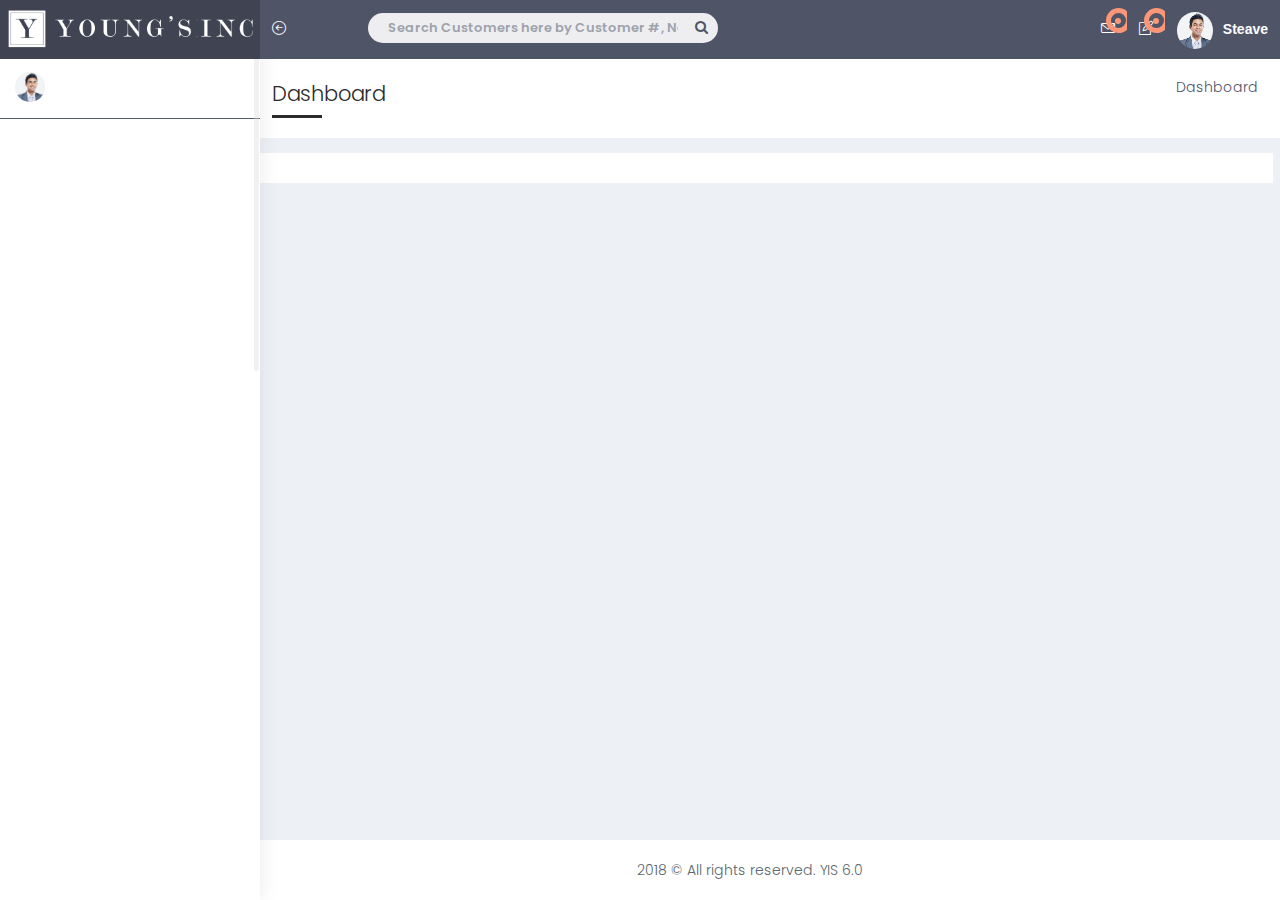
<file: index2.html>
<!DOCTYPE html>
<!--
This is a starter template page. Use this page to start your new project from
scratch. This page gets rid of all links and provides the needed markup only.
-->
<html lang="en">

<head>
    <meta charset="utf-8">
    <meta http-equiv="X-UA-Compatible" content="IE=edge">
    <!-- Tell the browser to be responsive to screen width -->
    <meta name="viewport" content="width=device-width, initial-scale=1">
    <meta name="description" content="">
    <meta name="author" content="">
    <!-- Favicon icon -->
    <link rel="icon" type="image/png" sizes="16x16" href="../plugins/images/favicon.png">
    <title>YIS 6.0 | Dashboard</title>
    <!-- Bootstrap Core CSS -->
    <link href="css/bootstrap.min.css" rel="stylesheet">
    <link href="css/bootstrap-extension.css" rel="stylesheet">
    <!-- Menu CSS -->
    <link href="css/sidebar-nav.min.css" rel="stylesheet">
    <!-- Animation CSS -->
    <link href="css/animate.css" rel="stylesheet">
    <link href="css/custom-select.css" rel="stylesheet" type="text/css" />
    <link href="css/bootstrap-select.min.css" rel="stylesheet" />
    <link href="css/multi-select.css" rel="stylesheet" type="text/css" />
    <!-- Custom CSS -->
    <link href="css/style.css" rel="stylesheet">
    <link href="css/main.css" rel="stylesheet">
    <link href="css/colors/default.css" id="theme" rel="stylesheet">
    <!-- HTML5 Shim and Respond.js IE8 support of HTML5 elements and media queries -->
    <!-- WARNING: Respond.js doesn't work if you view the page via file:// -->
    <!--[if lt IE 9]>
    <script src="https://oss.maxcdn.com/libs/html5shiv/3.7.0/html5shiv.js"></script>
    <script src="https://oss.maxcdn.com/libs/respond.js/1.4.2/respond.min.js"></script>
<![endif]-->
</head>

<body>
    <!-- Preloader -->
    <div class="preloader">
        <div class="cssload-speeding-wheel"></div>
    </div>
    <div id="wrapper">
        <!-- Top Navigation -->
        <nav class="navbar navbar-default navbar-static-top m-b-0">
            <div class="navbar-header"> <a class="navbar-toggle hidden-sm hidden-md hidden-lg " href="javascript:void(0)" data-toggle="collapse" data-target=".navbar-collapse"><i class="ti-menu"></i></a>
                <!-- Logo -->
                <div class="top-left-part">
                    <a class="logo" href="index.html">
                        <img src="images/logo.png" alt="home" class="img-responsive" />
                    </a>
                </div>
                <!-- /Logo -->
                <!-- This is for mobile view search and menu icon -->
                <ul class="nav navbar-top-links navbar-left hidden-xs">
                    <li><a href="javascript:void(0)" class="open-close hidden-xs waves-effect waves-light"><i class="icon-arrow-left-circle ti-menu"></i></a></li>
                    <li>
                        <form role="search" class="app-search hidden-xs">
                            <input type="text" placeholder="Search Customers here by Customer #, Name, Zip or by Tags..." class="form-control"> <a href=""><i class="fa fa-search"></i></a>
                        </form>
                    </li>
                </ul>
                <!-- This is the message dropdown -->
                <ul class="nav navbar-top-links navbar-right pull-right">
                    <li class="dropdown"> <a class="dropdown-toggle waves-effect waves-light" data-toggle="dropdown" href="#"><i class="icon-envelope"></i>
          <div class="notify"><span class="heartbit"></span><span class="point"></span></div>
          </a>
                        <ul class="dropdown-menu mailbox animated flipInY">
                            <li>
                                <div class="drop-title">You have 4 new messages</div>
                            </li>
                            <li>
                                <div class="message-center">
                                    <a href="#">
                                        <div class="user-img"> <img src="images/profile-2.jpg" alt="user" class="img-circle"> <span class="profile-status online pull-right"></span> </div>
                                        <div class="mail-contnet">
                                            <h5>User 1</h5> <span class="mail-desc">Lorem Ipsum is simply dummy text of the printing and typesetting industry.</span> <span class="time">9:30 AM</span> </div>
                                    </a>
                                    <a href="#">
                                        <div class="user-img"> <img src="images/profile-2.jpg" alt="user" class="img-circle"> <span class="profile-status busy pull-right"></span> </div>
                                        <div class="mail-contnet">
                                            <h5>User 2</h5> <span class="mail-desc">Lorem Ipsum is simply dummy text of the printing and typesetting industry.</span> <span class="time">9:10 AM</span> </div>
                                    </a>
                                    <a href="#">
                                        <div class="user-img"> <img src="images/profile-2.jpg" alt="user" class="img-circle"> <span class="profile-status away pull-right"></span> </div>
                                        <div class="mail-contnet">
                                            <h5>User 3</h5> <span class="mail-desc">Lorem Ipsum is simply dummy text of the printing and typesetting industry.</span> <span class="time">9:08 AM</span> </div>
                                    </a>
                                    <a href="#">
                                        <div class="user-img"> <img src="images/profile-2.jpg" alt="user" class="img-circle"> <span class="profile-status offline pull-right"></span> </div>
                                        <div class="mail-contnet">
                                            <h5>User 4</h5> <span class="mail-desc">Lorem Ipsum is simply dummy text of the printing and typesetting industry.</span> <span class="time">9:02 AM</span> </div>
                                    </a>
                                </div>
                            </li>
                            <li>
                                <a class="text-center" href="javascript:void(0);"> <strong>See all notifications</strong> <i class="fa fa-angle-right"></i> </a>
                            </li>
                        </ul>
                        <!-- /.dropdown-messages -->
                    </li>
                    <!-- /.dropdown -->
                    <li class="dropdown"> <a class="dropdown-toggle waves-effect waves-light" data-toggle="dropdown" href="#"><i class="icon-note"></i>
          <div class="notify"><span class="heartbit"></span><span class="point"></span></div>
          </a>
                        <ul class="dropdown-menu dropdown-tasks animated flipInY">
                            <li>
                                <a href="#">
                                    <div>
                                        <p> <strong>Task 1</strong> <span class="pull-right text-muted">40% Complete</span> </p>
                                        <div class="progress progress-striped active">
                                            <div class="progress-bar progress-bar-success" role="progressbar" aria-valuenow="40" aria-valuemin="0" aria-valuemax="100" style="width: 40%"> <span class="sr-only">40% Complete (success)</span> </div>
                                        </div>
                                    </div>
                                </a>
                            </li>
                            <li class="divider"></li>
                            <li>
                                <a href="#">
                                    <div>
                                        <p> <strong>Task 2</strong> <span class="pull-right text-muted">20% Complete</span> </p>
                                        <div class="progress progress-striped active">
                                            <div class="progress-bar progress-bar-info" role="progressbar" aria-valuenow="20" aria-valuemin="0" aria-valuemax="100" style="width: 20%"> <span class="sr-only">20% Complete</span> </div>
                                        </div>
                                    </div>
                                </a>
                            </li>
                            <li class="divider"></li>
                            <li>
                                <a href="#">
                                    <div>
                                        <p> <strong>Task 3</strong> <span class="pull-right text-muted">60% Complete</span> </p>
                                        <div class="progress progress-striped active">
                                            <div class="progress-bar progress-bar-warning" role="progressbar" aria-valuenow="60" aria-valuemin="0" aria-valuemax="100" style="width: 60%"> <span class="sr-only">60% Complete (warning)</span> </div>
                                        </div>
                                    </div>
                                </a>
                            </li>
                            <li class="divider"></li>
                            <li>
                                <a href="#">
                                    <div>
                                        <p> <strong>Task 4</strong> <span class="pull-right text-muted">80% Complete</span> </p>
                                        <div class="progress progress-striped active">
                                            <div class="progress-bar progress-bar-danger" role="progressbar" aria-valuenow="80" aria-valuemin="0" aria-valuemax="100" style="width: 80%"> <span class="sr-only">80% Complete (danger)</span> </div>
                                        </div>
                                    </div>
                                </a>
                            </li>
                            <li class="divider"></li>
                            <li>
                                <a class="text-center" href="#"> <strong>See All Tasks</strong> <i class="fa fa-angle-right"></i> </a>
                            </li>
                        </ul>
                        <!-- /.dropdown-tasks -->
                    </li>
                    <!-- /.dropdown -->
                    <li class="dropdown">
                        <a class="dropdown-toggle profile-pic" data-toggle="dropdown" href="#"> <img src="images/profile.jpg" alt="user-img" width="36" class="img-circle"><b class="hidden-xs">Steave</b> </a>
                        <ul class="dropdown-menu dropdown-user animated flipInY">
                          <li><a href="javascript:void(0)"><i class="ti-user"></i> My Profile</a></li>
                          <li><a href="javascript:void(0)"><i class="ti-wallet"></i> My Orders</a></li>
                          <li><a href="javascript:void(0)"><i class="ti-email"></i> My Claims</a></li>
                          <li><a href="javascript:void(0)"><i class="ti-settings"></i> Account Setting</a></li>
                          <li><a href="javascript:void(0)"><i class="fa fa-power-off"></i> Logout</a></li>
                        </ul>
                        <!-- /.dropdown-user -->
                    </li>
                </ul>
            </div>
            <!-- /.navbar-header -->
            <!-- /.navbar-top-links -->
            <!-- /.navbar-static-side -->
        </nav>
        <!-- End Top Navigation -->
        <!-- Left navbar-header -->
        <div class="navbar-default sidebar" role="navigation">
            <div class="sidebar-nav navbar-collapse slimscrollsidebar">
                <ul class="nav" id="side-menu">
                    <li class="user-pro">
                        <a href="#" class="waves-effect"><img src="images/profile.jpg" alt="user-img" class="img-circle"> <span class="hide-menu"> Steve Gection<span class="fa arrow"></span></span>
                        </a>
                        <hr class="menu-hr"/>
                        <ul class="nav nav-second-level">
                            <li><a href="javascript:void(0)"><i class="ti-user"></i> My Profile</a></li>
                            <li><a href="javascript:void(0)"><i class="ti-wallet"></i> My Orders</a></li>
                            <li><a href="javascript:void(0)"><i class="ti-email"></i> My Claims</a></li>
                            <li><a href="javascript:void(0)"><i class="ti-settings"></i> Account Setting</a></li>
                            <li><a href="javascript:void(0)"><i class="fa fa-power-off"></i> Logout</a></li>
                        </ul>
                    </li>

                    <li> <a href="index.html" class="waves-effect"><i class="linea-icon linea-basic fa-fw" data-icon="v"></i> <span class="hide-menu"> Dashboard <span class="fa arrow"></span></span></a></li>
                    <li> <a href="javascript:void(0);" class="waves-effect"><i class="linea-icon linea-basic fa-fw" data-icon="7"></i> <span class="hide-menu"> Admin <span class="fa arrow"></span></span></a>
                        <ul class="nav nav-second-level">
                            <li> <a href="#">Users</a> </li>
                            <li> <a href="#">Department</a> </li>
                            <li> <a href="#">Roles</a> </li>
                            <li> <a href="#">Resource List</a> </li>
                        </ul>
                    </li>
                    <li><a href="#" class="waves-effect"><i data-icon=")" class="linea-icon linea-basic fa-fw"></i> <span class="hide-menu"> Customers <span class="fa arrow"></span></span></a>
                        <ul class="nav nav-second-level">
                          <li> <a href="#">Portal</a> </li>
                          <li> <a href="#">Add New Customer</a> </li>
                          <li> <a href="#">Information</a> </li>
                          <li> <a href="#">Addresses & Contacts</a> </li>
                          <li> <a href="#">Notes</a> </li>
                          <li> <a href="#">History</a> </li>
                          <li><a href="javascript:void(0)" class="waves-effect">Claims<span class="fa arrow"></span></a>
                              <ul class="nav nav-third-level">
                                  <li> <a href="#">View, Add & Finalize Items</a></li>
                                  <li> <a href="#">Check In Returns</a></li>
                              </ul>
                          </li>
                          <li><a href="javascript:void(0)" class="waves-effect">Payments<span class="fa arrow"></span></a>
                              <ul class="nav nav-third-level">
                                  <li> <a href="#">Add & View Payments</a></li>
                                  <li> <a href="#">Auto Add Payments</a></li>
                                  <li> <a href="#">Add & View Credit Cards</a></li>
                              </ul>
                          </li>
                          <li><a href="javascript:void(0)" class="waves-effect">Orders & Invoices<span class="fa arrow"></span></a>
                              <ul class="nav nav-third-level">
                                  <li> <a href="#">All Items for this Customer</a></li>
                                  <li> <a href="#">All Customers for this Item</a></li>
                                  <li> <a href="#">Historic Pricing of the Item</a></li>
                                  <li> <a href="#">Reset Pwd</a></li>
                              </ul>
                          </li>
                          <li> <a href="#">Quotes</a> </li>
                        </ul>
                    </li>
                    <li> <a href="#" class="waves-effect"><i data-icon="/" class="linea-icon linea-basic fa-fw"></i> <span class="hide-menu"> Orders <span class="fa arrow"></span></span></a>
                        <ul class="nav nav-second-level">
                          <li> <a href="#">Add New Order</a> </li>
                          <li> <a href="#">Add/Edit Items</a> </li>
                          <li> <a href="#">Add Bulk Items</a> </li>
                          <li> <a href="#">Billing/Shipping</a> </li>
                          <li> <a href="#">Credit Card Transaction</a> </li>
                          <li> <a href="#">Auto Process Order</a> </li>
                          <li> <a href="#">Rip Order</a> </li>
                          <li> <a href="#">Queue Order</a> </li>
                          <li> <a href="#">Divide Order</a> </li>
                          <li> <a href="#">Order Life Cycle</a> </li>
                          <li> <a href="#">Order Commitment</a> </li>
                          <li> <a href="#">Check Duplicates</a> </li>
                          <li> <a href="#">Problems & Overrides</a> </li>
                          <li> <a href="#">Copy & Move Orders</a> </li>
                          <li> <a href="#">Get Order Images</a> </li>
                        </ul>
                    </li>
                    <li> <a href="#" class="waves-effect"><i data-icon="&#xe00b;" class="linea-icon linea-basic fa-fw"></i> <span class="hide-menu"> Show Management <span class="fa arrow"></span></span></a>
                        <ul class="nav nav-second-level">
                            <li><a href="#">Showroom Checkin</a></li>
                            <li><a href="#">Temporary Users</a></li>
                            <li><a href="#">Show Labels</a></li>
                        </ul>
                    </li>
                    <li> <a href="#" class="waves-effect"><i data-icon="&#xe00b;" class="linea-icon linea-basic fa-fw"></i> <span class="hide-menu"> Marketing <span class="fa arrow"></span></span></a>
                        <ul class="nav nav-second-level">
                            <li><a href="#">Notifications</a></li>
                        </ul>
                    </li>
                </ul>
            </div>
        </div>
        <!-- Left navbar-header end -->
        <!-- Page Content -->
        <div id="page-wrapper">
            <div class="container-fluid">
                <div class="row bg-title">
                    <div class="col-lg-3 col-md-4 col-sm-4 col-xs-12">
                        <h3 class="page-title">Dashboard </h4> </div>
                    <div class="col-lg-9 col-sm-8 col-md-8 col-xs-12">
                        <ol class="breadcrumb">
                            <li class="active">Dashboard</li>
                        </ol>
                    </div>
                    <!-- /.col-lg-12 -->
                </div>
                <div class="row">
                    <div class="col-md-12 nopaddingleft nopaddingright">
                        <div class="white-box">

                        </div>
                    </div>
                </div>
            </div>
            <!-- /.container-fluid -->
            <footer class="footer text-center"> 2018 &copy; All rights reserved. YIS 6.0 </footer>
        </div>
        <!-- /#page-wrapper -->
    </div>
    <!-- /#wrapper -->
    <script src="js/jquery.min.js"></script>
    <script src="js/tether.min.js"></script>
    <script src="js/bootstrap.min.js"></script>
    <script src="js/bootstrap-extension.min.js"></script>
    <script src="js/sidebar-nav.min.js"></script>
    <script src="js/jquery.slimscroll.js"></script>
    <script src="js/waves.js"></script>
    <script src="js/custom-select.min.js" type="text/javascript"></script>
    <script src="js/bootstrap-select.min.js" type="text/javascript"></script>
    <script type="text/javascript" src="js/jquery.multi-select.js"></script>
    <script src="js/cbpFWTabs.js"></script>
    <script type="text/javascript">
    (function() {
        [].slice.call(document.querySelectorAll('.sttabs')).forEach(function(el) {
            new CBPFWTabs(el);
        });
    })();
    </script>
    <script src="js/custom.min.js"></script>
    <script src="js/custom.js"></script>
</body>

</html>
</file>
<file: css/custom-select.css>
/*
Version: 3.5.2 Timestamp: Sat Nov  1 14:43:36 EDT 2014
*/
.select2-container {
    margin: 0;
    position: relative;
    display: inline-block;
    /* inline-block for ie7 */
    zoom: 1;
    *display: inline;
    vertical-align: middle;
}

.select2-container,
.select2-drop,
.select2-search,
.select2-search input {
  /*
    Force border-box so that % widths fit the parent
    container without overlap because of margin/padding.
    More Info : http://www.quirksmode.org/css/box.html
  */
  -webkit-box-sizing: border-box; /* webkit */
     -moz-box-sizing: border-box; /* firefox */
          box-sizing: border-box; /* css3 */
}

.select2-container .select2-choice {
    display: block;
    height: 26px;
    padding: 0 0 0 8px;
    overflow: hidden;
    position: relative;

    border: 1px solid #aaa;
    white-space: nowrap;
    line-height: 26px;
    color: #444;
    text-decoration: none;

    border-radius: 4px;

    background-clip: padding-box;

    -webkit-touch-callout: none;
      -webkit-user-select: none;
         -moz-user-select: none;
          -ms-user-select: none;
              user-select: none;

    background-color: #fff;
    background-image: -webkit-gradient(linear, left bottom, left top, color-stop(0, #eee), color-stop(0.5, #fff));
    background-image: -webkit-linear-gradient(center bottom, #eee 0%, #fff 50%);
    background-image: -moz-linear-gradient(center bottom, #eee 0%, #fff 50%);
    filter: progid:DXImageTransform.Microsoft.gradient(startColorstr = '#ffffff', endColorstr = '#eeeeee', GradientType = 0);
    background-image: linear-gradient(to top, #eee 0%, #fff 50%);
}

html[dir="rtl"] .select2-container .select2-choice {
    padding: 0 8px 0 0;
}

.select2-container.select2-drop-above .select2-choice {
    border-bottom-color: #aaa;

    border-radius: 0 0 4px 4px;

    background-image: -webkit-gradient(linear, left bottom, left top, color-stop(0, #eee), color-stop(0.9, #fff));
    background-image: -webkit-linear-gradient(center bottom, #eee 0%, #fff 90%);
    background-image: -moz-linear-gradient(center bottom, #eee 0%, #fff 90%);
    filter: progid:DXImageTransform.Microsoft.gradient(startColorstr='#ffffff', endColorstr='#eeeeee', GradientType=0);
    background-image: linear-gradient(to bottom, #eee 0%, #fff 90%);
}

.select2-container.select2-allowclear .select2-choice .select2-chosen {
    margin-right: 42px;
}

.select2-container .select2-choice > .select2-chosen {
    margin-right: 26px;
    display: block;
    overflow: hidden;

    white-space: nowrap;

    text-overflow: ellipsis;
    float: none;
    width: auto;
}

html[dir="rtl"] .select2-container .select2-choice > .select2-chosen {
    margin-left: 26px;
    margin-right: 0;
}

.select2-container .select2-choice abbr {
    display: none;
    width: 12px;
    height: 12px;
    position: absolute;
    right: 24px;
    top: 8px;

    font-size: 1px;
    text-decoration: none;

    border: 0;
    background: url('../images/select2.png') right top no-repeat;
    cursor: pointer;
    outline: 0;
}

.select2-container.select2-allowclear .select2-choice abbr {
    display: inline-block;
}

.select2-container .select2-choice abbr:hover {
    background-position: right -11px;
    cursor: pointer;
}

.select2-drop-mask {
    border: 0;
    margin: 0;
    padding: 0;
    position: fixed;
    left: 0;
    top: 0;
    min-height: 100%;
    min-width: 100%;
    height: auto;
    width: auto;
    opacity: 0;
    z-index: 9998;
    /* styles required for IE to work */
    background-color: #fff;
    filter: alpha(opacity=0);
}

.select2-drop {
    width: 100%;
    margin-top: -1px;
    position: absolute;
    z-index: 9999;
    top: 100%;

    background: #fff;
    color: #000;
    border: 1px solid #aaa;
    border-top: 0;

    border-radius: 0 0 4px 4px;

    -webkit-box-shadow: 0 4px 5px rgba(0, 0, 0, .15);
            box-shadow: 0 4px 5px rgba(0, 0, 0, .15);
}

.select2-drop.select2-drop-above {
    margin-top: 1px;
    border-top: 1px solid #aaa;
    border-bottom: 0;

    border-radius: 4px 4px 0 0;

    -webkit-box-shadow: 0 -4px 5px rgba(0, 0, 0, .15);
            box-shadow: 0 -4px 5px rgba(0, 0, 0, .15);
}

.select2-drop-active {
    border: 1px solid #5897fb;
    border-top: none;
}

.select2-drop.select2-drop-above.select2-drop-active {
    border-top: 1px solid #5897fb;
}

.select2-drop-auto-width {
    border-top: 1px solid #aaa;
    width: auto;
}

.select2-drop-auto-width .select2-search {
    padding-top: 4px;
}

.select2-container .select2-choice .select2-arrow {
    display: inline-block;
    width: 18px;
    height: 100%;
    position: absolute;
    right: 0;
    top: 0;

    border-left: 1px solid #aaa;
    border-radius: 0 4px 4px 0;

    background-clip: padding-box;

    background: #ccc;
    background-image: -webkit-gradient(linear, left bottom, left top, color-stop(0, #ccc), color-stop(0.6, #eee));
    background-image: -webkit-linear-gradient(center bottom, #ccc 0%, #eee 60%);
    background-image: -moz-linear-gradient(center bottom, #ccc 0%, #eee 60%);
    filter: progid:DXImageTransform.Microsoft.gradient(startColorstr = '#eeeeee', endColorstr = '#cccccc', GradientType = 0);
    background-image: linear-gradient(to top, #ccc 0%, #eee 60%);
}

html[dir="rtl"] .select2-container .select2-choice .select2-arrow {
    left: 0;
    right: auto;

    border-left: none;
    border-right: 1px solid #aaa;
    border-radius: 4px 0 0 4px;
}

.select2-container .select2-choice .select2-arrow b {
    display: block;
    width: 100%;
    height: 100%;
    background: url('../images/select2.png') no-repeat 0 1px;
}

html[dir="rtl"] .select2-container .select2-choice .select2-arrow b {
    background-position: 2px 1px;
}

.select2-search {
    display: inline-block;
    width: 100%;
    min-height: 26px;
    margin: 0;
    padding-left: 4px;
    padding-right: 4px;

    position: relative;
    z-index: 10000;

    white-space: nowrap;
}

.select2-search input {
    width: 100%;
    height: auto !important;
    min-height: 26px;
    padding: 4px 20px 4px 5px;
    margin: 0;

    outline: 0;
    font-family: sans-serif;
    font-size: 1em;

    border: 1px solid #aaa;
    border-radius: 0;

    -webkit-box-shadow: none;
            box-shadow: none;

    background: #fff url('../images/select2.png') no-repeat 100% -22px;
    background: url('../images/select2.png') no-repeat 100% -22px, -webkit-gradient(linear, left bottom, left top, color-stop(0.85, #fff), color-stop(0.99, #eee));
    background: url('../images/select2.png') no-repeat 100% -22px, -webkit-linear-gradient(center bottom, #fff 85%, #eee 99%);
    background: url('../images/select2.png') no-repeat 100% -22px, -moz-linear-gradient(center bottom, #fff 85%, #eee 99%);
    background: url('../images/select2.png') no-repeat 100% -22px, linear-gradient(to bottom, #fff 85%, #eee 99%) 0 0;
}

html[dir="rtl"] .select2-search input {
    padding: 4px 5px 4px 20px;

    background: #fff url('../images/select2.png') no-repeat -37px -22px;
    background: url('../images/select2.png') no-repeat -37px -22px, -webkit-gradient(linear, left bottom, left top, color-stop(0.85, #fff), color-stop(0.99, #eee));
    background: url('../images/select2.png') no-repeat -37px -22px, -webkit-linear-gradient(center bottom, #fff 85%, #eee 99%);
    background: url('../images/select2.png') no-repeat -37px -22px, -moz-linear-gradient(center bottom, #fff 85%, #eee 99%);
    background: url('../images/select2.png') no-repeat -37px -22px, linear-gradient(to bottom, #fff 85%, #eee 99%) 0 0;
}

.select2-drop.select2-drop-above .select2-search input {
    margin-top: 4px;
}

.select2-search input.select2-active {
    background: #fff url('../images/select2-spinner.gif') no-repeat 100%;
    background: url('../images/select2-spinner.gif') no-repeat 100%, -webkit-gradient(linear, left bottom, left top, color-stop(0.85, #fff), color-stop(0.99, #eee));
    background: url('../images/select2-spinner.gif') no-repeat 100%, -webkit-linear-gradient(center bottom, #fff 85%, #eee 99%);
    background: url('../images/select2-spinner.gif') no-repeat 100%, -moz-linear-gradient(center bottom, #fff 85%, #eee 99%);
    background: url('../images/select2-spinner.gif') no-repeat 100%, linear-gradient(to bottom, #fff 85%, #eee 99%) 0 0;
}

.select2-container-active .select2-choice,
.select2-container-active .select2-choices {
    border: 1px solid #5897fb;
    outline: none;

    -webkit-box-shadow: 0 0 5px rgba(0, 0, 0, .3);
            box-shadow: 0 0 5px rgba(0, 0, 0, .3);
}

.select2-dropdown-open .select2-choice {
    border-bottom-color: transparent;
    -webkit-box-shadow: 0 1px 0 #fff inset;
            box-shadow: 0 1px 0 #fff inset;

    border-bottom-left-radius: 0;
    border-bottom-right-radius: 0;

    background-color: #eee;
    background-image: -webkit-gradient(linear, left bottom, left top, color-stop(0, #fff), color-stop(0.5, #eee));
    background-image: -webkit-linear-gradient(center bottom, #fff 0%, #eee 50%);
    background-image: -moz-linear-gradient(center bottom, #fff 0%, #eee 50%);
    filter: progid:DXImageTransform.Microsoft.gradient(startColorstr='#eeeeee', endColorstr='#ffffff', GradientType=0);
    background-image: linear-gradient(to top, #fff 0%, #eee 50%);
}

.select2-dropdown-open.select2-drop-above .select2-choice,
.select2-dropdown-open.select2-drop-above .select2-choices {
    border: 1px solid #5897fb;
    border-top-color: transparent;

    background-image: -webkit-gradient(linear, left top, left bottom, color-stop(0, #fff), color-stop(0.5, #eee));
    background-image: -webkit-linear-gradient(center top, #fff 0%, #eee 50%);
    background-image: -moz-linear-gradient(center top, #fff 0%, #eee 50%);
    filter: progid:DXImageTransform.Microsoft.gradient(startColorstr='#eeeeee', endColorstr='#ffffff', GradientType=0);
    background-image: linear-gradient(to bottom, #fff 0%, #eee 50%);
}

.select2-dropdown-open .select2-choice .select2-arrow {
    background: transparent;
    border-left: none;
    filter: none;
}
html[dir="rtl"] .select2-dropdown-open .select2-choice .select2-arrow {
    border-right: none;
}

.select2-dropdown-open .select2-choice .select2-arrow b {
    background-position: -18px 1px;
}

html[dir="rtl"] .select2-dropdown-open .select2-choice .select2-arrow b {
    background-position: -16px 1px;
}

.select2-hidden-accessible {
    border: 0;
    clip: rect(0 0 0 0);
    height: 1px;
    margin: -1px;
    overflow: hidden;
    padding: 0;
    position: absolute;
    width: 1px;
}

/* results */
.select2-results {
    max-height: 200px;
    padding: 0 0 0 4px;
    margin: 4px 4px 4px 0;
    position: relative;
    overflow-x: hidden;
    overflow-y: auto;
    -webkit-tap-highlight-color: rgba(0, 0, 0, 0);
}

html[dir="rtl"] .select2-results {
    padding: 0 4px 0 0;
    margin: 4px 0 4px 4px;
}

.select2-results ul.select2-result-sub {
    margin: 0;
    padding-left: 0;
}

.select2-results li {
    list-style: none;
    display: list-item;
    background-image: none;
}

.select2-results li.select2-result-with-children > .select2-result-label {
    font-weight: bold;
}

.select2-results .select2-result-label {
    padding: 3px 7px 4px;
    margin: 0;
    cursor: pointer;

    min-height: 1em;

    -webkit-touch-callout: none;
      -webkit-user-select: none;
         -moz-user-select: none;
          -ms-user-select: none;
              user-select: none;
}

.select2-results-dept-1 .select2-result-label { padding-left: 20px }
.select2-results-dept-2 .select2-result-label { padding-left: 40px }
.select2-results-dept-3 .select2-result-label { padding-left: 60px }
.select2-results-dept-4 .select2-result-label { padding-left: 80px }
.select2-results-dept-5 .select2-result-label { padding-left: 100px }
.select2-results-dept-6 .select2-result-label { padding-left: 110px }
.select2-results-dept-7 .select2-result-label { padding-left: 120px }

.select2-results .select2-highlighted {
    background: #3875d7;
    color: #fff;
}

.select2-results li em {
    background: #feffde;
    font-style: normal;
}

.select2-results .select2-highlighted em {
    background: transparent;
}

.select2-results .select2-highlighted ul {
    background: #fff;
    color: #000;
}

.select2-results .select2-no-results,
.select2-results .select2-searching,
.select2-results .select2-ajax-error,
.select2-results .select2-selection-limit {
    background: #f4f4f4;
    display: list-item;
    padding-left: 5px;
}

/*
disabled look for disabled choices in the results dropdown
*/
.select2-results .select2-disabled.select2-highlighted {
    color: #666;
    background: #f4f4f4;
    display: list-item;
    cursor: default;
}
.select2-results .select2-disabled {
  background: #f4f4f4;
  display: list-item;
  cursor: default;
}

.select2-results .select2-selected {
    display: none;
}

.select2-more-results.select2-active {
    background: #f4f4f4 url('../images/select2-spinner.gif') no-repeat 100%;
}

.select2-results .select2-ajax-error {
    background: rgba(255, 50, 50, .2);
}

.select2-more-results {
    background: #f4f4f4;
    display: list-item;
}

/* disabled styles */

.select2-container.select2-container-disabled .select2-choice {
    background-color: #f4f4f4;
    background-image: none;
    border: 1px solid #ddd;
    cursor: default;
}

.select2-container.select2-container-disabled .select2-choice .select2-arrow {
    background-color: #f4f4f4;
    background-image: none;
    border-left: 0;
}

.select2-container.select2-container-disabled .select2-choice abbr {
    display: none;
}


/* multiselect */

.select2-container-multi .select2-choices {
    height: auto !important;
    height: 1%;
    margin: 0;
    padding: 0 5px 0 0;
    position: relative;

    border: 1px solid #aaa;
    cursor: text;
    overflow: hidden;

    background-color: #fff;
    background-image: -webkit-gradient(linear, 0% 0%, 0% 100%, color-stop(1%, #eee), color-stop(15%, #fff));
    background-image: -webkit-linear-gradient(top, #eee 1%, #fff 15%);
    background-image: -moz-linear-gradient(top, #eee 1%, #fff 15%);
    background-image: linear-gradient(to bottom, #eee 1%, #fff 15%);
}

html[dir="rtl"] .select2-container-multi .select2-choices {
    padding: 0 0 0 5px;
}

.select2-locked {
  padding: 3px 5px 3px 5px !important;
}

.select2-container-multi .select2-choices {
    min-height: 26px;
	border-radius:2px!important;
}

.select2-container-multi.select2-container-active .select2-choices {
    border: 1px solid #5897fb;
    outline: none;

    -webkit-box-shadow: 0 0 5px rgba(0, 0, 0, .3);
            box-shadow: 0 0 5px rgba(0, 0, 0, .3);
}
.select2-container-multi .select2-choices li {
    float: left;
    list-style: none;
	line-height:22px;
	border-radius:2px;
}
html[dir="rtl"] .select2-container-multi .select2-choices li
{
    float: right;
}
.select2-container-multi .select2-choices .select2-search-field {
    margin: 0;
    padding: 0;
    white-space: nowrap;
}

.select2-container-multi .select2-choices .select2-search-field input {
    padding: 5px;
    margin: 1px 0;

    font-family: sans-serif;
    font-size: 100%;
    color: #666;
    outline: 0;
    border: 0;
    -webkit-box-shadow: none;
            box-shadow: none;
    background: transparent !important;
}

.select2-container-multi .select2-choices .select2-search-field input.select2-active {
    background: #fff url('../images/select2-spinner.gif') no-repeat 100% !important;
}

.select2-default {
    color: #999 !important;
}

.select2-container-multi .select2-choices .select2-search-choice {
    padding: 3px 5px 3px 18px;
    margin: 3px 0 3px 5px;
    position: relative;

    line-height: 13px;
    color: #333;
    cursor: default;
    border: 1px solid #aaaaaa;

    border-radius: 3px;

    -webkit-box-shadow: 0 0 2px #fff inset, 0 1px 0 rgba(0, 0, 0, 0.05);
            box-shadow: 0 0 2px #fff inset, 0 1px 0 rgba(0, 0, 0, 0.05);

    background-clip: padding-box;

    -webkit-touch-callout: none;
      -webkit-user-select: none;
         -moz-user-select: none;
          -ms-user-select: none;
              user-select: none;

    background-color: #e4e4e4;
    filter: progid:DXImageTransform.Microsoft.gradient(startColorstr='#eeeeee', endColorstr='#f4f4f4', GradientType=0);
    background-image: -webkit-gradient(linear, 0% 0%, 0% 100%, color-stop(20%, #f4f4f4), color-stop(50%, #f0f0f0), color-stop(52%, #e8e8e8), color-stop(100%, #eee));
    background-image: -webkit-linear-gradient(top, #f4f4f4 20%, #f0f0f0 50%, #e8e8e8 52%, #eee 100%);
    background-image: -moz-linear-gradient(top, #f4f4f4 20%, #f0f0f0 50%, #e8e8e8 52%, #eee 100%);
    background-image: linear-gradient(to bottom, #f4f4f4 20%, #f0f0f0 50%, #e8e8e8 52%, #eee 100%);
}
html[dir="rtl"] .select2-container-multi .select2-choices .select2-search-choice
{
    margin: 3px 5px 3px 0;
    padding: 3px 18px 3px 5px;
}
.select2-container-multi .select2-choices .select2-search-choice .select2-chosen {
    cursor: default;
}
.select2-container-multi .select2-choices .select2-search-choice-focus {
    background: #d4d4d4;
}

.select2-search-choice-close {
    display: block;
    width: 12px;
    height: 13px;
    position: absolute;
    right: 3px;
    top: 4px;

    font-size: 1px;
    outline: none;
    background: url('../images/select2.png') right top no-repeat;
}
html[dir="rtl"] .select2-search-choice-close {
    right: auto;
    left: 3px;
}

.select2-container-multi .select2-search-choice-close {
    left: 3px;
}

html[dir="rtl"] .select2-container-multi .select2-search-choice-close {
    left: auto;
    right: 2px;
}

.select2-container-multi .select2-choices .select2-search-choice .select2-search-choice-close:hover {
  background-position: right -11px;
}
.select2-container-multi .select2-choices .select2-search-choice-focus .select2-search-choice-close {
    background-position: right -11px;
}

/* disabled styles */
.select2-container-multi.select2-container-disabled .select2-choices {
    background-color: #f4f4f4;
    background-image: none;
    border: 1px solid #ddd;
    cursor: default;
}

.select2-container-multi.select2-container-disabled .select2-choices .select2-search-choice {
    padding: 3px 5px 3px 5px;
    border: 1px solid #ddd;
    background-image: none;
    background-color: #f4f4f4;
}

.select2-container-multi.select2-container-disabled .select2-choices .select2-search-choice .select2-search-choice-close {    display: none;
    background: none;
}
/* end multiselect */


.select2-result-selectable .select2-match,
.select2-result-unselectable .select2-match {
    text-decoration: underline;
}

.select2-offscreen, .select2-offscreen:focus {
    clip: rect(0 0 0 0) !important;
    width: 1px !important;
    height: 1px !important;
    border: 0 !important;
    margin: 0 !important;
    padding: 0 !important;
    overflow: hidden !important;
    position: absolute !important;
    outline: 0 !important;
    left: 0px !important;
    top: 0px !important;
}

.select2-display-none {
    display: none;
}

.select2-measure-scrollbar {
    position: absolute;
    top: -10000px;
    left: -10000px;
    width: 100px;
    height: 100px;
    overflow: scroll;
}

/* Retina-ize icons */

@media only screen and (-webkit-min-device-pixel-ratio: 1.5), only screen and (min-resolution: 2dppx)  {
    .select2-search input,
    .select2-search-choice-close,
    .select2-container .select2-choice abbr,
    .select2-container .select2-choice .select2-arrow b {
        background-image: url('../images/select2x2.png') !important;
        background-repeat: no-repeat !important;
        background-size: 60px 40px !important;
    }

    .select2-search input {
        background-position: 100% -21px !important;
    }
}
</file>
<file: css/multi-select.css>
.ms-container{
  background: transparent url('../img/switch.png') no-repeat 50% 50%;
  width: 370px;
}

.ms-container:after{
  content: ".";
  display: block;
  height: 0;
  line-height: 0;
  font-size: 0;
  clear: both;
  min-height: 0;
  visibility: hidden;
}

.ms-container .ms-selectable, .ms-container .ms-selection{
  background: #fff;
  color: #555555;
  float: left;
  width: 45%;
}
.ms-container .ms-selection{
  float: right;
}

.ms-container .ms-list{
  -webkit-box-shadow: inset 0 1px 1px rgba(0, 0, 0, 0.075);
  -moz-box-shadow: inset 0 1px 1px rgba(0, 0, 0, 0.075);
  box-shadow: inset 0 1px 1px rgba(0, 0, 0, 0.075);
  -webkit-transition: border linear 0.2s, box-shadow linear 0.2s;
  -moz-transition: border linear 0.2s, box-shadow linear 0.2s;
  -ms-transition: border linear 0.2s, box-shadow linear 0.2s;
  -o-transition: border linear 0.2s, box-shadow linear 0.2s;
  transition: border linear 0.2s, box-shadow linear 0.2s;
  border: 1px solid #ccc;
  -webkit-border-radius: 3px;
  -moz-border-radius: 3px;
  border-radius: 3px;
  position: relative;
  height: 200px;
  padding: 0;
  overflow-y: auto;
}

.ms-container .ms-list.ms-focus{
  border-color: rgba(82, 168, 236, 0.8);
  -webkit-box-shadow: inset 0 1px 1px rgba(0, 0, 0, 0.075), 0 0 8px rgba(82, 168, 236, 0.6);
  -moz-box-shadow: inset 0 1px 1px rgba(0, 0, 0, 0.075), 0 0 8px rgba(82, 168, 236, 0.6);
  box-shadow: inset 0 1px 1px rgba(0, 0, 0, 0.075), 0 0 8px rgba(82, 168, 236, 0.6);
  outline: 0;
  outline: thin dotted \9;
}

.ms-container ul{
  margin: 0;
  list-style-type: none;
  padding: 0;
}

.ms-container .ms-optgroup-container{
  width: 100%;
}

.ms-container .ms-optgroup-label{
  margin: 0;
  padding: 5px 0px 0px 5px;
  cursor: pointer;
  color: #999;
}

.ms-container .ms-selectable li.ms-elem-selectable,
.ms-container .ms-selection li.ms-elem-selection{
  border-bottom: 1px #eee solid;
  padding: 2px 10px;
  color: #555;
  font-size: 14px;
}

.ms-container .ms-selectable li.ms-hover,
.ms-container .ms-selection li.ms-hover{
  cursor: pointer;
  color: #fff;
  text-decoration: none;
  background-color: #08c;
}

.ms-container .ms-selectable li.disabled,
.ms-container .ms-selection li.disabled{
  background-color: #eee;
  color: #aaa;
  cursor: text;
}
</file>
<file: css/style.css>
@font-face {
  font-family: 'MODERNESANS';
  src: url('../fonts/MODERNESANS.ttf');
}

body {font-family: 'Roboto', sans-serif;}
p, a, span {font-family: 'Roboto', sans-serif;}
h1, h2, h3, h4, h5, h6 {font-family:'MODERNESANS'; letter-spacing:-0.4px;}
.colorSettings {overflow:hidden; padding:10px;}
.colorSettings li a{width:30px; height:30px; margin-right:5px; float:left; margin-bottom:5px; clear:none;}
.default-color-theme, .default-color-theme:hover {background-color:#4f5467 !important;}
.website-color-theme, .website-color-theme:hover {background-color:#006680 !important;}
.blue-color-theme, .blue-color-theme:hover {background-color:#1e4e9c !important;}
.green-color-theme, .green-color-theme:hover {background-color:#008463 !important;}
.brown-color-theme, .brown-color-theme:hover {background-color:#804b00 !important;}
.magenta-color-theme, .magenta-color-theme:hover {background-color:#01c0c8 !important;}
.darkblue-color-theme, .darkblue-color-theme:hover {background-color:#0b5492 !important;}
.MarginBottom10 {margin-bottom:10px !important;}
.MarginBottom0 {margin-bottom:0px !important;}
.tooltip .tooltip-inner {font-size:12px; font-weight:normal; background-color:#000;}
.tooltip .tooltip-inner:before {border-top-color:#000 !important;}
.MarginTop20 {margin-top:20px;}

.bootstrap-select.show-tick .dropdown-menu .selected span.check-mark:after{
  content: '';
    display: block;
    width: .5em;
    height: 1em;
    border-style: solid;
    border-width: 0 .26em .26em 0;
    -webkit-transform: rotate(45deg);
    -ms-transform: rotate(45deg);
    -o-transform: rotate(45deg);
    transform: rotate(45deg);
}
.bootstrap-select.show-tick .dropdown-menu .selected span.check-mark:before{
  display: none;
}
.help-txt {font-size:11px; color:#000;}

/* Warehouse Dashboard CSS */

/* Card view 3 */
.head-card{
    box-shadow: 0 1px 4px 0 rgba(0,0,0,.14);
    border: 0;
    margin-bottom: 30px;
    margin-top: 30px;
    border-radius: 6px;
    color: #333;
    background: #f7f7f9;
    width: 100%;
    position: relative;
    display: flex;
    flex-direction: column;
    min-width: 0;
    word-wrap: break-word;
    font-size: .875rem;
}
.card-icon {
    width: 70px;
    height: 70px;
    font-size: 30px;
    text-align: center;
    border: 1px solid #ccc;
    border-radius: 3px;
    padding: 17px 0;
    color: #fff;
    margin-top: -32px;
    float: left;
}
.card-icon img{margin:0px auto;}
.card-text-right{padding:5px 0px;}
.card-text-right .card-title{
    margin-top: 4px;
    font-size: 23px;
    font-weight: 500;
}
.card-footer-details{padding:5px; overflow:hidden;}
.card-footer-details p {
    font-size: 14px;
    margin-bottom: 0px;
    padding:0px 10px;
}

/* Goals Progress Chart CSS */

.progress-pie-chart {
  width: 128px;
  height: 128px;
  border-radius: 50%;
  background-color: #ececec;
  position: relative;
}
.progress-pie-chart.gt-50 {
  background-color: orange;
}
.progress-pie-chart.red .ppc-progress-fill {
  background: #c10000;
}
.progress-pie-chart.red span {
  color: #c10000;
}
.progress-pie-chart.orange .ppc-progress-fill {
  background: #f39c12;
}
.progress-pie-chart.orange span {
  color: #f39c12;
}
.progress-pie-chart.green.gt-50,
.progress-pie-chart.green .ppc-progress-fill {
  background: #00822d;
}
.progress-pie-chart.green span {
  color: #00822d;
}

.ppc-progress {
  content: "";
  position: absolute;
  border-radius: 50%;
  left: calc(50% - 64px);
  top: calc(50% - 64px);
  width: 128px;
  height: 128px;
  clip: rect(0, 128px, 128px, 64px);
}
.ppc-progress .ppc-progress-fill {
  content: "";
  position: absolute;
  border-radius: 50%;
  left: calc(50% - 64px);
  top: calc(50% - 64px);
  width: 128px;
  height: 128px;
  clip: rect(0, 64px, 128px, 0);
  transform: rotate(60deg);
}
.gt-50 .ppc-progress {
  clip: rect(0, 64px, 128px, 0);
}
.gt-50 .ppc-progress .ppc-progress-fill {
  clip: rect(0, 128px, 128px, 64px);
  background: #E5E5E5;
}

.ppc-percents {
    content: "";
    position: absolute;
    border-radius: 50%;
    left: calc(50% - 100.30435px/2);
    top: calc(50% - 100.30435px/2);
    width: 100.30435px;
    height: 100.30435px;
    background: #fff;
    text-align: center;
    display: table;
}
.ppc-percents span {
  display: block;
  font-size: 18px;
}
.ppc-percents span cite {
  font-size: 35px;
}

.pcc-percents-wrapper {
  display: table-cell;
  vertical-align: middle; font-size:18px; font-family: 'Roboto', sans-serif;
}

.progress-pie-chart {
  margin: 20px auto;
}
.Legend {float:left; margin-right:20px; overflow:hidden;}
.legend100 {width:20px; height:20px; background-color:#00822d; float:left; margin-right:10px; margin-top:-5px;}
.legend90to100 {width:20px; height:20px; background-color:#00d84b; float:left; margin-right:10px; margin-top:-5px;}
.legend50to90 {width:20px; height:20px; background-color:#f39c12; float:left; margin-right:10px; margin-top:-5px;}
.legend50 {width:20px; height:20px; background-color:#c10000; float:left; margin-right:10px; margin-top:-5px;}
.GoalsChart {overflow:hidden; padding:10px; background-color:#f7f7f9; border-radius:6px;box-shadow: 0 1px 4px 0 rgba(0,0,0,.14);}
.LegendContent {margin-top:17px; overflow:hidden;}
/* End Goals Progress Chart CSS */

.employee-card{
    box-shadow: 0 1px 4px 0 rgba(0,0,0,.14);
    border: 0;
    border-radius: 6px;
    color: #333;
    background: #f7f7f9;
    width: 100%;
    padding:5px; margin-bottom:10px;
}
.card-header-details {border-bottom:1px solid rgba(0,0,0,.125);}
.card-content-details {border-bottom:1px solid rgba(0,0,0,.125); overflow:hidden;}
.card-content-info {float:left; overflow:hidden; margin-right:20px;}
.card-header-details h4 {margin-bottom:5px; margin-top:5px;}
.ldBar-label:after {
    content: "Picks";
    color: #aaa;
    margin-left: 5px;
    font-size: 15px;
    font-weight: 200;
  }
  .ldBar-label {font-size:15px; color:#4f5467; text-align:center;}
  .EmployeeData .mainline {stroke-width:6; stroke:#4f5467;}
  .EmployeeData .baseline {stroke-width:3;}
  .EmployeeData2 .mainline {stroke-width:6; stroke:#4f5467;}
  .EmployeeData2 .baseline {stroke-width:3;}
  .EmployeeData3 .mainline {stroke-width:6; stroke:#4f5467;}
  .EmployeeData3 .baseline {stroke-width:3;}
  .EmployeeData4 .mainline {stroke-width:6; stroke:#4f5467;}
  .EmployeeData4 .baseline {stroke-width:3;}
  .EmployeeData5 .mainline {stroke-width:6; stroke:#4f5467;}
  .EmployeeData5 .baseline {stroke-width:3;}
  .EmployeeData6 .mainline {stroke-width:6; stroke:#4f5467;}
  .EmployeeData6 .baseline {stroke-width:3;}
  .EmployeeData7 .mainline {stroke-width:6; stroke:#4f5467;}
  .EmployeeData7 .baseline {stroke-width:3;}
  .EmployeeData8 .mainline {stroke-width:6; stroke:#4f5467;}
  .EmployeeData8 .baseline {stroke-width:3;}
  .employee-card .card-footer-details p {font-size:17px;}

/*  End Warehouse Dashboard CSS */

/* checkin css */
.width-250{width:250px;}
.width-150{width:150px;}
.width-300{width:300px}
.table>thead>tr>th{color:#fff;}
.table-padding tbody .view td{padding:5px 30px !important;}
.table-padding tbody .fold .fold-padding{padding:0px !important;}
.checkin-panel-right ul{list-style: none;}
table.fold-table > tbody > tr.view td, table.fold-table > tbody > tr.view th {
  cursor: pointer;
}
table.fold-table > tbody > tr.view td:first-child,
table.fold-table > tbody > tr.view th:first-child {
  position: relative;
  padding-left: 20px;
}
table.fold-table > tbody > tr.view td:first-child:before,
table.fold-table > tbody > tr.view th:first-child:before {
  position: absolute;
  top: 50%;
  left: 10px;
  width: 9px;
  height: 16px;
  margin-top: -8px;
  font: 16px fontawesome;
  color: #999;
  content: "\f138"; margin-right:5px;
  transition: all .3s ease;
}
table.fold-table > tbody > tr.view:nth-child(4n-1) {
  background: #eee;
}
table.fold-table > tbody > tr.view:hover {
  background: #f1f1f1;
}
table.fold-table > tbody > tr.view.open {
  color: #000;
}
table.fold-table > tbody > tr.view.open td:first-child:before, table.fold-table > tbody > tr.view.open th:first-child:before {
  transform: rotate(90deg);
  color: #333; margin-top:-10px;
}
table.fold-table > tbody > tr.fold {
  display: none;
}
table.fold-table > tbody > tr.fold.open {
  display: table-row;
}


.fold-content h3 {
  margin-top: 0;
}
.fold-content > table {
  border: 1px solid #ccc;
}
.fold-content > table > tbody tr:nth-child(even) {
  background: #eee;
}

/* end of checkin css */

/* Rep Sales Report CSS */

.Show .bootstrap-select {width:200px !important; float:left !important;}
.Show .radio-theme {float:left; margin-right:20px;}

/* Rep Sales Report CSS */

/* Item FIlter CSS */

.datepicker-days table thead th {background-color:transparent !important;}



/* End Item FIlter CSS */

/* Customer Portal CSS */

.shortcut-btns {overflow:hidden; border:1px solid #e3e3e3; border-radius:4px; margin-right:10px; float:left;}
.shortcut-btns .btn {background-color:#fff;}
.shortcut-btns .btn-secondary {border-top:none; border-bottom:none; border-left:none; border-color:#e3e3e3;}
.shortcut-btns .btn-secondary:last-child {border-right:none;}
.btn-group .btn+.btn {margin-left:0px;}

.valuedcustomer {background-color:#b7cee2; padding:5px; margin-top:10px; overflow:hidden;}
.valuedcustomer h5 {width:95%; margin:5px auto; color:#fff;}


/* End Customer Portal CSS */

/* Default Dashboard CSS */

.dashboard-btns {overflow:hidden; margin-top:10px;}
.dashboard-btns .btn {padding:3px 13px; font-size:12px;}
.fixedtable .table thead th span {margin-right:10px; font-size:13px;}
.SearchInfo .table-wrap {height:150px;}
/* Widgets CSS */

.bluecolor {color:#00c0ef !important;}
.greencolor {color:#00a65a !important;}
.orangecolor {color:#f39c12 !important;}
.cyancolor {color:#00e8d5 !important;}
.stonepinecolor {color:#4f4625 !important;}
.darkbluecolor {color:#0b5492 !important;}
.redcolor {color:#fb6e52 !important;}
.webpacificcolor {color:#3e4a55 !important;}

.widgets-section {padding:10px 10px 30px; border-radius:4px; margin:95px 10px 10px 270px; background-color:#fff;}
.widget-heading h3 {margin-top:10px;}
.hidetxt h4 {margin-left:15px; margin-bottom:20px;}
/* FIxed Header and Footer Table */

.table-scroll {
	position: relative;
	width:100%;
	margin: auto;
	display:table;
}
.table-wrap {
	width: 100%;
	display:block;
	height: 300px;
	overflow: auto;
	position:relative;
	z-index:1;
}
.table-scroll table {
	width: 100%;
	margin: auto;
}

.faux-table table {
	position: absolute;
	top: 0;
	left: 0;
	width: 100%;
	pointer-events: none;
}
.faux-table table + table {
	top: auto;
	bottom: 0;
}
.faux-table table tbody, .faux-table  tfoot {
	visibility: hidden;
	border-color: transparent;
}
.faux-table table + table thead {
	visibility: hidden;
	border-color: transparent;
}
.faux-table table + table  tfoot{
	visibility:visible;
	border-color:#000;
}

.faux-table {
	position:absolute;
	top:0;
	right:0;
	left:0;
	bottom:0;
	overflow-y:scroll;
}
.faux-table thead, .faux-table tfoot, .faux-table thead th, .faux-table tfoot th, .faux-table tfoot td {
	position:relative;
	z-index:2;
}



[data-pagination] ul {
  list-style-type: none;
  display: inline;
  font-size: 100%;
  margin: 0;
  padding: .5em;
}
[data-pagination] ul li {
  display: inline-block;
  font-size: 16px;
  width: auto;
  border-radius: 3px;
}
[data-pagination] > a {
  font-size: 140%;
}
[data-pagination] a {
  color: #4f5467;
  font-size: 14px;
  padding: 8px 10px;
}
[data-pagination] a:focus,
[data-pagination] a:hover {
  color: #4F5467;
}
[data-pagination] li.current {
  background: #4F5467;
}
[data-pagination] li.current a {color:#fff;}
/* Disabled & Hidden Styles */
[data-pagination] .disabled,
[data-pagination] [hidden],
[data-pagination] [disabled] {
  opacity: .5;
  pointer-events: none;
}
@media (min-width: 350px) {
  [data-pagination] {
    font-size: 10pt;
  }
}
@media (min-width: 500px) {
  [data-pagination] {
    font-size: 12pt;
  }
}
@media (min-width: 700px) {
  [data-pagination] {
    font-size: 14pt;
  }
}
@media (min-width: 900px) {
  [data-pagination] {
    font-size: 16pt;
  }
}

/* End of Fixed Table */





/* End Default Dashboard CSS */

/*  Modal Popup  */
html.remodal-is-locked {
  overflow: hidden;
  -ms-touch-action: none;
  touch-action: none;
}

/* Anti FOUC */

.remodal,
[data-remodal-id] {
  display: none;
}
/* end of Dashboard css */
/* Necessary styles of the overlay */

.remodal-overlay {
  position: fixed;
  z-index: 9999;
  top: -5000px;
  right: -5000px;
  bottom: -5000px;
  left: -5000px;
  display: none;
}

/* Necessary styles of the wrapper */

.remodal-wrapper {
  position: fixed;
  z-index: 10000;
  top: 0;
  right: 0;
  bottom: 0;
  left: 0;
  display: none;
  overflow: auto;
  text-align: center;
  -webkit-overflow-scrolling: touch;
}

.remodal-wrapper:after {
  display: inline-block;
  height: 100%;
  margin-left: -0.05em;
  content: "";
}

/* Fix iPad, iPhone glitches */

.remodal-overlay,
.remodal-wrapper {
  -webkit-backface-visibility: hidden;
  backface-visibility: hidden;
}

/* Necessary styles of the modal dialog */

.remodal {
  position: relative;
  outline: none;
  -webkit-text-size-adjust: 100%;
  -ms-text-size-adjust: 100%;
  text-size-adjust: 100%;
}

.remodal-is-initialized {
  /* Disable Anti-FOUC */
  display: inline-block;
}
.remodal-bg.remodal-is-opening,
.remodal-bg.remodal-is-opened {
  -webkit-filter: blur(3px);
  filter: blur(3px);
}

/* Default theme styles of the overlay */

.remodal-overlay {
  background: rgba(43, 46, 56, 0.9);
}

.remodal-overlay.remodal-is-opening,
.remodal-overlay.remodal-is-closing {
  -webkit-animation-duration: 0.3s;
  animation-duration: 0.3s;
  -webkit-animation-fill-mode: forwards;
  animation-fill-mode: forwards;
}

.remodal-overlay.remodal-is-opening {
  -webkit-animation-name: remodal-overlay-opening-keyframes;
  animation-name: remodal-overlay-opening-keyframes;
}

.remodal-overlay.remodal-is-closing {
  -webkit-animation-name: remodal-overlay-closing-keyframes;
  animation-name: remodal-overlay-closing-keyframes;
}

/* Default theme styles of the wrapper */

.remodal-wrapper {
  padding: 10px 10px 0;
}

/* Default theme styles of the modal dialog */

.remodal {
  box-sizing: border-box;
  width: 100%;
  margin-bottom: 10px;
  padding: 20px;
  -webkit-transform: translate3d(0, 0, 0);
  transform: translate3d(0, 0, 0);
  color: #2b2e38;
  background: #fff;
}

.remodal.remodal-is-opening,
.remodal.remodal-is-closing {
  -webkit-animation-duration: 0.3s;
  animation-duration: 0.3s;
  -webkit-animation-fill-mode: forwards;
  animation-fill-mode: forwards;
}

.remodal.remodal-is-opening {
  -webkit-animation-name: remodal-opening-keyframes;
  animation-name: remodal-opening-keyframes;
}

.remodal.remodal-is-closing {
  -webkit-animation-name: remodal-closing-keyframes;
  animation-name: remodal-closing-keyframes;
}

/* Vertical align of the modal dialog */

.remodal,
.remodal-wrapper:after {
  vertical-align: middle;
}

/* Close button */

.remodal-close {
  position: absolute;
  top: 0;
  left: 0;
  display: block;
  overflow: visible;
  width: 35px;
  height: 35px;
  margin: 0;
  padding: 0;
  cursor: pointer;
  -webkit-transition: color 0.2s;
  transition: color 0.2s;
  text-decoration: none;
  color: #95979c;
  border: 0;
  outline: 0;
  background: transparent;
}

.remodal-close:hover,
.remodal-close:focus {
  color: #2b2e38;
}

.remodal-close:before {
  font-size: 25px;
  line-height: 35px;
  position: absolute;
  top: 0;
  left: 0;
  display: block;
  width: 35px;
  content: "\00d7";
}

/* Dialog buttons */

.remodal-confirm,
.remodal-cancel {
  font: inherit;
  display: inline-block;
  overflow: visible;
  margin: 0;
  padding: 5px 15px;
  cursor: pointer;
  -webkit-transition: background 0.2s;
  transition: background 0.2s;
  text-align: center;
  vertical-align: middle;
  text-decoration: none;
  border: 0;
  outline: 0;
}

.remodal-confirm {
  color: #fff;
  background: #81c784;
}

.remodal-confirm:hover,
.remodal-confirm:focus {
  background: #66bb6a;
}

.remodal-cancel {
  color: #fff;
  background: #e57373;
}

.remodal-cancel:hover,
.remodal-cancel:focus {
  background: #ef5350;
}

/* Remove inner padding and border in Firefox 4+ for the button tag. */

.remodal-confirm::-moz-focus-inner,
.remodal-cancel::-moz-focus-inner,
.remodal-close::-moz-focus-inner {
  padding: 0;

  border: 0;
}

/* Keyframes
   ========================================================================== */

@-webkit-keyframes remodal-opening-keyframes {
  from {
    -webkit-transform: scale(1.05);
    transform: scale(1.05);

    opacity: 0;
  }
  to {
    -webkit-transform: none;
    transform: none;

    opacity: 1;

    -webkit-filter: blur(0);
    filter: blur(0);
  }
}

@keyframes remodal-opening-keyframes {
  from {
    -webkit-transform: scale(1.05);
    transform: scale(1.05);

    opacity: 0;
  }
  to {
    -webkit-transform: none;
    transform: none;

    opacity: 1;

    -webkit-filter: blur(0);
    filter: blur(0);
  }
}

@-webkit-keyframes remodal-closing-keyframes {
  from {
    -webkit-transform: scale(1);
    transform: scale(1);

    opacity: 1;
  }
  to {
    -webkit-transform: scale(0.95);
    transform: scale(0.95);

    opacity: 0;

    -webkit-filter: blur(0);
    filter: blur(0);
  }
}

@keyframes remodal-closing-keyframes {
  from {
    -webkit-transform: scale(1);
    transform: scale(1);

    opacity: 1;
  }
  to {
    -webkit-transform: scale(0.95);
    transform: scale(0.95);

    opacity: 0;

    -webkit-filter: blur(0);
    filter: blur(0);
  }
}

@-webkit-keyframes remodal-overlay-opening-keyframes {
  from {
    opacity: 0;
  }
  to {
    opacity: 1;
  }
}

@keyframes remodal-overlay-opening-keyframes {
  from {
    opacity: 0;
  }
  to {
    opacity: 1;
  }
}

@-webkit-keyframes remodal-overlay-closing-keyframes {
  from {
    opacity: 1;
  }
  to {
    opacity: 0;
  }
}

@keyframes remodal-overlay-closing-keyframes {
  from {
    opacity: 1;
  }
  to {
    opacity: 0;
  }
}

/* Media queries
   ========================================================================== */

@media only screen and (min-width: 641px) {
  .remodal {
    max-width: 500px;
  }
}

@media only screen and (min-width: 641px) {
  .SearchInfo.remodal {
    max-width: 1200px;
  }
}

/* IE8
   ========================================================================== */

.lt-ie9 .remodal-overlay {
  background: #2b2e38;
}

.lt-ie9 .remodal {
  width: 700px;
}



button:disabled,
button[disabled]{
  background: #4c5667 !important;
  border: 1px solid #4c5667 !important;
  cursor: not-allowed;
  color: #4c5667 !important;
  -webkit-transition: none !important;
  -moz-transition: none !important;
  -o-transition: none !important;
  transition: none !important;
}
.btn-1c:disabled {
  color: transparent !important;
}

/* Media Screens  */


@media (min-width: 1024px) {

.app-search .form-control:focus {
    width: 550px;
}

}
@media (min-width: 768px) {

.sidebar {
    z-index: 10;
    position: absolute;
    width: 260px;
    padding-top: 55px;
    height: 100%;
}

.content-wrapper .top-left-part {width:260px;}
.PaddingRight35 {padding-right:35px;}

.footer {
    left: 0px;
}

}

/* End Media Screens */


@charset "UTF-8";@import url(https://fonts.googleapis.com/css?family=Poppins:400,500,300,600,700);@import "spinners.css";.preloader{width:100%;height:100%;top:0;position:fixed;z-index:99999;background:#fff}.preloader .cssload-speeding-wheel{position:absolute;top:calc(50% - 3.5px);left:calc(50% - 3.5px)}@font-face{font-family:Poppins;font-style:normal;font-weight:400;src:url(https://fonts.gstatic.com/s/poppins/v1/2fCJtbhSlhNNa6S2xlh9GyEAvth_LlrfE80CYdSH47w.woff2) format('woff2');unicode-range:U+02BC,U+0900097F,U+1CD0-1CF6,U+1CF8-1CF9,U+200B-200D,U+20A8,U+20B9,U+25CC,U+A830-A839,U+A8E0-A8FB}@font-face{font-family:Poppins;font-style:normal;font-weight:400;src:url(https://fonts.gstatic.com/s/poppins/v1/UGh2YG8gx86rRGiAZYIbVyEAvth_LlrfE80CYdSH47w.woff2) format('woff2');unicode-range:U+0100024F,U+1E00-1EFF,U+20A0-20AB,U+20AD-20CF,U+2C60-2C7F,U+A720-A7FF}@font-face{font-family:Poppins;font-style:normal;font-weight:400;src:url(https://fonts.gstatic.com/s/poppins/v1/yQWaOD4iNU5NTY0apN-qj_k_vArhqVIZ0nv9q090hN8.woff2) format('woff2');unicode-range:U+000000FF,U+0131,U+01520153,U+02C6,U+02DA,U+02DC,U+2000-206F,U+2074,U+20AC,U+2212,U+2215,U+E0FF,U+EFFD,U+F000}**********{outline:0!important}body{background:#4f5467;font-family:Poppins,sans-serif;margin:0;overflow-x:hidden;color:#686868;font-weight:300}html{position:relative;min-height:100%;background:#fff}h1,h2,h3,h4,h5,h6{color:#2b2b2b;font-family:Poppins,sans-serif;margin:10px 0;font-weight:300}h1{line-height:48px;font-size:36px}h2{line-height:36px;font-size:24px}h3{line-height:30px;font-size:21px}h4{line-height:22px;font-size:18px}h5{font-size:16px;font-size:14px}.dn{display:none}.db{display:block}.light_op_text{color:rgba(255,255,255,.5)}blockquote{border-left:5px solid #ff6849!important;border:1px solid rgba(120,130,140,.13)}p{line-height:1.6}b{font-weight:600}a:active,a:focus,a:hover{outline:0;text-decoration:none}.clear{clear:both}.font-12{font-size:12px}hr{border-color:rgba(120,130,140,.13)}.b-t{border-top:1px solid rgba(120,130,140,.13)}.b-b{border-bottom:1px solid rgba(120,130,140,.13)}.b-l{border-left:1px solid rgba(120,130,140,.13)}.b-r{border-right:1px solid rgba(120,130,140,.13)}.b-all{border:1px solid rgba(120,130,140,.13)}.b-none{border:0!important}.max-height{height:310px;overflow:auto}.t-a-c{text-align:center!important}.p-0{padding:0!important}.p-10{padding:10px!important}.p-20{padding:20px!important}.p-30{padding:30px!important}.p-l-0{padding-left:0!important}.p-l-10{padding-left:10px!important}.p-l-20{padding-left:20px!important}.p-r-0{padding-right:0!important}.p-r-10{padding-right:10px!important}.p-r-20{padding-right:20px!important}.p-r-30{padding-right:30px!important}.p-r-40{padding-right:40px!important}.p-t-0{padding-top:0!important}.p-t-10{padding-top:10px!important}.p-t-20{padding-top:20px!important}.p-t-30{padding-top:30px!important}.p-b-0{padding-bottom:0!important}.p-b-5{padding-bottom:5px!important}.p-b-10{padding-bottom:10px!important}.p-b-20{padding-bottom:20px!important}.p-b-30{padding-bottom:30px!important}.p-b-40{padding-bottom:40px!important}.m-0{margin:0!important}.m-l-5{margin-left:5px!important}.m-l-10{margin-left:10px!important}.m-l-15{margin-left:15px!important}.m-l-20{margin-left:20px!important}.m-l-30{margin-left:30px!important}.m-l-40{margin-left:40px!important}.m-r-5{margin-right:5px!important}.m-r-10{margin-right:10px!important}.m-r-15{margin-right:15px!important}.m-r-20{margin-right:20px!important}.m-r-30{margin-right:30px!important}.m-r-40{margin-right:40px!important}.m-t-5{margin-top:5px!important}.m-t-0{margin-top:0!important}.m-t-10{margin-top:10px!important}.m-t-15{margin-top:15px!important}.m-t-20{margin-top:20px!important}.m-t-30{margin-top:30px!important}.m-t-40{margin-top:40px!important}.m-b-0{margin-bottom:0!important}.m-b-5{margin-bottom:5px!important}.m-b-10{margin-bottom:10px!important}.m-b-15{margin-bottom:15px!important}.m-b-20{margin-bottom:20px!important}.m-b-30{margin-bottom:30px!important}.m-b-40{margin-bottom:40px!important}.vt{vertical-align:top}.vb{vertical-align:bottom}.font-bold{font-weight:700}.font-normal{font-weight:400}.font-light{font-weight:300}.pull-in{margin-left:-15px;margin-right:-15px}.b-0{border:none!important}.vertical-middle{vertical-align:middle}.bx-shadow{-moz-box-shadow:0 1px 2px 0 rgba(0,0,0,.1);-webkit-box-shadow:0 1px 2px 0 rgba(0,0,0,.1);box-shadow:0 1px 2px 0 rgba(0,0,0,.1)}.mx-box{max-height:380px;min-height:380px}.thumb-sm{height:32px;width:32px}.thumb-md{height:48px;width:48px}.thumb-lg{height:88px;width:88px}.txt-oflo{text-overflow:ellipsis;overflow:hidden;white-space:nowrap}.get-code{color:#2b2b2b;cursor:pointer;border-radius:100%;background:#fff;padding:4px 5px;font-size:10px;margin:0 5px;vertical-align:middle}.badge{text-transform:uppercase;font-weight:600;padding:4px 5px 2px;font-size:12px;margin-top:1px;background-color:#fec107}.badge-xs{font-size:9px}.badge-sm,.badge-xs{-webkit-transform:translate(0,-2px);-ms-transform:translate(0,-2px);-o-transform:translate(0,-2px);transform:translate(0,-2px)}.badge-success{background-color:#00c292}.badge-info{background-color:#03a9f3}.badge-warning{background-color:#fec107}.badge-danger{background-color:#fb9678}.badge-purple{background-color:#4f5467}.badge-red{background-color:#fb3a3a}.badge-inverse{background-color:#4c5667}.notify{position:relative;margin-top:-30px}.notify .heartbit{position:absolute;top:-20px;right:-16px;height:25px;width:25px;z-index:10;border:5px solid #fb9678;border-radius:70px;-moz-animation:heartbit 1s ease-out;-moz-animation-iteration-count:infinite;-o-animation:heartbit 1s ease-out;-o-animation-iteration-count:infinite;-webkit-animation:heartbit 1s ease-out;-webkit-animation-iteration-count:infinite;animation-iteration-count:infinite}.notify .point{width:6px;height:6px;-webkit-border-radius:30px;-moz-border-radius:30px;border-radius:30px;background-color:#fb9678;position:absolute;right:-6px;top:-10px}@-moz-keyframes heartbit{0%{-moz-transform:scale(0);opacity:0}25%{-moz-transform:scale(.1);opacity:.1}50%{-moz-transform:scale(.5);opacity:.3}75%{-moz-transform:scale(.8);opacity:.5}100%{-moz-transform:scale(1);opacity:0}}@-webkit-keyframes heartbit{0%{-webkit-transform:scale(0);opacity:0}25%{-webkit-transform:scale(.1);opacity:.1}50%{-webkit-transform:scale(.5);opacity:.3}75%{-webkit-transform:scale(.8);opacity:.5}100%{-webkit-transform:scale(1);opacity:0}}.text-white{color:#fff!important}.text-danger{color:#fb9678!important}.text-muted{color:#8d9ea7!important}.text-warning{color:#fec107!important}.text-success{color:#00c292!important}.text-info{color:#03a9f3!important}.text-inverse{color:#4c5667!important}.text-blue{color:#02bec9!important}.text-purple{color:#4f5467!important}.text-primary{color:#4f5467!important}.text-megna{color:#01c0c8!important}.text-dark{color:#686868!important}.card-primary{background-color:#4f5467;border-color:#4f5467}.card-success{background-color:#00c292;border-color:#00c292}.card-info{background-color:#03a9f3;border-color:#03a9f3}.card-warning{background-color:#fec107;border-color:#fec107}.card-danger{background-color:#fb9678;border-color:#fb9678}.card-secondary{background-color:#4c5667;border-color:#4c5667}.card-red{background-color:#fb3a3a;border-color:#fb3a3a}.card-blue{background-color:#02bec9;border-color:#02bec9}.card-purple{background-color:#4f5467;border-color:#4f5467}.card-megna{background-color:#01c0c8;border-color:#01c0c8}.card-outline-primary{border-color:#4f5467}.card-outline-success{border-color:#00c292}.card-outline-info{border-color:#03a9f3}.card-outline-warning{border-color:#fec107}.card-outline-danger{border-color:#fb9678}.card-outline-secondary{border-color:#4c5667}.card-outline-red{border-color:#fb3a3a}.card-outline-blue{border-color:#02bec9}.card-outline-purple{border-color:#4f5467}.card-outline-megna{border-color:#01c0c8}.bg-primary{background-color:#4f5467!important}.bg-success{background-color:#00c292!important}.bg-info{background-color:#03a9f3!important}.bg-warning{background-color:#fec107!important}.bg-danger{background-color:#fb9678!important}.bg-theme{background-color:#ff6849!important}.bg-theme-dark{background-color:#4f5467!important}.bg-inverse{background-color:#4c5667!important}.bg-purple{background-color:#4f5467!important}.bg-white{background-color:#fff!important}.label{letter-spacing:.05em;border-radius:60px;padding:4px 16px 3px;font-weight:500}.label-rouded,.label-rounded{border-radius:60px;padding:4px 16px 3px;font-weight:500}.label-custom{background-color:#01c0c8}.label-success{background-color:#00c292}.label-info{background-color:#03a9f3}.label-warning{background-color:#fec107}.label-danger{background-color:#fb9678}.label-megna{background-color:#01c0c8}.label-primary{background-color:#4f5467}.label-purple{background-color:#4f5467}.label-red{background-color:#fb3a3a}.label-inverse{background-color:#4c5667}.label-default{background-color:#e4e7ea}.label-white{background-color:#fff}.dropdown-menu{border:1px solid rgba(120,130,140,.13);border-radius:0;box-shadow:0 3px 12px rgba(0,0,0,.05)!important;-webkit-box-shadow:0!important;-moz-box-shadow:0!important;padding-bottom:8px;margin-top:0}.dropdown-menu>li>a{padding:9px 20px}.dropdown-menu>li>a:focus,.dropdown-menu>li>a:hover{background:#f7fafc}.navbar-top-links .progress{margin-bottom:6px}label{font-weight:500}.btn{border-radius:0}.form-control{background-color:#fff;border:1px solid #e4e7ea;border-radius:0;box-shadow:none;color:#565656;height:38px;max-width:100%;padding:7px 12px;transition:all 300ms linear 0s}.form-control:focus{box-shadow:none;border-color:#2b2b2b}.input-sm{height:30px;padding:5px 10px;font-size:12px;line-height:1.5}.input-lg{height:44px;padding:5px 10px;font-size:18px}.bootstrap-tagsinput{border:1px solid #e4e7ea;border-radius:0;box-shadow:none;display:block;padding:7px 12px}.bootstrap-touchspin .input-group-btn-vertical>.btn{padding:9px 10px}.bootstrap-touchspin .input-group-btn-vertical .bootstrap-touchspin-down,.bootstrap-touchspin .input-group-btn-vertical .bootstrap-touchspin-up{border-radius:0}.input-group-btn .btn{padding:8px 12px}.form-horizontal .form-group{margin-left:-7.5px;margin-right:-7.5px;margin-bottom:25px}.form-group{margin-bottom:25px}.list-group-item,.list-group-item:first-child,.list-group-item:last-child{border-radius:0;border-color:rgba(120,130,140,.13)}.list-group-item.active,.list-group-item.active:focus,.list-group-item.active:hover{background:#03a9f3;border-color:#03a9f3}.list-task .list-group-item,.list-task .list-group-item:first-child{border-radius:0;border:0}.list-task .list-group-item:last-child{border-radius:0;border:0}.media{border:1px solid rgba(120,130,140,.13);margin-bottom:10px;padding:15px}.media .media-heading{font-weight:500}.well,pre{background:#fff;border-radius:0}.nav-tabs>li>a{border-radius:0;color:#2b2b2b}.nav-tabs>li>a:focus,.nav-tabs>li>a:hover{background:#fff}.modal-content{border-radius:0;box-shadow:0 5px 15px rgba(0,0,0,.1)}.alert{border-radius:0}.carousel-control{width:8%}.carousel-control span{position:absolute;top:50%;z-index:5;display:inline-block;font-size:30px}.popover{border-radius:0}.popover-title{padding:5px 14px}.container-fluid{padding-left:25px;padding-right:25px;padding-bottom:15px}.col-lg-1,.col-lg-10,.col-lg-11,.col-lg-12,.col-lg-2,.col-lg-3,.col-lg-4,.col-lg-5,.col-lg-6,.col-lg-7,.col-lg-8,.col-lg-9,.col-md-1,.col-md-10,.col-md-11,.col-md-12,.col-md-2,.col-md-3,.col-md-4,.col-md-5,.col-md-6,.col-md-7,.col-md-8,.col-md-9,.col-sm-1,.col-sm-10,.col-sm-11,.col-sm-12,.col-sm-2,.col-sm-3,.col-sm-4,.col-sm-5,.col-sm-6,.col-sm-7,.col-sm-8,.col-sm-9,.col-xs-1,.col-xs-10,.col-xs-11,.col-xs-12,.col-xs-2,.col-xs-3,.col-xs-4,.col-xs-5,.col-xs-6,.col-xs-7,.col-xs-8,.col-xs-9{padding-left:7.5px;padding-right:7.5px}.row{margin-right:-7.5px;margin-left:-7.5px}.btn-group-vertical>.btn:first-child:not(:last-child),.btn-group-vertical>.btn:last-child:not(:first-child){border-radius:0}.table-responsive{overflow-y:hidden}.pagination>li:first-child>a,.pagination>li:first-child>span{border-bottom-left-radius:0;border-top-left-radius:0}.pagination>li:last-child>a,.pagination>li:last-child>span{border-bottom-right-radius:0;border-top-right-radius:0}.pagination>li>a,.pagination>li>span{color:#2b2b2b}.pagination>li>a:focus,.pagination>li>a:hover,.pagination>li>span:focus,.pagination>li>span:hover{background-color:#e4e7ea}.pagination-split li{margin-left:5px;display:inline-block;float:left}.pagination-split li:first-child{margin-left:0}.pagination-split li a{-moz-border-radius:0;-webkit-border-radius:0;border-radius:0}.pagination>.active>a,.pagination>.active>a:focus,.pagination>.active>a:hover,.pagination>.active>span,.pagination>.active>span:focus,.pagination>.active>span:hover{background-color:#ff6849;border-color:#ff6849}.pager li>a,.pager li>span{-moz-border-radius:0;-webkit-border-radius:0;border-radius:0;color:#2b2b2b}.table-box{display:table;width:100%}.cell{display:table-cell;vertical-align:middle}.jqstooltip{width:auto!important;height:auto!important}#wrapper{width:100%}#page-wrapper{padding:0 0 60px;min-height:568px;background:#edf1f5}.footer{bottom:0;color:#58666e;left:0;padding:20px 30px;position:absolute;right:0;background:#fff}.bg-title{background:#fff;overflow:hidden;padding:15px 15px 10px;margin-bottom:25px;margin-left:-25.5px;margin-right:-25.5px}.bg-title h4{color:rgba(0,0,0,.5);font-weight:600;margin-top:6px}.bg-title .breadcrumb{background:0 0;margin-bottom:0;float:right;padding:0;margin-top:8px}.bg-title .breadcrumb a{color:rgba(0,0,0,.5)}.bg-title .breadcrumb a:hover{color:#000}.bg-title .breadcrumb .active{color:#ff6849}.logo b{height:60px;display:inline-block;width:60px;line-height:60px;text-align:center}.logo i{color:#fff}.top-left-part{width:220px;float:left}.top-left-part a{color:#fff;font-size:18px;padding-left:0;text-transform:uppercase}.navbar-header{width:100%;background:#3c4451;border:0}.navbar-default{border:0}.navbar-top-links{margin-right:0}.navbar-top-links .badge{position:absolute;right:6px;top:15px}.navbar-top-links>li{float:left}.navbar-top-links>li>a{color:#fff;padding:0 12px;line-height:60px;min-height:60px}.navbar-top-links>li>a:focus{background:rgba(0,0,0,0)}.nav .open>a,.nav .open>a:focus,.nav .open>a:hover{background:rgba(255,255,255,.2)}.navbar-top-links .dropdown-menu li{display:block}.navbar-top-links .dropdown-menu li:last-child{margin-right:0}.navbar-top-links .dropdown-menu li a div{white-space:normal}.navbar-top-links .dropdown-alerts,.navbar-top-links .dropdown-messages,.navbar-top-links .dropdown-tasks{width:310px;min-width:0}.navbar-top-links .dropdown-messages{margin-left:5px}.navbar-top-links .dropdown-tasks{margin-left:-59px}.navbar-top-links .dropdown-alerts{margin-left:-123px}.navbar-top-links .dropdown-user{right:0;left:auto}.navbar-header .navbar-toggle{float:none;padding:0 15px;line-height:60px;border:0;color:rgba(255,255,255,.5);margin:0;display:inline-block;border-radius:0}.navbar-header .navbar-toggle:focus,.navbar-header .navbar-toggle:hover{background:rgba(0,0,0,.3);color:#fff}.app-search{position:relative;margin:0}.app-search a{position:absolute;top:20px;right:10px;color:#4c5667}.app-search .form-control,.app-search .form-control:focus{border:none;font-size:13px;color:#4c5667;padding-left:20px;padding-right:40px;background:rgba(255,255,255,.9);box-shadow:none;height:30px;font-weight:600;width:180px;display:inline-block;line-height:30px;margin-top:15px;border-radius:40px;transition:.5s ease-out}.app-search .form-control::-moz-placeholder{color:#4c5667;opacity:.5}.app-search .form-control::-webkit-input-placeholder{color:#4c5667;opacity:.5}.app-search .form-control::-ms-placeholder{color:#4c5667;opacity:.5}.nav-small-cap{color:#a6afbb;cursor:default;font-weight:500;text-transform:uppercase;font-size:13px;letter-spacing:.035em;padding:12px 15px!important;pointer-events:none;margin:20px 0 0 -15px}.profile-pic{padding:0 20px;line-height:50px}.profile-pic img{margin-right:10px}.drop-title{border-bottom:1px solid rgba(0,0,0,.1);color:#2b2b2b;font-size:15px;font-weight:600;padding:11px 20px 15px}.btn-outline{color:inherit;background-color:transparent;transition:all .5s}.btn-rounded{border-radius:60px}.btn-custom,.btn-custom.disabled{background:#ff6849;border:1px solid #ff6849;color:#fff}.btn-custom.disabled.focus,.btn-custom.disabled:focus,.btn-custom.disabled:hover,.btn-custom.focus,.btn-custom:focus,.btn-custom:hover{background:#ff6849;opacity:.8;color:#fff;border:1px solid #ff6849}.btn-primary.disabled.focus,.btn-primary.disabled:focus,.btn-primary.disabled:hover,.btn-primary.focus,.btn-primary:focus,.btn-primary:hover{opacity:.8;border:1px solid #4f5467}.btn-success,.btn-success.disabled{background:#00c292;border:1px solid #00c292}.btn-success.disabled.focus,.btn-success.disabled:focus,.btn-success.disabled:hover,.btn-success.focus,.btn-success:focus,.btn-success:hover{background:#00c292;opacity:.8;border:1px solid #00c292}.btn-info,.btn-info.disabled{background:#03a9f3;border:1px solid #03a9f3}.btn-info.disabled.focus,.btn-info.disabled:focus,.btn-info.disabled:hover,.btn-info.focus,.btn-info:focus,.btn-info:hover{background:#03a9f3;opacity:.8;border:1px solid #03a9f3}.btn-warning,.btn-warning.disabled{background:#fec107;border:1px solid #fec107}.btn-warning.disabled.focus,.btn-warning.disabled:focus,.btn-warning.disabled:hover,.btn-warning.focus,.btn-warning:focus,.btn-warning:hover{background:#fec107;opacity:.8;border:1px solid #fec107}.btn-danger,.btn-danger.disabled{background:#fb9678;border:1px solid #fb9678}.btn-danger.disabled.focus,.btn-danger.disabled:focus,.btn-danger.disabled:hover,.btn-danger.focus,.btn-danger:focus,.btn-danger:hover{background:#fb9678;opacity:.8;border:1px solid #fb9678}.btn-default,.btn-default.disabled{background:#e4e7ea;border:1px solid #e4e7ea}.btn-default.disabled.focus,.btn-default.disabled:focus,.btn-default.disabled:hover,.btn-default.focus,.btn-default:focus,.btn-default:hover{opacity:.8;border:1px solid #e4e7ea;background:#e4e7ea}.btn-default.btn-outline{background-color:#fff}.btn-default.btn-outline.focus,.btn-default.btn-outline:focus,.btn-default.btn-outline:hover{background:#e4e7ea}.btn-success.btn-outline{color:#00c292;background-color:transparent}.btn-success.btn-outline.focus,.btn-success.btn-outline:focus,.btn-success.btn-outline:hover{background:#00c292;color:#fff}.btn-info.btn-outline{color:#03a9f3;background-color:transparent}.btn-info.btn-outline.focus,.btn-info.btn-outline:focus,.btn-info.btn-outline:hover{background:#03a9f3;color:#fff}.btn-warning.btn-outline{color:#fec107;background-color:transparent}.btn-warning.btn-outline.focus,.btn-warning.btn-outline:focus,.btn-warning.btn-outline:hover{background:#fec107;color:#fff}.btn-danger.btn-outline{color:#fb9678;background-color:transparent}.btn-danger.btn-outline.focus,.btn-danger.btn-outline:focus,.btn-danger.btn-outline:hover{background:#fb9678;color:#fff}.button-box .btn{margin:0 8px 8px 0}.btn-danger.btn-outline:hover,.btn-info.btn-outline:hover,.btn-primary.btn-outline:hover,.btn-success.btn-outline:hover,.btn-warning.btn-outline:hover{color:#fff}.btn-label{background:rgba(0,0,0,.05);display:inline-block;margin:-6px 12px -6px -14px;padding:7px 15px}.btn-facebook{color:#fff!important;background-color:#3b5998!important}.btn-twitter{color:#fff!important;background-color:#55acee!important}.btn-linkedin{color:#fff!important;background-color:#007bb6!important}.btn-dribbble{color:#fff!important;background-color:#ea4c89!important}.btn-googleplus{color:#fff!important;background-color:#dd4b39!important}.btn-instagram{color:#fff!important;background-color:#3f729b!important}.btn-pinterest{color:#fff!important;background-color:#cb2027!important}.btn-dropbox{color:#fff!important;background-color:#007ee5!important}.btn-flickr{color:#fff!important;background-color:#ff0084!important}.btn-tumblr{color:#fff!important;background-color:#32506d!important}.btn-skype{color:#fff!important;background-color:#00aff0!important}.btn-youtube{color:#fff!important;background-color:#b00!important}.btn-github{color:#fff!important;background-color:#171515!important}.btn-primary.active.focus,.btn-primary.active:focus,.btn-primary.active:hover,.btn-primary.focus,.btn-primary.focus:active,.btn-primary:active:focus,.btn-primary:active:hover,.btn-primary:focus,.open>.dropdown-toggle.btn-primary.focus,.open>.dropdown-toggle.btn-primary:focus,.open>.dropdown-toggle.btn-primary:hover{background-color:#4f5467;border:1px solid #4f5467}.btn-success.active.focus,.btn-success.active:focus,.btn-success.active:hover,.btn-success.focus,.btn-success.focus:active,.btn-success:active:focus,.btn-success:active:hover,.btn-success:focus,.open>.dropdown-toggle.btn-success.focus,.open>.dropdown-toggle.btn-success:focus,.open>.dropdown-toggle.btn-success:hover{background-color:#00c292;border:1px solid #00c292}.btn-info.active.focus,.btn-info.active:focus,.btn-info.active:hover,.btn-info.focus,.btn-info.focus:active,.btn-info:active:focus,.btn-info:active:hover,.btn-info:focus,.open>.dropdown-toggle.btn-info.focus,.open>.dropdown-toggle.btn-info:focus,.open>.dropdown-toggle.btn-info:hover{background-color:#03a9f3;border:1px solid #03a9f3}.btn-warning.active.focus,.btn-warning.active:focus,.btn-warning.active:hover,.btn-warning.focus,.btn-warning.focus:active,.btn-warning:active:focus,.btn-warning:active:hover,.btn-warning:focus,.open>.dropdown-toggle.btn-warning.focus,.open>.dropdown-toggle.btn-warning:focus,.open>.dropdown-toggle.btn-warning:hover{background-color:#fec107;border:1px solid #fec107}.btn-danger.active.focus,.btn-danger.active:focus,.btn-danger.active:hover,.btn-danger.focus,.btn-danger.focus:active,.btn-danger:active:focus,.btn-danger:active:hover,.btn-danger:focus,.open>.dropdown-toggle.btn-danger.focus,.open>.dropdown-toggle.btn-danger:focus,.open>.dropdown-toggle.btn-danger:hover{background-color:#fb9678;border:1px solid #fb9678}.btn-inverse,.btn-inverse.active,.btn-inverse.focus,.btn-inverse:active,.btn-inverse:focus,.btn-inverse:hover,.open>.dropdown-toggle.btn-inverse{background-color:#4c5667;border:1px solid #4c5667;color:#fff}.chat{margin:0;padding:0;list-style:none}.chat li{margin-bottom:10px;padding-bottom:5px;border-bottom:1px dotted rgba(120,130,140,.13)}.chat li.left .chat-body{margin-left:60px}.chat li.right .chat-body{margin-right:60px}.chat li .chat-body p{margin:0}.chat .glyphicon,.panel .slidedown .glyphicon{margin-right:5px}.chat-panel .panel-body{height:350px;overflow-y:scroll}.login-panel{margin-top:25%}.flot-chart{display:block;height:400px}.flot-chart-content{width:100%;height:100%}table.dataTable thead .sorting,table.dataTable thead .sorting_asc,table.dataTable thead .sorting_asc_disabled,table.dataTable thead .sorting_desc,table.dataTable thead .sorting_desc_disabled{background:0 0}table.dataTable thead .sorting_asc:after{content:"\f0de";float:right;font-family:fontawesome}table.dataTable thead .sorting_desc:after{content:"\f0dd";float:right;font-family:fontawesome}table.dataTable thead .sorting:after{content:"\f0dc";float:right;font-family:fontawesome;color:rgba(50,50,50,.5)}.btn-circle{width:30px;height:30px;border-radius:15px;text-align:center;font-size:12px;line-height:1.428571429}.btn-circle.btn-lg{width:50px;height:50px;padding:10px 16px;border-radius:25px;font-size:18px;line-height:1.33}.btn-circle.btn-xl{width:70px;height:70px;padding:10px 16px;border-radius:35px;font-size:24px;line-height:1.33}.show-grid [class^=col-]{padding-top:10px;padding-bottom:10px;border:1px solid rgba(120,130,140,.13);background-color:#f7fafc}.show-grid{margin:15px 0}.huge{font-size:40px}.white-box{background:#fff;padding:25px;margin-bottom:15px}.white-box .box-title{margin:0 0 12px;font-weight:500;text-transform:uppercase;font-size:14px}.panel{border-radius:0;margin-bottom:15px;border:0}.panel .panel-heading{border-radius:0;font-weight:600;text-transform:uppercase;padding:20px 25px}.panel .panel-heading .panel-title{font-size:14px;color:#2b2b2b}.panel .panel-heading a i{font-size:12px;margin-left:8px}.panel .panel-action{float:right}.panel .panel-action a{opacity:.5}.panel .panel-action a:hover{opacity:1}.panel .panel-body{padding:25px}.panel .panel-body:first-child h3{margin-top:0;font-weight:600;font-family:Poppins,sans-serif;font-size:14px;text-transform:uppercase}.panel .panel-footer{background:#fff;border-radius:0;padding:20px 25px}.panel-green,.panel-success{border-color:#00c292}.panel-green .panel-heading,.panel-success .panel-heading{border-color:#00c292;color:#fff;background-color:#00c292}.panel-green .panel-heading a,.panel-success .panel-heading a{color:#fff}.panel-green .panel-heading a:hover,.panel-success .panel-heading a:hover{color:rgba(255,255,255,.5)}.panel-green a,.panel-success a{color:#00c292}.panel-green a:hover,.panel-success a:hover{color:#007658}.panel-black,.panel-inverse{border-color:#4c5667}.panel-black .panel-heading,.panel-inverse .panel-heading{border-color:#4c5667;color:#fff;background-color:#4c5667}.panel-black .panel-heading a,.panel-inverse .panel-heading a{color:#fff}.panel-black .panel-heading a:hover,.panel-inverse .panel-heading a:hover{color:rgba(255,255,255,.5)}.panel-black a,.panel-inverse a{color:#4c5667}.panel-black a:hover,.panel-inverse a:hover{color:#2c313b}.panel-darkblue,.panel-primary{border-color:#4f5467}.panel-darkblue .panel-heading,.panel-primary .panel-heading{border-color:#4f5467;color:#fff;background-color:#4f5467}.panel-darkblue .panel-heading a,.panel-primary .panel-heading a{color:#fff}.panel-darkblue .panel-heading a:hover,.panel-primary .panel-heading a:hover{color:rgba(255,255,255,.5)}.panel-darkblue a,.panel-primary a{color:#4f5467}.panel-darkblue a:hover,.panel-primary a:hover{color:#7e4ed5}.panel-blue,.panel-info{border-color:#03a9f3}.panel-blue .panel-heading,.panel-info .panel-heading{border-color:#03a9f3;color:#fff;background-color:#03a9f3}.panel-blue .panel-heading a,.panel-info .panel-heading a{color:#fff}.panel-blue .panel-heading a:hover,.panel-info .panel-heading a:hover{color:rgba(255,255,255,.5)}.panel-blue a,.panel-info a{color:#03a9f3}.panel-blue a:hover,.panel-info a:hover{color:#0274a7}.panel-danger,.panel-red{border-color:#fb9678}.panel-danger .panel-heading,.panel-red .panel-heading{border-color:#fb9678;color:#fff;background-color:#fb9678}.panel-danger .panel-heading a,.panel-red .panel-heading a{color:#fff}.panel-danger .panel-heading a:hover,.panel-red .panel-heading a:hover{color:rgba(255,255,255,.5)}.panel-danger a,.panel-red a{color:#fb9678}.panel-danger a:hover,.panel-red a:hover{color:#f95c2e}.panel-warning,.panel-yellow{border-color:#fec107}.panel-warning .panel-heading,.panel-yellow .panel-heading{border-color:#fec107;color:#fff;background-color:#fec107}.panel-warning .panel-heading a,.panel-yellow .panel-heading a{color:#fff}.panel-warning .panel-heading a:hover,.panel-yellow .panel-heading a:hover{color:rgba(255,255,255,.5)}.panel-warning a,.panel-yellow a{color:#fec107}.panel-warning a:hover,.panel-yellow a:hover{color:#b88b01}.panel-default,.panel-white{border-color:rgba(120,130,140,.13)}.panel-default .panel-heading,.panel-white .panel-heading{color:#2b2b2b;background-color:#fff;border-bottom:1px solid rgba(120,130,140,.13)}.panel-default .panel-body,.panel-white .panel-body{color:#2b2b2b}.panel-default .panel-action a,.panel-white .panel-action a{color:#2b2b2b;opacity:.5}.panel-default .panel-action a:hover,.panel-white .panel-action a:hover{opacity:1;color:#2b2b2b}.panel-default .panel-footer,.panel-white .panel-footer{background:#fff;color:#2b2b2b;border-top:1px solid rgba(120,130,140,.13)}.full-panel-info{border-color:#03a9f3}.full-panel-info .panel-heading{border-color:#03a9f3;color:#fff;background-color:#03a9f3;border-bottom:1px solid rgba(120,130,140,.13)}.full-panel-info .panel-body{background:#03a9f3;color:#fff}.full-panel-info .panel-footer{background:#03a9f3;color:#fff;border-top:1px solid rgba(120,130,140,.13)}.full-panel-info a{color:#03a9f3}.full-panel-info a:hover{color:#0274a7}.full-panel-warning{border-color:#fec107}.full-panel-warning .panel-heading{border-color:#fec107;color:#fff;background-color:#fec107;border-bottom:1px solid rgba(120,130,140,.13)}.full-panel-warning .panel-body{background:#fec107;color:#fff}.full-panel-warning .panel-footer{background:#fec107;color:#fff;border-top:1px solid rgba(120,130,140,.13)}.full-panel-warning a{color:#fec107}.full-panel-warning a:hover{color:#b88b01}.full-panel-success{border-color:#00c292}.full-panel-success .panel-heading{border-color:#00c292;color:#fff;background-color:#00c292;border-bottom:1px solid rgba(120,130,140,.13)}.full-panel-success .panel-body{background:#00c292;color:#fff}.full-panel-success .panel-footer{background:#00c292;color:#fff;border-top:1px solid rgba(120,130,140,.13)}.full-panel-success a{color:#00c292}.full-panel-success a:hover{color:#007658}.full-panel-purple{border-color:#4f5467}.full-panel-purple .panel-heading{color:#fff;background-color:#4f5467;border-bottom:1px solid rgba(120,130,140,.13)}.full-panel-purple .panel-body{background:#4f5467;color:#fff}.full-panel-purple .panel-footer{background:#4f5467;color:#fff;border-top:1px solid rgba(120,130,140,.13)}.full-panel-purple a{color:#4f5467}.full-panel-purple a:hover{color:#6c41b6}.full-panel-danger{border-color:#fb9678}.full-panel-danger .panel-heading{border-color:#fb9678;color:#fff;background-color:#fb9678;border-bottom:1px solid rgba(120,130,140,.13)}.full-panel-danger .panel-body{background:#fb9678;color:#fff}.full-panel-danger .panel-footer{background:#fb9678;color:#fff;border-top:1px solid rgba(120,130,140,.13)}.full-panel-danger a{color:#fb9678}.full-panel-danger a:hover{color:#f95c2e}.full-panel-inverse{border-color:#4c5667}.full-panel-inverse .panel-heading{border-color:#4c5667;color:#fff;background-color:#4c5667;border-bottom:1px solid rgba(120,130,140,.13)}.full-panel-inverse .panel-body{background:#4c5667;color:#fff}.full-panel-inverse .panel-footer{background:#4c5667;color:#fff;border-top:1px solid rgba(120,130,140,.13)}.full-panel-inverse a{color:#4c5667}.full-panel-inverse a:hover{color:#2c313b}.full-panel-default{border-color:rgba(120,130,140,.13)}.full-panel-default .panel-heading{color:#2b2b2b;background-color:#fff;border-bottom:1px solid rgba(120,130,140,.13)}.full-panel-default .panel-body{color:#2b2b2b}.full-panel-default .panel-footer{background:#fff;color:#2b2b2b;border-top:1px solid rgba(120,130,140,.13)}.full-panel-default a{color:#2b2b2b}.full-panel-default a:hover{color:#2c313b}.panel-opcl{float:right}.panel-opcl i{margin-left:8px;font-size:10px;cursor:pointer}.fa-fw{width:20px!important;display:inline-block!important;text-align:left!important}.waves-effect{position:relative;cursor:pointer;display:inline-block;overflow:hidden;-webkit-user-select:none;-moz-user-select:none;-ms-user-select:none;user-select:none;-webkit-tap-highlight-color:transparent}.waves-effect .waves-ripple{position:absolute;border-radius:50%;width:20px;height:20px;margin-top:-10px;margin-left:-10px;opacity:0;background:rgba(0,0,0,.08);-webkit-transition:all .5s ease-out;-moz-transition:all .5s ease-out;-o-transition:all .5s ease-out;transition:all .5s ease-out;-webkit-transition-property:-webkit-transform,opacity;-moz-transition-property:-moz-transform,opacity;-o-transition-property:-o-transform,opacity;transition-property:transform,opacity;-webkit-transform:scale(0);-moz-transform:scale(0);-ms-transform:scale(0);-o-transform:scale(0);transform:scale(0);pointer-events:none}.waves-effect.waves-light .waves-ripple{background:rgba(255,255,255,.4);background:-webkit-radial-gradient(rgba(255,255,255,.2) 0,rgba(255,255,255,.3) 40%,rgba(255,255,255,.4) 50%,rgba(255,255,255,.5) 60%,rgba(255,255,255,0) 70%);background:-o-radial-gradient(rgba(255,255,255,.2) 0,rgba(255,255,255,.3) 40%,rgba(255,255,255,.4) 50%,rgba(255,255,255,.5) 60%,rgba(255,255,255,0) 70%);background:-moz-radial-gradient(rgba(255,255,255,.2) 0,rgba(255,255,255,.3) 40%,rgba(255,255,255,.4) 50%,rgba(255,255,255,.5) 60%,rgba(255,255,255,0) 70%);background:radial-gradient(rgba(255,255,255,.2) 0,rgba(255,255,255,.3) 40%,rgba(255,255,255,.4) 50%,rgba(255,255,255,.5) 60%,rgba(255,255,255,0) 70%)}.waves-effect.waves-classic .waves-ripple{background:rgba(0,0,0,.2)}.waves-effect.waves-classic.waves-light .waves-ripple{background:rgba(255,255,255,.4)}.waves-notransition{-webkit-transition:none!important;-moz-transition:none!important;-o-transition:none!important;transition:none!important}.waves-button,.waves-circle{-webkit-transform:translateZ(0);-moz-transform:translateZ(0);-ms-transform:translateZ(0);-o-transform:translateZ(0);transform:translateZ(0);-webkit-mask-image:-webkit-radial-gradient(circle,#fff 100%,#000 100%)}.waves-button,.waves-button-input,.waves-button:hover,.waves-button:visited{white-space:nowrap;vertical-align:middle;cursor:pointer;border:none;outline:0;color:inherit;background-color:rgba(0,0,0,0);font-size:1em;line-height:1em;text-align:center;text-decoration:none;z-index:1}.waves-button{padding:.85em 1.1em;border-radius:.2em}.waves-button-input{margin:0;padding:.85em 1.1em}.waves-input-wrapper{border-radius:.2em;vertical-align:bottom}.waves-input-wrapper.waves-button{padding:0}.waves-input-wrapper .waves-button-input{position:relative;top:0;left:0;z-index:1}.waves-circle{text-align:center;width:2.5em;height:2.5em;line-height:2.5em;border-radius:50%}.waves-float{-webkit-mask-image:none;-webkit-box-shadow:0 1px 1.5px 1px rgba(0,0,0,.12);box-shadow:0 1px 1.5px 1px rgba(0,0,0,.12);-webkit-transition:all 300ms;-moz-transition:all 300ms;-o-transition:all 300ms;transition:all 300ms}.waves-float:active{-webkit-box-shadow:0 8px 20px 1px rgba(0,0,0,.3);box-shadow:0 8px 20px 1px rgba(0,0,0,.3)}.waves-block{display:block}.checkbox{padding-left:20px}.checkbox label{display:inline-block;padding-left:5px;position:relative}.checkbox label::before{-o-transition:.3s ease-in-out;-webkit-transition:.3s ease-in-out;background-color:#fff;border-radius:1px;border:1px solid rgba(120,130,140,.13);content:"";display:inline-block;height:17px;left:0;margin-left:-20px;position:absolute;transition:.3s ease-in-out;width:17px;outline:0!important}.checkbox label::after{color:#2b2b2b;display:inline-block;font-size:11px;height:16px;left:0;margin-left:-20px;padding-left:3px;padding-top:1px;position:absolute;top:0;width:16px}.checkbox input[type=checkbox]{cursor:pointer;opacity:0;z-index:1;outline:0!important}.checkbox input[type=checkbox]:disabled+label{opacity:.65}.checkbox input[type=checkbox]:focus+label::before{outline-offset:-2px;outline:0;outline:dotted thin}.checkbox input[type=checkbox]:checked+label::after{content:"\f00c";font-family:FontAwesome}.checkbox input[type=checkbox]:disabled+label::before{background-color:#e4e7ea;cursor:not-allowed}.checkbox.checkbox-circle label::before{border-radius:50%}.checkbox.checkbox-inline{margin-top:0}.checkbox.checkbox-single label{height:17px}.checkbox-primary input[type=checkbox]:checked+label::before{background-color:#4f5467;border-color:#4f5467}.checkbox-primary input[type=checkbox]:checked+label::after{color:#fff}.checkbox-danger input[type=checkbox]:checked+label::before{background-color:#fb9678;border-color:#fb9678}.checkbox-danger input[type=checkbox]:checked+label::after{color:#fff}.checkbox-info input[type=checkbox]:checked+label::before{background-color:#03a9f3;border-color:#03a9f3}.checkbox-info input[type=checkbox]:checked+label::after{color:#fff}.checkbox-warning input[type=checkbox]:checked+label::before{background-color:#fec107;border-color:#fec107}.checkbox-warning input[type=checkbox]:checked+label::after{color:#fff}.checkbox-success input[type=checkbox]:checked+label::before{background-color:#00c292;border-color:#00c292}.checkbox-success input[type=checkbox]:checked+label::after{color:#fff}.checkbox-purple input[type=checkbox]:checked+label::before{background-color:#4f5467;border-color:#4f5467}.checkbox-purple input[type=checkbox]:checked+label::after{color:#fff}.checkbox-red input[type=checkbox]:checked+label::before{background-color:#fb9678;border-color:#fb9678}.checkbox-red input[type=checkbox]:checked+label::after{color:#fff}.checkbox-inverse input[type=checkbox]:checked+label::before{background-color:#4c5667;border-color:#4c5667}.checkbox-inverse input[type=checkbox]:checked+label::after{color:#fff}.radio{padding-left:20px}.radio label{display:inline-block;padding-left:5px;position:relative}.radio label::before{-o-transition:border .5s ease-in-out;-webkit-transition:border .5s ease-in-out;background-color:#fff;border-radius:50%;border:1px solid rgba(120,130,140,.13);content:"";display:inline-block;height:17px;left:0;margin-left:-20px;position:absolute;transition:border .5s ease-in-out;width:17px;outline:0!important}.radio label::after{-moz-transition:-moz-transform .3s cubic-bezier(.8,-.33,.2,1.33);-ms-transform:scale(0,0);-o-transform:scale(0,0);-o-transition:-o-transform .3s cubic-bezier(.8,-.33,.2,1.33);-webkit-transform:scale(0,0);-webkit-transition:-webkit-transform .3s cubic-bezier(.8,-.33,.2,1.33);background-color:#2b2b2b;border-radius:50%;content:" ";display:inline-block;height:7px;left:5px;margin-left:-20px;position:absolute;top:5px;transform:scale(0,0);transition:transform .3s cubic-bezier(.8,-.33,.2,1.33);width:7px}.radio input[type=radio]{cursor:pointer;opacity:0;z-index:1;outline:0!important}.radio input[type=radio]:disabled+label{opacity:.65}.radio input[type=radio]:focus+label::before{outline-offset:-2px;outline:-webkit-focus-ring-color auto 5px;outline:dotted thin}.radio input[type=radio]:checked+label::after{-ms-transform:scale(1,1);-o-transform:scale(1,1);-webkit-transform:scale(1,1);transform:scale(1,1)}.radio input[type=radio]:disabled+label::before{cursor:not-allowed}.radio.radio-inline{margin-top:0}.radio.radio-single label{height:17px}.radio-primary input[type=radio]+label::after{background-color:#4f5467}.radio-primary input[type=radio]:checked+label::before{border-color:#4f5467}.radio-primary input[type=radio]:checked+label::after{background-color:#4f5467}.radio-danger input[type=radio]+label::after{background-color:#fb9678}.radio-danger input[type=radio]:checked+label::before{border-color:#fb9678}.radio-danger input[type=radio]:checked+label::after{background-color:#fb9678}.radio-info input[type=radio]+label::after{background-color:#03a9f3}.radio-info input[type=radio]:checked+label::before{border-color:#03a9f3}.radio-info input[type=radio]:checked+label::after{background-color:#03a9f3}.radio-warning input[type=radio]+label::after{background-color:#fec107}.radio-warning input[type=radio]:checked+label::before{border-color:#fec107}.radio-warning input[type=radio]:checked+label::after{background-color:#fec107}.radio-success input[type=radio]+label::after{background-color:#00c292}.radio-success input[type=radio]:checked+label::before{border-color:#00c292}.radio-success input[type=radio]:checked+label::after{background-color:#00c292}.radio-purple input[type=radio]+label::after{background-color:#4f5467}.radio-purple input[type=radio]:checked+label::before{border-color:#4f5467}.radio-purple input[type=radio]:checked+label::after{background-color:#4f5467}.radio-red input[type=radio]+label::after{background-color:#fb9678}.radio-red input[type=radio]:checked+label::before{border-color:#fb9678}.radio-red input[type=radio]:checked+label::after{background-color:#fb9678}.fileupload{overflow:hidden;position:relative}.fileupload input.upload{cursor:pointer;filter:alpha(opacity=0);font-size:20px;margin:0;opacity:0;padding:0;position:absolute;right:0;top:0}.model_img{cursor:pointer}.myadmin-dd .dd-list .dd-item .dd-handle{background:#fff;border:1px solid rgba(120,130,140,.13);padding:8px 16px;height:auto;font-weight:600;border-radius:0}.myadmin-dd .dd-list .dd-item .dd-handle:hover{color:#03a9f3}.myadmin-dd .dd-list .dd-item button{height:auto;font-size:17px;margin:8px auto;color:#2b2b2b;width:30px}.myadmin-dd-empty .dd-list .dd3-handle{border:1px solid rgba(120,130,140,.13);border-bottom:0;background:#fff;height:36px;width:36px}.myadmin-dd-empty .dd-list .dd3-handle:before{color:inherit;top:7px}.myadmin-dd-empty .dd-list .dd3-handle:hover{color:#03a9f3}.myadmin-dd-empty .dd-list .dd3-content{height:auto;border:1px solid rgba(120,130,140,.13);padding:8px 16px 8px 46px;background:#fff;font-weight:600}.myadmin-dd-empty .dd-list .dd3-content:hover{color:#03a9f3}.myadmin-dd-empty .dd-list button{width:26px;height:26px;font-size:16px;font-weight:600}.settings_box{position:absolute;top:75px;right:0;z-index:100}.settings_box a{background:#fff;padding:15px;display:inline-block;vertical-align:top}.settings_box a i{display:block;-webkit-animation-name:rotate;-webkit-animation-duration:2s;-moz-animation-name:rotate;-moz-animation-duration:2s;-moz-animation-iteration-count:infinite;-moz-animation-timing-function:linear;animation-name:rotate;font-size:16px;animation-duration:1s;animation-iteration-count:infinite;animation-timing-function:linear}@-webkit-keyframes rotate{from{-webkit-transform:rotate(0deg)}to{-webkit-transform:rotate(360deg)}}@-moz-keyframes rotate{from{-moz-transform:rotate(0deg)}to{-moz-transform:rotate(360deg)}}@keyframes rotate{from{transform:rotate(0deg)}to{transform:rotate(360deg)}}.theme_color{margin:0;padding:0;display:inline-block;overflow:hidden;width:0;transition:.5s ease-out;background:#fff}.theme_color li{list-style:none;width:30%;float:left;margin:0 1.5%}.theme_color li a{padding:5px;height:50px;display:block}.theme_color li a.theme-green{background:#00c292}.theme_color li a.theme-red{background:#fb9678}.theme_color li a.theme-dark{background:#4c5667}.theme_block{width:200px;padding:30px}ul.common li{display:inline-block;line-height:40px;list-style:none none;width:48%}ul.common li a{color:#686868}ul.common li a:hover{color:#03a9f3}.row-in i{font-size:24px}.mailbox{width:280px;overflow:auto;padding-bottom:0}.message-center a{border-bottom:1px solid rgba(120,130,140,.13);display:block;padding:9px 15px}.message-center a:hover{background:#f7fafc}.message-center .user-img{width:40px;float:left;position:relative;margin:0 10px 15px 0}.message-center .user-img img{width:100%}.message-center .user-img .profile-status{border:2px solid #fff;border-radius:50%;display:inline-block;height:10px;left:30px;position:absolute;top:1px;width:10px}.message-center .user-img .online{background:#00c292}.message-center .user-img .busy{background:#fb9678}.message-center .user-img .away,.message-center .user-img .offline{background:#fec107}.message-center .mail-contnet h5{margin:0;font-weight:400;text-overflow:ellipsis;overflow:hidden;white-space:nowrap}.message-center .mail-contnet .mail-desc{font-size:12px;display:block;margin:5px 0;text-overflow:ellipsis;overflow:hidden;white-space:nowrap;color:#2b2b2b}.message-center .mail-contnet .time{display:block;font-size:10px;color:#2b2b2b}.mail-contnet a.action{margin-left:10px;font-size:12px;visibility:hidden}.mail-contnet:hover a.action{visibility:visible}.inbox-center .unread td{font-weight:600}.inbox-center a{color:#686868;padding:2px 0 3px;overflow:hidden;text-overflow:ellipsis;white-space:nowrap;display:inline-block}.comment-center{margin:0 -25px}.comment-center .comment-body{border-bottom:1px solid rgba(120,130,140,.13);display:table;padding:20px 25px}.comment-center .comment-body:hover{background:#f7fafc}.comment-center .user-img{width:40px;display:table-cell;position:relative;margin:0 10px 0 0}.comment-center .user-img img{width:100%}.comment-center .mail-contnet{display:table-cell;padding-left:15px;vertical-align:top}.comment-center .mail-contnet h5{margin:0;font-weight:400;text-overflow:ellipsis;overflow:hidden;white-space:nowrap}.comment-center .mail-contnet .mail-desc{font-size:14px;display:block;margin:8px 0;line-height:25px;color:#848a96;height:50px;overflow:hidden}.comment-center .mail-contnet .time{display:block;font-size:10px;color:#2b2b2b}.sales-report{background:#f7fafc;margin:12px -25px;padding:15px}.dropdown-alerts,.dropdown-tasks{padding:0}.dropdown-alerts li a,.dropdown-tasks li a,.mailbox li>a{padding:15px 20px}.dropdown-alerts li.divider,.dropdown-tasks li.divider{margin:0}.row-in-br{border-right:1px solid rgba(120,130,140,.13)}.col-in{padding:20px}.col-in h3{font-size:48px;font-weight:100}.basic-list{padding:0}.basic-list li{display:block;padding:15px 0;border-bottom:1px solid rgba(120,130,140,.13);line-height:27px}.basic-list li:last-child{border-bottom:0}.steamline{position:relative;border-left:1px solid rgba(120,130,140,.13);margin-left:20px}.steamline .sl-left{float:left;margin-left:-20px;z-index:1;margin-right:15px}.steamline .sl-left img{max-width:40px}.steamline .sl-right{padding-left:35px}.steamline .sl-item{margin-top:8px;margin-bottom:30px}.sl-date{font-size:10px;color:#98a6ad}.time-item{border-color:rgba(120,130,140,.13);padding-bottom:1px;position:relative}.time-item:before{content:" ";display:table}.time-item:after{background-color:#fff;border-color:rgba(120,130,140,.13);border-radius:10px;border-style:solid;border-width:2px;bottom:0;content:'';height:14px;left:0;margin-left:-8px;position:absolute;top:5px;width:14px}.time-item-item:after{content:" ";display:table}.item-info{margin-bottom:15px;margin-left:15px}.item-info p{margin-bottom:10px!important}.user-bg{margin:-25px;height:230px;overflow:hidden;position:relative}.user-bg .overlay-box{background:#4f5467;opacity:.9;position:absolute;top:0;left:0;right:0;height:100%;text-align:center}.user-bg .overlay-box .user-content{padding:15px;margin-top:30px}.user-btm-box{padding:40px 0 10px;clear:both;overflow:hidden}.vertical .carousel-inner{height:100%;position:relative}.carousel.vertical .item{-webkit-transition:.6s ease-in-out top;-moz-transition:.6s ease-in-out top;-ms-transition:.6s ease-in-out top;-o-transition:.6s ease-in-out top;transition:.6s ease-in-out top}.carousel.vertical .active{top:0}.carousel.vertical .next{top:400px}.carousel.vertical .prev{top:-400px}.carousel.vertical .next.left,.carousel.vertical .prev.right{top:0}.carousel.vertical .active.left{top:-400px}.carousel.vertical .active.right{top:400px}.carousel.vertical .item{left:0}.twi-user img{margin-right:20px;width:50px}.twi-user{margin:18px 0}.carousel-inner h3{height:112px;overflow:hidden}.chart-box{margin:25px -15px -17px -17px}.list-task .task-done span{text-decoration:line-through}.chat-list{list-style:none;max-height:332px;padding:0 20px}.chat-list li{margin-bottom:24px;overflow:auto}.chat-list .chat-image{display:inline-block;float:left;text-align:center;width:50px}.chat-list .chat-image img{border-radius:100%;width:100%}.chat-list .chat-text{background:#f7fafc;border-radius:0;display:inline-block;padding:15px;position:relative}.chat-list .chat-text h4{color:#1a2942;display:block;font-size:12px;font-style:normal;font-weight:700;margin:0;line-height:15px;position:relative}.chat-list .chat-text p{margin:0;padding-top:3px}.chat-list .chat-text b{font-size:10px;opacity:.8}.chat-list .chat-body{display:inline-block;float:left;font-size:12px;margin-left:12px;width:65%}.chat-list .odd .chat-image{float:right!important}.chat-list .odd .chat-body{float:right!important;margin-right:12px;text-align:right;color:#fff}.chat-list .odd .chat-text{background:#ff6849}.chat-list .odd .chat-text h4{color:#fff}.chat-send{padding-left:0;padding-right:30px}.chat-send button{width:100%}.weather-box .weather-top{overflow:hidden;padding:10px 25px;margin:0 -25px;background:#f7fafc}.weather-box .weather-top h2{line-height:24px}.weather-box .weather-top h2 small{font-size:13px}.weather-box .weather-top .today_crnt{font-size:45px;font-weight:100}.weather-box .weather-top .today_crnt canvas{display:inline-block;margin-right:10px;vertical-align:middle}.weather-box .weather-info{padding:10px 0}.weather-box .weather-time{overflow:hidden;text-align:center;padding-top:15px}.weather-box .weather-time li span{display:block}.weather-box .weather-time li canvas{font-size:20px;margin:10px 0}.demo-container{width:100%;height:350px}.demo-placeholder{width:100%;height:100%;font-size:14px;line-height:1.2em}.myadmin-alert{border-radius:0;color:#fff;padding:12px 30px 12px 12px;position:relative;text-align:left}.myadmin-alert a{color:inherit;font-weight:600;text-decoration:underline}.myadmin-alert h4{color:inherit;font-size:14px;font-weight:600;line-height:normal;margin:0}.myadmin-alert .img{border-radius:3px;height:40px;left:12px;position:absolute;top:12px;width:40px}.myadmin-alert-img{min-height:64px;padding-left:65px}.myadmin-alert-icon{padding-left:20px}.myadmin-alert-icon i{padding-right:10px}.myadmin-alert .closed{color:rgba(255,255,255,.5);font-size:20px;font-weight:700;padding:4px;position:absolute;right:3px;text-decoration:none;top:0}.myadmin-alert .closed:hover{color:#fff}.myadmin-alert-click{cursor:pointer;padding-right:12px}.myadmin-alert .primary{background:rgba(0,0,0,.4);border:none;border-radius:3px;color:inherit;outline:0;padding:4px 10px}.myadmin-alert .cancel{background:rgba(255,255,255,.4);border:none;border-radius:3px;color:rgba(0,0,0,.8);outline:0;padding:4px 10px}.myadmin-alert .cancel:hover,.myadmin-alert .primary:hover{opacity:.9}.myadmin-alert-bottom,.myadmin-alert-bottom-left,.myadmin-alert-bottom-right,.myadmin-alert-fullscreen,.myadmin-alert-top,.myadmin-alert-top-left,.myadmin-alert-top-right{box-shadow:2px 2px 2px rgba(0,0,0,.1);display:none;position:fixed;z-index:1000}.myadmin-alert-top{left:0;right:0;top:0}.myadmin-alert-bottom{bottom:0;left:0;right:0}.myadmin-alert-top-left{left:20px;top:80px}.myadmin-alert-top-right{right:20px;top:80px}.myadmin-alert-bottom-left{bottom:20px;left:20px}.myadmin-alert-bottom-right{bottom:20px;right:20px}.myadmin-alert-fullsize{left:50%;margin:-20px;top:50%}.alert-custom{background:#ff6849;color:#fff;border-color:#ff6849}.alert-inverse{background:#4c5667;color:#fff;border-color:#4c5667}.alert-success{background:#00c292;color:#fff;border-color:#00c292}.alert-dark{background:#686868;color:#fff;border-color:#686868}.alert-warning{background:#fec107;color:#fff;border-color:#fec107}.alert-danger{background:#fb9678;color:#fff;border-color:#fb9678}.alert-primary{background:#4f5467;color:#fff;border-color:#4f5467}.alert-info{background:#03a9f3;color:#fff;border-color:#03a9f3}.alert-info .closed,.alert-info a.closed:hover{color:inherit}.tab-content{margin-top:30px}.customtab{border-bottom:2px solid #f7fafc}.customtab li.active a,.customtab li.active a:focus,.customtab li.active a:hover{background:#fff;border:0;border-bottom:2px solid #ff6849;margin-bottom:-1px;color:#ff6849}.customtab li a,.customtab li a:focus,.customtab li a:hover{border:0}.customtab2{border-bottom:1px solid #f7fafc;border-top:1px solid #f7fafc;padding:10px 0}.customtab2 li.active a,.customtab2 li.active a:focus,.customtab2 li.active a:hover{background:#ff6849;border:1px solid #ff6849;color:#fff}.customtab2 li a,.customtab2 li a:focus,.customtab2 li a:hover{border:0}.vtabs{display:table}.vtabs .tabs-vertical{width:150px;border-right:1px solid rgba(120,130,140,.13);display:table-cell;vertical-align:top}.vtabs .tabs-vertical li a{color:#2b2b2b;margin-bottom:10px}.vtabs .tab-content{display:table-cell;padding:20px;vertical-align:top}.tabs-vertical li.active a,.tabs-vertical li.active a:focus,.tabs-vertical li.active a:hover{background:#ff6849;border:0;border-right:2px solid #ff6849;margin-right:-1px;color:#fff}.customvtab .tabs-vertical li.active a,.customvtab .tabs-vertical li.active a:focus,.customvtab .tabs-vertical li.active a:hover{background:#fff;border:0;border-right:2px solid #ff6849;margin-right:-1px;color:#2b2b2b}.nav-pills>li.active>a,.nav-pills>li.active>a:focus,.nav-pills>li.active>a:hover{background:#ff6849;color:#fff}.nav-pills>li>a{color:#2b2b2b;border-radius:0}.panel-group .panel .panel-heading .accordion-toggle.collapsed:before,.panel-group .panel .panel-heading a[data-toggle=collapse].collapsed:before{content:'\e64b'}.panel-group .panel .panel-heading a[data-toggle=collapse]{display:block}.panel-group .panel .panel-heading a[data-toggle=collapse]:before{content:'\e648';display:block;float:right;font-family:themify;font-size:14px;text-align:right;width:25px}.panel-group .panel .panel-heading .accordion-toggle{display:block}.panel-group .panel .panel-heading .accordion-toggle:before{content:'\e648';display:block;float:right;font-family:themify;font-size:14px;text-align:right;width:25px}.panel-group .panel .panel-heading+.panel-collapse .panel-body{border-top:none}.panel-group .panel-heading{padding:12px 20px}.progress{-webkit-box-shadow:none!important;background-color:rgba(120,130,140,.13);box-shadow:none!important;height:4px;border-radius:0;margin-bottom:18px;overflow:hidden}.progress-bar{box-shadow:none;font-size:8px;font-weight:600;line-height:12px}.progress.progress-sm{height:8px!important}.progress.progress-sm .progress-bar{font-size:8px;line-height:5px}.progress.progress-md{height:15px!important}.progress.progress-md .progress-bar{font-size:10.8px;line-height:14.4px}.progress.progress-lg{height:20px!important}.progress.progress-lg .progress-bar{font-size:12px;line-height:20px}.progress-bar-primary{background-color:#4f5467}.progress-bar-success{background-color:#00c292}.progress-bar-info{background-color:#03a9f3}.progress-bar-megna{background-color:#01c0c8}.progress-bar-warning{background-color:#fec107}.progress-bar-danger{background-color:#fb9678}.progress-bar-inverse{background-color:#4c5667}.progress-bar-purple{background-color:#4f5467}.progress-bar-custom{background-color:#03a9f3}.progress-animated{-webkit-animation-duration:5s;-webkit-animation-name:myanimation;-webkit-transition:5s all;animation-duration:5s;animation-name:myanimation;transition:5s all}@-webkit-keyframes myanimation{from{width:0}}@keyframes myanimation{from{width:0}}.progress-vertical{min-height:250px;height:250px;width:4px;position:relative;display:inline-block;margin-bottom:0;margin-right:20px}.progress-vertical .progress-bar{width:100%}.progress-vertical-bottom{min-height:250px;height:250px;position:relative;width:4px;display:inline-block;margin-bottom:0;margin-right:20px}.progress-vertical-bottom .progress-bar{width:100%;position:absolute;bottom:0}.progress-vertical-bottom.progress-sm,.progress-vertical.progress-sm{width:8px!important}.progress-vertical-bottom.progress-sm .progress-bar,.progress-vertical.progress-sm .progress-bar{font-size:8px;line-height:5px}.progress-vertical-bottom.progress-md,.progress-vertical.progress-md{width:15px!important}.progress-vertical-bottom.progress-md .progress-bar,.progress-vertical.progress-md .progress-bar{font-size:10.8px;line-height:14.4px}.progress-vertical-bottom.progress-lg,.progress-vertical.progress-lg{width:20px!important}.progress-vertical-bottom.progress-lg .progress-bar,.progress-vertical.progress-lg .progress-bar{font-size:12px;line-height:20px}.timeline{position:relative;padding:20px 0;list-style:none;max-width:1200px;margin:0 auto}.timeline:before{content:" ";position:absolute;top:0;bottom:0;left:50%;width:3px;margin-left:-1.5px;background-color:#eee}.timeline>li{position:relative;margin-bottom:20px}.timeline>li:after,.timeline>li:before{content:" ";display:table}.timeline>li:after{clear:both}.timeline>li>.timeline-panel{float:left;position:relative;width:46%;padding:20px;border:1px solid rgba(120,130,140,.13);border-radius:0;-webkit-box-shadow:0 1px 6px rgba(0,0,0,.05);box-shadow:0 1px 6px rgba(0,0,0,.05)}.timeline>li>.timeline-panel:before{content:" ";display:inline-block;position:absolute;top:26px;right:-8px;border-top:8px solid transparent;border-right:0 solid rgba(120,130,140,.13);border-bottom:8px solid transparent;border-left:8px solid rgba(120,130,140,.13)}.timeline>li>.timeline-panel:after{content:" ";display:inline-block;position:absolute;top:27px;right:-7px;border-top:7px solid transparent;border-right:0 solid #fff;border-bottom:7px solid transparent;border-left:7px solid #fff}.timeline>li>.timeline-badge{z-index:100;position:absolute;top:16px;left:50%;width:50px;height:50px;margin-left:-25px;border-radius:50%;text-align:center;font-size:1.4em;line-height:50px;color:#fff;overflow:hidden;background-color:#4c5667}.timeline>li.timeline-inverted>.timeline-panel{float:right}.timeline>li.timeline-inverted>.timeline-panel:before{right:auto;left:-8px;border-right-width:8px;border-left-width:0}.timeline>li.timeline-inverted>.timeline-panel:after{right:auto;left:-7px;border-right-width:7px;border-left-width:0}.timeline-badge.primary{background-color:#4f5467!important}.timeline-badge.success{background-color:#00c292!important}.timeline-badge.warning{background-color:#fec107!important}.timeline-badge.danger{background-color:#fb9678!important}.timeline-badge.info{background-color:#03a9f3!important}.timeline-title{margin-top:0;color:inherit;font-weight:400}.timeline-body>p,.timeline-body>ul{margin-bottom:0}.timeline-body>p+p{margin-top:5px}.chart{position:relative;display:inline-block;width:100px;height:100px;margin-top:20px;margin-bottom:20px;text-align:center}.chart canvas{position:absolute;top:0;left:0}.chart.chart-widget-pie{margin-top:5px;margin-bottom:5px}.pie-chart>span{left:0;margin-top:-2px;position:absolute;right:0;text-align:center;top:50%;transform:translateY(-50%)}.chart>span>img{left:0;position:absolute;right:0;text-align:center;top:50%;width:60%;height:60%;transform:translateY(-50%);margin:0 auto}.percent{display:inline-block;line-height:100px;z-index:2;font-weight:600;font-size:18px;color:#2b2b2b}.percent:after{content:'%';margin-left:.1em;font-size:.8em}.table{margin-bottom:10px}.table-hover>tbody>tr:hover,.table-striped>tbody>tr:nth-of-type(odd),.table>tbody>tr.active>td,.table>tbody>tr.active>th,.table>tbody>tr>td.active,.table>tbody>tr>th.active,.table>tfoot>tr.active>td,.table>tfoot>tr.active>th,.table>tfoot>tr>td.active,.table>tfoot>tr>th.active,.table>thead>tr.active>td,.table>thead>tr.active>th,.table>thead>tr>td.active,.table>thead>tr>th.active{background-color:#f7fafc}.table-bordered,.table>tbody>tr>td,.table>tbody>tr>th,.table>tfoot>tr>td,.table>tfoot>tr>th,.table>thead>tr>td,.table>thead>tr>th{border-top:1px solid #e4e7ea}.table>tbody>tr>td,.table>tbody>tr>th,.table>tfoot>tr>td,.table>tfoot>tr>th,.table>thead>tr>td,.table>thead>tr>th{padding:15px 8px}.table-bordered>tbody>tr>td,.table-bordered>tbody>tr>th,.table-bordered>tfoot>tr>td,.table-bordered>tfoot>tr>th,.table-bordered>thead>tr>td,.table-bordered>thead>tr>th{border:1px solid #e4e7ea}.table>thead>tr>th{vertical-align:bottom;border-bottom:1px solid #e4e7ea}tbody{color:#797979}th{color:#666;font-weight:500}.table-bordered{border:1px solid #e4e7ea}table.focus-on tbody tr.focused td,table.focus-on tbody tr.focused th{background-color:#ff6849;color:#fff}.table-rep-plugin .table-responsive{border:none!important}.table-rep-plugin tbody th{font-size:14px;font-weight:400}.jsgrid .jsgrid-table{margin-bottom:0}.jsgrid-selected-row>td{background:#f7fafc;border-color:#f7fafc}.jsgrid-header-row>th{background:#fff}.footable-odd{background-color:#f7fafc}.form-control-line{border-left:0 none;border-radius:0;border-right:0 none;border-top:0 none;box-shadow:none;padding-left:0}.has-success .form-control{border-color:#00c292;box-shadow:none!important}.has-warning .form-control{border-color:#fec107;box-shadow:none!important}.has-error .form-control{border-color:#fb9678;box-shadow:none!important}.input-group-addon{border-radius:2px;border:1px solid rgba(120,130,140,.13)}.input-daterange input:first-child,.input-daterange input:last-child{border-radius:0}.form-material .form-group{overflow:hidden}.form-material .form-control{background-color:rgba(0,0,0,0);background-position:center bottom,center calc(99%);background-repeat:no-repeat;background-size:0 2px,100% 1px;padding:0;transition:background 0s ease-out 0s}.form-material .form-control,.form-material .form-control.focus,.form-material .form-control:focus{background-image:linear-gradient(#4f5467,#4f5467),linear-gradient(rgba(120,130,140,.13),rgba(120,130,140,.13));border:0;border-radius:0;box-shadow:none;float:none}.form-material .form-control.focus,.form-material .form-control:focus{background-size:100% 2px,100% 1px;outline:0;transition-duration:.3s}.form-bordered .form-group{border-bottom:1px solid rgba(120,130,140,.13);padding-bottom:20px}.select2-container .select2-choice{background-image:none!important;border:none!important;height:auto!important;padding:0!important;line-height:22px!important;background-color:transparent!important;box-shadow:none!important}.select2-container .select2-choice .select2-arrow{background-image:none!important;background:0 0;border:none;width:14px;top:-2px}.select2-container .select2-container-multi.form-control{height:auto}.select2-results .select2-highlighted{color:#fff;background-color:#03a9f3}.select2-drop-active{border:1px solid #e3e3e3!important;padding-top:5px}.select2-search input{border:1px solid rgba(120,130,140,.13)}.select2-container-multi{width:100%}.select2-container-multi .select2-choices{border:1px solid #border!important;box-shadow:none!important;background-image:none!important;border-radius:0!important;min-height:38px}.select2-container-multi .select2-choices .select2-search-choice{padding:4px 7px 4px 18px;margin:5px 0 3px 5px;color:#555;background:#f5f5f5;border-color:rgba(120,130,140,.13);-webkit-box-shadow:none;box-shadow:none}.select2-container-multi .select2-choices .select2-search-field input{padding:7px 7px 7px 10px;font-family:inherit}.icon-list-demo div{cursor:pointer;line-height:60px;white-space:nowrap;color:#686868}.icon-list-demo div:hover{color:#2b2b2b}.icon-list-demo div p{margin:10px 0;padding:5px 0}.icon-list-demo i{-webkit-transition:all .2s;-webkit-transition:font-size .2s;display:inline-block;font-size:18px;margin:0 15px 0 10px;text-align:left;vertical-align:middle;width:auto;transition:all .3s ease 0s}.icon-list-demo .col-md-4{border-radius:0}.icon-list-demo .col-md-4:hover{background-color:#f7fafc}.icon-list-demo .col-md-4:hover i{font-size:2em}.gmaps,.gmaps-panaroma{height:300px;background:#e4e7ea;border-radius:3px}.gmaps-overlay{display:block;text-align:center;color:#fff;font-size:16px;line-height:40px;background:#4f5467;border-radius:4px;padding:10px 20px}.gmaps-overlay_arrow{left:50%;margin-left:-16px;width:0;height:0;position:absolute}.gmaps-overlay_arrow.above{bottom:-15px;border-left:16px solid transparent;border-right:16px solid transparent;border-top:16px solid #4f5467}.gmaps-overlay_arrow.below{top:-15px;border-left:16px solid transparent;border-right:16px solid transparent;border-bottom:16px solid #4f5467}.jvectormap-zoomin,.jvectormap-zoomout{width:10px;height:10px;line-height:10px}.jvectormap-zoomout{top:40px}.error-box{height:100%;position:fixed;background:url(../../plugins/images/error-bg.jpg) center center no-repeat #fff!important;width:100%}.error-box .footer{width:100%;left:0;right:0}.error-body{padding-top:5%}.error-body h1{font-size:210px;font-weight:900;line-height:210px}.login-register{height:100%;position:fixed}.login-box{background:#fff;width:400px;margin:10% auto 0}.login-box .footer{width:100%;left:0;right:0}.login-box .social{display:block;margin-bottom:30px}#recoverform{display:none}.pricing-box{position:relative;text-align:center;margin-top:30px}.featured-plan{margin-top:0}.featured-plan .pricing-body{padding:60px 0;background:#f7fafc;border:1px solid #ddd}.featured-plan .price-table-content .price-row{border-top:1px solid rgba(120,130,140,.13)}.pricing-body{border-radius:0;border-top:1px solid rgba(120,130,140,.13);border-bottom:5px solid rgba(120,130,140,.13);vertical-align:middle;padding:30px 0;position:relative}.pricing-body h2{position:relative;font-size:56px;margin:20px 0 10px;font-weight:700}.pricing-body h2 span{position:absolute;font-size:15px;top:-10px;margin-left:-10px}.price-table-content .price-row{padding:20px 0;border-top:1px solid rgba(120,130,140,.13)}.pricing-plan{padding:0 15px}.pricing-plan .no-padding{padding:0}.price-lable{position:absolute;top:-10px;padding:5px 10px;margin:0 auto;display:inline-block;width:100px;left:0;right:0}.mails a{color:#2b2b2b}.mails td{vertical-align:middle!important;position:relative}.mails td:last-of-type{width:100px;padding-right:20px}.mails tr:hover .text-white{display:none}.mails .mail-select{padding:12px 20px;min-width:134px}.mails .checkbox{margin-bottom:0;margin-top:0;vertical-align:middle;display:inline-block;height:17px}.mails .checkbox label{min-height:16px}.mail-list .list-group-item{background-color:transparent;border:0;border-left:3px solid #fff;border-radius:0}.mail-list .list-group-item:hover{background:#f7fafc;border-left:3px solid #f7fafc}.mail-list .list-group-item:focus{border-left:3px solid #f7fafc}.mail-list .list-group-item.active:focus{background:#f7fafc;border-left:3px solid #fb9678}.mail-list .list-group-item.active{border-left:3px solid #fb9678;border-radius:0;color:#2b2b2b!important}.mail_listing{min-height:500px}.inbox_listing .inbox-item:hover{background:#f7fafc}.inbox_listing .inbox-item{padding-left:20px}.inbox-widget.inbox_listing .inbox-item .inbox-item-text{height:19px;overflow:hidden}.message-center .unread .mail-contnet .mail-desc,.message-center .unread .mail-contnet h5{font-weight:600;color:#2b2b2b!important}.calendar{float:left;margin-bottom:0}.fc-view{margin-top:30px}.none-border .modal-footer{border-top:none}.fc-toolbar{margin-bottom:5px;margin-top:15px}.fc-toolbar h2{font-size:18px;font-weight:600;line-height:30px;text-transform:uppercase}.fc-day{background:#fff}.fc-toolbar .fc-state-active,.fc-toolbar .ui-state-active,.fc-toolbar .ui-state-hover,.fc-toolbar button:focus,.fc-toolbar button:hover{z-index:0}.fc-widget-header{border:0!important}.fc-widget-content{border-color:rgba(120,130,140,.13)!important}.fc th.fc-widget-header{background:#4f5467;color:#fff;font-size:14px;line-height:20px;padding:7px 0;text-transform:uppercase}.fc-button{background:#fff;border:1px solid rgba(120,130,140,.13);color:#555;text-transform:capitalize}.fc-text-arrow{font-family:inherit;font-size:16px}.fc-state-hover{background:#F5F5F5}.fc-unthemed .fc-today{border:1px solid #fb9678;background:#fcf8e3!important}.fc-cell-overlay,.fc-state-highlight{background:#f0f0f0}.fc-event{border-radius:0;border:none;cursor:move;font-size:13px;margin:1px -1px 0;padding:5px;text-align:center;background:#03a9f3}.calendar-event{cursor:move;margin:10px 5px 0 0;padding:6px 10px;display:inline-block;color:#fff;min-width:140px;text-align:center;background:#03a9f3}.calendar-event a{float:right;opacity:.6;font-size:10px;margin:4px 0 0 10px;color:#fff}.fc-basic-view td.fc-day-number,.fc-basic-view td.fc-week-number span{padding-right:5px}.weather h1{color:#fff;font-size:50px;font-weight:100}.weather i{color:#fff;font-size:40px}.weather .w-title-sub{color:rgba(255,255,255,.6)}.navbar-top-links>li.right-side-toggle a:focus{background:#4f5467}.right-sidebar{position:fixed;right:-240px;width:240px;display:none;z-index:1000;background:#fff;top:0;height:100%;box-shadow:5px 1px 40px rgba(0,0,0,.1);transition:all .3s ease}.right-sidebar .rpanel-title{display:block;padding:21px;color:#fff;text-transform:uppercase;font-size:13px;background:#ff6849}.right-sidebar .rpanel-title span{float:right;cursor:pointer;font-size:11px}.right-sidebar .rpanel-title span:hover{color:#2b2b2b}.right-sidebar .r-panel-body{padding:20px}.right-sidebar .r-panel-body ul{margin:0;padding:0}.right-sidebar .r-panel-body ul li{list-style:none;padding:5px 0}.shw-rside{right:0;width:240px;display:block}.chatonline img{margin-right:10px;float:left;width:30px}.chatonline li a{padding:15px 0;float:left;width:100%}.chatonline li a span{color:#686868}.chatonline li a span small{display:block;font-size:10px}ul#themecolors{display:block}ul#themecolors li{display:inline-block}ul#themecolors li:first-child{display:block}#themecolors li a{width:50px;height:50px;display:inline-block;margin:5px;color:transparent;position:relative}#themecolors li a.working:before{content:"\f00c";font-family:FontAwesome;font-size:18px;line-height:50px;width:50px;height:50px;position:absolute;top:0;left:0;color:#fff;text-align:center}.default-theme{background:#fb9678}.green-theme{background:#00c292}.yellow-theme{background:#a0aec4}.blue-theme{background:#03a9f3}.purple-theme{background:#4f5467}.megna-theme{background:#01c0c8}.default-dark-theme{background:#4f5467;background:-moz-linear-gradient(left,#4f5467 0,#4f5467 23%,#fb9678 23%,#fb9678 99%);background:-webkit-linear-gradient(left,#4f5467 0,#4f5467 23%,#fb9678 23%,#fb9678 99%);background:linear-gradient(to right,#4f5467 0,#4f5467 23%,#fb9678 23%,#fb9678 99%);filter:progid:DXImageTransform.Microsoft.gradient(startColorstr='#4f5467', endColorstr='#fb9678', GradientType=1)}.green-dark-theme{background:#4f5467;background:-moz-linear-gradient(left,#4f5467 0,#4f5467 23%,#00c292 23%,#00c292 99%);background:-webkit-linear-gradient(left,#4f5467 0,#4f5467 23%,#00c292 23%,#00c292 99%);background:linear-gradient(to right,#4f5467 0,#4f5467 23%,#00c292 23%,#00c292 99%);filter:progid:DXImageTransform.Microsoft.gradient(startColorstr='#4f5467', endColorstr='#00c292', GradientType=1)}.yellow-dark-theme{background:#4f5467;background:-moz-linear-gradient(left,#4f5467 0,#4f5467 23%,#a0aec4 23%,#a0aec4 99%);background:-webkit-linear-gradient(left,#4f5467 0,#4f5467 23%,#a0aec4 23%,#a0aec4 99%);background:linear-gradient(to right,#4f5467 0,#4f5467 23%,#a0aec4 23%,#a0aec4 99%);filter:progid:DXImageTransform.Microsoft.gradient(startColorstr='#4f5467', endColorstr='#a0aec4', GradientType=1)}.blue-dark-theme{background:#4f5467;background:-moz-linear-gradient(left,#4f5467 0,#4f5467 23%,#03a9f3 23%,#03a9f3 99%);background:-webkit-linear-gradient(left,#4f5467 0,#4f5467 23%,#03a9f3 23%,#03a9f3 99%);background:linear-gradient(to right,#4f5467 0,#4f5467 23%,#03a9f3 23%,#03a9f3 99%);filter:progid:DXImageTransform.Microsoft.gradient(startColorstr='#4f5467', endColorstr='@info', GradientType=1)}.purple-dark-theme{background:#4f5467;background:-moz-linear-gradient(left,#4f5467 0,#4f5467 23%,#4f5467 23%,#4f5467 99%);background:-webkit-linear-gradient(left,#4f5467 0,#4f5467 23%,#4f5467 23%,#4f5467 99%);background:linear-gradient(to right,#4f5467 0,#4f5467 23%,#4f5467 23%,#4f5467 99%);filter:progid:DXImageTransform.Microsoft.gradient(startColorstr='#4f5467', endColorstr='@purple', GradientType=1)}.megna-dark-theme{background:#4f5467;background:-moz-linear-gradient(left,#4f5467 0,#4f5467 23%,#01c0c8 23%,#01c0c8 99%);background:-webkit-linear-gradient(left,#4f5467 0,#4f5467 23%,#01c0c8 23%,#01c0c8 99%);background:linear-gradient(to right,#4f5467 0,#4f5467 23%,#01c0c8 23%,#01c0c8 99%);filter:progid:DXImageTransform.Microsoft.gradient(startColorstr='#4f5467', endColorstr='@megna', GradientType=1)}.visited li a{color:#686868}.visited li.active a{color:#ff6849}.stats-row{margin-bottom:20px}.stat-item{display:inline-block;padding-right:15px}.stat-item+.stat-item{padding-left:15px;border-left:1px solid #eee}.country-state{list-style:none;margin:0;padding:0 0 0 10px}.country-state h2{margin:0}.country-state .progress{margin-top:8px}.two-part li{width:48.8%}.two-part li i{font-size:50px}.two-part li span{font-size:50px;font-weight:100;font-family:Poppins,sans-serif}.news-slide{position:relative}.news-slide .overlaybg{height:360px;overflow:hidden}.news-slide .overlaybg img{width:100%;height:100%}.news-slide .news-content{position:absolute;height:360px;background:rgba(0,0,0,.5);z-index:10;width:100%;top:0;padding:30px}.news-slide .news-content h2{height:240px;overflow:hidden;color:#fff}.news-slide .news-content a{color:#fff;opacity:.6;text-transform:uppercase}.news-slide .news-content a:hover{opacity:1}.nav-pills-rounded li{display:inline-block;float:none}.nav-pills-rounded li a{border-radius:60px;-moz-border-radius:60px;-webkit-border-radius:60px;color:#686868;padding:10px 25px}.nav-pills-rounded li.active a,.nav-pills-rounded li.active a:focus,.nav-pills-rounded li.active a:hover{background:#ff6849;color:#fff}.analytics-info .list-inline{margin-bottom:0}.analytics-info .list-inline li{vertical-align:middle}.analytics-info .list-inline li span{font-size:24px}.analytics-info .list-inline li i{font-size:20px}.feeds{margin:0;padding:0}.feeds li{list-style:none;padding:10px;display:block}.feeds li:hover{background:#f7fafc}.feeds li>div{width:40px;height:40px;margin-right:5px;display:inline-block;text-align:center;vertical-align:middle;border-radius:100%}.feeds li>div i{line-height:40px}.feeds li span{float:right;width:auto;font-size:12px}.jq-icon-info{background-color:#01c0c8;color:#fff}.jq-icon-success{background-color:#00c292;color:#fff}.jq-icon-error{background-color:#fb9678;color:#fff}.jq-icon-warning{background-color:#fec107;color:#fff}.dropzone{border-style:dashed;border-width:1px}.weather h1 sup{font-size:20px;top:-1.2em}.fcbtn{position:relative;-webkit-transition:all .3s;-moz-transition:all .3s;transition:all .3s;padding:8px 20px}.fcbtn:after{content:'';position:absolute;z-index:-1;-webkit-transition:all .3s;-moz-transition:all .3s;transition:all .3s}.btn-1b:after{width:100%;height:0;top:0;left:0}.btn-1b:active,.btn-1b:hover{color:#fff}.btn-1b:active:after,.btn-1b:hover:after{height:100%}.btn-1b.btn-info:after,.btn-1c.btn-info:after,.btn-1d.btn-info:after,.btn-1e.btn-info:after,.btn-1f.btn-info:after{background:#03a9f3}.btn-1b.btn-warning:after,.btn-1c.btn-warning:after,.btn-1d.btn-warning:after,.btn-1e.btn-warning:after,.btn-1f.btn-warning:after{background:#fec107}.btn-1b.btn-danger:after,.btn-1c.btn-danger:after,.btn-1d.btn-danger:after,.btn-1e.btn-danger:after,.btn-1f.btn-danger:after{background:#fb9678}.btn-1b.btn-success:after,.btn-1c.btn-success:after,.btn-1d.btn-success:after,.btn-1e.btn-success:after,.btn-1f.btn-success:after{background:#00c292}.btn-1b.btn-inverse:after,.btn-1c.btn-inverse:after,.btn-1d.btn-inverse:after,.btn-1e.btn-inverse:after,.btn-1f.btn-inverse:after{background:#4c5667}.btn-1c:after{width:0;height:100%;top:0;left:0}.btn-1c:active,.btn-1c:hover{color:#000}.btn-1c:active:after,.btn-1c:hover:after{width:100%}.btn-1d{overflow:hidden}.btn-1d:after{width:0;height:103%;top:50%;left:50%;opacity:0;-webkit-transform:translateX(-50%) translateY(-50%);-moz-transform:translateX(-50%) translateY(-50%);-ms-transform:translateX(-50%) translateY(-50%);transform:translateX(-50%) translateY(-50%)}.btn-1d:hover:after{width:100%;opacity:1}.btn-1e{overflow:hidden}.btn-1e:after{width:100%;height:0;top:50%;left:50%;background:#fff;opacity:0;-webkit-transform:translateX(-50%) translateY(-50%) rotate(45deg);-moz-transform:translateX(-50%) translateY(-50%) rotate(45deg);-ms-transform:translateX(-50%) translateY(-50%) rotate(45deg);transform:translateX(-50%) translateY(-50%) rotate(45deg)}.btn-1e:hover:after{height:260%;opacity:1}.btn-1e:active:after{height:400%;opacity:1}.btn-1f{overflow:hidden}.btn-1f:after{width:101%;height:0;top:50%;left:50%;background:#fff;opacity:0;-webkit-transform:translateX(-50%) translateY(-50%);-moz-transform:translateX(-50%) translateY(-50%);-ms-transform:translateX(-50%) translateY(-50%);transform:translateX(-50%) translateY(-50%)}.btn-1f:hover:after{height:100%;opacity:1}.btn-1f:active:after{height:130%;opacity:1}.sweet-alert{padding:25px}.sweet-alert h2{margin-top:0}.sweet-alert p{line-height:30px}ul.list-icons{margin:0;padding:0}ul.list-icons li{list-style:none;line-height:40px}ul.list-icons li i{font-size:12px;margin-right:5px}.demo-popover .popover,.demo-tooltip .tooltip{position:relative;margin-right:25px;opacity:1;display:inline-block}.tooltip-inner{border-radius:3px;padding:5px 10px}.tooltip.in{opacity:1}.tooltip-primary+.tooltip .tooltip-inner,.tooltip-primary.tooltip .tooltip-inner{color:#fff;background-color:#4f5467}.tooltip-primary+.tooltip.top .tooltip-arrow,.tooltip-primary.tooltip.top .tooltip-arrow{border-top-color:#4f5467}.tooltip-primary+.tooltip.right .tooltip-arrow,.tooltip-primary.tooltip.right .tooltip-arrow{border-right-color:#4f5467}.tooltip-primary+.tooltip.bottom .tooltip-arrow,.tooltip-primary.tooltip.bottom .tooltip-arrow{border-bottom-color:#4f5467}.tooltip-primary+.tooltip.left .tooltip-arrow,.tooltip-primary.tooltip.left .tooltip-arrow{border-left-color:#4f5467}.tooltip-success+.tooltip .tooltip-inner,.tooltip-success.tooltip .tooltip-inner{color:#fff;background-color:#00c292}.tooltip-success+.tooltip.top .tooltip-arrow,.tooltip-success.tooltip.top .tooltip-arrow{border-top-color:#00c292}.tooltip-success+.tooltip.right .tooltip-arrow,.tooltip-success.tooltip.right .tooltip-arrow{border-right-color:#00c292}.tooltip-success+.tooltip.bottom .tooltip-arrow,.tooltip-success.tooltip.bottom .tooltip-arrow{border-bottom-color:#00c292}.tooltip-success+.tooltip.left .tooltip-arrow,.tooltip-success.tooltip.left .tooltip-arrow{border-left-color:#00c292}.tooltip-warning+.tooltip .tooltip-inner,.tooltip-warning.tooltip .tooltip-inner{color:#fff;background-color:#fec107}.tooltip-warning+.tooltip.top .tooltip-arrow,.tooltip-warning.tooltip.top .tooltip-arrow{border-top-color:#fec107}.tooltip-warning+.tooltip.right .tooltip-arrow,.tooltip-warning.tooltip.right .tooltip-arrow{border-right-color:#fec107}.tooltip-warning+.tooltip.bottom .tooltip-arrow,.tooltip-warning.tooltip.bottom .tooltip-arrow{border-bottom-color:#fec107}.tooltip-warning+.tooltip.left .tooltip-arrow,.tooltip-warning.tooltip.left .tooltip-arrow{border-left-color:#fec107}.tooltip-info+.tooltip .tooltip-inner,.tooltip-info.tooltip .tooltip-inner{color:#fff;background-color:#03a9f3}.tooltip-info+.tooltip.top .tooltip-arrow,.tooltip-info.tooltip.top .tooltip-arrow{border-top-color:#03a9f3}.tooltip-info+.tooltip.right .tooltip-arrow,.tooltip-info.tooltip.right .tooltip-arrow{border-right-color:#03a9f3}.tooltip-info+tooltip.bottom .tooltip-arrow,.tooltip-info.tooltip.bottom .tooltip-arrow{border-bottom-color:#03a9f3}.tooltip-info+.tooltip.left .tooltip-arrow,.tooltip-info.tooltip.left .tooltip-arrow{border-left-color:#03a9f3}.tooltip-danger+.tooltip .tooltip-inner,.tooltip-danger.tooltip .tooltip-inner{color:#fff;background-color:#fb9678}.tooltip-danger+.tooltip.top .tooltip-arrow,.tooltip-danger.tooltip.top .tooltip-arrow{border-top-color:#fb9678}.tooltip-danger+.tooltip.right .tooltip-arrow,.tooltip-danger.tooltip.right .tooltip-arrow{border-right-color:#fb9678}.tooltip-danger+.tooltip.bottom .tooltip-arrow,.tooltip-danger.tooltip.bottom .tooltip-arrow{border-bottom-color:#fb9678}.tooltip-danger+.tooltip.left .tooltip-arrow,.tooltip-danger.tooltip.left .tooltip-arrow{border-left-color:#fb9678}.flotTip{padding:8px 12px;background-color:#2b2b2b;z-index:100;color:#fff;opacity:.9;font-size:13px}.popover{-webkit-box-shadow:0 2px 6px rgba(0,0,0,.05);box-shadow:0 2px 6px rgba(0,0,0,.05)}.popover .popover-title{border-radius:0}.popover-primary+.popover .popover-title{color:#fff;background-color:#4f5467;border-color:#4f5467}.popover-primary+.popover.bottom .arrow,.popover-primary+.popover.bottom .arrow:after{border-bottom-color:#4f5467}.popover-success+.popover .popover-title{color:#fff;background-color:#00c292;border-color:#00c292}.popover-success+.popover.bottom .arrow,.popover-success+.popover.bottom .arrow:after{border-bottom-color:#00c292}.popover-info+.popover .popover-title{color:#fff;background-color:#03a9f3;border-color:#03a9f3}.popover-info+.popover.bottom .arrow,.popover-info+.popover.bottom .arrow:after{border-bottom-color:#03a9f3}.popover-warning+.popover .popover-title{color:#fff;background-color:#fec107;border-color:#fec107}.popover-warning+.popover.bottom .arrow,.popover-warning+.popover.bottom .arrow:after{border-bottom-color:#fec107}.popover-danger+.popover .popover-title{color:#fff;background-color:#fb9678;border-color:#fb9678}.popover-danger+.popover.bottom .arrow,.popover-danger+.popover.bottom .arrow:after{border-bottom-color:#fb9678}.btn-file{overflow:hidden;position:relative;vertical-align:middle}.btn-file>input{position:absolute;top:0;right:0;margin:0;opacity:0;filter:alpha(opacity=0);font-size:23px;height:100%;width:100%;direction:ltr;cursor:pointer;border-radius:0}.fileinput{margin-bottom:9px;display:inline-block}.fileinput .form-control{padding-top:7px;padding-bottom:5px;display:inline-block;margin-bottom:0;vertical-align:middle;cursor:text}.fileinput .thumbnail{overflow:hidden;display:inline-block;margin-bottom:5px;vertical-align:middle;text-align:center}.fileinput .thumbnail>img{max-height:100%}.fileinput .btn{vertical-align:middle}.fileinput-exists .fileinput-new,.fileinput-new .fileinput-exists{display:none}.fileinput-inline .fileinput-controls{display:inline}.fileinput-filename{vertical-align:middle;display:inline-block;overflow:hidden}.form-control .fileinput-filename{vertical-align:bottom}.fileinput.input-group{display:table}.fileinput.input-group>*{position:relative;z-index:2}.fileinput.input-group>.btn-file{z-index:1}.bootstrap-select:not([class*=col-]):not([class*=form-control]):not(.input-group-btn){width:100%}.ms-container .ms-list{border-radius:0;box-shadow:none}.ms-container .ms-selectable li.ms-elem-selectable,.ms-container .ms-selection li.ms-elem-selection{padding:6px 10px}.ms-container .ms-selectable li.ms-hover,.ms-container .ms-selection li.ms-hover{background:#03a9f3}.dropzone .dz-message{text-align:center;margin:10% 0}.editable-input .form-control{height:30px}.asColorPicker-trigger{position:absolute;top:0;right:-35px;height:38px;width:37px;border:0}.asColorPicker-dropdown{max-width:260px}.asColorPicker-clear{top:7px;right:16px}.datepicker table tr td.today,.datepicker table tr td.today.disabled,.datepicker table tr td.today.disabled:hover,.datepicker table tr td.today:hover{background:#ff6849;color:#fff}.datepicker table tr td.active,.datepicker table tr td.active.disabled,.datepicker table tr td.active.disabled:hover,.datepicker table tr td.active:hover{background:#03a9f3;color:#fff}.editable-table+input.error{border:1px solid #danger;outline:0;outline-offset:0}#editable-datatable_wrapper+input:focus,.editable-table+input,.editable-table+input:focus{border:1px solid #03a9f3!important;outline:0!important;outline-offset:0!important}.editable-table td:focus{outline:0}.wizard-steps{display:table;width:100%}.wizard-steps>li{display:table-cell;padding:10px 20px;background:#f7fafc}.wizard-steps>li span{border-radius:100%;border:1px solid rgba(120,130,140,.13);width:40px;height:40px;display:inline-block;vertical-align:middle;padding-top:9px;margin-right:8px;text-align:center}.wizard-content{padding:25px;border-color:rgba(120,130,140,.13);margin-bottom:30px}.wizard-steps>li.current,.wizard-steps>li.done{background:#03a9f3;color:#fff}.wizard-steps>li.current span,.wizard-steps>li.done span{border-color:#fff;color:#fff}.wizard-steps>li.current h4,.wizard-steps>li.done h4{color:#fff}.wizard-steps>li.done{background:#00c292}.wizard-steps>li.error{background:#fb9678}.wiz-aco .pager{margin:0}.sidebar{overflow-y:auto}.sidebar .sidebar-nav.navbar-collapse{padding-left:0;padding-right:0}.sidebar .fa-fw{width:20px;text-align:left!important;display:inline-block;font-size:16px;vertical-align:middle}.sidebar .label{font-size:10px;border-radius:60px;padding:6px 8px;min-width:30px;height:20px}.sidebar #side-menu .user-pro a{padding-left:20px}.sidebar #side-menu .user-pro .nav-second-level a:hover{color:#ff6849}.sidebar #side-menu .user-pro .arrow{top:23px;right:20px}.sidebar #side-menu .user-pro>a{padding:17px 7px 16px 15px!important}.sidebar #side-menu .user-pro .img-circle{width:30px;margin-right:10px}.sidebar #side-menu .user-pro .nav-second-level li i{margin-right:5px}.sidebar .sidebar-search{padding:15px}#side-menu li.active>a{background:rgba(0,0,0,.02)}#side-menu li a{color:#54667a;}#side-menu>li>a{padding:15px 30px 15px 15px}#side-menu>li>a:focus,#side-menu>li>a:hover{background:rgba(0,0,0,.1)}#side-menu ul>li>a:hover{color:#ff6849;background:0 0}#side-menu ul>li>a.active{color:#ff6849}.sidebar .arrow{position:absolute;right:15px;top:18px}.sidebar .nav-second-level .arrow{top:12px}.sidebar .fa.arrow:before{content:"\f105"}.sidebar .active>a>span>.fa.arrow:before{content:"\f107"}.sidebar .nav-second-level li,.sidebar .nav-third-level li{border-bottom:none!important}.sidebar .nav-second-level li a{padding-left:43px}.sidebar .nav-third-level li a{padding-left:52px}.content-wrapper .nicescroll-rails{display:none!important}.fix-sidebar .top-left-part{background:#ff6849}/*!
 *  Font Awesome 4.5.0 by @davegandy - http://fontawesome.io - @fontawesome
 *  License - http://fontawesome.io/license (Font: SIL OFL 1.1, CSS: MIT License)
 */@font-face{font-family:FontAwesome;src:url(../less/icons/font-awesome/fonts/fontawesome-webfont.eot?v=4.5.0);src:url(../less/icons/font-awesome/fonts/fontawesome-webfont.eot?#iefix&v=4.5.0) format('embedded-opentype'),url(../less/icons/font-awesome/fonts/fontawesome-webfont.woff2?v=4.5.0) format('woff2'),url(../less/icons/font-awesome/fonts/fontawesome-webfont.woff?v=4.5.0) format('woff'),url(../less/icons/font-awesome/fonts/fontawesome-webfont.ttf?v=4.5.0) format('truetype'),url(../less/icons/font-awesome/fonts/fontawesome-webfont.svg?v=4.5.0#fontawesomeregular) format('svg');font-weight:400;font-style:normal}.fa{display:inline-block;font:normal normal normal 14px/1 FontAwesome;font-size:inherit;text-rendering:auto;-webkit-font-smoothing:antialiased;-moz-osx-font-smoothing:grayscale}.fa-lg{font-size:1.33333333em;line-height:.75em;vertical-align:-15%}.fa-2x{font-size:2em}.fa-3x{font-size:3em}.fa-4x{font-size:4em}.fa-5x{font-size:5em}.fa-fw{text-align:center}.fa-ul{padding-left:0;margin-left:2.14285714em;list-style-type:none}.fa-ul>li{position:relative}.fa-li{position:absolute;left:-2.14285714em;width:2.14285714em;top:.14285714em;text-align:center}.fa-li.fa-lg{left:-1.85714286em}.fa-border{padding:.2em .25em .15em;border:.08em solid #eee;border-radius:.1em}.fa-pull-left{float:left}.fa-pull-right{float:right}.fa.fa-pull-left{margin-right:.3em}.fa.fa-pull-right{margin-left:.3em}.pull-right{float:right}.pull-left{float:left}.fa.pull-left{margin-right:.3em}.fa.pull-right{margin-left:.3em}.fa-spin{-webkit-animation:fa-spin 2s infinite linear;animation:fa-spin 2s infinite linear}.fa-pulse{-webkit-animation:fa-spin 1s infinite steps(8);animation:fa-spin 1s infinite steps(8)}@-webkit-keyframes fa-spin{0%{-webkit-transform:rotate(0deg);transform:rotate(0deg)}100%{-webkit-transform:rotate(359deg);transform:rotate(359deg)}}@keyframes fa-spin{0%{-webkit-transform:rotate(0deg);transform:rotate(0deg)}100%{-webkit-transform:rotate(359deg);transform:rotate(359deg)}}.fa-rotate-90{filter:progid:DXImageTransform.Microsoft.BasicImage(rotation=1);-webkit-transform:rotate(90deg);-ms-transform:rotate(90deg);transform:rotate(90deg)}.fa-rotate-180{filter:progid:DXImageTransform.Microsoft.BasicImage(rotation=2);-webkit-transform:rotate(180deg);-ms-transform:rotate(180deg);transform:rotate(180deg)}.fa-rotate-270{filter:progid:DXImageTransform.Microsoft.BasicImage(rotation=3);-webkit-transform:rotate(270deg);-ms-transform:rotate(270deg);transform:rotate(270deg)}.fa-flip-horizontal{filter:progid:DXImageTransform.Microsoft.BasicImage(rotation=0, mirror=1);-webkit-transform:scale(-1,1);-ms-transform:scale(-1,1);transform:scale(-1,1)}.fa-flip-vertical{filter:progid:DXImageTransform.Microsoft.BasicImage(rotation=2, mirror=1);-webkit-transform:scale(1,-1);-ms-transform:scale(1,-1);transform:scale(1,-1)}:root .fa-flip-horizontal,:root .fa-flip-vertical,:root .fa-rotate-180,:root .fa-rotate-270,:root .fa-rotate-90{filter:none}.fa-stack{position:relative;display:inline-block;width:2em;height:2em;line-height:2em;vertical-align:middle}.fa-stack-1x,.fa-stack-2x{position:absolute;left:0;width:100%;text-align:center}.fa-stack-1x{line-height:inherit}.fa-stack-2x{font-size:2em}.fa-inverse{color:#fff}.fa-glass:before{content:"\f000"}.fa-music:before{content:"\f001"}.fa-search:before{content:"\f002"}.fa-envelope-o:before{content:"\f003"}.fa-heart:before{content:"\f004"}.fa-star:before{content:"\f005"}.fa-star-o:before{content:"\f006"}.fa-user:before{content:"\f007"}.fa-film:before{content:"\f008"}.fa-th-large:before{content:"\f009"}.fa-th:before{content:"\f00a"}.fa-th-list:before{content:"\f00b"}.fa-check:before{content:"\f00c"}.fa-close:before,.fa-remove:before,.fa-times:before{content:"\f00d"}.fa-search-plus:before{content:"\f00e"}.fa-search-minus:before{content:"\f010"}.fa-power-off:before{content:"\f011"}.fa-signal:before{content:"\f012"}.fa-cog:before,.fa-gear:before{content:"\f013"}.fa-trash-o:before{content:"\f014"}.fa-home:before{content:"\f015"}.fa-file-o:before{content:"\f016"}.fa-clock-o:before{content:"\f017"}.fa-road:before{content:"\f018"}.fa-download:before{content:"\f019"}.fa-arrow-circle-o-down:before{content:"\f01a"}.fa-arrow-circle-o-up:before{content:"\f01b"}.fa-inbox:before{content:"\f01c"}.fa-play-circle-o:before{content:"\f01d"}.fa-repeat:before,.fa-rotate-right:before{content:"\f01e"}.fa-refresh:before{content:"\f021"}.fa-list-alt:before{content:"\f022"}.fa-lock:before{content:"\f023"}.fa-flag:before{content:"\f024"}.fa-headphones:before{content:"\f025"}.fa-volume-off:before{content:"\f026"}.fa-volume-down:before{content:"\f027"}.fa-volume-up:before{content:"\f028"}.fa-qrcode:before{content:"\f029"}.fa-barcode:before{content:"\f02a"}.fa-tag:before{content:"\f02b"}.fa-tags:before{content:"\f02c"}.fa-book:before{content:"\f02d"}.fa-bookmark:before{content:"\f02e"}.fa-print:before{content:"\f02f"}.fa-camera:before{content:"\f030"}.fa-font:before{content:"\f031"}.fa-bold:before{content:"\f032"}.fa-italic:before{content:"\f033"}.fa-text-height:before{content:"\f034"}.fa-text-width:before{content:"\f035"}.fa-align-left:before{content:"\f036"}.fa-align-center:before{content:"\f037"}.fa-align-right:before{content:"\f038"}.fa-align-justify:before{content:"\f039"}.fa-list:before{content:"\f03a"}.fa-dedent:before,.fa-outdent:before{content:"\f03b"}.fa-indent:before{content:"\f03c"}.fa-video-camera:before{content:"\f03d"}.fa-image:before,.fa-photo:before,.fa-picture-o:before{content:"\f03e"}.fa-pencil:before{content:"\f040"}.fa-map-marker:before{content:"\f041"}.fa-adjust:before{content:"\f042"}.fa-tint:before{content:"\f043"}.fa-edit:before,.fa-pencil-square-o:before{content:"\f044"}.fa-share-square-o:before{content:"\f045"}.fa-check-square-o:before{content:"\f046"}.fa-arrows:before{content:"\f047"}.fa-step-backward:before{content:"\f048"}.fa-fast-backward:before{content:"\f049"}.fa-backward:before{content:"\f04a"}.fa-play:before{content:"\f04b"}.fa-pause:before{content:"\f04c"}.fa-stop:before{content:"\f04d"}.fa-forward:before{content:"\f04e"}.fa-fast-forward:before{content:"\f050"}.fa-step-forward:before{content:"\f051"}.fa-eject:before{content:"\f052"}.fa-chevron-left:before{content:"\f053"}.fa-chevron-right:before{content:"\f054"}.fa-plus-circle:before{content:"\f055"}.fa-minus-circle:before{content:"\f056"}.fa-times-circle:before{content:"\f057"}.fa-check-circle:before{content:"\f058"}.fa-question-circle:before{content:"\f059"}.fa-info-circle:before{content:"\f05a"}.fa-crosshairs:before{content:"\f05b"}.fa-times-circle-o:before{content:"\f05c"}.fa-check-circle-o:before{content:"\f05d"}.fa-ban:before{content:"\f05e"}.fa-arrow-left:before{content:"\f060"}.fa-arrow-right:before{content:"\f061"}.fa-arrow-up:before{content:"\f062"}.fa-arrow-down:before{content:"\f063"}.fa-mail-forward:before,.fa-share:before{content:"\f064"}.fa-expand:before{content:"\f065"}.fa-compress:before{content:"\f066"}.fa-plus:before{content:"\f067"}.fa-minus:before{content:"\f068"}.fa-asterisk:before{content:"\f069"}.fa-exclamation-circle:before{content:"\f06a"}.fa-gift:before{content:"\f06b"}.fa-leaf:before{content:"\f06c"}.fa-fire:before{content:"\f06d"}.fa-eye:before{content:"\f06e"}.fa-eye-slash:before{content:"\f070"}.fa-exclamation-triangle:before,.fa-warning:before{content:"\f071"}.fa-plane:before{content:"\f072"}.fa-calendar:before{content:"\f073"}.fa-random:before{content:"\f074"}.fa-comment:before{content:"\f075"}.fa-magnet:before{content:"\f076"}.fa-chevron-up:before{content:"\f077"}.fa-chevron-down:before{content:"\f078"}.fa-retweet:before{content:"\f079"}.fa-shopping-cart:before{content:"\f07a"}.fa-folder:before{content:"\f07b"}.fa-folder-open:before{content:"\f07c"}.fa-arrows-v:before{content:"\f07d"}.fa-arrows-h:before{content:"\f07e"}.fa-bar-chart-o:before,.fa-bar-chart:before{content:"\f080"}.fa-twitter-square:before{content:"\f081"}.fa-facebook-square:before{content:"\f082"}.fa-camera-retro:before{content:"\f083"}.fa-key:before{content:"\f084"}.fa-cogs:before,.fa-gears:before{content:"\f085"}.fa-comments:before{content:"\f086"}.fa-thumbs-o-up:before{content:"\f087"}.fa-thumbs-o-down:before{content:"\f088"}.fa-star-half:before{content:"\f089"}.fa-heart-o:before{content:"\f08a"}.fa-sign-out:before{content:"\f08b"}.fa-linkedin-square:before{content:"\f08c"}.fa-thumb-tack:before{content:"\f08d"}.fa-external-link:before{content:"\f08e"}.fa-sign-in:before{content:"\f090"}.fa-trophy:before{content:"\f091"}.fa-github-square:before{content:"\f092"}.fa-upload:before{content:"\f093"}.fa-lemon-o:before{content:"\f094"}.fa-phone:before{content:"\f095"}.fa-square-o:before{content:"\f096"}.fa-bookmark-o:before{content:"\f097"}.fa-phone-square:before{content:"\f098"}.fa-twitter:before{content:"\f099"}.fa-facebook-f:before,.fa-facebook:before{content:"\f09a"}.fa-github:before{content:"\f09b"}.fa-unlock:before{content:"\f09c"}.fa-credit-card:before{content:"\f09d"}.fa-feed:before,.fa-rss:before{content:"\f09e"}.fa-hdd-o:before{content:"\f0a0"}.fa-bullhorn:before{content:"\f0a1"}.fa-bell:before{content:"\f0f3"}.fa-certificate:before{content:"\f0a3"}.fa-hand-o-right:before{content:"\f0a4"}.fa-hand-o-left:before{content:"\f0a5"}.fa-hand-o-up:before{content:"\f0a6"}.fa-hand-o-down:before{content:"\f0a7"}.fa-arrow-circle-left:before{content:"\f0a8"}.fa-arrow-circle-right:before{content:"\f0a9"}.fa-arrow-circle-up:before{content:"\f0aa"}.fa-arrow-circle-down:before{content:"\f0ab"}.fa-globe:before{content:"\f0ac"}.fa-wrench:before{content:"\f0ad"}.fa-tasks:before{content:"\f0ae"}.fa-filter:before{content:"\f0b0"}.fa-briefcase:before{content:"\f0b1"}.fa-arrows-alt:before{content:"\f0b2"}.fa-group:before,.fa-users:before{content:"\f0c0"}.fa-chain:before,.fa-link:before{content:"\f0c1"}.fa-cloud:before{content:"\f0c2"}.fa-flask:before{content:"\f0c3"}.fa-cut:before,.fa-scissors:before{content:"\f0c4"}.fa-copy:before,.fa-files-o:before{content:"\f0c5"}.fa-paperclip:before{content:"\f0c6"}.fa-floppy-o:before,.fa-save:before{content:"\f0c7"}.fa-square:before{content:"\f0c8"}.fa-bars:before,.fa-navicon:before,.fa-reorder:before{content:"\f0c9"}.fa-list-ul:before{content:"\f0ca"}.fa-list-ol:before{content:"\f0cb"}.fa-strikethrough:before{content:"\f0cc"}.fa-underline:before{content:"\f0cd"}.fa-table:before{content:"\f0ce"}.fa-magic:before{content:"\f0d0"}.fa-truck:before{content:"\f0d1"}.fa-pinterest:before{content:"\f0d2"}.fa-pinterest-square:before{content:"\f0d3"}.fa-google-plus-square:before{content:"\f0d4"}.fa-google-plus:before{content:"\f0d5"}.fa-money:before{content:"\f0d6"}.fa-caret-down:before{content:"\f0d7"}.fa-caret-up:before{content:"\f0d8"}.fa-caret-left:before{content:"\f0d9"}.fa-caret-right:before{content:"\f0da"}.fa-columns:before{content:"\f0db"}.fa-sort:before,.fa-unsorted:before{content:"\f0dc"}.fa-sort-desc:before,.fa-sort-down:before{content:"\f0dd"}.fa-sort-asc:before,.fa-sort-up:before{content:"\f0de"}.fa-envelope:before{content:"\f0e0"}.fa-linkedin:before{content:"\f0e1"}.fa-rotate-left:before,.fa-undo:before{content:"\f0e2"}.fa-gavel:before,.fa-legal:before{content:"\f0e3"}.fa-dashboard:before,.fa-tachometer:before{content:"\f0e4"}.fa-comment-o:before{content:"\f0e5"}.fa-comments-o:before{content:"\f0e6"}.fa-bolt:before,.fa-flash:before{content:"\f0e7"}.fa-sitemap:before{content:"\f0e8"}.fa-umbrella:before{content:"\f0e9"}.fa-clipboard:before,.fa-paste:before{content:"\f0ea"}.fa-lightbulb-o:before{content:"\f0eb"}.fa-exchange:before{content:"\f0ec"}.fa-cloud-download:before{content:"\f0ed"}.fa-cloud-upload:before{content:"\f0ee"}.fa-user-md:before{content:"\f0f0"}.fa-stethoscope:before{content:"\f0f1"}.fa-suitcase:before{content:"\f0f2"}.fa-bell-o:before{content:"\f0a2"}.fa-coffee:before{content:"\f0f4"}.fa-cutlery:before{content:"\f0f5"}.fa-file-text-o:before{content:"\f0f6"}.fa-building-o:before{content:"\f0f7"}.fa-hospital-o:before{content:"\f0f8"}.fa-ambulance:before{content:"\f0f9"}.fa-medkit:before{content:"\f0fa"}.fa-fighter-jet:before{content:"\f0fb"}.fa-beer:before{content:"\f0fc"}.fa-h-square:before{content:"\f0fd"}.fa-plus-square:before{content:"\f0fe"}.fa-angle-double-left:before{content:"\f100"}.fa-angle-double-right:before{content:"\f101"}.fa-angle-double-up:before{content:"\f102"}.fa-angle-double-down:before{content:"\f103"}.fa-angle-left:before{content:"\f104"}.fa-angle-right:before{content:"\f105"}.fa-angle-up:before{content:"\f106"}.fa-angle-down:before{content:"\f107"}.fa-desktop:before{content:"\f108"}.fa-laptop:before{content:"\f109"}.fa-tablet:before{content:"\f10a"}.fa-mobile-phone:before,.fa-mobile:before{content:"\f10b"}.fa-circle-o:before{content:"\f10c"}.fa-quote-left:before{content:"\f10d"}.fa-quote-right:before{content:"\f10e"}.fa-spinner:before{content:"\f110"}.fa-circle:before{content:"\f111"}.fa-mail-reply:before,.fa-reply:before{content:"\f112"}.fa-github-alt:before{content:"\f113"}.fa-folder-o:before{content:"\f114"}.fa-folder-open-o:before{content:"\f115"}.fa-smile-o:before{content:"\f118"}.fa-frown-o:before{content:"\f119"}.fa-meh-o:before{content:"\f11a"}.fa-gamepad:before{content:"\f11b"}.fa-keyboard-o:before{content:"\f11c"}.fa-flag-o:before{content:"\f11d"}.fa-flag-checkered:before{content:"\f11e"}.fa-terminal:before{content:"\f120"}.fa-code:before{content:"\f121"}.fa-mail-reply-all:before,.fa-reply-all:before{content:"\f122"}.fa-star-half-empty:before,.fa-star-half-full:before,.fa-star-half-o:before{content:"\f123"}.fa-location-arrow:before{content:"\f124"}.fa-crop:before{content:"\f125"}.fa-code-fork:before{content:"\f126"}.fa-chain-broken:before,.fa-unlink:before{content:"\f127"}.fa-question:before{content:"\f128"}.fa-info:before{content:"\f129"}.fa-exclamation:before{content:"\f12a"}.fa-superscript:before{content:"\f12b"}.fa-subscript:before{content:"\f12c"}.fa-eraser:before{content:"\f12d"}.fa-puzzle-piece:before{content:"\f12e"}.fa-microphone:before{content:"\f130"}.fa-microphone-slash:before{content:"\f131"}.fa-shield:before{content:"\f132"}.fa-calendar-o:before{content:"\f133"}.fa-fire-extinguisher:before{content:"\f134"}.fa-rocket:before{content:"\f135"}.fa-maxcdn:before{content:"\f136"}.fa-chevron-circle-left:before{content:"\f137"}.fa-chevron-circle-right:before{content:"\f138"}.fa-chevron-circle-up:before{content:"\f139"}.fa-chevron-circle-down:before{content:"\f13a"}.fa-html5:before{content:"\f13b"}.fa-css3:before{content:"\f13c"}.fa-anchor:before{content:"\f13d"}.fa-unlock-alt:before{content:"\f13e"}.fa-bullseye:before{content:"\f140"}.fa-ellipsis-h:before{content:"\f141"}.fa-ellipsis-v:before{content:"\f142"}.fa-rss-square:before{content:"\f143"}.fa-play-circle:before{content:"\f144"}.fa-ticket:before{content:"\f145"}.fa-minus-square:before{content:"\f146"}.fa-minus-square-o:before{content:"\f147"}.fa-level-up:before{content:"\f148"}.fa-level-down:before{content:"\f149"}.fa-check-square:before{content:"\f14a"}.fa-pencil-square:before{content:"\f14b"}.fa-external-link-square:before{content:"\f14c"}.fa-share-square:before{content:"\f14d"}.fa-compass:before{content:"\f14e"}.fa-caret-square-o-down:before,.fa-toggle-down:before{content:"\f150"}.fa-caret-square-o-up:before,.fa-toggle-up:before{content:"\f151"}.fa-caret-square-o-right:before,.fa-toggle-right:before{content:"\f152"}.fa-eur:before,.fa-euro:before{content:"\f153"}.fa-gbp:before{content:"\f154"}.fa-dollar:before,.fa-usd:before{content:"\f155"}.fa-inr:before,.fa-rupee:before{content:"\f156"}.fa-cny:before,.fa-jpy:before,.fa-rmb:before,.fa-yen:before{content:"\f157"}.fa-rouble:before,.fa-rub:before,.fa-ruble:before{content:"\f158"}.fa-krw:before,.fa-won:before{content:"\f159"}.fa-bitcoin:before,.fa-btc:before{content:"\f15a"}.fa-file:before{content:"\f15b"}.fa-file-text:before{content:"\f15c"}.fa-sort-alpha-asc:before{content:"\f15d"}.fa-sort-alpha-desc:before{content:"\f15e"}.fa-sort-amount-asc:before{content:"\f160"}.fa-sort-amount-desc:before{content:"\f161"}.fa-sort-numeric-asc:before{content:"\f162"}.fa-sort-numeric-desc:before{content:"\f163"}.fa-thumbs-up:before{content:"\f164"}.fa-thumbs-down:before{content:"\f165"}.fa-youtube-square:before{content:"\f166"}.fa-youtube:before{content:"\f167"}.fa-xing:before{content:"\f168"}.fa-xing-square:before{content:"\f169"}.fa-youtube-play:before{content:"\f16a"}.fa-dropbox:before{content:"\f16b"}.fa-stack-overflow:before{content:"\f16c"}.fa-instagram:before{content:"\f16d"}.fa-flickr:before{content:"\f16e"}.fa-adn:before{content:"\f170"}.fa-bitbucket:before{content:"\f171"}.fa-bitbucket-square:before{content:"\f172"}.fa-tumblr:before{content:"\f173"}.fa-tumblr-square:before{content:"\f174"}.fa-long-arrow-down:before{content:"\f175"}.fa-long-arrow-up:before{content:"\f176"}.fa-long-arrow-left:before{content:"\f177"}.fa-long-arrow-right:before{content:"\f178"}.fa-apple:before{content:"\f179"}.fa-windows:before{content:"\f17a"}.fa-android:before{content:"\f17b"}.fa-linux:before{content:"\f17c"}.fa-dribbble:before{content:"\f17d"}.fa-skype:before{content:"\f17e"}.fa-foursquare:before{content:"\f180"}.fa-trello:before{content:"\f181"}.fa-female:before{content:"\f182"}.fa-male:before{content:"\f183"}.fa-gittip:before,.fa-gratipay:before{content:"\f184"}.fa-sun-o:before{content:"\f185"}.fa-moon-o:before{content:"\f186"}.fa-archive:before{content:"\f187"}.fa-bug:before{content:"\f188"}.fa-vk:before{content:"\f189"}.fa-weibo:before{content:"\f18a"}.fa-renren:before{content:"\f18b"}.fa-pagelines:before{content:"\f18c"}.fa-stack-exchange:before{content:"\f18d"}.fa-arrow-circle-o-right:before{content:"\f18e"}.fa-arrow-circle-o-left:before{content:"\f190"}.fa-caret-square-o-left:before,.fa-toggle-left:before{content:"\f191"}.fa-dot-circle-o:before{content:"\f192"}.fa-wheelchair:before{content:"\f193"}.fa-vimeo-square:before{content:"\f194"}.fa-try:before,.fa-turkish-lira:before{content:"\f195"}.fa-plus-square-o:before{content:"\f196"}.fa-space-shuttle:before{content:"\f197"}.fa-slack:before{content:"\f198"}.fa-envelope-square:before{content:"\f199"}.fa-wordpress:before{content:"\f19a"}.fa-openid:before{content:"\f19b"}.fa-bank:before,.fa-institution:before,.fa-university:before{content:"\f19c"}.fa-graduation-cap:before,.fa-mortar-board:before{content:"\f19d"}.fa-yahoo:before{content:"\f19e"}.fa-google:before{content:"\f1a0"}.fa-reddit:before{content:"\f1a1"}.fa-reddit-square:before{content:"\f1a2"}.fa-stumbleupon-circle:before{content:"\f1a3"}.fa-stumbleupon:before{content:"\f1a4"}.fa-delicious:before{content:"\f1a5"}.fa-digg:before{content:"\f1a6"}.fa-pied-piper:before{content:"\f1a7"}.fa-pied-piper-alt:before{content:"\f1a8"}.fa-drupal:before{content:"\f1a9"}.fa-joomla:before{content:"\f1aa"}.fa-language:before{content:"\f1ab"}.fa-fax:before{content:"\f1ac"}.fa-building:before{content:"\f1ad"}.fa-child:before{content:"\f1ae"}.fa-paw:before{content:"\f1b0"}.fa-spoon:before{content:"\f1b1"}.fa-cube:before{content:"\f1b2"}.fa-cubes:before{content:"\f1b3"}.fa-behance:before{content:"\f1b4"}.fa-behance-square:before{content:"\f1b5"}.fa-steam:before{content:"\f1b6"}.fa-steam-square:before{content:"\f1b7"}.fa-recycle:before{content:"\f1b8"}.fa-automobile:before,.fa-car:before{content:"\f1b9"}.fa-cab:before,.fa-taxi:before{content:"\f1ba"}.fa-tree:before{content:"\f1bb"}.fa-spotify:before{content:"\f1bc"}.fa-deviantart:before{content:"\f1bd"}.fa-soundcloud:before{content:"\f1be"}.fa-database:before{content:"\f1c0"}.fa-file-pdf-o:before{content:"\f1c1"}.fa-file-word-o:before{content:"\f1c2"}.fa-file-excel-o:before{content:"\f1c3"}.fa-file-powerpoint-o:before{content:"\f1c4"}.fa-file-image-o:before,.fa-file-photo-o:before,.fa-file-picture-o:before{content:"\f1c5"}.fa-file-archive-o:before,.fa-file-zip-o:before{content:"\f1c6"}.fa-file-audio-o:before,.fa-file-sound-o:before{content:"\f1c7"}.fa-file-movie-o:before,.fa-file-video-o:before{content:"\f1c8"}.fa-file-code-o:before{content:"\f1c9"}.fa-vine:before{content:"\f1ca"}.fa-codepen:before{content:"\f1cb"}.fa-jsfiddle:before{content:"\f1cc"}.fa-life-bouy:before,.fa-life-buoy:before,.fa-life-ring:before,.fa-life-saver:before,.fa-support:before{content:"\f1cd"}.fa-circle-o-notch:before{content:"\f1ce"}.fa-ra:before,.fa-rebel:before{content:"\f1d0"}.fa-empire:before,.fa-ge:before{content:"\f1d1"}.fa-git-square:before{content:"\f1d2"}.fa-git:before{content:"\f1d3"}.fa-hacker-news:before,.fa-y-combinator-square:before,.fa-yc-square:before{content:"\f1d4"}.fa-tencent-weibo:before{content:"\f1d5"}.fa-qq:before{content:"\f1d6"}.fa-wechat:before,.fa-weixin:before{content:"\f1d7"}.fa-paper-plane:before,.fa-send:before{content:"\f1d8"}.fa-paper-plane-o:before,.fa-send-o:before{content:"\f1d9"}.fa-history:before{content:"\f1da"}.fa-circle-thin:before{content:"\f1db"}.fa-header:before{content:"\f1dc"}.fa-paragraph:before{content:"\f1dd"}.fa-sliders:before{content:"\f1de"}.fa-share-alt:before{content:"\f1e0"}.fa-share-alt-square:before{content:"\f1e1"}.fa-bomb:before{content:"\f1e2"}.fa-futbol-o:before,.fa-soccer-ball-o:before{content:"\f1e3"}.fa-tty:before{content:"\f1e4"}.fa-binoculars:before{content:"\f1e5"}.fa-plug:before{content:"\f1e6"}.fa-slideshare:before{content:"\f1e7"}.fa-twitch:before{content:"\f1e8"}.fa-yelp:before{content:"\f1e9"}.fa-newspaper-o:before{content:"\f1ea"}.fa-wifi:before{content:"\f1eb"}.fa-calculator:before{content:"\f1ec"}.fa-paypal:before{content:"\f1ed"}.fa-google-wallet:before{content:"\f1ee"}.fa-cc-visa:before{content:"\f1f0"}.fa-cc-mastercard:before{content:"\f1f1"}.fa-cc-discover:before{content:"\f1f2"}.fa-cc-amex:before{content:"\f1f3"}.fa-cc-paypal:before{content:"\f1f4"}.fa-cc-stripe:before{content:"\f1f5"}.fa-bell-slash:before{content:"\f1f6"}.fa-bell-slash-o:before{content:"\f1f7"}.fa-trash:before{content:"\f1f8"}.fa-copyright:before{content:"\f1f9"}.fa-at:before{content:"\f1fa"}.fa-eyedropper:before{content:"\f1fb"}.fa-paint-brush:before{content:"\f1fc"}.fa-birthday-cake:before{content:"\f1fd"}.fa-area-chart:before{content:"\f1fe"}.fa-pie-chart:before{content:"\f200"}.fa-line-chart:before{content:"\f201"}.fa-lastfm:before{content:"\f202"}.fa-lastfm-square:before{content:"\f203"}.fa-toggle-off:before{content:"\f204"}.fa-toggle-on:before{content:"\f205"}.fa-bicycle:before{content:"\f206"}.fa-bus:before{content:"\f207"}.fa-ioxhost:before{content:"\f208"}.fa-angellist:before{content:"\f209"}.fa-cc:before{content:"\f20a"}.fa-ils:before,.fa-shekel:before,.fa-sheqel:before{content:"\f20b"}.fa-meanpath:before{content:"\f20c"}.fa-buysellads:before{content:"\f20d"}.fa-connectdevelop:before{content:"\f20e"}.fa-dashcube:before{content:"\f210"}.fa-forumbee:before{content:"\f211"}.fa-leanpub:before{content:"\f212"}.fa-sellsy:before{content:"\f213"}.fa-shirtsinbulk:before{content:"\f214"}.fa-simplybuilt:before{content:"\f215"}.fa-skyatlas:before{content:"\f216"}.fa-cart-plus:before{content:"\f217"}.fa-cart-arrow-down:before{content:"\f218"}.fa-diamond:before{content:"\f219"}.fa-ship:before{content:"\f21a"}.fa-user-secret:before{content:"\f21b"}.fa-motorcycle:before{content:"\f21c"}.fa-street-view:before{content:"\f21d"}.fa-heartbeat:before{content:"\f21e"}.fa-venus:before{content:"\f221"}.fa-mars:before{content:"\f222"}.fa-mercury:before{content:"\f223"}.fa-intersex:before,.fa-transgender:before{content:"\f224"}.fa-transgender-alt:before{content:"\f225"}.fa-venus-double:before{content:"\f226"}.fa-mars-double:before{content:"\f227"}.fa-venus-mars:before{content:"\f228"}.fa-mars-stroke:before{content:"\f229"}.fa-mars-stroke-v:before{content:"\f22a"}.fa-mars-stroke-h:before{content:"\f22b"}.fa-neuter:before{content:"\f22c"}.fa-genderless:before{content:"\f22d"}.fa-facebook-official:before{content:"\f230"}.fa-pinterest-p:before{content:"\f231"}.fa-whatsapp:before{content:"\f232"}.fa-server:before{content:"\f233"}.fa-user-plus:before{content:"\f234"}.fa-user-times:before{content:"\f235"}.fa-bed:before,.fa-hotel:before{content:"\f236"}.fa-viacoin:before{content:"\f237"}.fa-train:before{content:"\f238"}.fa-subway:before{content:"\f239"}.fa-medium:before{content:"\f23a"}.fa-y-combinator:before,.fa-yc:before{content:"\f23b"}.fa-optin-monster:before{content:"\f23c"}.fa-opencart:before{content:"\f23d"}.fa-expeditedssl:before{content:"\f23e"}.fa-battery-4:before,.fa-battery-full:before{content:"\f240"}.fa-battery-3:before,.fa-battery-three-quarters:before{content:"\f241"}.fa-battery-2:before,.fa-battery-half:before{content:"\f242"}.fa-battery-1:before,.fa-battery-quarter:before{content:"\f243"}.fa-battery-0:before,.fa-battery-empty:before{content:"\f244"}.fa-mouse-pointer:before{content:"\f245"}.fa-i-cursor:before{content:"\f246"}.fa-object-group:before{content:"\f247"}.fa-object-ungroup:before{content:"\f248"}.fa-sticky-note:before{content:"\f249"}.fa-sticky-note-o:before{content:"\f24a"}.fa-cc-jcb:before{content:"\f24b"}.fa-cc-diners-club:before{content:"\f24c"}.fa-clone:before{content:"\f24d"}.fa-balance-scale:before{content:"\f24e"}.fa-hourglass-o:before{content:"\f250"}.fa-hourglass-1:before,.fa-hourglass-start:before{content:"\f251"}.fa-hourglass-2:before,.fa-hourglass-half:before{content:"\f252"}.fa-hourglass-3:before,.fa-hourglass-end:before{content:"\f253"}.fa-hourglass:before{content:"\f254"}.fa-hand-grab-o:before,.fa-hand-rock-o:before{content:"\f255"}.fa-hand-paper-o:before,.fa-hand-stop-o:before{content:"\f256"}.fa-hand-scissors-o:before{content:"\f257"}.fa-hand-lizard-o:before{content:"\f258"}.fa-hand-spock-o:before{content:"\f259"}.fa-hand-pointer-o:before{content:"\f25a"}.fa-hand-peace-o:before{content:"\f25b"}.fa-trademark:before{content:"\f25c"}.fa-registered:before{content:"\f25d"}.fa-creative-commons:before{content:"\f25e"}.fa-gg:before{content:"\f260"}.fa-gg-circle:before{content:"\f261"}.fa-tripadvisor:before{content:"\f262"}.fa-odnoklassniki:before{content:"\f263"}.fa-odnoklassniki-square:before{content:"\f264"}.fa-get-pocket:before{content:"\f265"}.fa-wikipedia-w:before{content:"\f266"}.fa-safari:before{content:"\f267"}.fa-chrome:before{content:"\f268"}.fa-firefox:before{content:"\f269"}.fa-opera:before{content:"\f26a"}.fa-internet-explorer:before{content:"\f26b"}.fa-television:before,.fa-tv:before{content:"\f26c"}.fa-contao:before{content:"\f26d"}.fa-500px:before{content:"\f26e"}.fa-amazon:before{content:"\f270"}.fa-calendar-plus-o:before{content:"\f271"}.fa-calendar-minus-o:before{content:"\f272"}.fa-calendar-times-o:before{content:"\f273"}.fa-calendar-check-o:before{content:"\f274"}.fa-industry:before{content:"\f275"}.fa-map-pin:before{content:"\f276"}.fa-map-signs:before{content:"\f277"}.fa-map-o:before{content:"\f278"}.fa-map:before{content:"\f279"}.fa-commenting:before{content:"\f27a"}.fa-commenting-o:before{content:"\f27b"}.fa-houzz:before{content:"\f27c"}.fa-vimeo:before{content:"\f27d"}.fa-black-tie:before{content:"\f27e"}.fa-fonticons:before{content:"\f280"}.fa-reddit-alien:before{content:"\f281"}.fa-edge:before{content:"\f282"}.fa-credit-card-alt:before{content:"\f283"}.fa-codiepie:before{content:"\f284"}.fa-modx:before{content:"\f285"}.fa-fort-awesome:before{content:"\f286"}.fa-usb:before{content:"\f287"}.fa-product-hunt:before{content:"\f288"}.fa-mixcloud:before{content:"\f289"}.fa-scribd:before{content:"\f28a"}.fa-pause-circle:before{content:"\f28b"}.fa-pause-circle-o:before{content:"\f28c"}.fa-stop-circle:before{content:"\f28d"}.fa-stop-circle-o:before{content:"\f28e"}.fa-shopping-bag:before{content:"\f290"}.fa-shopping-basket:before{content:"\f291"}.fa-hashtag:before{content:"\f292"}.fa-bluetooth:before{content:"\f293"}.fa-bluetooth-b:before{content:"\f294"}.fa-percent:before{content:"\f295"}@font-face{font-family:themify;src:url(../less/icons/themify-icons/fonts/themify.eot?);src:url(../less/icons/themify-icons/fonts/themify.eot?#iefix) format('embedded-opentype'),url(../less/icons/themify-icons/fonts/themify.woff) format('woff'),url(../less/icons/themify-icons/fonts/themify.ttf?) format('truetype'),url(../less/icons/themify-icons/fonts/themify.svg?#themify) format('svg');font-weight:400;font-style:normal}[class*=" ti-"],[class^=ti-]{font-family:themify;speak:none;font-style:normal;font-weight:400;font-variant:normal;text-transform:none;line-height:1;-webkit-font-smoothing:antialiased;-moz-osx-font-smoothing:grayscale}.ti-wand:before{content:"\e600"}.ti-volume:before{content:"\e601"}.ti-user:before{content:"\e602"}.ti-unlock:before{content:"\e603"}.ti-unlink:before{content:"\e604"}.ti-trash:before{content:"\e605"}.ti-thought:before{content:"\e606"}.ti-target:before{content:"\e607"}.ti-tag:before{content:"\e608"}.ti-tablet:before{content:"\e609"}.ti-star:before{content:"\e60a"}.ti-spray:before{content:"\e60b"}.ti-signal:before{content:"\e60c"}.ti-shopping-cart:before{content:"\e60d"}.ti-shopping-cart-full:before{content:"\e60e"}.ti-settings:before{content:"\e60f"}.ti-search:before{content:"\e610"}.ti-zoom-in:before{content:"\e611"}.ti-zoom-out:before{content:"\e612"}.ti-cut:before{content:"\e613"}.ti-ruler:before{content:"\e614"}.ti-ruler-pencil:before{content:"\e615"}.ti-ruler-alt:before{content:"\e616"}.ti-bookmark:before{content:"\e617"}.ti-bookmark-alt:before{content:"\e618"}.ti-reload:before{content:"\e619"}.ti-plus:before{content:"\e61a"}.ti-pin:before{content:"\e61b"}.ti-pencil:before{content:"\e61c"}.ti-pencil-alt:before{content:"\e61d"}.ti-paint-roller:before{content:"\e61e"}.ti-paint-bucket:before{content:"\e61f"}.ti-na:before{content:"\e620"}.ti-mobile:before{content:"\e621"}.ti-minus:before{content:"\e622"}.ti-medall:before{content:"\e623"}.ti-medall-alt:before{content:"\e624"}.ti-marker:before{content:"\e625"}.ti-marker-alt:before{content:"\e626"}.ti-arrow-up:before{content:"\e627"}.ti-arrow-right:before{content:"\e628"}.ti-arrow-left:before{content:"\e629"}.ti-arrow-down:before{content:"\e62a"}.ti-lock:before{content:"\e62b"}.ti-location-arrow:before{content:"\e62c"}.ti-link:before{content:"\e62d"}.ti-layout:before{content:"\e62e"}.ti-layers:before{content:"\e62f"}.ti-layers-alt:before{content:"\e630"}.ti-key:before{content:"\e631"}.ti-import:before{content:"\e632"}.ti-image:before{content:"\e633"}.ti-heart:before{content:"\e634"}.ti-heart-broken:before{content:"\e635"}.ti-hand-stop:before{content:"\e636"}.ti-hand-open:before{content:"\e637"}.ti-hand-drag:before{content:"\e638"}.ti-folder:before{content:"\e639"}.ti-flag:before{content:"\e63a"}.ti-flag-alt:before{content:"\e63b"}.ti-flag-alt-2:before{content:"\e63c"}.ti-eye:before{content:"\e63d"}.ti-export:before{content:"\e63e"}.ti-exchange-vertical:before{content:"\e63f"}.ti-desktop:before{content:"\e640"}.ti-cup:before{content:"\e641"}.ti-crown:before{content:"\e642"}.ti-comments:before{content:"\e643"}.ti-comment:before{content:"\e644"}.ti-comment-alt:before{content:"\e645"}.ti-close:before{content:"\e646"}.ti-clip:before{content:"\e647"}.ti-angle-up:before{content:"\e648"}.ti-angle-right:before{content:"\e649"}.ti-angle-left:before{content:"\e64a"}.ti-angle-down:before{content:"\e64b"}.ti-check:before{content:"\e64c"}.ti-check-box:before{content:"\e64d"}.ti-camera:before{content:"\e64e"}.ti-announcement:before{content:"\e64f"}.ti-brush:before{content:"\e650"}.ti-briefcase:before{content:"\e651"}.ti-bolt:before{content:"\e652"}.ti-bolt-alt:before{content:"\e653"}.ti-blackboard:before{content:"\e654"}.ti-bag:before{content:"\e655"}.ti-move:before{content:"\e656"}.ti-arrows-vertical:before{content:"\e657"}.ti-arrows-horizontal:before{content:"\e658"}.ti-fullscreen:before{content:"\e659"}.ti-arrow-top-right:before{content:"\e65a"}.ti-arrow-top-left:before{content:"\e65b"}.ti-arrow-circle-up:before{content:"\e65c"}.ti-arrow-circle-right:before{content:"\e65d"}.ti-arrow-circle-left:before{content:"\e65e"}.ti-arrow-circle-down:before{content:"\e65f"}.ti-angle-double-up:before{content:"\e660"}.ti-angle-double-right:before{content:"\e661"}.ti-angle-double-left:before{content:"\e662"}.ti-angle-double-down:before{content:"\e663"}.ti-zip:before{content:"\e664"}.ti-world:before{content:"\e665"}.ti-wheelchair:before{content:"\e666"}.ti-view-list:before{content:"\e667"}.ti-view-list-alt:before{content:"\e668"}.ti-view-grid:before{content:"\e669"}.ti-uppercase:before{content:"\e66a"}.ti-upload:before{content:"\e66b"}.ti-underline:before{content:"\e66c"}.ti-truck:before{content:"\e66d"}.ti-timer:before{content:"\e66e"}.ti-ticket:before{content:"\e66f"}.ti-thumb-up:before{content:"\e670"}.ti-thumb-down:before{content:"\e671"}.ti-text:before{content:"\e672"}.ti-stats-up:before{content:"\e673"}.ti-stats-down:before{content:"\e674"}.ti-split-v:before{content:"\e675"}.ti-split-h:before{content:"\e676"}.ti-smallcap:before{content:"\e677"}.ti-shine:before{content:"\e678"}.ti-shift-right:before{content:"\e679"}.ti-shift-left:before{content:"\e67a"}.ti-shield:before{content:"\e67b"}.ti-notepad:before{content:"\e67c"}.ti-server:before{content:"\e67d"}.ti-quote-right:before{content:"\e67e"}.ti-quote-left:before{content:"\e67f"}.ti-pulse:before{content:"\e680"}.ti-printer:before{content:"\e681"}.ti-power-off:before{content:"\e682"}.ti-plug:before{content:"\e683"}.ti-pie-chart:before{content:"\e684"}.ti-paragraph:before{content:"\e685"}.ti-panel:before{content:"\e686"}.ti-package:before{content:"\e687"}.ti-music:before{content:"\e688"}.ti-music-alt:before{content:"\e689"}.ti-mouse:before{content:"\e68a"}.ti-mouse-alt:before{content:"\e68b"}.ti-money:before{content:"\e68c"}.ti-microphone:before{content:"\e68d"}.ti-menu:before{content:"\e68e"}.ti-menu-alt:before{content:"\e68f"}.ti-map:before{content:"\e690"}.ti-map-alt:before{content:"\e691"}.ti-loop:before{content:"\e692"}.ti-location-pin:before{content:"\e693"}.ti-list:before{content:"\e694"}.ti-light-bulb:before{content:"\e695"}.ti-Italic:before{content:"\e696"}.ti-info:before{content:"\e697"}.ti-infinite:before{content:"\e698"}.ti-id-badge:before{content:"\e699"}.ti-hummer:before{content:"\e69a"}.ti-home:before{content:"\e69b"}.ti-help:before{content:"\e69c"}.ti-headphone:before{content:"\e69d"}.ti-harddrives:before{content:"\e69e"}.ti-harddrive:before{content:"\e69f"}.ti-gift:before{content:"\e6a0"}.ti-game:before{content:"\e6a1"}.ti-filter:before{content:"\e6a2"}.ti-files:before{content:"\e6a3"}.ti-file:before{content:"\e6a4"}.ti-eraser:before{content:"\e6a5"}.ti-envelope:before{content:"\e6a6"}.ti-download:before{content:"\e6a7"}.ti-direction:before{content:"\e6a8"}.ti-direction-alt:before{content:"\e6a9"}.ti-dashboard:before{content:"\e6aa"}.ti-control-stop:before{content:"\e6ab"}.ti-control-shuffle:before{content:"\e6ac"}.ti-control-play:before{content:"\e6ad"}.ti-control-pause:before{content:"\e6ae"}.ti-control-forward:before{content:"\e6af"}.ti-control-backward:before{content:"\e6b0"}.ti-cloud:before{content:"\e6b1"}.ti-cloud-up:before{content:"\e6b2"}.ti-cloud-down:before{content:"\e6b3"}.ti-clipboard:before{content:"\e6b4"}.ti-car:before{content:"\e6b5"}.ti-calendar:before{content:"\e6b6"}.ti-book:before{content:"\e6b7"}.ti-bell:before{content:"\e6b8"}.ti-basketball:before{content:"\e6b9"}.ti-bar-chart:before{content:"\e6ba"}.ti-bar-chart-alt:before{content:"\e6bb"}.ti-back-right:before{content:"\e6bc"}.ti-back-left:before{content:"\e6bd"}.ti-arrows-corner:before{content:"\e6be"}.ti-archive:before{content:"\e6bf"}.ti-anchor:before{content:"\e6c0"}.ti-align-right:before{content:"\e6c1"}.ti-align-left:before{content:"\e6c2"}.ti-align-justify:before{content:"\e6c3"}.ti-align-center:before{content:"\e6c4"}.ti-alert:before{content:"\e6c5"}.ti-alarm-clock:before{content:"\e6c6"}.ti-agenda:before{content:"\e6c7"}.ti-write:before{content:"\e6c8"}.ti-window:before{content:"\e6c9"}.ti-widgetized:before{content:"\e6ca"}.ti-widget:before{content:"\e6cb"}.ti-widget-alt:before{content:"\e6cc"}.ti-wallet:before{content:"\e6cd"}.ti-video-clapper:before{content:"\e6ce"}.ti-video-camera:before{content:"\e6cf"}.ti-vector:before{content:"\e6d0"}.ti-themify-logo:before{content:"\e6d1"}.ti-themify-favicon:before{content:"\e6d2"}.ti-themify-favicon-alt:before{content:"\e6d3"}.ti-support:before{content:"\e6d4"}.ti-stamp:before{content:"\e6d5"}.ti-split-v-alt:before{content:"\e6d6"}.ti-slice:before{content:"\e6d7"}.ti-shortcode:before{content:"\e6d8"}.ti-shift-right-alt:before{content:"\e6d9"}.ti-shift-left-alt:before{content:"\e6da"}.ti-ruler-alt-2:before{content:"\e6db"}.ti-receipt:before{content:"\e6dc"}.ti-pin2:before{content:"\e6dd"}.ti-pin-alt:before{content:"\e6de"}.ti-pencil-alt2:before{content:"\e6df"}.ti-palette:before{content:"\e6e0"}.ti-more:before{content:"\e6e1"}.ti-more-alt:before{content:"\e6e2"}.ti-microphone-alt:before{content:"\e6e3"}.ti-magnet:before{content:"\e6e4"}.ti-line-double:before{content:"\e6e5"}.ti-line-dotted:before{content:"\e6e6"}.ti-line-dashed:before{content:"\e6e7"}.ti-layout-width-full:before{content:"\e6e8"}.ti-layout-width-default:before{content:"\e6e9"}.ti-layout-width-default-alt:before{content:"\e6ea"}.ti-layout-tab:before{content:"\e6eb"}.ti-layout-tab-window:before{content:"\e6ec"}.ti-layout-tab-v:before{content:"\e6ed"}.ti-layout-tab-min:before{content:"\e6ee"}.ti-layout-slider:before{content:"\e6ef"}.ti-layout-slider-alt:before{content:"\e6f0"}.ti-layout-sidebar-right:before{content:"\e6f1"}.ti-layout-sidebar-none:before{content:"\e6f2"}.ti-layout-sidebar-left:before{content:"\e6f3"}.ti-layout-placeholder:before{content:"\e6f4"}.ti-layout-menu:before{content:"\e6f5"}.ti-layout-menu-v:before{content:"\e6f6"}.ti-layout-menu-separated:before{content:"\e6f7"}.ti-layout-menu-full:before{content:"\e6f8"}.ti-layout-media-right-alt:before{content:"\e6f9"}.ti-layout-media-right:before{content:"\e6fa"}.ti-layout-media-overlay:before{content:"\e6fb"}.ti-layout-media-overlay-alt:before{content:"\e6fc"}.ti-layout-media-overlay-alt-2:before{content:"\e6fd"}.ti-layout-media-left-alt:before{content:"\e6fe"}.ti-layout-media-left:before{content:"\e6ff"}.ti-layout-media-center-alt:before{content:"\e700"}.ti-layout-media-center:before{content:"\e701"}.ti-layout-list-thumb:before{content:"\e702"}.ti-layout-list-thumb-alt:before{content:"\e703"}.ti-layout-list-post:before{content:"\e704"}.ti-layout-list-large-image:before{content:"\e705"}.ti-layout-line-solid:before{content:"\e706"}.ti-layout-grid4:before{content:"\e707"}.ti-layout-grid3:before{content:"\e708"}.ti-layout-grid2:before{content:"\e709"}.ti-layout-grid2-thumb:before{content:"\e70a"}.ti-layout-cta-right:before{content:"\e70b"}.ti-layout-cta-left:before{content:"\e70c"}.ti-layout-cta-center:before{content:"\e70d"}.ti-layout-cta-btn-right:before{content:"\e70e"}.ti-layout-cta-btn-left:before{content:"\e70f"}.ti-layout-column4:before{content:"\e710"}.ti-layout-column3:before{content:"\e711"}.ti-layout-column2:before{content:"\e712"}.ti-layout-accordion-separated:before{content:"\e713"}.ti-layout-accordion-merged:before{content:"\e714"}.ti-layout-accordion-list:before{content:"\e715"}.ti-ink-pen:before{content:"\e716"}.ti-info-alt:before{content:"\e717"}.ti-help-alt:before{content:"\e718"}.ti-headphone-alt:before{content:"\e719"}.ti-hand-point-up:before{content:"\e71a"}.ti-hand-point-right:before{content:"\e71b"}.ti-hand-point-left:before{content:"\e71c"}.ti-hand-point-down:before{content:"\e71d"}.ti-gallery:before{content:"\e71e"}.ti-face-smile:before{content:"\e71f"}.ti-face-sad:before{content:"\e720"}.ti-credit-card:before{content:"\e721"}.ti-control-skip-forward:before{content:"\e722"}.ti-control-skip-backward:before{content:"\e723"}.ti-control-record:before{content:"\e724"}.ti-control-eject:before{content:"\e725"}.ti-comments-smiley:before{content:"\e726"}.ti-brush-alt:before{content:"\e727"}.ti-youtube:before{content:"\e728"}.ti-vimeo:before{content:"\e729"}.ti-twitter:before{content:"\e72a"}.ti-time:before{content:"\e72b"}.ti-tumblr:before{content:"\e72c"}.ti-skype:before{content:"\e72d"}.ti-share:before{content:"\e72e"}.ti-share-alt:before{content:"\e72f"}.ti-rocket:before{content:"\e730"}.ti-pinterest:before{content:"\e731"}.ti-new-window:before{content:"\e732"}.ti-microsoft:before{content:"\e733"}.ti-list-ol:before{content:"\e734"}.ti-linkedin:before{content:"\e735"}.ti-layout-sidebar-2:before{content:"\e736"}.ti-layout-grid4-alt:before{content:"\e737"}.ti-layout-grid3-alt:before{content:"\e738"}.ti-layout-grid2-alt:before{content:"\e739"}.ti-layout-column4-alt:before{content:"\e73a"}.ti-layout-column3-alt:before{content:"\e73b"}.ti-layout-column2-alt:before{content:"\e73c"}.ti-instagram:before{content:"\e73d"}.ti-google:before{content:"\e73e"}.ti-github:before{content:"\e73f"}.ti-flickr:before{content:"\e740"}.ti-facebook:before{content:"\e741"}.ti-dropbox:before{content:"\e742"}.ti-dribbble:before{content:"\e743"}.ti-apple:before{content:"\e744"}.ti-android:before{content:"\e745"}.ti-save:before{content:"\e746"}.ti-save-alt:before{content:"\e747"}.ti-yahoo:before{content:"\e748"}.ti-wordpress:before{content:"\e749"}.ti-vimeo-alt:before{content:"\e74a"}.ti-twitter-alt:before{content:"\e74b"}.ti-tumblr-alt:before{content:"\e74c"}.ti-trello:before{content:"\e74d"}.ti-stack-overflow:before{content:"\e74e"}.ti-soundcloud:before{content:"\e74f"}.ti-sharethis:before{content:"\e750"}.ti-sharethis-alt:before{content:"\e751"}.ti-reddit:before{content:"\e752"}.ti-pinterest-alt:before{content:"\e753"}.ti-microsoft-alt:before{content:"\e754"}.ti-linux:before{content:"\e755"}.ti-jsfiddle:before{content:"\e756"}.ti-joomla:before{content:"\e757"}.ti-html5:before{content:"\e758"}.ti-flickr-alt:before{content:"\e759"}.ti-email:before{content:"\e75a"}.ti-drupal:before{content:"\e75b"}.ti-dropbox-alt:before{content:"\e75c"}.ti-css3:before{content:"\e75d"}.ti-rss:before{content:"\e75e"}.ti-rss-alt:before{content:"\e75f"}@font-face{font-family:simple-line-icons;src:url(../less/icons/simple-line-icons/fonts/Simple-Line-Icons.eot?-i3a2kk);src:url(../less/icons/simple-line-icons/fonts/Simple-Line-Icons.eot?#iefix-i3a2kk) format('embedded-opentype'),url(../less/icons/simple-line-icons/fonts/Simple-Line-Icons.ttf?-i3a2kk) format('truetype'),url(../less/icons/simple-line-icons/fonts/Simple-Line-Icons.woff2?-i3a2kk) format('woff2'),url(../less/icons/simple-line-icons/fonts/Simple-Line-Icons.woff?-i3a2kk) format('woff'),url(../less/icons/simple-line-icons/fonts/Simple-Line-Icons.svg?-i3a2kk#simple-line-icons) format('svg');font-weight:400;font-style:normal}.icon-action-redo,.icon-action-undo,.icon-anchor,.icon-arrow-down,.icon-arrow-down-circle,.icon-arrow-left,.icon-arrow-left-circle,.icon-arrow-right,.icon-arrow-right-circle,.icon-arrow-up,.icon-arrow-up-circle,.icon-badge,.icon-bag,.icon-ban,.icon-basket,.icon-basket-loaded,.icon-bell,.icon-book-open,.icon-briefcase,.icon-bubble,.icon-bubbles,.icon-bulb,.icon-calculator,.icon-calender,.icon-call-end,.icon-call-in,.icon-call-out,.icon-camera,.icon-camrecorder,.icon-chart,.icon-check,.icon-chemistry,.icon-clock,.icon-close,.icon-cloud-download,.icon-cloud-upload,.icon-compass,.icon-control-end,.icon-control-forward,.icon-control-pause,.icon-control-play,.icon-control-rewind,.icon-control-start,.icon-credit-card,.icon-crop,.icon-cup,.icon-cursor,.icon-cursor-move,.icon-diamond,.icon-direction,.icon-directions,.icon-disc,.icon-dislike,.icon-doc,.icon-docs,.icon-drawar,.icon-drop,.icon-earphones,.icon-earphones-alt,.icon-emotsmile,.icon-energy,.icon-envelope,.icon-envelope-letter,.icon-envelope-open,.icon-equalizer,.icon-eye,.icon-eyeglass,.icon-feed,.icon-film,.icon-fire,.icon-flag,.icon-folder,.icon-folder-alt,.icon-frame,.icon-game-controller,.icon-ghost,.icon-globe,.icon-globe-alt,.icon-graduation,.icon-graph,.icon-grid,.icon-handbag,.icon-heart,.icon-home,.icon-hourglass,.icon-info,.icon-key,.icon-layers,.icon-like,.icon-link,.icon-list,.icon-location-pin,.icon-lock,.icon-lock-open,.icon-login,.icon-logout,.icon-loop,.icon-magic-wand,.icon-magnet,.icon-magnifier,.icon-magnifier-add,.icon-magnifier-remove,.icon-map,.icon-menu,.icon-microphone,.icon-mouse,.icon-music-tone,.icon-music-tone-alt,.icon-mustache,.icon-note,.icon-notebook,.icon-options,.icon-options-vertical,.icon-paper-clip,.icon-paper-plane,.icon-paypal,.icon-pencil,.icon-people,.icon-phone,.icon-picture,.icon-pie-chart,.icon-pin,.icon-plane,.icon-playlist,.icon-plus,.icon-power,.icon-present,.icon-printer,.icon-puzzle,.icon-question,.icon-refresh,.icon-reload,.icon-rocket,.icon-screen-desktop,.icon-screen-smartphone,.icon-screen-tablet,.icon-settings,.icon-share,.icon-share-alt,.icon-shield,.icon-shuffle,.icon-size-actual,.icon-size-fullscreen,.icon-social-behance,.icon-social-dribbble,.icon-social-dropbox,.icon-social-facebook,.icon-social-foursqare,.icon-social-github,.icon-social-gplus,.icon-social-instagram,.icon-social-linkedin,.icon-social-pintarest,.icon-social-reddit,.icon-social-skype,.icon-social-soundcloud,.icon-social-spotify,.icon-social-stumbleupon,.icon-social-tumblr,.icon-social-twitter,.icon-social-youtube,.icon-speech,.icon-speedometer,.icon-star,.icon-support,.icon-symble-female,.icon-symbol-male,.icon-tag,.icon-target,.icon-trash,.icon-trophy,.icon-umbrella,.icon-user,.icon-user-female,.icon-user-follow,.icon-user-following,.icon-user-unfollow,.icon-vector,.icon-volume-1,.icon-volume-2,.icon-volume-off,.icon-wallet,.icon-wrench{font-family:simple-line-icons;speak:none;font-style:normal;font-weight:400;font-variant:normal;text-transform:none;line-height:1;-webkit-font-smoothing:antialiased;-moz-osx-font-smoothing:grayscale}.icon-user:before{content:"\e005"}.icon-people:before{content:"\e001"}.icon-user-female:before{content:"\e000"}.icon-user-follow:before{content:"\e002"}.icon-user-following:before{content:"\e003"}.icon-user-unfollow:before{content:"\e004"}.icon-login:before{content:"\e066"}.icon-logout:before{content:"\e065"}.icon-emotsmile:before{content:"\e021"}.icon-phone:before{content:"\e600"}.icon-call-end:before{content:"\e048"}.icon-call-in:before{content:"\e047"}.icon-call-out:before{content:"\e046"}.icon-map:before{content:"\e033"}.icon-location-pin:before{content:"\e096"}.icon-direction:before{content:"\e042"}.icon-directions:before{content:"\e041"}.icon-compass:before{content:"\e045"}.icon-layers:before{content:"\e034"}.icon-menu:before{content:"\e601"}.icon-list:before{content:"\e067"}.icon-options-vertical:before{content:"\e602"}.icon-options:before{content:"\e603"}.icon-arrow-down:before{content:"\e604"}.icon-arrow-left:before{content:"\e605"}.icon-arrow-right:before{content:"\e606"}.icon-arrow-up:before{content:"\e607"}.icon-arrow-up-circle:before{content:"\e078"}.icon-arrow-left-circle:before{content:"\e07a"}.icon-arrow-right-circle:before{content:"\e079"}.icon-arrow-down-circle:before{content:"\e07b"}.icon-check:before{content:"\e080"}.icon-clock:before{content:"\e081"}.icon-plus:before{content:"\e095"}.icon-close:before{content:"\e082"}.icon-trophy:before{content:"\e006"}.icon-screen-smartphone:before{content:"\e010"}.icon-screen-desktop:before{content:"\e011"}.icon-plane:before{content:"\e012"}.icon-notebook:before{content:"\e013"}.icon-mustache:before{content:"\e014"}.icon-mouse:before{content:"\e015"}.icon-magnet:before{content:"\e016"}.icon-energy:before{content:"\e020"}.icon-disc:before{content:"\e022"}.icon-cursor:before{content:"\e06e"}.icon-cursor-move:before{content:"\e023"}.icon-crop:before{content:"\e024"}.icon-chemistry:before{content:"\e026"}.icon-speedometer:before{content:"\e007"}.icon-shield:before{content:"\e00e"}.icon-screen-tablet:before{content:"\e00f"}.icon-magic-wand:before{content:"\e017"}.icon-hourglass:before{content:"\e018"}.icon-graduation:before{content:"\e019"}.icon-ghost:before{content:"\e01a"}.icon-game-controller:before{content:"\e01b"}.icon-fire:before{content:"\e01c"}.icon-eyeglass:before{content:"\e01d"}.icon-envelope-open:before{content:"\e01e"}.icon-envelope-letter:before{content:"\e01f"}.icon-bell:before{content:"\e027"}.icon-badge:before{content:"\e028"}.icon-anchor:before{content:"\e029"}.icon-wallet:before{content:"\e02a"}.icon-vector:before{content:"\e02b"}.icon-speech:before{content:"\e02c"}.icon-puzzle:before{content:"\e02d"}.icon-printer:before{content:"\e02e"}.icon-present:before{content:"\e02f"}.icon-playlist:before{content:"\e030"}.icon-pin:before{content:"\e031"}.icon-picture:before{content:"\e032"}.icon-handbag:before{content:"\e035"}.icon-globe-alt:before{content:"\e036"}.icon-globe:before{content:"\e037"}.icon-folder-alt:before{content:"\e039"}.icon-folder:before{content:"\e089"}.icon-film:before{content:"\e03a"}.icon-feed:before{content:"\e03b"}.icon-drop:before{content:"\e03e"}.icon-drawar:before{content:"\e03f"}.icon-docs:before{content:"\e040"}.icon-doc:before{content:"\e085"}.icon-diamond:before{content:"\e043"}.icon-cup:before{content:"\e044"}.icon-calculator:before{content:"\e049"}.icon-bubbles:before{content:"\e04a"}.icon-briefcase:before{content:"\e04b"}.icon-book-open:before{content:"\e04c"}.icon-basket-loaded:before{content:"\e04d"}.icon-basket:before{content:"\e04e"}.icon-bag:before{content:"\e04f"}.icon-action-undo:before{content:"\e050"}.icon-action-redo:before{content:"\e051"}.icon-wrench:before{content:"\e052"}.icon-umbrella:before{content:"\e053"}.icon-trash:before{content:"\e054"}.icon-tag:before{content:"\e055"}.icon-support:before{content:"\e056"}.icon-frame:before{content:"\e038"}.icon-size-fullscreen:before{content:"\e057"}.icon-size-actual:before{content:"\e058"}.icon-shuffle:before{content:"\e059"}.icon-share-alt:before{content:"\e05a"}.icon-share:before{content:"\e05b"}.icon-rocket:before{content:"\e05c"}.icon-question:before{content:"\e05d"}.icon-pie-chart:before{content:"\e05e"}.icon-pencil:before{content:"\e05f"}.icon-note:before{content:"\e060"}.icon-loop:before{content:"\e064"}.icon-home:before{content:"\e069"}.icon-grid:before{content:"\e06a"}.icon-graph:before{content:"\e06b"}.icon-microphone:before{content:"\e063"}.icon-music-tone-alt:before{content:"\e061"}.icon-music-tone:before{content:"\e062"}.icon-earphones-alt:before{content:"\e03c"}.icon-earphones:before{content:"\e03d"}.icon-equalizer:before{content:"\e06c"}.icon-like:before{content:"\e068"}.icon-dislike:before{content:"\e06d"}.icon-control-start:before{content:"\e06f"}.icon-control-rewind:before{content:"\e070"}.icon-control-play:before{content:"\e071"}.icon-control-pause:before{content:"\e072"}.icon-control-forward:before{content:"\e073"}.icon-control-end:before{content:"\e074"}.icon-volume-1:before{content:"\e09f"}.icon-volume-2:before{content:"\e0a0"}.icon-volume-off:before{content:"\e0a1"}.icon-calender:before{content:"\e075"}.icon-bulb:before{content:"\e076"}.icon-chart:before{content:"\e077"}.icon-ban:before{content:"\e07c"}.icon-bubble:before{content:"\e07d"}.icon-camrecorder:before{content:"\e07e"}.icon-camera:before{content:"\e07f"}.icon-cloud-download:before{content:"\e083"}.icon-cloud-upload:before{content:"\e084"}.icon-envelope:before{content:"\e086"}.icon-eye:before{content:"\e087"}.icon-flag:before{content:"\e088"}.icon-heart:before{content:"\e08a"}.icon-info:before{content:"\e08b"}.icon-key:before{content:"\e08c"}.icon-link:before{content:"\e08d"}.icon-lock:before{content:"\e08e"}.icon-lock-open:before{content:"\e08f"}.icon-magnifier:before{content:"\e090"}.icon-magnifier-add:before{content:"\e091"}.icon-magnifier-remove:before{content:"\e092"}.icon-paper-clip:before{content:"\e093"}.icon-paper-plane:before{content:"\e094"}.icon-power:before{content:"\e097"}.icon-refresh:before{content:"\e098"}.icon-reload:before{content:"\e099"}.icon-settings:before{content:"\e09a"}.icon-star:before{content:"\e09b"}.icon-symble-female:before{content:"\e09c"}.icon-symbol-male:before{content:"\e09d"}.icon-target:before{content:"\e09e"}.icon-credit-card:before{content:"\e025"}.icon-paypal:before{content:"\e608"}.icon-social-tumblr:before{content:"\e00a"}.icon-social-twitter:before{content:"\e009"}.icon-social-facebook:before{content:"\e00b"}.icon-social-instagram:before{content:"\e609"}.icon-social-linkedin:before{content:"\e60a"}.icon-social-pintarest:before{content:"\e60b"}.icon-social-github:before{content:"\e60c"}.icon-social-gplus:before{content:"\e60d"}.icon-social-reddit:before{content:"\e60e"}.icon-social-skype:before{content:"\e60f"}.icon-social-dribbble:before{content:"\e00d"}.icon-social-behance:before{content:"\e610"}.icon-social-foursqare:before{content:"\e611"}.icon-social-soundcloud:before{content:"\e612"}.icon-social-spotify:before{content:"\e613"}.icon-social-stumbleupon:before{content:"\e614"}.icon-social-youtube:before{content:"\e008"}.icon-social-dropbox:before{content:"\e00c"}/*!
 *  Weather Icons 2.0
 *  Updated August 1, 2015
 *  Weather themed icons for Bootstrap
 *  Author - Erik Flowers - erik@helloerik.com
 *  Email: erik@helloerik.com
 *  Twitter: http://twitter.com/Erik_UX
 *  ------------------------------------------------------------------------------
 *  Maintained at http://erikflowers.github.io/weather-icons
 *
 *  License
 *  ------------------------------------------------------------------------------
 *  - Font licensed under SIL OFL 1.1 -
 *    http://scripts.sil.org/OFL
 *  - CSS, SCSS and LESS are licensed under MIT License -
 *    http://opensource.org/licenses/mit-license.html
 *  - Documentation licensed under CC BY 3.0 -
 *    http://creativecommons.org/licenses/by/3.0/
 *  - Inspired by and works great as a companion with Font Awesome
 *    "Font Awesome by Dave Gandy - http://fontawesome.io"
 */@font-face{font-family:weathericons;src:url(../less/icons/weather-icons/font/weathericons-regular-webfont.eot);src:url(../less/icons/weather-icons/font/weathericons-regular-webfont.eot?#iefix) format('embedded-opentype'),url(../less/icons/weather-icons/font/weathericons-regular-webfont.woff2) format('woff2'),url(../less/icons/weather-icons/font/weathericons-regular-webfont.woff) format('woff'),url(../less/icons/weather-icons/font/weathericons-regular-webfont.ttf) format('truetype'),url(../less/icons/weather-icons/font/weathericons-regular-webfont.svg#weather_iconsregular) format('svg');font-weight:400;font-style:normal}.wi{display:inline-block;font-family:weathericons;font-style:normal;font-weight:400;line-height:1;-webkit-font-smoothing:antialiased;-moz-osx-font-smoothing:grayscale}.wi-fw{text-align:center;width:1.4em}.wi-rotate-90{filter:progid:DXImageTransform.Microsoft.BasicImage(rotation=1);-webkit-transform:rotate(90deg);-ms-transform:rotate(90deg);transform:rotate(90deg)}.wi-rotate-180{filter:progid:DXImageTransform.Microsoft.BasicImage(rotation=2);-webkit-transform:rotate(180deg);-ms-transform:rotate(180deg);transform:rotate(180deg)}.wi-rotate-270{filter:progid:DXImageTransform.Microsoft.BasicImage(rotation=3);-webkit-transform:rotate(270deg);-ms-transform:rotate(270deg);transform:rotate(270deg)}.wi-flip-horizontal{filter:progid:DXImageTransform.Microsoft.BasicImage(rotation=0, mirror=1);-webkit-transform:scale(-1,1);-ms-transform:scale(-1,1);transform:scale(-1,1)}.wi-flip-vertical{filter:progid:DXImageTransform.Microsoft.BasicImage(rotation=2, mirror=1);-webkit-transform:scale(1,-1);-ms-transform:scale(1,-1);transform:scale(1,-1)}.wi-day-sunny:before{content:"\f00d"}.wi-day-cloudy:before{content:"\f002"}.wi-day-cloudy-gusts:before{content:"\f000"}.wi-day-cloudy-windy:before{content:"\f001"}.wi-day-fog:before{content:"\f003"}.wi-day-hail:before{content:"\f004"}.wi-day-haze:before{content:"\f0b6"}.wi-day-lightning:before{content:"\f005"}.wi-day-rain:before{content:"\f008"}.wi-day-rain-mix:before{content:"\f006"}.wi-day-rain-wind:before{content:"\f007"}.wi-day-showers:before{content:"\f009"}.wi-day-sleet:before{content:"\f0b2"}.wi-day-sleet-storm:before{content:"\f068"}.wi-day-snow:before{content:"\f00a"}.wi-day-snow-thunderstorm:before{content:"\f06b"}.wi-day-snow-wind:before{content:"\f065"}.wi-day-sprinkle:before{content:"\f00b"}.wi-day-storm-showers:before{content:"\f00e"}.wi-day-sunny-overcast:before{content:"\f00c"}.wi-day-thunderstorm:before{content:"\f010"}.wi-day-windy:before{content:"\f085"}.wi-solar-eclipse:before{content:"\f06e"}.wi-hot:before{content:"\f072"}.wi-day-cloudy-high:before{content:"\f07d"}.wi-day-light-wind:before{content:"\f0c4"}.wi-night-clear:before{content:"\f02e"}.wi-night-alt-cloudy:before{content:"\f086"}.wi-night-alt-cloudy-gusts:before{content:"\f022"}.wi-night-alt-cloudy-windy:before{content:"\f023"}.wi-night-alt-hail:before{content:"\f024"}.wi-night-alt-lightning:before{content:"\f025"}.wi-night-alt-rain:before{content:"\f028"}.wi-night-alt-rain-mix:before{content:"\f026"}.wi-night-alt-rain-wind:before{content:"\f027"}.wi-night-alt-showers:before{content:"\f029"}.wi-night-alt-sleet:before{content:"\f0b4"}.wi-night-alt-sleet-storm:before{content:"\f06a"}.wi-night-alt-snow:before{content:"\f02a"}.wi-night-alt-snow-thunderstorm:before{content:"\f06d"}.wi-night-alt-snow-wind:before{content:"\f067"}.wi-night-alt-sprinkle:before{content:"\f02b"}.wi-night-alt-storm-showers:before{content:"\f02c"}.wi-night-alt-thunderstorm:before{content:"\f02d"}.wi-night-cloudy:before{content:"\f031"}.wi-night-cloudy-gusts:before{content:"\f02f"}.wi-night-cloudy-windy:before{content:"\f030"}.wi-night-fog:before{content:"\f04a"}.wi-night-hail:before{content:"\f032"}.wi-night-lightning:before{content:"\f033"}.wi-night-partly-cloudy:before{content:"\f083"}.wi-night-rain:before{content:"\f036"}.wi-night-rain-mix:before{content:"\f034"}.wi-night-rain-wind:before{content:"\f035"}.wi-night-showers:before{content:"\f037"}.wi-night-sleet:before{content:"\f0b3"}.wi-night-sleet-storm:before{content:"\f069"}.wi-night-snow:before{content:"\f038"}.wi-night-snow-thunderstorm:before{content:"\f06c"}.wi-night-snow-wind:before{content:"\f066"}.wi-night-sprinkle:before{content:"\f039"}.wi-night-storm-showers:before{content:"\f03a"}.wi-night-thunderstorm:before{content:"\f03b"}.wi-lunar-eclipse:before{content:"\f070"}.wi-stars:before{content:"\f077"}.wi-night-alt-cloudy-high:before{content:"\f07e"}.wi-night-cloudy-high:before{content:"\f080"}.wi-night-alt-partly-cloudy:before{content:"\f081"}.wi-cloud:before{content:"\f041"}.wi-cloudy:before{content:"\f013"}.wi-cloudy-gusts:before{content:"\f011"}.wi-cloudy-windy:before{content:"\f012"}.wi-fog:before{content:"\f014"}.wi-hail:before{content:"\f015"}.wi-rain:before{content:"\f019"}.wi-rain-mix:before{content:"\f017"}.wi-rain-wind:before{content:"\f018"}.wi-showers:before{content:"\f01a"}.wi-sleet:before{content:"\f0b5"}.wi-sprinkle:before{content:"\f01c"}.wi-storm-showers:before{content:"\f01d"}.wi-thunderstorm:before{content:"\f01e"}.wi-snow-wind:before{content:"\f064"}.wi-snow:before{content:"\f01b"}.wi-smog:before{content:"\f074"}.wi-smoke:before{content:"\f062"}.wi-lightning:before{content:"\f016"}.wi-raindrops:before{content:"\f04e"}.wi-raindrop:before{content:"\f078"}.wi-dust:before{content:"\f063"}.wi-snowflake-cold:before{content:"\f076"}.wi-windy:before{content:"\f021"}.wi-strong-wind:before{content:"\f050"}.wi-sandstorm:before{content:"\f082"}.wi-earthquake:before{content:"\f0c6"}.wi-fire:before{content:"\f0c7"}.wi-flood:before{content:"\f07c"}.wi-meteor:before{content:"\f071"}.wi-tsunami:before{content:"\f0c5"}.wi-volcano:before{content:"\f0c8"}.wi-hurricane:before{content:"\f073"}.wi-tornado:before{content:"\f056"}.wi-small-craft-advisory:before{content:"\f0cc"}.wi-gale-warning:before{content:"\f0cd"}.wi-storm-warning:before{content:"\f0ce"}.wi-hurricane-warning:before{content:"\f0cf"}.wi-wind-direction:before{content:"\f0b1"}.wi-alien:before{content:"\f075"}.wi-celsius:before{content:"\f03c"}.wi-fahrenheit:before{content:"\f045"}.wi-degrees:before{content:"\f042"}.wi-thermometer:before{content:"\f055"}.wi-thermometer-exterior:before{content:"\f053"}.wi-thermometer-internal:before{content:"\f054"}.wi-cloud-down:before{content:"\f03d"}.wi-cloud-up:before{content:"\f040"}.wi-cloud-refresh:before{content:"\f03e"}.wi-horizon:before{content:"\f047"}.wi-horizon-alt:before{content:"\f046"}.wi-sunrise:before{content:"\f051"}.wi-sunset:before{content:"\f052"}.wi-moonrise:before{content:"\f0c9"}.wi-moonset:before{content:"\f0ca"}.wi-refresh:before{content:"\f04c"}.wi-refresh-alt:before{content:"\f04b"}.wi-umbrella:before{content:"\f084"}.wi-barometer:before{content:"\f079"}.wi-humidity:before{content:"\f07a"}.wi-na:before{content:"\f07b"}.wi-train:before{content:"\f0cb"}.wi-moon-new:before{content:"\f095"}.wi-moon-waxing-cresent-1:before{content:"\f096"}.wi-moon-waxing-cresent-2:before{content:"\f097"}.wi-moon-waxing-cresent-3:before{content:"\f098"}.wi-moon-waxing-cresent-4:before{content:"\f099"}.wi-moon-waxing-cresent-5:before{content:"\f09a"}.wi-moon-waxing-cresent-6:before{content:"\f09b"}.wi-moon-first-quarter:before{content:"\f09c"}.wi-moon-waxing-gibbous-1:before{content:"\f09d"}.wi-moon-waxing-gibbous-2:before{content:"\f09e"}.wi-moon-waxing-gibbous-3:before{content:"\f09f"}.wi-moon-waxing-gibbous-4:before{content:"\f0a0"}.wi-moon-waxing-gibbous-5:before{content:"\f0a1"}.wi-moon-waxing-gibbous-6:before{content:"\f0a2"}.wi-moon-full:before{content:"\f0a3"}.wi-moon-waning-gibbous-1:before{content:"\f0a4"}.wi-moon-waning-gibbous-2:before{content:"\f0a5"}.wi-moon-waning-gibbous-3:before{content:"\f0a6"}.wi-moon-waning-gibbous-4:before{content:"\f0a7"}.wi-moon-waning-gibbous-5:before{content:"\f0a8"}.wi-moon-waning-gibbous-6:before{content:"\f0a9"}.wi-moon-third-quarter:before{content:"\f0aa"}.wi-moon-waning-crescent-1:before{content:"\f0ab"}.wi-moon-waning-crescent-2:before{content:"\f0ac"}.wi-moon-waning-crescent-3:before{content:"\f0ad"}.wi-moon-waning-crescent-4:before{content:"\f0ae"}.wi-moon-waning-crescent-5:before{content:"\f0af"}.wi-moon-waning-crescent-6:before{content:"\f0b0"}.wi-moon-alt-new:before{content:"\f0eb"}.wi-moon-alt-waxing-cresent-1:before{content:"\f0d0"}.wi-moon-alt-waxing-cresent-2:before{content:"\f0d1"}.wi-moon-alt-waxing-cresent-3:before{content:"\f0d2"}.wi-moon-alt-waxing-cresent-4:before{content:"\f0d3"}.wi-moon-alt-waxing-cresent-5:before{content:"\f0d4"}.wi-moon-alt-waxing-cresent-6:before{content:"\f0d5"}.wi-moon-alt-first-quarter:before{content:"\f0d6"}.wi-moon-alt-waxing-gibbous-1:before{content:"\f0d7"}.wi-moon-alt-waxing-gibbous-2:before{content:"\f0d8"}.wi-moon-alt-waxing-gibbous-3:before{content:"\f0d9"}.wi-moon-alt-waxing-gibbous-4:before{content:"\f0da"}.wi-moon-alt-waxing-gibbous-5:before{content:"\f0db"}.wi-moon-alt-waxing-gibbous-6:before{content:"\f0dc"}.wi-moon-alt-full:before{content:"\f0dd"}.wi-moon-alt-waning-gibbous-1:before{content:"\f0de"}.wi-moon-alt-waning-gibbous-2:before{content:"\f0df"}.wi-moon-alt-waning-gibbous-3:before{content:"\f0e0"}.wi-moon-alt-waning-gibbous-4:before{content:"\f0e1"}.wi-moon-alt-waning-gibbous-5:before{content:"\f0e2"}.wi-moon-alt-waning-gibbous-6:before{content:"\f0e3"}.wi-moon-alt-third-quarter:before{content:"\f0e4"}.wi-moon-alt-waning-crescent-1:before{content:"\f0e5"}.wi-moon-alt-waning-crescent-2:before{content:"\f0e6"}.wi-moon-alt-waning-crescent-3:before{content:"\f0e7"}.wi-moon-alt-waning-crescent-4:before{content:"\f0e8"}.wi-moon-alt-waning-crescent-5:before{content:"\f0e9"}.wi-moon-alt-waning-crescent-6:before{content:"\f0ea"}.wi-moon-0:before{content:"\f095"}.wi-moon-1:before{content:"\f096"}.wi-moon-2:before{content:"\f097"}.wi-moon-3:before{content:"\f098"}.wi-moon-4:before{content:"\f099"}.wi-moon-5:before{content:"\f09a"}.wi-moon-6:before{content:"\f09b"}.wi-moon-7:before{content:"\f09c"}.wi-moon-8:before{content:"\f09d"}.wi-moon-9:before{content:"\f09e"}.wi-moon-10:before{content:"\f09f"}.wi-moon-11:before{content:"\f0a0"}.wi-moon-12:before{content:"\f0a1"}.wi-moon-13:before{content:"\f0a2"}.wi-moon-14:before{content:"\f0a3"}.wi-moon-15:before{content:"\f0a4"}.wi-moon-16:before{content:"\f0a5"}.wi-moon-17:before{content:"\f0a6"}.wi-moon-18:before{content:"\f0a7"}.wi-moon-19:before{content:"\f0a8"}.wi-moon-20:before{content:"\f0a9"}.wi-moon-21:before{content:"\f0aa"}.wi-moon-22:before{content:"\f0ab"}.wi-moon-23:before{content:"\f0ac"}.wi-moon-24:before{content:"\f0ad"}.wi-moon-25:before{content:"\f0ae"}.wi-moon-26:before{content:"\f0af"}.wi-moon-27:before{content:"\f0b0"}.wi-time-1:before{content:"\f08a"}.wi-time-2:before{content:"\f08b"}.wi-time-3:before{content:"\f08c"}.wi-time-4:before{content:"\f08d"}.wi-time-5:before{content:"\f08e"}.wi-time-6:before{content:"\f08f"}.wi-time-7:before{content:"\f090"}.wi-time-8:before{content:"\f091"}.wi-time-9:before{content:"\f092"}.wi-time-10:before{content:"\f093"}.wi-time-11:before{content:"\f094"}.wi-time-12:before{content:"\f089"}.wi-direction-up:before{content:"\f058"}.wi-direction-up-right:before{content:"\f057"}.wi-direction-right:before{content:"\f04d"}.wi-direction-down-right:before{content:"\f088"}.wi-direction-down:before{content:"\f044"}.wi-direction-down-left:before{content:"\f043"}.wi-direction-left:before{content:"\f048"}.wi-direction-up-left:before{content:"\f087"}.wi-wind-beaufort-0:before{content:"\f0b7"}.wi-wind-beaufort-1:before{content:"\f0b8"}.wi-wind-beaufort-2:before{content:"\f0b9"}.wi-wind-beaufort-3:before{content:"\f0ba"}.wi-wind-beaufort-4:before{content:"\f0bb"}.wi-wind-beaufort-5:before{content:"\f0bc"}.wi-wind-beaufort-6:before{content:"\f0bd"}.wi-wind-beaufort-7:before{content:"\f0be"}.wi-wind-beaufort-8:before{content:"\f0bf"}.wi-wind-beaufort-9:before{content:"\f0c0"}.wi-wind-beaufort-10:before{content:"\f0c1"}.wi-wind-beaufort-11:before{content:"\f0c2"}.wi-wind-beaufort-12:before{content:"\f0c3"}.wi-yahoo-0:before{content:"\f056"}.wi-yahoo-1:before{content:"\f00e"}.wi-yahoo-2:before{content:"\f073"}.wi-yahoo-3:before,.wi-yahoo-4:before{content:"\f01e"}.wi-yahoo-5:before,.wi-yahoo-6:before,.wi-yahoo-7:before{content:"\f017"}.wi-yahoo-8:before{content:"\f015"}.wi-yahoo-9:before{content:"\f01a"}.wi-yahoo-10:before{content:"\f015"}.wi-yahoo-11:before,.wi-yahoo-12:before{content:"\f01a"}.wi-yahoo-13:before{content:"\f01b"}.wi-yahoo-14:before{content:"\f00a"}.wi-yahoo-15:before{content:"\f064"}.wi-yahoo-16:before{content:"\f01b"}.wi-yahoo-17:before{content:"\f015"}.wi-yahoo-18:before{content:"\f017"}.wi-yahoo-19:before{content:"\f063"}.wi-yahoo-20:before{content:"\f014"}.wi-yahoo-21:before{content:"\f021"}.wi-yahoo-22:before{content:"\f062"}.wi-yahoo-23:before,.wi-yahoo-24:before{content:"\f050"}.wi-yahoo-25:before{content:"\f076"}.wi-yahoo-26:before{content:"\f013"}.wi-yahoo-27:before{content:"\f031"}.wi-yahoo-28:before{content:"\f002"}.wi-yahoo-29:before{content:"\f031"}.wi-yahoo-30:before{content:"\f002"}.wi-yahoo-31:before{content:"\f02e"}.wi-yahoo-32:before{content:"\f00d"}.wi-yahoo-33:before{content:"\f083"}.wi-yahoo-34:before{content:"\f00c"}.wi-yahoo-35:before{content:"\f017"}.wi-yahoo-36:before{content:"\f072"}.wi-yahoo-37:before,.wi-yahoo-38:before,.wi-yahoo-39:before{content:"\f00e"}.wi-yahoo-40:before{content:"\f01a"}.wi-yahoo-41:before{content:"\f064"}.wi-yahoo-42:before{content:"\f01b"}.wi-yahoo-43:before{content:"\f064"}.wi-yahoo-44:before{content:"\f00c"}.wi-yahoo-45:before{content:"\f00e"}.wi-yahoo-46:before{content:"\f01b"}.wi-yahoo-47:before{content:"\f00e"}.wi-yahoo-3200:before{content:"\f077"}.wi-forecast-io-clear-day:before{content:"\f00d"}.wi-forecast-io-clear-night:before{content:"\f02e"}.wi-forecast-io-rain:before{content:"\f019"}.wi-forecast-io-snow:before{content:"\f01b"}.wi-forecast-io-sleet:before{content:"\f0b5"}.wi-forecast-io-wind:before{content:"\f050"}.wi-forecast-io-fog:before{content:"\f014"}.wi-forecast-io-cloudy:before{content:"\f013"}.wi-forecast-io-partly-cloudy-day:before{content:"\f002"}.wi-forecast-io-partly-cloudy-night:before{content:"\f031"}.wi-forecast-io-hail:before{content:"\f015"}.wi-forecast-io-thunderstorm:before{content:"\f01e"}.wi-forecast-io-tornado:before{content:"\f056"}.wi-wmo4680-00:before,.wi-wmo4680-0:before{content:"\f055"}.wi-wmo4680-01:before,.wi-wmo4680-1:before{content:"\f013"}.wi-wmo4680-02:before,.wi-wmo4680-2:before{content:"\f055"}.wi-wmo4680-03:before,.wi-wmo4680-3:before{content:"\f013"}.wi-wmo4680-04:before,.wi-wmo4680-05:before,.wi-wmo4680-10:before,.wi-wmo4680-11:before,.wi-wmo4680-4:before,.wi-wmo4680-5:before{content:"\f014"}.wi-wmo4680-12:before{content:"\f016"}.wi-wmo4680-18:before{content:"\f050"}.wi-wmo4680-20:before{content:"\f014"}.wi-wmo4680-21:before,.wi-wmo4680-22:before{content:"\f017"}.wi-wmo4680-23:before{content:"\f019"}.wi-wmo4680-24:before{content:"\f01b"}.wi-wmo4680-25:before{content:"\f015"}.wi-wmo4680-26:before{content:"\f01e"}.wi-wmo4680-27:before,.wi-wmo4680-28:before,.wi-wmo4680-29:before{content:"\f063"}.wi-wmo4680-30:before,.wi-wmo4680-31:before,.wi-wmo4680-32:before,.wi-wmo4680-33:before,.wi-wmo4680-34:before,.wi-wmo4680-35:before{content:"\f014"}.wi-wmo4680-40:before{content:"\f017"}.wi-wmo4680-41:before{content:"\f01c"}.wi-wmo4680-42:before{content:"\f019"}.wi-wmo4680-43:before{content:"\f01c"}.wi-wmo4680-44:before{content:"\f019"}.wi-wmo4680-45:before,.wi-wmo4680-46:before{content:"\f015"}.wi-wmo4680-47:before,.wi-wmo4680-48:before{content:"\f01b"}.wi-wmo4680-50:before,.wi-wmo4680-51:before{content:"\f01c"}.wi-wmo4680-52:before,.wi-wmo4680-53:before{content:"\f019"}.wi-wmo4680-54:before,.wi-wmo4680-55:before,.wi-wmo4680-56:before{content:"\f076"}.wi-wmo4680-57:before{content:"\f01c"}.wi-wmo4680-58:before{content:"\f019"}.wi-wmo4680-60:before,.wi-wmo4680-61:before{content:"\f01c"}.wi-wmo4680-62:before,.wi-wmo4680-63:before{content:"\f019"}.wi-wmo4680-64:before,.wi-wmo4680-65:before,.wi-wmo4680-66:before{content:"\f015"}.wi-wmo4680-67:before,.wi-wmo4680-68:before{content:"\f017"}.wi-wmo4680-70:before,.wi-wmo4680-71:before,.wi-wmo4680-72:before,.wi-wmo4680-73:before{content:"\f01b"}.wi-wmo4680-74:before,.wi-wmo4680-75:before,.wi-wmo4680-76:before{content:"\f076"}.wi-wmo4680-77:before{content:"\f01b"}.wi-wmo4680-78:before{content:"\f076"}.wi-wmo4680-80:before{content:"\f019"}.wi-wmo4680-81:before{content:"\f01c"}.wi-wmo4680-82:before,.wi-wmo4680-83:before{content:"\f019"}.wi-wmo4680-84:before{content:"\f01d"}.wi-wmo4680-85:before,.wi-wmo4680-86:before,.wi-wmo4680-87:before{content:"\f017"}.wi-wmo4680-89:before{content:"\f015"}.wi-wmo4680-90:before{content:"\f016"}.wi-wmo4680-91:before{content:"\f01d"}.wi-wmo4680-92:before,.wi-wmo4680-93:before{content:"\f01e"}.wi-wmo4680-94:before{content:"\f016"}.wi-wmo4680-95:before,.wi-wmo4680-96:before{content:"\f01e"}.wi-wmo4680-99:before{content:"\f056"}.wi-owm-200:before,.wi-owm-201:before,.wi-owm-202:before{content:"\f01e"}.wi-owm-210:before,.wi-owm-211:before,.wi-owm-212:before,.wi-owm-221:before{content:"\f016"}.wi-owm-230:before,.wi-owm-231:before,.wi-owm-232:before{content:"\f01e"}.wi-owm-300:before,.wi-owm-301:before{content:"\f01c"}.wi-owm-302:before{content:"\f019"}.wi-owm-310:before{content:"\f017"}.wi-owm-311:before,.wi-owm-312:before{content:"\f019"}.wi-owm-313:before{content:"\f01a"}.wi-owm-314:before{content:"\f019"}.wi-owm-321:before,.wi-owm-500:before{content:"\f01c"}.wi-owm-501:before,.wi-owm-502:before,.wi-owm-503:before,.wi-owm-504:before{content:"\f019"}.wi-owm-511:before{content:"\f017"}.wi-owm-520:before,.wi-owm-521:before,.wi-owm-522:before{content:"\f01a"}.wi-owm-531:before{content:"\f01d"}.wi-owm-600:before,.wi-owm-601:before{content:"\f01b"}.wi-owm-602:before{content:"\f0b5"}.wi-owm-611:before,.wi-owm-612:before,.wi-owm-615:before,.wi-owm-616:before,.wi-owm-620:before{content:"\f017"}.wi-owm-621:before,.wi-owm-622:before{content:"\f01b"}.wi-owm-701:before{content:"\f01a"}.wi-owm-711:before{content:"\f062"}.wi-owm-721:before{content:"\f0b6"}.wi-owm-731:before{content:"\f063"}.wi-owm-741:before{content:"\f014"}.wi-owm-761:before,.wi-owm-762:before{content:"\f063"}.wi-owm-771:before{content:"\f011"}.wi-owm-781:before{content:"\f056"}.wi-owm-800:before{content:"\f00d"}.wi-owm-801:before,.wi-owm-802:before,.wi-owm-803:before{content:"\f011"}.wi-owm-803:before{content:"\f012"}.wi-owm-804:before{content:"\f013"}.wi-owm-900:before{content:"\f056"}.wi-owm-901:before{content:"\f01d"}.wi-owm-902:before{content:"\f073"}.wi-owm-903:before{content:"\f076"}.wi-owm-904:before{content:"\f072"}.wi-owm-905:before{content:"\f021"}.wi-owm-906:before{content:"\f015"}.wi-owm-957:before{content:"\f050"}.wi-owm-day-200:before,.wi-owm-day-201:before,.wi-owm-day-202:before{content:"\f010"}.wi-owm-day-210:before,.wi-owm-day-211:before,.wi-owm-day-212:before,.wi-owm-day-221:before{content:"\f005"}.wi-owm-day-230:before,.wi-owm-day-231:before,.wi-owm-day-232:before{content:"\f010"}.wi-owm-day-300:before,.wi-owm-day-301:before{content:"\f00b"}.wi-owm-day-302:before,.wi-owm-day-310:before,.wi-owm-day-311:before,.wi-owm-day-312:before,.wi-owm-day-313:before,.wi-owm-day-314:before{content:"\f008"}.wi-owm-day-321:before,.wi-owm-day-500:before{content:"\f00b"}.wi-owm-day-501:before,.wi-owm-day-502:before,.wi-owm-day-503:before,.wi-owm-day-504:before{content:"\f008"}.wi-owm-day-511:before{content:"\f006"}.wi-owm-day-520:before,.wi-owm-day-521:before,.wi-owm-day-522:before{content:"\f009"}.wi-owm-day-531:before{content:"\f00e"}.wi-owm-day-600:before{content:"\f00a"}.wi-owm-day-601:before{content:"\f0b2"}.wi-owm-day-602:before{content:"\f00a"}.wi-owm-day-611:before,.wi-owm-day-612:before,.wi-owm-day-615:before,.wi-owm-day-616:before,.wi-owm-day-620:before{content:"\f006"}.wi-owm-day-621:before,.wi-owm-day-622:before{content:"\f00a"}.wi-owm-day-701:before{content:"\f009"}.wi-owm-day-711:before{content:"\f062"}.wi-owm-day-721:before{content:"\f0b6"}.wi-owm-day-731:before{content:"\f063"}.wi-owm-day-741:before{content:"\f003"}.wi-owm-day-761:before,.wi-owm-day-762:before{content:"\f063"}.wi-owm-day-781:before{content:"\f056"}.wi-owm-day-800:before{content:"\f00d"}.wi-owm-day-801:before,.wi-owm-day-802:before,.wi-owm-day-803:before{content:"\f000"}.wi-owm-day-804:before{content:"\f00c"}.wi-owm-day-900:before{content:"\f056"}.wi-owm-day-902:before{content:"\f073"}.wi-owm-day-903:before{content:"\f076"}.wi-owm-day-904:before{content:"\f072"}.wi-owm-day-906:before{content:"\f004"}.wi-owm-day-957:before{content:"\f050"}.wi-owm-night-200:before,.wi-owm-night-201:before,.wi-owm-night-202:before{content:"\f02d"}.wi-owm-night-210:before,.wi-owm-night-211:before,.wi-owm-night-212:before,.wi-owm-night-221:before{content:"\f025"}.wi-owm-night-230:before,.wi-owm-night-231:before,.wi-owm-night-232:before{content:"\f02d"}.wi-owm-night-300:before,.wi-owm-night-301:before{content:"\f02b"}.wi-owm-night-302:before,.wi-owm-night-310:before,.wi-owm-night-311:before,.wi-owm-night-312:before,.wi-owm-night-313:before,.wi-owm-night-314:before{content:"\f028"}.wi-owm-night-321:before,.wi-owm-night-500:before{content:"\f02b"}.wi-owm-night-501:before,.wi-owm-night-502:before,.wi-owm-night-503:before,.wi-owm-night-504:before{content:"\f028"}.wi-owm-night-511:before{content:"\f026"}.wi-owm-night-520:before,.wi-owm-night-521:before,.wi-owm-night-522:before{content:"\f029"}.wi-owm-night-531:before{content:"\f02c"}.wi-owm-night-600:before{content:"\f02a"}.wi-owm-night-601:before{content:"\f0b4"}.wi-owm-night-602:before{content:"\f02a"}.wi-owm-night-611:before,.wi-owm-night-612:before,.wi-owm-night-615:before,.wi-owm-night-616:before,.wi-owm-night-620:before{content:"\f026"}.wi-owm-night-621:before,.wi-owm-night-622:before{content:"\f02a"}.wi-owm-night-701:before{content:"\f029"}.wi-owm-night-711:before{content:"\f062"}.wi-owm-night-721:before{content:"\f0b6"}.wi-owm-night-731:before{content:"\f063"}.wi-owm-night-741:before{content:"\f04a"}.wi-owm-night-761:before,.wi-owm-night-762:before{content:"\f063"}.wi-owm-night-781:before{content:"\f056"}.wi-owm-night-800:before{content:"\f02e"}.wi-owm-night-801:before,.wi-owm-night-802:before,.wi-owm-night-803:before{content:"\f022"}.wi-owm-night-804:before{content:"\f086"}.wi-owm-night-900:before{content:"\f056"}.wi-owm-night-902:before{content:"\f073"}.wi-owm-night-903:before{content:"\f076"}.wi-owm-night-904:before{content:"\f072"}.wi-owm-night-906:before{content:"\f024"}.wi-owm-night-957:before{content:"\f050"}.glyphs.character-mapping{margin:0 0 20px;padding:20px 0 20px 30px;color:rgba(0,0,0,.5);border:1px solid #d8e0e5;-webkit-border-radius:3px;border-radius:3px}.glyphs.character-mapping li{margin:0 30px 20px 0;display:inline-block;width:90px;text-align:center;font-size:24px;color:#2b2b2b}.linea-icon{position:relative}.linea-icon svg{fill:#000}.glyphs.character-mapping input{margin:0;padding:5px 0;line-height:12px;font-size:12px;display:block;width:100%;border:1px solid #d8e0e5;text-align:center;outline:0}.glyphs.character-mapping input:focus{border:1px solid #fbde4a;-webkit-box-shadow:inset 0 0 3px #fbde4a;box-shadow:inset 0 0 3px #fbde4a}.glyphs.character-mapping input:hover{-webkit-box-shadow:inset 0 0 3px #fbde4a;box-shadow:inset 0 0 3px #fbde4a}@font-face{font-family:linea-arrows-10;src:url(../less/icons/linea-icons/fonts/linea-arrows-10.eot);src:url(../less/icons/linea-icons/fonts/linea-arrows-10.eot?#iefix) format("embedded-opentype"),url(../less/icons/linea-icons/fonts/linea-arrows-10.woff) format("woff"),url(../less/icons/linea-icons/fonts/linea-arrows-10.ttf) format("truetype"),url(../less/icons/linea-icons/fonts/linea-arrows-10.svg#linea-arrows-10) format("svg");font-weight:400;font-style:normal}.linea-aerrow[data-icon]:before{font-family:linea-arrows-10!important;content:attr(data-icon);font-style:normal!important;font-weight:400!important;font-variant:normal!important;text-transform:none!important;speak:none;line-height:1;-webkit-font-smoothing:antialiased;-moz-osx-font-smoothing:grayscale}.icon-arrows-anticlockwise:before{content:"\e000"}.icon-arrows-anticlockwise-dashed:before{content:"\e001"}.icon-arrows-button-down:before{content:"\e002"}.icon-arrows-button-off:before{content:"\e003"}.icon-arrows-button-on:before{content:"\e004"}.icon-arrows-button-up:before{content:"\e005"}.icon-arrows-check:before{content:"\e006"}.icon-arrows-circle-check:before{content:"\e007"}.icon-arrows-circle-down:before{content:"\e008"}.icon-arrows-circle-downleft:before{content:"\e009"}.icon-arrows-circle-downright:before{content:"\e00a"}.icon-arrows-circle-left:before{content:"\e00b"}.icon-arrows-circle-minus:before{content:"\e00c"}.icon-arrows-circle-plus:before{content:"\e00d"}.icon-arrows-circle-remove:before{content:"\e00e"}.icon-arrows-circle-right:before{content:"\e00f"}.icon-arrows-circle-up:before{content:"\e010"}.icon-arrows-circle-upleft:before{content:"\e011"}.icon-arrows-circle-upright:before{content:"\e012"}.icon-arrows-clockwise:before{content:"\e013"}.icon-arrows-clockwise-dashed:before{content:"\e014"}.icon-arrows-compress:before{content:"\e015"}.icon-arrows-deny:before{content:"\e016"}.icon-arrows-diagonal:before{content:"\e017"}.icon-arrows-diagonal2:before{content:"\e018"}.icon-arrows-down:before{content:"\e019"}.icon-arrows-down-double:before{content:"\e01a"}.icon-arrows-downleft:before{content:"\e01b"}.icon-arrows-downright:before{content:"\e01c"}.icon-arrows-drag-down:before{content:"\e01d"}.icon-arrows-drag-down-dashed:before{content:"\e01e"}.icon-arrows-drag-horiz:before{content:"\e01f"}.icon-arrows-drag-left:before{content:"\e020"}.icon-arrows-drag-left-dashed:before{content:"\e021"}.icon-arrows-drag-right:before{content:"\e022"}.icon-arrows-drag-right-dashed:before{content:"\e023"}.icon-arrows-drag-up:before{content:"\e024"}.icon-arrows-drag-up-dashed:before{content:"\e025"}.icon-arrows-drag-vert:before{content:"\e026"}.icon-arrows-exclamation:before{content:"\e027"}.icon-arrows-expand:before{content:"\e028"}.icon-arrows-expand-diagonal1:before{content:"\e029"}.icon-arrows-expand-horizontal1:before{content:"\e02a"}.icon-arrows-expand-vertical1:before{content:"\e02b"}.icon-arrows-fit-horizontal:before{content:"\e02c"}.icon-arrows-fit-vertical:before{content:"\e02d"}.icon-arrows-glide:before{content:"\e02e"}.icon-arrows-glide-horizontal:before{content:"\e02f"}.icon-arrows-glide-vertical:before{content:"\e030"}.icon-arrows-hamburger1:before{content:"\e031"}.icon-arrows-hamburger-2:before{content:"\e032"}.icon-arrows-horizontal:before{content:"\e033"}.icon-arrows-info:before{content:"\e034"}.icon-arrows-keyboard-alt:before{content:"\e035"}.icon-arrows-keyboard-cmd:before{content:"\e036"}.icon-arrows-keyboard-delete:before{content:"\e037"}.icon-arrows-keyboard-down:before{content:"\e038"}.icon-arrows-keyboard-left:before{content:"\e039"}.icon-arrows-keyboard-return:before{content:"\e03a"}.icon-arrows-keyboard-right:before{content:"\e03b"}.icon-arrows-keyboard-shift:before{content:"\e03c"}.icon-arrows-keyboard-tab:before{content:"\e03d"}.icon-arrows-keyboard-up:before{content:"\e03e"}.icon-arrows-left:before{content:"\e03f"}.icon-arrows-left-double-32:before{content:"\e040"}.icon-arrows-minus:before{content:"\e041"}.icon-arrows-move:before{content:"\e042"}.icon-arrows-move2:before{content:"\e043"}.icon-arrows-move-bottom:before{content:"\e044"}.icon-arrows-move-left:before{content:"\e045"}.icon-arrows-move-right:before{content:"\e046"}.icon-arrows-move-top:before{content:"\e047"}.icon-arrows-plus:before{content:"\e048"}.icon-arrows-question:before{content:"\e049"}.icon-arrows-remove:before{content:"\e04a"}.icon-arrows-right:before{content:"\e04b"}.icon-arrows-right-double:before{content:"\e04c"}.icon-arrows-rotate:before{content:"\e04d"}.icon-arrows-rotate-anti:before{content:"\e04e"}.icon-arrows-rotate-anti-dashed:before{content:"\e04f"}.icon-arrows-rotate-dashed:before{content:"\e050"}.icon-arrows-shrink:before{content:"\e051"}.icon-arrows-shrink-diagonal1:before{content:"\e052"}.icon-arrows-shrink-diagonal2:before{content:"\e053"}.icon-arrows-shrink-horizonal2:before{content:"\e054"}.icon-arrows-shrink-horizontal1:before{content:"\e055"}.icon-arrows-shrink-vertical1:before{content:"\e056"}.icon-arrows-shrink-vertical2:before{content:"\e057"}.icon-arrows-sign-down:before{content:"\e058"}.icon-arrows-sign-left:before{content:"\e059"}.icon-arrows-sign-right:before{content:"\e05a"}.icon-arrows-sign-up:before{content:"\e05b"}.icon-arrows-slide-down1:before{content:"\e05c"}.icon-arrows-slide-down2:before{content:"\e05d"}.icon-arrows-slide-left1:before{content:"\e05e"}.icon-arrows-slide-left2:before{content:"\e05f"}.icon-arrows-slide-right1:before{content:"\e060"}.icon-arrows-slide-right2:before{content:"\e061"}.icon-arrows-slide-up1:before{content:"\e062"}.icon-arrows-slide-up2:before{content:"\e063"}.icon-arrows-slim-down:before{content:"\e064"}.icon-arrows-slim-down-dashed:before{content:"\e065"}.icon-arrows-slim-left:before{content:"\e066"}.icon-arrows-slim-left-dashed:before{content:"\e067"}.icon-arrows-slim-right:before{content:"\e068"}.icon-arrows-slim-right-dashed:before{content:"\e069"}.icon-arrows-slim-up:before{content:"\e06a"}.icon-arrows-slim-up-dashed:before{content:"\e06b"}.icon-arrows-square-check:before{content:"\e06c"}.icon-arrows-square-down:before{content:"\e06d"}.icon-arrows-square-downleft:before{content:"\e06e"}.icon-arrows-square-downright:before{content:"\e06f"}.icon-arrows-square-left:before{content:"\e070"}.icon-arrows-square-minus:before{content:"\e071"}.icon-arrows-square-plus:before{content:"\e072"}.icon-arrows-square-remove:before{content:"\e073"}.icon-arrows-square-right:before{content:"\e074"}.icon-arrows-square-up:before{content:"\e075"}.icon-arrows-square-upleft:before{content:"\e076"}.icon-arrows-square-upright:before{content:"\e077"}.icon-arrows-squares:before{content:"\e078"}.icon-arrows-stretch-diagonal1:before{content:"\e079"}.icon-arrows-stretch-diagonal2:before{content:"\e07a"}.icon-arrows-stretch-diagonal3:before{content:"\e07b"}.icon-arrows-stretch-diagonal4:before{content:"\e07c"}.icon-arrows-stretch-horizontal1:before{content:"\e07d"}.icon-arrows-stretch-horizontal2:before{content:"\e07e"}.icon-arrows-stretch-vertical1:before{content:"\e07f"}.icon-arrows-stretch-vertical2:before{content:"\e080"}.icon-arrows-switch-horizontal:before{content:"\e081"}.icon-arrows-switch-vertical:before{content:"\e082"}.icon-arrows-up:before{content:"\e083"}.icon-arrows-up-double-33:before{content:"\e084"}.icon-arrows-upleft:before{content:"\e085"}.icon-arrows-upright:before{content:"\e086"}.icon-arrows-vertical:before{content:"\e087"}@font-face{font-family:linea-basic-10;src:url(../less/icons/linea-icons/fonts/linea-basic-10.eot);src:url(../less/icons/linea-icons/fonts/linea-basic-10.eot?#iefix) format("embedded-opentype"),url(../less/icons/linea-icons/fonts/linea-basic-10.woff) format("woff"),url(../less/icons/linea-icons/fonts/linea-basic-10.ttf) format("truetype"),url(../less/icons/linea-icons/fonts/linea-basic-10.svg#linea-basic-10) format("svg");font-weight:400;font-style:normal}.linea-basic[data-icon]:before{font-family:linea-basic-10!important;content:attr(data-icon);font-style:normal!important;font-weight:400!important;font-variant:normal!important;text-transform:none!important;speak:none;line-height:1;-webkit-font-smoothing:antialiased;-moz-osx-font-smoothing:grayscale}.icon-basic-accelerator:before{content:"a"}.icon-basic-alarm:before{content:"b"}.icon-basic-anchor:before{content:"c"}.icon-basic-anticlockwise:before{content:"d"}.icon-basic-archive:before{content:"e"}.icon-basic-archive-full:before{content:"f"}.icon-basic-ban:before{content:"g"}.icon-basic-battery-charge:before{content:"h"}.icon-basic-battery-empty:before{content:"i"}.icon-basic-battery-full:before{content:"j"}.icon-basic-battery-half:before{content:"k"}.icon-basic-bolt:before{content:"l"}.icon-basic-book:before{content:"m"}.icon-basic-book-pen:before{content:"n"}.icon-basic-book-pencil:before{content:"o"}.icon-basic-bookmark:before{content:"p"}.icon-basic-calculator:before{content:"q"}.icon-basic-calendar:before{content:"r"}.icon-basic-cards-diamonds:before{content:"s"}.icon-basic-cards-hearts:before{content:"t"}.icon-basic-case:before{content:"u"}.icon-basic-chronometer:before{content:"v"}.icon-basic-clessidre:before{content:"w"}.icon-basic-clock:before{content:"x"}.icon-basic-clockwise:before{content:"y"}.icon-basic-cloud:before{content:"z"}.icon-basic-clubs:before{content:"A"}.icon-basic-compass:before{content:"B"}.icon-basic-cup:before{content:"C"}.icon-basic-diamonds:before{content:"D"}.icon-basic-display:before{content:"E"}.icon-basic-download:before{content:"F"}.icon-basic-exclamation:before{content:"G"}.icon-basic-eye:before{content:"H"}.icon-basic-eye-closed:before{content:"I"}.icon-basic-female:before{content:"J"}.icon-basic-flag1:before{content:"K"}.icon-basic-flag2:before{content:"L"}.icon-basic-floppydisk:before{content:"M"}.icon-basic-folder:before{content:"N"}.icon-basic-folder-multiple:before{content:"O"}.icon-basic-gear:before{content:"P"}.icon-basic-geolocalize-01:before{content:"Q"}.icon-basic-geolocalize-05:before{content:"R"}.icon-basic-globe:before{content:"S"}.icon-basic-gunsight:before{content:"T"}.icon-basic-hammer:before{content:"U"}.icon-basic-headset:before{content:"V"}.icon-basic-heart:before{content:"W"}.icon-basic-heart-broken:before{content:"X"}.icon-basic-helm:before{content:"Y"}.icon-basic-home:before{content:"Z"}.icon-basic-info:before{content:"0"}.icon-basic-ipod:before{content:"1"}.icon-basic-joypad:before{content:"2"}.icon-basic-key:before{content:"3"}.icon-basic-keyboard:before{content:"4"}.icon-basic-laptop:before{content:"5"}.icon-basic-life-buoy:before{content:"6"}.icon-basic-lightbulb:before{content:"7"}.icon-basic-link:before{content:"8"}.icon-basic-lock:before{content:"9"}.icon-basic-lock-open:before{content:"!"}.icon-basic-magic-mouse:before{content:"\""}.icon-basic-magnifier:before{content:"#"}.icon-basic-magnifier-minus:before{content:"$"}.icon-basic-magnifier-plus:before{content:"%"}.icon-basic-mail:before{content:"&"}.icon-basic-mail-multiple:before{content:"'"}.icon-basic-mail-open:before{content:"("}.icon-basic-mail-open-text:before{content:")"}.icon-basic-male:before{content:"*"}.icon-basic-map:before{content:"+"}.icon-basic-message:before{content:","}.icon-basic-message-multiple:before{content:"-"}.icon-basic-message-txt:before{content:"."}.icon-basic-mixer2:before{content:"/"}.icon-basic-mouse:before{content:":"}.icon-basic-notebook:before{content:";"}.icon-basic-notebook-pen:before{content:"<"}.icon-basic-notebook-pencil:before{content:"="}.icon-basic-paperplane:before{content:">"}.icon-basic-pencil-ruler:before{content:"?"}.icon-basic-pencil-ruler-pen:before{content:"@"}.icon-basic-photo:before{content:"["}.icon-basic-picture:before{content:"]"}.icon-basic-picture-multiple:before{content:"^"}.icon-basic-pin1:before{content:"_"}.icon-basic-pin2:before{content:"`"}.icon-basic-postcard:before{content:"{"}.icon-basic-postcard-multiple:before{content:"|"}.icon-basic-printer:before{content:"}"}.icon-basic-question:before{content:"~"}.icon-basic-rss:before{content:"\\"}.icon-basic-server:before{content:"\e000"}.icon-basic-server2:before{content:"\e001"}.icon-basic-server-cloud:before{content:"\e002"}.icon-basic-server-download:before{content:"\e003"}.icon-basic-server-upload:before{content:"\e004"}.icon-basic-settings:before{content:"\e005"}.icon-basic-share:before{content:"\e006"}.icon-basic-sheet:before{content:"\e007"}.icon-basic-sheet-multiple:before{content:"\e008"}.icon-basic-sheet-pen:before{content:"\e009"}.icon-basic-sheet-pencil:before{content:"\e00a"}.icon-basic-sheet-txt:before{content:"\e00b"}.icon-basic-signs:before{content:"\e00c"}.icon-basic-smartphone:before{content:"\e00d"}.icon-basic-spades:before{content:"\e00e"}.icon-basic-spread:before{content:"\e00f"}.icon-basic-spread-bookmark:before{content:"\e010"}.icon-basic-spread-text:before{content:"\e011"}.icon-basic-spread-text-bookmark:before{content:"\e012"}.icon-basic-star:before{content:"\e013"}.icon-basic-tablet:before{content:"\e014"}.icon-basic-target:before{content:"\e015"}.icon-basic-todo:before{content:"\e016"}.icon-basic-todo-pen:before{content:"\e017"}.icon-basic-todo-pencil:before{content:"\e018"}.icon-basic-todo-txt:before{content:"\e019"}.icon-basic-todolist-pen:before{content:"\e01a"}.icon-basic-todolist-pencil:before{content:"\e01b"}.icon-basic-trashcan:before{content:"\e01c"}.icon-basic-trashcan-full:before{content:"\e01d"}.icon-basic-trashcan-refresh:before{content:"\e01e"}.icon-basic-trashcan-remove:before{content:"\e01f"}.icon-basic-upload:before{content:"\e020"}.icon-basic-usb:before{content:"\e021"}.icon-basic-video:before{content:"\e022"}.icon-basic-watch:before{content:"\e023"}.icon-basic-webpage:before{content:"\e024"}.icon-basic-webpage-img-txt:before{content:"\e025"}.icon-basic-webpage-multiple:before{content:"\e026"}.icon-basic-webpage-txt:before{content:"\e027"}.icon-basic-world:before{content:"\e028"}@font-face{font-family:linea-basic-elaboration-10;src:url(../less/icons/linea-icons/fonts/linea-basic-elaboration-10.eot);src:url(../less/icons/linea-icons/fonts/linea-basic-elaboration-10.eot?#iefix) format("embedded-opentype"),url(../less/icons/linea-icons/fonts/linea-basic-elaboration-10.woff) format("woff"),url(../less/icons/linea-icons/fonts/linea-basic-elaboration-10.ttf) format("truetype"),url(../less/icons/linea-icons/fonts/linea-basic-elaboration-10.svg#linea-basic-elaboration-10) format("svg");font-weight:400;font-style:normal}.linea-elaborate[data-icon]:before{font-family:linea-basic-elaboration-10!important;content:attr(data-icon);font-style:normal!important;font-weight:400!important;font-variant:normal!important;text-transform:none!important;speak:none;line-height:1;-webkit-font-smoothing:antialiased;-moz-osx-font-smoothing:grayscale}.icon-basic-elaboration-bookmark-checck:before{content:"a"}.icon-basic-elaboration-bookmark-minus:before{content:"b"}.icon-basic-elaboration-bookmark-plus:before{content:"c"}.icon-basic-elaboration-bookmark-remove:before{content:"d"}.icon-basic-elaboration-briefcase-check:before{content:"e"}.icon-basic-elaboration-briefcase-download:before{content:"f"}.icon-basic-elaboration-briefcase-flagged:before{content:"g"}.icon-basic-elaboration-briefcase-minus:before{content:"h"}.icon-basic-elaboration-briefcase-plus:before{content:"i"}.icon-basic-elaboration-briefcase-refresh:before{content:"j"}.icon-basic-elaboration-briefcase-remove:before{content:"k"}.icon-basic-elaboration-briefcase-search:before{content:"l"}.icon-basic-elaboration-briefcase-star:before{content:"m"}.icon-basic-elaboration-briefcase-upload:before{content:"n"}.icon-basic-elaboration-browser-check:before{content:"o"}.icon-basic-elaboration-browser-download:before{content:"p"}.icon-basic-elaboration-browser-minus:before{content:"q"}.icon-basic-elaboration-browser-plus:before{content:"r"}.icon-basic-elaboration-browser-refresh:before{content:"s"}.icon-basic-elaboration-browser-remove:before{content:"t"}.icon-basic-elaboration-browser-search:before{content:"u"}.icon-basic-elaboration-browser-star:before{content:"v"}.icon-basic-elaboration-browser-upload:before{content:"w"}.icon-basic-elaboration-calendar-check:before{content:"x"}.icon-basic-elaboration-calendar-cloud:before{content:"y"}.icon-basic-elaboration-calendar-download:before{content:"z"}.icon-basic-elaboration-calendar-empty:before{content:"A"}.icon-basic-elaboration-calendar-flagged:before{content:"B"}.icon-basic-elaboration-calendar-heart:before{content:"C"}.icon-basic-elaboration-calendar-minus:before{content:"D"}.icon-basic-elaboration-calendar-next:before{content:"E"}.icon-basic-elaboration-calendar-noaccess:before{content:"F"}.icon-basic-elaboration-calendar-pencil:before{content:"G"}.icon-basic-elaboration-calendar-plus:before{content:"H"}.icon-basic-elaboration-calendar-previous:before{content:"I"}.icon-basic-elaboration-calendar-refresh:before{content:"J"}.icon-basic-elaboration-calendar-remove:before{content:"K"}.icon-basic-elaboration-calendar-search:before{content:"L"}.icon-basic-elaboration-calendar-star:before{content:"M"}.icon-basic-elaboration-calendar-upload:before{content:"N"}.icon-basic-elaboration-cloud-check:before{content:"O"}.icon-basic-elaboration-cloud-download:before{content:"P"}.icon-basic-elaboration-cloud-minus:before{content:"Q"}.icon-basic-elaboration-cloud-noaccess:before{content:"R"}.icon-basic-elaboration-cloud-plus:before{content:"S"}.icon-basic-elaboration-cloud-refresh:before{content:"T"}.icon-basic-elaboration-cloud-remove:before{content:"U"}.icon-basic-elaboration-cloud-search:before{content:"V"}.icon-basic-elaboration-cloud-upload:before{content:"W"}.icon-basic-elaboration-document-check:before{content:"X"}.icon-basic-elaboration-document-cloud:before{content:"Y"}.icon-basic-elaboration-document-download:before{content:"Z"}.icon-basic-elaboration-document-flagged:before{content:"0"}.icon-basic-elaboration-document-graph:before{content:"1"}.icon-basic-elaboration-document-heart:before{content:"2"}.icon-basic-elaboration-document-minus:before{content:"3"}.icon-basic-elaboration-document-next:before{content:"4"}.icon-basic-elaboration-document-noaccess:before{content:"5"}.icon-basic-elaboration-document-note:before{content:"6"}.icon-basic-elaboration-document-pencil:before{content:"7"}.icon-basic-elaboration-document-picture:before{content:"8"}.icon-basic-elaboration-document-plus:before{content:"9"}.icon-basic-elaboration-document-previous:before{content:"!"}.icon-basic-elaboration-document-refresh:before{content:"\""}.icon-basic-elaboration-document-remove:before{content:"#"}.icon-basic-elaboration-document-search:before{content:"$"}.icon-basic-elaboration-document-star:before{content:"%"}.icon-basic-elaboration-document-upload:before{content:"&"}.icon-basic-elaboration-folder-check:before{content:"'"}.icon-basic-elaboration-folder-cloud:before{content:"("}.icon-basic-elaboration-folder-document:before{content:")"}.icon-basic-elaboration-folder-download:before{content:"*"}.icon-basic-elaboration-folder-flagged:before{content:"+"}.icon-basic-elaboration-folder-graph:before{content:","}.icon-basic-elaboration-folder-heart:before{content:"-"}.icon-basic-elaboration-folder-minus:before{content:"."}.icon-basic-elaboration-folder-next:before{content:"/"}.icon-basic-elaboration-folder-noaccess:before{content:":"}.icon-basic-elaboration-folder-note:before{content:";"}.icon-basic-elaboration-folder-pencil:before{content:"<"}.icon-basic-elaboration-folder-picture:before{content:"="}.icon-basic-elaboration-folder-plus:before{content:">"}.icon-basic-elaboration-folder-previous:before{content:"?"}.icon-basic-elaboration-folder-refresh:before{content:"@"}.icon-basic-elaboration-folder-remove:before{content:"["}.icon-basic-elaboration-folder-search:before{content:"]"}.icon-basic-elaboration-folder-star:before{content:"^"}.icon-basic-elaboration-folder-upload:before{content:"_"}.icon-basic-elaboration-mail-check:before{content:"`"}.icon-basic-elaboration-mail-cloud:before{content:"{"}.icon-basic-elaboration-mail-document:before{content:"|"}.icon-basic-elaboration-mail-download:before{content:"}"}.icon-basic-elaboration-mail-flagged:before{content:"~"}.icon-basic-elaboration-mail-heart:before{content:"\\"}.icon-basic-elaboration-mail-next:before{content:"\e000"}.icon-basic-elaboration-mail-noaccess:before{content:"\e001"}.icon-basic-elaboration-mail-note:before{content:"\e002"}.icon-basic-elaboration-mail-pencil:before{content:"\e003"}.icon-basic-elaboration-mail-picture:before{content:"\e004"}.icon-basic-elaboration-mail-previous:before{content:"\e005"}.icon-basic-elaboration-mail-refresh:before{content:"\e006"}.icon-basic-elaboration-mail-remove:before{content:"\e007"}.icon-basic-elaboration-mail-search:before{content:"\e008"}.icon-basic-elaboration-mail-star:before{content:"\e009"}.icon-basic-elaboration-mail-upload:before{content:"\e00a"}.icon-basic-elaboration-message-check:before{content:"\e00b"}.icon-basic-elaboration-message-dots:before{content:"\e00c"}.icon-basic-elaboration-message-happy:before{content:"\e00d"}.icon-basic-elaboration-message-heart:before{content:"\e00e"}.icon-basic-elaboration-message-minus:before{content:"\e00f"}.icon-basic-elaboration-message-note:before{content:"\e010"}.icon-basic-elaboration-message-plus:before{content:"\e011"}.icon-basic-elaboration-message-refresh:before{content:"\e012"}.icon-basic-elaboration-message-remove:before{content:"\e013"}.icon-basic-elaboration-message-sad:before{content:"\e014"}.icon-basic-elaboration-smartphone-cloud:before{content:"\e015"}.icon-basic-elaboration-smartphone-heart:before{content:"\e016"}.icon-basic-elaboration-smartphone-noaccess:before{content:"\e017"}.icon-basic-elaboration-smartphone-note:before{content:"\e018"}.icon-basic-elaboration-smartphone-pencil:before{content:"\e019"}.icon-basic-elaboration-smartphone-picture:before{content:"\e01a"}.icon-basic-elaboration-smartphone-refresh:before{content:"\e01b"}.icon-basic-elaboration-smartphone-search:before{content:"\e01c"}.icon-basic-elaboration-tablet-cloud:before{content:"\e01d"}.icon-basic-elaboration-tablet-heart:before{content:"\e01e"}.icon-basic-elaboration-tablet-noaccess:before{content:"\e01f"}.icon-basic-elaboration-tablet-note:before{content:"\e020"}.icon-basic-elaboration-tablet-pencil:before{content:"\e021"}.icon-basic-elaboration-tablet-picture:before{content:"\e022"}.icon-basic-elaboration-tablet-refresh:before{content:"\e023"}.icon-basic-elaboration-tablet-search:before{content:"\e024"}.icon-basic-elaboration-todolist-2:before{content:"\e025"}.icon-basic-elaboration-todolist-check:before{content:"\e026"}.icon-basic-elaboration-todolist-cloud:before{content:"\e027"}.icon-basic-elaboration-todolist-download:before{content:"\e028"}.icon-basic-elaboration-todolist-flagged:before{content:"\e029"}.icon-basic-elaboration-todolist-minus:before{content:"\e02a"}.icon-basic-elaboration-todolist-noaccess:before{content:"\e02b"}.icon-basic-elaboration-todolist-pencil:before{content:"\e02c"}.icon-basic-elaboration-todolist-plus:before{content:"\e02d"}.icon-basic-elaboration-todolist-refresh:before{content:"\e02e"}.icon-basic-elaboration-todolist-remove:before{content:"\e02f"}.icon-basic-elaboration-todolist-search:before{content:"\e030"}.icon-basic-elaboration-todolist-star:before{content:"\e031"}.icon-basic-elaboration-todolist-upload:before{content:"\e032"}@font-face{font-family:linea-ecommerce-10;src:url(../less/icons/linea-icons/fonts/linea-ecommerce-10.eot);src:url(../less/icons/linea-icons/fonts/linea-ecommerce-10.eot?#iefix) format("embedded-opentype"),url(../less/icons/linea-icons/fonts/linea-ecommerce-10.woff) format("woff"),url(../less/icons/linea-icons/fonts/linea-ecommerce-10.ttf) format("truetype"),url(../less/icons/linea-icons/fonts/linea-ecommerce-10.svg#linea-ecommerce-10) format("svg");font-weight:400;font-style:normal}.linea-ecommerce[data-icon]:before{font-family:linea-ecommerce-10!important;content:attr(data-icon);font-style:normal!important;font-weight:400!important;font-variant:normal!important;text-transform:none!important;speak:none;line-height:1;-webkit-font-smoothing:antialiased;-moz-osx-font-smoothing:grayscale}.icon-ecommerce-bag:before{content:"a"}.icon-ecommerce-bag-check:before{content:"b"}.icon-ecommerce-bag-cloud:before{content:"c"}.icon-ecommerce-bag-download:before{content:"d"}.icon-ecommerce-bag-minus:before{content:"e"}.icon-ecommerce-bag-plus:before{content:"f"}.icon-ecommerce-bag-refresh:before{content:"g"}.icon-ecommerce-bag-remove:before{content:"h"}.icon-ecommerce-bag-search:before{content:"i"}.icon-ecommerce-bag-upload:before{content:"j"}.icon-ecommerce-banknote:before{content:"k"}.icon-ecommerce-banknotes:before{content:"l"}.icon-ecommerce-basket:before{content:"m"}.icon-ecommerce-basket-check:before{content:"n"}.icon-ecommerce-basket-cloud:before{content:"o"}.icon-ecommerce-basket-download:before{content:"p"}.icon-ecommerce-basket-minus:before{content:"q"}.icon-ecommerce-basket-plus:before{content:"r"}.icon-ecommerce-basket-refresh:before{content:"s"}.icon-ecommerce-basket-remove:before{content:"t"}.icon-ecommerce-basket-search:before{content:"u"}.icon-ecommerce-basket-upload:before{content:"v"}.icon-ecommerce-bath:before{content:"w"}.icon-ecommerce-cart:before{content:"x"}.icon-ecommerce-cart-check:before{content:"y"}.icon-ecommerce-cart-cloud:before{content:"z"}.icon-ecommerce-cart-content:before{content:"A"}.icon-ecommerce-cart-download:before{content:"B"}.icon-ecommerce-cart-minus:before{content:"C"}.icon-ecommerce-cart-plus:before{content:"D"}.icon-ecommerce-cart-refresh:before{content:"E"}.icon-ecommerce-cart-remove:before{content:"F"}.icon-ecommerce-cart-search:before{content:"G"}.icon-ecommerce-cart-upload:before{content:"H"}.icon-ecommerce-cent:before{content:"I"}.icon-ecommerce-colon:before{content:"J"}.icon-ecommerce-creditcard:before{content:"K"}.icon-ecommerce-diamond:before{content:"L"}.icon-ecommerce-dollar:before{content:"M"}.icon-ecommerce-euro:before{content:"N"}.icon-ecommerce-franc:before{content:"O"}.icon-ecommerce-gift:before{content:"P"}.icon-ecommerce-graph1:before{content:"Q"}.icon-ecommerce-graph2:before{content:"R"}.icon-ecommerce-graph3:before{content:"S"}.icon-ecommerce-graph-decrease:before{content:"T"}.icon-ecommerce-graph-increase:before{content:"U"}.icon-ecommerce-guarani:before{content:"V"}.icon-ecommerce-kips:before{content:"W"}.icon-ecommerce-lira:before{content:"X"}.icon-ecommerce-megaphone:before{content:"Y"}.icon-ecommerce-money:before{content:"Z"}.icon-ecommerce-naira:before{content:"0"}.icon-ecommerce-pesos:before{content:"1"}.icon-ecommerce-pound:before{content:"2"}.icon-ecommerce-receipt:before{content:"3"}.icon-ecommerce-receipt-bath:before{content:"4"}.icon-ecommerce-receipt-cent:before{content:"5"}.icon-ecommerce-receipt-dollar:before{content:"6"}.icon-ecommerce-receipt-euro:before{content:"7"}.icon-ecommerce-receipt-franc:before{content:"8"}.icon-ecommerce-receipt-guarani:before{content:"9"}.icon-ecommerce-receipt-kips:before{content:"!"}.icon-ecommerce-receipt-lira:before{content:"\""}.icon-ecommerce-receipt-naira:before{content:"#"}.icon-ecommerce-receipt-pesos:before{content:"$"}.icon-ecommerce-receipt-pound:before{content:"%"}.icon-ecommerce-receipt-rublo:before{content:"&"}.icon-ecommerce-receipt-rupee:before{content:"'"}.icon-ecommerce-receipt-tugrik:before{content:"("}.icon-ecommerce-receipt-won:before{content:")"}.icon-ecommerce-receipt-yen:before{content:"*"}.icon-ecommerce-receipt-yen2:before{content:"+"}.icon-ecommerce-recept-colon:before{content:","}.icon-ecommerce-rublo:before{content:"-"}.icon-ecommerce-rupee:before{content:"."}.icon-ecommerce-safe:before{content:"/"}.icon-ecommerce-sale:before{content:":"}.icon-ecommerce-sales:before{content:";"}.icon-ecommerce-ticket:before{content:"<"}.icon-ecommerce-tugriks:before{content:"="}.icon-ecommerce-wallet:before{content:">"}.icon-ecommerce-won:before{content:"?"}.icon-ecommerce-yen:before{content:"@"}.icon-ecommerce-yen2:before{content:"["}@font-face{font-family:linea-music-10;src:url(../less/icons/linea-icons/fonts/linea-music-10.eot);src:url(../less/icons/linea-icons/fonts/linea-music-10.eot?#iefix) format("embedded-opentype"),url(../less/icons/linea-icons/fonts/linea-music-10.woff) format("woff"),url(../less/icons/linea-icons/fonts/linea-music-10.ttf) format("truetype"),url(../less/icons/linea-icons/fonts/linea-music-10.svg#linea-music-10) format("svg");font-weight:400;font-style:normal}.linea-music[data-icon]:before{font-family:linea-music-10!important;content:attr(data-icon);font-style:normal!important;font-weight:400!important;font-variant:normal!important;text-transform:none!important;speak:none;line-height:1;-webkit-font-smoothing:antialiased;-moz-osx-font-smoothing:grayscale}.icon-music-beginning-button:before{content:"a"}.icon-music-bell:before{content:"b"}.icon-music-cd:before{content:"c"}.icon-music-diapason:before{content:"d"}.icon-music-eject-button:before{content:"e"}.icon-music-end-button:before{content:"f"}.icon-music-fastforward-button:before{content:"g"}.icon-music-headphones:before{content:"h"}.icon-music-ipod:before{content:"i"}.icon-music-loudspeaker:before{content:"j"}.icon-music-microphone:before{content:"k"}.icon-music-microphone-old:before{content:"l"}.icon-music-mixer:before{content:"m"}.icon-music-mute:before{content:"n"}.icon-music-note-multiple:before{content:"o"}.icon-music-note-single:before{content:"p"}.icon-music-pause-button:before{content:"q"}.icon-music-play-button:before{content:"r"}.icon-music-playlist:before{content:"s"}.icon-music-radio-ghettoblaster:before{content:"t"}.icon-music-radio-portable:before{content:"u"}.icon-music-record:before{content:"v"}.icon-music-recordplayer:before{content:"w"}.icon-music-repeat-button:before{content:"x"}.icon-music-rewind-button:before{content:"y"}.icon-music-shuffle-button:before{content:"z"}.icon-music-stop-button:before{content:"A"}.icon-music-tape:before{content:"B"}.icon-music-volume-down:before{content:"C"}.icon-music-volume-up:before{content:"D"}@font-face{font-family:linea-software-10;src:url(../less/icons/linea-icons/fonts/linea-software-10.eot);src:url(../less/icons/linea-icons/fonts/linea-software-10.eot?#iefix) format("embedded-opentype"),url(../less/icons/linea-icons/fonts/linea-software-10.woff) format("woff"),url(../less/icons/linea-icons/fonts/linea-software-10.ttf) format("truetype"),url(../less/icons/linea-icons/fonts/linea-software-10.svg#linea-software-10) format("svg");font-weight:400;font-style:normal}.linea-software[data-icon]:before{font-family:linea-software-10!important;content:attr(data-icon);font-style:normal!important;font-weight:400!important;font-variant:normal!important;text-transform:none!important;speak:none;line-height:1;-webkit-font-smoothing:antialiased;-moz-osx-font-smoothing:grayscale}.icon-software-add-vectorpoint:before{content:"a"}.icon-software-box-oval:before{content:"b"}.icon-software-box-polygon:before{content:"c"}.icon-software-box-rectangle:before{content:"d"}.icon-software-box-roundedrectangle:before{content:"e"}.icon-software-character:before{content:"f"}.icon-software-crop:before{content:"g"}.icon-software-eyedropper:before{content:"h"}.icon-software-font-allcaps:before{content:"i"}.icon-software-font-baseline-shift:before{content:"j"}.icon-software-font-horizontal-scale:before{content:"k"}.icon-software-font-kerning:before{content:"l"}.icon-software-font-leading:before{content:"m"}.icon-software-font-size:before{content:"n"}.icon-software-font-smallcapital:before{content:"o"}.icon-software-font-smallcaps:before{content:"p"}.icon-software-font-strikethrough:before{content:"q"}.icon-software-font-tracking:before{content:"r"}.icon-software-font-underline:before{content:"s"}.icon-software-font-vertical-scale:before{content:"t"}.icon-software-horizontal-align-center:before{content:"u"}.icon-software-horizontal-align-left:before{content:"v"}.icon-software-horizontal-align-right:before{content:"w"}.icon-software-horizontal-distribute-center:before{content:"x"}.icon-software-horizontal-distribute-left:before{content:"y"}.icon-software-horizontal-distribute-right:before{content:"z"}.icon-software-indent-firstline:before{content:"A"}.icon-software-indent-left:before{content:"B"}.icon-software-indent-right:before{content:"C"}.icon-software-lasso:before{content:"D"}.icon-software-layers1:before{content:"E"}.icon-software-layers2:before{content:"F"}.icon-software-layout:before{content:"G"}.icon-software-layout-2columns:before{content:"H"}.icon-software-layout-3columns:before{content:"I"}.icon-software-layout-4boxes:before{content:"J"}.icon-software-layout-4columns:before{content:"K"}.icon-software-layout-4lines:before{content:"L"}.icon-software-layout-8boxes:before{content:"M"}.icon-software-layout-header:before{content:"N"}.icon-software-layout-header-2columns:before{content:"O"}.icon-software-layout-header-3columns:before{content:"P"}.icon-software-layout-header-4boxes:before{content:"Q"}.icon-software-layout-header-4columns:before{content:"R"}.icon-software-layout-header-complex:before{content:"S"}.icon-software-layout-header-complex2:before{content:"T"}.icon-software-layout-header-complex3:before{content:"U"}.icon-software-layout-header-complex4:before{content:"V"}.icon-software-layout-header-sideleft:before{content:"W"}.icon-software-layout-header-sideright:before{content:"X"}.icon-software-layout-sidebar-left:before{content:"Y"}.icon-software-layout-sidebar-right:before{content:"Z"}.icon-software-magnete:before{content:"0"}.icon-software-pages:before{content:"1"}.icon-software-paintbrush:before{content:"2"}.icon-software-paintbucket:before{content:"3"}.icon-software-paintroller:before{content:"4"}.icon-software-paragraph:before{content:"5"}.icon-software-paragraph-align-left:before{content:"6"}.icon-software-paragraph-align-right:before{content:"7"}.icon-software-paragraph-center:before{content:"8"}.icon-software-paragraph-justify-all:before{content:"9"}.icon-software-paragraph-justify-center:before{content:"!"}.icon-software-paragraph-justify-left:before{content:"\""}.icon-software-paragraph-justify-right:before{content:"#"}.icon-software-paragraph-space-after:before{content:"$"}.icon-software-paragraph-space-before:before{content:"%"}.icon-software-pathfinder-exclude:before{content:"&"}.icon-software-pathfinder-intersect:before{content:"'"}.icon-software-pathfinder-subtract:before{content:"("}.icon-software-pathfinder-unite:before{content:")"}.icon-software-pen:before{content:"*"}.icon-software-pen-add:before{content:"+"}.icon-software-pen-remove:before{content:","}.icon-software-pencil:before{content:"-"}.icon-software-polygonallasso:before{content:"."}.icon-software-reflect-horizontal:before{content:"/"}.icon-software-reflect-vertical:before{content:":"}.icon-software-remove-vectorpoint:before{content:";"}.icon-software-scale-expand:before{content:"<"}.icon-software-scale-reduce:before{content:"="}.icon-software-selection-oval:before{content:">"}.icon-software-selection-polygon:before{content:"?"}.icon-software-selection-rectangle:before{content:"@"}.icon-software-selection-roundedrectangle:before{content:"["}.icon-software-shape-oval:before{content:"]"}.icon-software-shape-polygon:before{content:"^"}.icon-software-shape-rectangle:before{content:"_"}.icon-software-shape-roundedrectangle:before{content:"`"}.icon-software-slice:before{content:"{"}.icon-software-transform-bezier:before{content:"|"}.icon-software-vector-box:before{content:"}"}.icon-software-vector-composite:before{content:"~"}.icon-software-vector-line:before{content:"\\"}.icon-software-vertical-align-bottom:before{content:"\e000"}.icon-software-vertical-align-center:before{content:"\e001"}.icon-software-vertical-align-top:before{content:"\e002"}.icon-software-vertical-distribute-bottom:before{content:"\e003"}.icon-software-vertical-distribute-center:before{content:"\e004"}.icon-software-vertical-distribute-top:before{content:"\e005"}@font-face{font-family:linea-weather-10;src:url(../less/icons/linea-icons/fonts/linea-weather-10.eot);src:url(../less/icons/linea-icons/fonts/linea-weather-10.eot?#iefix) format("embedded-opentype"),url(../less/icons/linea-icons/fonts/linea-weather-10.woff) format("woff"),url(../less/icons/linea-icons/fonts/linea-weather-10.ttf) format("truetype"),url(../less/icons/linea-icons/fonts/linea-weather-10.svg#linea-weather-10) format("svg");font-weight:400;font-style:normal}.linea-weather[data-icon]:before{font-family:linea-weather-10!important;content:attr(data-icon);font-style:normal!important;font-weight:400!important;font-variant:normal!important;text-transform:none!important;speak:none;line-height:1;-webkit-font-smoothing:antialiased;-moz-osx-font-smoothing:grayscale}[class*="linea- icon-"]:before,[class^=linea-icon-]:before{font-family:linea-weather-10!important;font-style:normal!important;font-weight:400!important;font-variant:normal!important;text-transform:none!important;speak:none;line-height:1;-webkit-font-smoothing:antialiased;-moz-osx-font-smoothing:grayscale}.icon-weather-aquarius:before{content:"\e000"}.icon-weather-aries:before{content:"\e001"}.icon-weather-cancer:before{content:"\e002"}.icon-weather-capricorn:before{content:"\e003"}.icon-weather-cloud:before{content:"\e004"}.icon-weather-cloud-drop:before{content:"\e005"}.icon-weather-cloud-lightning:before{content:"\e006"}.icon-weather-cloud-snowflake:before{content:"\e007"}.icon-weather-downpour-fullmoon:before{content:"\e008"}.icon-weather-downpour-halfmoon:before{content:"\e009"}.icon-weather-downpour-sun:before{content:"\e00a"}.icon-weather-drop:before{content:"\e00b"}.icon-weather-first-quarter:before{content:"\e00c"}.icon-weather-fog:before{content:"\e00d"}.icon-weather-fog-fullmoon:before{content:"\e00e"}.icon-weather-fog-halfmoon:before{content:"\e00f"}.icon-weather-fog-sun:before{content:"\e010"}.icon-weather-fullmoon:before{content:"\e011"}.icon-weather-gemini:before{content:"\e012"}.icon-weather-hail:before{content:"\e013"}.icon-weather-hail-fullmoon:before{content:"\e014"}.icon-weather-hail-halfmoon:before{content:"\e015"}.icon-weather-hail-sun:before{content:"\e016"}.icon-weather-last-quarter:before{content:"\e017"}.icon-weather-leo:before{content:"\e018"}.icon-weather-libra:before{content:"\e019"}.icon-weather-lightning:before{content:"\e01a"}.icon-weather-mistyrain:before{content:"\e01b"}.icon-weather-mistyrain-fullmoon:before{content:"\e01c"}.icon-weather-mistyrain-halfmoon:before{content:"\e01d"}.icon-weather-mistyrain-sun:before{content:"\e01e"}.icon-weather-moon:before{content:"\e01f"}.icon-weather-moondown-full:before{content:"\e020"}.icon-weather-moondown-half:before{content:"\e021"}.icon-weather-moonset-full:before{content:"\e022"}.icon-weather-moonset-half:before{content:"\e023"}.icon-weather-move2:before{content:"\e024"}.icon-weather-newmoon:before{content:"\e025"}.icon-weather-pisces:before{content:"\e026"}.icon-weather-rain:before{content:"\e027"}.icon-weather-rain-fullmoon:before{content:"\e028"}.icon-weather-rain-halfmoon:before{content:"\e029"}.icon-weather-rain-sun:before{content:"\e02a"}.icon-weather-sagittarius:before{content:"\e02b"}.icon-weather-scorpio:before{content:"\e02c"}.icon-weather-snow:before{content:"\e02d"}.icon-weather-snow-fullmoon:before{content:"\e02e"}.icon-weather-snow-halfmoon:before{content:"\e02f"}.icon-weather-snow-sun:before{content:"\e030"}.icon-weather-snowflake:before{content:"\e031"}.icon-weather-star:before{content:"\e032"}.icon-weather-storm-11:before{content:"\e033"}.icon-weather-storm-32:before{content:"\e034"}.icon-weather-storm-fullmoon:before{content:"\e035"}.icon-weather-storm-halfmoon:before{content:"\e036"}.icon-weather-storm-sun:before{content:"\e037"}.icon-weather-sun:before{content:"\e038"}.icon-weather-sundown:before{content:"\e039"}.icon-weather-sunset:before{content:"\e03a"}.icon-weather-taurus:before{content:"\e03b"}.icon-weather-tempest:before{content:"\e03c"}.icon-weather-tempest-fullmoon:before{content:"\e03d"}.icon-weather-tempest-halfmoon:before{content:"\e03e"}.icon-weather-tempest-sun:before{content:"\e03f"}.icon-weather-variable-fullmoon:before{content:"\e040"}.icon-weather-variable-halfmoon:before{content:"\e041"}.icon-weather-variable-sun:before{content:"\e042"}.icon-weather-virgo:before{content:"\e043"}.icon-weather-waning-cresent:before{content:"\e044"}.icon-weather-waning-gibbous:before{content:"\e045"}.icon-weather-waxing-cresent:before{content:"\e046"}.icon-weather-waxing-gibbous:before{content:"\e047"}.icon-weather-wind:before{content:"\e048"}.icon-weather-wind-e:before{content:"\e049"}.icon-weather-wind-fullmoon:before{content:"\e04a"}.icon-weather-wind-halfmoon:before{content:"\e04b"}.icon-weather-wind-n:before{content:"\e04c"}.icon-weather-wind-ne:before{content:"\e04d"}.icon-weather-wind-nw:before{content:"\e04e"}.icon-weather-wind-s:before{content:"\e04f"}.icon-weather-wind-se:before{content:"\e050"}.icon-weather-wind-sun:before{content:"\e051"}.icon-weather-wind-sw:before{content:"\e052"}.icon-weather-wind-w:before{content:"\e053"}.icon-weather-windgust:before{content:"\e054"}.sttabs{position:relative;overflow:hidden;margin:0 auto;width:100%;font-weight:300}.sticon::before{display:inline-block;margin:0 .4em 0 0;vertical-align:middle;font-size:20px;speak:none;-webkit-backface-visibility:hidden;-webkit-font-smoothing:antialiased;-moz-osx-font-smoothing:grayscale}.sttabs nav{text-align:center}.sttabs nav ul{position:relative;display:-ms-flexbox;display:-webkit-flex;display:-moz-flex;display:-ms-flex;display:flex;margin:0 auto;padding:0;font-family:Poppins,sans-serif;list-style:none;-ms-box-orient:horizontal;-ms-box-pack:center;-webkit-flex-flow:row wrap;-moz-flex-flow:row wrap;-ms-flex-flow:row wrap;flex-flow:row wrap;-webkit-justify-content:center;-moz-justify-content:center;-ms-justify-content:center;justify-content:center}.sttabs nav ul li{position:relative;z-index:1;display:block;margin:0;text-align:center;-webkit-flex:1;-moz-flex:1;-ms-flex:1;flex:1}.sttabs nav a{position:relative;display:block;overflow:hidden;text-overflow:ellipsis;white-space:nowrap;line-height:2.5}.sttabs nav a span{vertical-align:middle;font-wight:500;font-size:14px;font-family:Poppins,sans-serif}.sttabs nav a:focus{outline:0}.sttabs nav li.tab-current a{color:#fb9678}.tabs-style-bar nav ul li a{margin:0 2px;background-color:#f7fafc;color:#686868;padding:5px 0;transition:background-color .2s,color .2s}.tabs-style-bar nav ul li a:focus,.tabs-style-bar nav ul li a:hover{color:#fb9678}.tabs-style-bar nav ul li a span{text-transform:uppercase;letter-spacing:1px;font-size:14px;font-family:Poppins,sans-serif}.tabs-style-bar nav ul li.tab-current a{background:#fb9678;color:#fff}.tabs-style-iconbox nav{background:#f7fafc}.tabs-style-iconbox nav ul li a{overflow:visible;padding:35px 0;line-height:1;-webkit-transition:color .2s;transition:color .2s;color:#2b2b2b}.tabs-style-iconbox nav ul li.tab-current{z-index:1}.tabs-style-iconbox nav ul li.tab-current a{background:#fb9678;color:#fff;box-shadow:-1px 0 0 #fff}.tabs-style-iconbox nav ul li.tab-current a::after{position:absolute;top:100%;left:50%;margin-left:-10px;width:0;height:0;border:solid transparent;border-width:10px;border-top-color:#fb9678;content:'';pointer-events:none}.tabs-style-iconbox nav ul li::after,.tabs-style-iconbox nav ul li:first-child::before{position:absolute;top:20%;right:0;z-index:-1;width:1px;height:60%;content:''}.tabs-style-iconbox nav ul li:first-child::before{right:auto;left:0}.tabs-style-iconbox .sticon::before{display:block;margin:0 0 .25em}.tabs-style-underline nav{border:1px solid rgba(120,130,140,.13)}.tabs-style-underline nav a{padding:20px 0;border-left:1px solid rgba(120,130,140,.13);-webkit-transition:color .2s;transition:color .2s;color:#2b2b2b}.tabs-style-underline nav li:last-child a{border-right:1px solid rgba(120,130,140,.13)}.tabs-style-underline nav li a::after{position:absolute;bottom:0;left:0;width:100%;height:6px;background:#fb9678;content:'';-webkit-transition:-webkit-transform .3s;transition:transform .3s;-webkit-transform:translate3d(0,150%,0);transform:translate3d(0,150%,0)}.tabs-style-underline nav li.tab-current a::after{-webkit-transform:translate3d(0,0,0);transform:translate3d(0,0,0)}.tabs-style-linetriangle nav a{overflow:visible;border-bottom:1px solid rgba(0,0,0,.2);-webkit-transition:color .2s;transition:color .2s}.tabs-style-linetriangle nav a span{display:block;overflow:hidden;text-overflow:ellipsis;white-space:nowrap;font-size:14px;padding:15px 0;color:#2b2b2b}.tabs-style-linetriangle nav li.tab-current a:after,.tabs-style-linetriangle nav li.tab-current a:before{position:absolute;top:100%;left:50%;width:0;height:0;border:solid transparent;content:'';pointer-events:none}.tabs-style-linetriangle nav li.tab-current a:after{margin-left:-10px;border-width:10px;border-top-color:#fff}.tabs-style-linetriangle nav li.tab-current a span{color:#fb9678}.tabs-style-linetriangle nav li.tab-current a:before{margin-left:-11px;border-width:11px;border-top-color:rgba(0,0,0,.2)}.tabs-style-iconfall{overflow:visible}.tabs-style-iconfall nav{max-width:1200px;margin:0 auto}.tabs-style-iconfall nav a{display:inline-block;overflow:visible;padding:1em 0 2em;color:#2b2b2b;line-height:1;-webkit-transition:color .3s cubic-bezier(.7,0,.3,1);transition:color .3s cubic-bezier(.7,0,.3,1)}.tabs-style-iconfall nav a:focus,.tabs-style-iconfall nav a:hover,.tabs-style-iconfall nav li.tab-current a{color:#fb9678}.tabs-style-iconfall nav li::before{position:absolute;bottom:1em;left:50%;margin-left:-20px;width:40px;height:4px;background:#fb9678;content:'';opacity:0;-webkit-transition:-webkit-transform .2s ease-in;transition:transform .2s ease-in;-webkit-transform:scale3d(0,1,1);transform:scale3d(0,1,1)}.tabs-style-iconfall nav li.tab-current::before{opacity:1;-webkit-transform:scale3d(1,1,1);transform:scale3d(1,1,1)}.tabs-style-iconfall nav li.tab-current .sticon::before{opacity:1;-webkit-transform:translate3d(0,0,0);transform:translate3d(0,0,0)}.tabs-style-iconfall .sticon::before{display:block;margin:0 0 .35em;opacity:0;font-size:24px;-webkit-transition:-webkit-transform .2s,opacity .2s;transition:transform .2s,opacity .2s;-webkit-transform:translate3d(0,-100px,0);transform:translate3d(0,-100px,0);pointer-events:none}@media screen and (max-width:58em){.tabs-style-iconfall nav li .sticon::before{opacity:1;-webkit-transform:translate3d(0,0,0);transform:translate3d(0,0,0)}}.tabs-style-linemove nav{background:#f7fafc}.tabs-style-linemove nav li:last-child::before{position:absolute;bottom:0;left:0;width:100%;height:4px;background:#fb9678;content:'';-webkit-transition:-webkit-transform .3s;transition:transform .3s}.tabs-style-linemove nav li:first-child.tab-current~li:last-child::before{-webkit-transform:translate3d(-400%,0,0);transform:translate3d(-400%,0,0)}.tabs-style-linemove nav li:nth-child(2).tab-current~li:last-child::before{-webkit-transform:translate3d(-300%,0,0);transform:translate3d(-300%,0,0)}.tabs-style-linemove nav li:nth-child(3).tab-current~li:last-child::before{-webkit-transform:translate3d(-200%,0,0);transform:translate3d(-200%,0,0)}.tabs-style-linemove nav li:nth-child(4).tab-current~li:last-child::before{-webkit-transform:translate3d(-100%,0,0);transform:translate3d(-100%,0,0)}.tabs-style-linemove nav a{padding:30px 0;color:#2b2b2b;line-height:1;-webkit-transition:color .3s,-webkit-transform .3s;transition:color .3s,transform .3s}.tabs-style-linemove nav li.tab-current a{color:#fb9678}.tabs-style-line nav a{padding:20px 10px;box-shadow:inset 0 -2px #d1d3d2;color:#686868;text-align:left;text-transform:uppercase;letter-spacing:1px;line-height:1;-webkit-transition:color .3s,box-shadow .3s;transition:color .3s,box-shadow .3s}.tabs-style-line nav a:focus,.tabs-style-line nav a:hover{box-shadow:inset 0 -2px #74777b}.tabs-style-line nav li.tab-current a{box-shadow:inset 0 -2px #fb9678;color:#fb9678}@media screen and (max-width:58em){.tabs-style-line nav ul{display:block;box-shadow:none}.tabs-style-line nav ul li{display:block;-webkit-flex:none;flex:none}}.tabs-style-circle{overflow:visible}.tabs-style-circle nav li{margin-top:60px!important;margin-bottom:60px!important}.tabs-style-circle nav li::before{position:absolute;top:50%;left:50%;margin:-60px 0 0 -60px;width:120px;height:120px;border:1px solid #fb9678;border-radius:50%;content:'';opacity:0;-webkit-transition:-webkit-transform .2s,opacity .2s;transition:transform .2s,opacity .2s;-webkit-transition-timing-function:cubic-bezier(.7,0,.3,1);transition-timing-function:cubic-bezier(.7,0,.3,1)}.tabs-style-circle nav a{overflow:visible;color:#2b2b2b;font-weight:500;font-size:14;line-height:1.1;-webkit-transition:color .3s cubic-bezier(.7,0,.3,1);transition:color .3s cubic-bezier(.7,0,.3,1)}.tabs-style-circle nav a span{display:inline-block}.tabs-style-circle nav a:focus,.tabs-style-circle nav a:hover,.tabs-style-circle nav li.tab-current a{color:#fb9678}.tabs-style-circle nav li.tab-current a span{-webkit-transform:translate3d(0,4px,0);transform:translate3d(0,4px,0)}@media screen and (max-width:58em){.tabs-style-circle nav li::before{margin:-40px 0 0 -40px;width:80px;height:80px}}.tabs-style-circle nav li.tab-current::before{opacity:1;-webkit-transform:scale3d(1,1,1);transform:scale3d(1,1,1)}.tabs-style-circle .icon::before,.tabs-style-circle nav a span{-webkit-transition:-webkit-transform .3s cubic-bezier(.7,0,.3,1);transition:transform .3s cubic-bezier(.7,0,.3,1)}.tabs-style-circle .sticon::before{display:block;margin:0;pointer-events:none}.tabs-style-circle nav li.tab-current .sticon::before{-webkit-transform:translate3d(0,-4px,0);transform:translate3d(0,-4px,0)}.tabs-style-shape{max-width:1200px;margin:0 auto}.tabs-style-shape nav ul li{margin:0 3em}.tabs-style-shape nav ul li:first-child{margin-left:0}.tabs-style-shape nav ul li.tab-current{z-index:1}.tabs-style-shape nav li a{overflow:visible;margin:0 -3em 0 0;padding:0;color:#fff;font-weight:500}.tabs-style-shape nav li a svg{position:absolute;left:100%;margin:0;width:3em;height:100%;fill:#bdc2c9}.tabs-style-shape nav li:first-child a span{padding-left:2em;border-radius:30px 0 0}.tabs-style-shape nav li:last-child a span{padding-right:2em;border-radius:0 30px 0 0}.tabs-style-shape nav li a svg:nth-child(2),.tabs-style-shape nav li:last-child a svg{right:100%;left:auto;-webkit-transform:scale3d(-1,1,1);transform:scale3d(-1,1,1)}.tabs-style-shape nav li a span{display:block;overflow:hidden;padding:.65em 0;background-color:#bdc2c9;text-overflow:ellipsis;white-space:nowrap}.tabs-style-shape nav li a:hover span{background-color:#fb9678}.tabs-style-shape nav li a:hover svg{fill:#fb9678}.tabs-style-shape nav li a svg{pointer-events:none}.tabs-style-shape nav li a svg use{pointer-events:auto}.tabs-style-shape nav li.tab-current a span,.tabs-style-shape nav li.tab-current a svg{-webkit-transition:none;transition:none}.tabs-style-shape nav li.tab-current a span{background:#f7fafc}.tabs-style-shape nav li.tab-current a svg{fill:#f7fafc}.tabs-style-shape .content-wrap{background:#f7fafc}@media screen and (max-width:58em){.tabs-style-shape nav ul{display:block;padding-top:1.5em}.tabs-style-shape nav ul li{display:block;margin:-1.25em 0 0;-webkit-flex:none;flex:none}.tabs-style-shape nav ul li a{margin:0}.tabs-style-shape nav ul li svg{display:none}.tabs-style-shape nav ul li a span{padding:1.25em 0 2em!important;border-radius:30px 30px 0 0!important;box-shadow:0 -1px 2px rgba(0,0,0,.1);line-height:1}.tabs-style-shape nav ul li:last-child a span{padding:1.25em 0!important}.tabs-style-shape nav ul li.tab-current{z-index:1}}.tabs-style-linebox nav ul li{margin:0 .5em;-webkit-flex:none;flex:none}.tabs-style-linebox nav a{padding:0 1.5em;color:#2b2b2b;font-weight:500;-webkit-transition:color .3s;transition:color .3s}.tabs-style-linebox nav a:focus,.tabs-style-linebox nav a:hover{color:#fb9678}.tabs-style-linebox nav li.tab-current a{color:#fff}.tabs-style-linebox nav a::after{position:absolute;top:0;left:0;z-index:-1;width:100%;height:100%;background:#d2d8d6;content:'';-webkit-transition:background-color .3s,-webkit-transform .3s;transition:background-color .3s,transform .3s;-webkit-transition-timing-function:ease,cubic-bezier(.7,0,.3,1);transition-timing-function:ease,cubic-bezier(.7,0,.3,1);-webkit-transform:translate3d(0,100%,0) translate3d(0,-3px,0);transform:translate3d(0,100%,0) translate3d(0,-3px,0)}.tabs-style-linebox nav li.tab-current a::after{-webkit-transform:translate3d(0,0,0);transform:translate3d(0,0,0)}.tabs-style-linebox nav a:focus::after,.tabs-style-linebox nav a:hover::after,.tabs-style-linebox nav li.tab-current a::after{background:#fb9678}@media screen and (max-width:58em){.tabs-style-linebox nav ul{display:block;box-shadow:none}.tabs-style-linebox nav ul li{display:block;-webkit-flex:none;flex:none}}.tabs-style -flip{/*max-width:1200px;*/margin:0 auto}.tabs-style-flip nav a{padding:.5em 0;color:#2b2b2b;-webkit-transition:color .3s;transition:color .3s}.tabs-style-flip nav a:focus,.tabs-style-flip nav a:hover{color:#fb9678}.tabs-style-flip nav a span{text-transform:uppercase;letter-spacing:1px}.tabs-style-flip nav a::after{position:absolute;top:0;left:0;z-index:-1;width:100%;height:100%;background-color:#f0f0f0;content:'';-webkit-transition:-webkit-transform .3s,background-color .3s;transition:transform .3s,background-color .3s;-webkit-transform:perspective(900px) rotate3d(1,0,0,90deg);transform:perspective(900px) rotate3d(1,0,0,90deg);-webkit-transform-origin:50% 100%;transform-origin:50% 100%;-webkit-perspective-origin:50% 100%;perspective-origin:50% 100%}.tabs-style-flip nav li.tab-current a{color:#fb9678}.tabs-style-flip nav li.tab-current a::after{background-color:#f7fafc;-webkit-transform:perspective(900px) rotate3d(1,0,0,0deg);transform:perspective(900px) rotate3d(1,0,0,0deg)}.tabs-style-flip .content-wrap{background:#f5f5f5;}.tabs-style-circlefill{max-width:800px;border:1px solid #fb9678;margin:0 auto}.tabs-style-circlefill nav ul li{overflow:hidden;border-right:1px solid #fb9678}.tabs-style-circlefill nav li a{padding:1.5em 0;color:#fff;font-size:1.25em}.tabs-style-circlefill nav li:first-child{border-left:none}.tabs-style-circlefill nav li:last-child{border:none}.tabs-style-circlefill nav li::before{position:absolute;top:50%;left:50%;margin:-40px 0 0 -40px;width:80px;height:80px;border:1px solid #fb9678;border-radius:50%;background:#fb9678;content:'';-webkit-transition:-webkit-transform .3s;transition:transform .3s}.tabs-style-circlefill nav li.tab-current::before{-webkit-transform:scale3d(2.5,2.5,1);transform:scale3d(2.5,2.5,1)}.tabs-style-circlefill nav a{-webkit-transition:color .3s;transition:color .3s}.tabs-style-circlefill nav a span{display:none}.tabs-style-circlefill nav li.tab-current a{color:#fff}.tabs-style-circlefill .icon::before{display:block;margin:0;pointer-events:none}.tabs-style-circlefill .content-wrap{border-top:1px solid #fb9678}.content-wrap{position:relative}.content-wrap section{display:none;margin:0 auto;padding:25px;min-height:150px}.content-wrap section p{margin:0;padding:.75em 0}.content-wrap section.content-current{display:block}.no-js .content-wrap section{display:block;padding-bottom:2em;border-bottom:1px solid rgba(255,255,255,.6)}.no-flexbox nav ul{display:block}.no-flexbox nav ul li{min-width:15%;display:inline-block}@media screen and (max-width:58em){.sttabs nav a span{display:none}.sttabs nav a:before{margin-right:0}}.mytooltip{display:inline;position:relative;z-index:9999}.tooltip-item{background:rgba(0,0,0,.1);cursor:pointer;display:inline-block;font-weight:500;padding:0 10px}.tooltip-item::after{content:'';position:absolute;width:360px;height:20px;bottom:100%;left:50%;pointer-events:none;-webkit-transform:translateX(-50%);transform:translateX(-50%)}.mytooltip:hover .tooltip-item::after{pointer-events:auto}.tooltip-content{position:absolute;z-index:9999;width:360px;left:50%;margin:0 0 20px -180px;bottom:100%;text-align:left;font-size:14px;line-height:30px;box-shadow:-5px -5px 15px rgba(48,54,61,.2);background:#2b2b2b;opacity:0;cursor:default;pointer-events:none}.tooltip-effect-1 .tooltip-content{-webkit-transform:translate3d(0,-10px,0);transform:translate3d(0,-10px,0);-webkit-transition:opacity .3s,-webkit-transform .3s;transition:opacity .3s,transform .3s;color:#fff}.tooltip-effect-2 .tooltip-content{-webkit-transform-origin:50% calc(110%);transform-origin:50% calc(110%);-webkit-transform:perspective(1000px) rotate3d(1,0,0,45deg);transform:perspective(1000px) rotate3d(1,0,0,45deg);-webkit-transition:opacity .2s,-webkit-transform .2s;transition:opacity .2s,transform .2s}.tooltip-effect-3 .tooltip-content{-webkit-transform:translate3d(0,10px,0) rotate3d(1,1,0,25deg);transform:translate3d(0,10px,0) rotate3d(1,1,0,25deg);-webkit-transition:opacity .3s,-webkit-transform .3s;transition:opacity .3s,transform .3s}.tooltip-effect-4 .tooltip-content{-webkit-transform-origin:50% 100%;transform-origin:50% 100%;-webkit-transform:scale3d(.7,.3,1);transform:scale3d(.7,.3,1);-webkit-transition:opacity .2s,-webkit-transform .2s;transition:opacity .2s,transform .2s}.tooltip-effect-5 .tooltip-content{width:180px;margin-left:-90px;-webkit-transform-origin:50% calc(106%);transform-origin:50% calc(106%);-webkit-transform:rotate3d(0,0,1,15deg);transform:rotate3d(0,0,1,15deg);-webkit-transition:opacity .2s,-webkit-transform .2s;transition:opacity .2s,transform .2s;-webkit-transition-timing-function:ease,cubic-bezier(.17,.67,.4,1.39);transition-timing-function:ease,cubic-bezier(.17,.67,.4,1.39)}.mytooltip:hover .tooltip-content{pointer-events:auto;opacity:1;-webkit-transform:translate3d(0,0,0) rotate3d(0,0,0,0);transform:translate3d(0,0,0) rotate3d(0,0,0,0)}.tooltip.tooltip-effect-2:hover .tooltip-content{-webkit-transform:perspective(1000px) rotate3d(1,0,0,0deg);transform:perspective(1000px) rotate3d(1,0,0,0deg)}.tooltip-content::after{content:'';top:100%;left:50%;border:solid transparent;height:0;width:0;position:absolute;pointer-events:none;border-color:#2a3035 transparent transparent;border-width:10px;margin-left:-10px}.tooltip-content img{position:relative;height:140px;display:block;float:left;margin-right:1em}.tooltip-text{font-size:14px;line-height:24px;display:block;padding:1.31em 1.21em 1.21em 0;color:#fff}.tooltip-effect-5 .tooltip-text{padding:1.4em}a.mytooltip{font-weight:500;color:#fb9678}.tooltip-content2{position:absolute;z-index:9999;width:80px;height:80px;padding-top:25px;left:50%;margin-left:-40px;bottom:100%;border-radius:50%;text-align:center;background:#fb9678;color:#fff;opacity:0;margin-bottom:20px;cursor:default;pointer-events:none}.tooltip-content2 i{opacity:0}.mytooltip:hover .tooltip-content2,.mytooltip:hover .tooltip-content2 i{opacity:1;font-size:18px}.tooltip-effect-6 .tooltip-content2{-webkit-transform:translate3d(0,10px,0) rotate3d(1,1,1,45deg);transform:translate3d(0,10px,0) rotate3d(1,1,1,45deg);-webkit-transform-origin:50% 100%;transform-origin:50% 100%;-webkit-transition:opacity .3s,-webkit-transform .3s;transition:opacity .3s,transform .3s}.tooltip-effect-6 .tooltip-content2 i{-webkit-transform:scale3d(0,0,1);transform:scale3d(0,0,1);-webkit-transition:opacity .3s,-webkit-transform .3s;transition:opacity .3s,transform .3s}.tooltip-effect-7 .tooltip-content2{-webkit-transform:translate3d(0,10px,0);transform:translate3d(0,10px,0);-webkit-transition:opacity .3s,-webkit-transform .3s;transition:opacity .3s,transform .3s}.tooltip-effect-7 .tooltip-content2 i{-webkit-transform:translate3d(0,15px,0);transform:translate3d(0,15px,0);-webkit-transition:opacity .3s,-webkit-transform .3s;transition:opacity .3s,transform .3s}.tooltip-effect-8 .tooltip-content2{-webkit-transform:translate3d(0,10px,0) rotate3d(0,1,0,90deg);transform:translate3d(0,10px,0) rotate3d(0,1,0,90deg);-webkit-transform-origin:50% 100%;transform-origin:50% 100%;-webkit-transition:opacity .3s,-webkit-transform .3s;transition:opacity .3s,transform .3s}.tooltip-effect-8 .tooltip-content2 i{-webkit-transform:scale3d(0,0,1);transform:scale3d(0,0,1);-webkit-transition:opacity .3s,-webkit-transform .3s;transition:opacity .3s,transform .3s}.tooltip-effect-9 .tooltip-content2{-webkit-transform:translate3d(0,-20px,0);transform:translate3d(0,-20px,0);-webkit-transition:opacity .3s,-webkit-transform .3s;transition:opacity .3s,transform .3s}.tooltip-effect-9 .tooltip-content2 i{-webkit-transform:translate3d(0,20px,0);transform:translate3d(0,20px,0);-webkit-transition:opacity .3s,-webkit-transform .3s;transition:opacity .3s,transform .3s}.mytooltip:hover .tooltip-content2,.mytooltip:hover .tooltip-content2 i{pointer-events:auto;-webkit-transform:translate3d(0,0,0) scale3d(1,1,1);transform:translate3d(0,0,0) scale3d(1,1,1)}.tooltip-effect-6:hover .tooltip-content2 i{-webkit-transform:rotate3d(1,1,1,0);transform:rotate3d(1,1,1,0)}.tooltip-content2::after{content:'';position:absolute;top:100%;left:50%;margin:-7px 0 0 -15px;width:30px;height:20px;background:url(../../plugins/images/tooltip/tooltip1.svg) center center no-repeat;background-size:100%}.tooltip-content3{position:absolute;background:url(../../plugins/images/tooltip/shape1.svg) center bottom no-repeat;background-size:100% 100%;z-index:9999;width:200px;bottom:100%;left:50%;margin-left:-100px;padding:50px 30px;text-align:center;color:#fff;opacity:0;cursor:default;font-size:14;line-height:27px;pointer-events:none;-webkit-transform:scale3d(.1,.2,1);transform:scale3d(.1,.2,1);-webkit-transform-origin:50% 120%;transform-origin:50% 120%;-webkit-transition:opacity .4s,-webkit-transform .4s;transition:opacity .4s,transform .4s;-webkit-transition-timing-function:ease,cubic-bezier(.6,0,.4,1);transition-timing-function:ease,cubic-bezier(.6,0,.4,1)}.mytooltip:hover .tooltip-content3{opacity:1;pointer-events:auto;-webkit-transform:scale3d(1,1,1);transform:scale3d(1,1,1)}.tooltip-content3::after{content:'';position:absolute;width:16px;height:16px;left:50%;margin-left:-8px;top:100%;background:#00AEEF;-webkit-transform:translate3d(0,-60%,0) rotate3d(0,0,1,45deg);transform:translate3d(0,-60%,0) rotate3d(0,0,1,45deg)}.tooltip-item2{color:#03a9f3;cursor:pointer;z-index:100;position:relative;display:inline-block;font-weight:500;-webkit-transition:background-color .3s,color .3s,-webkit-transform .3s;transition:background-color .3s,color .3s,transform .3s}.mytooltip:hover .tooltip-item2{color:#fff;-webkit-transform:translate3d(0,-.5em,0);transform:translate3d(0,-.5em,0)}.tooltip-content4{position:absolute;z-index:99;width:360px;left:50%;margin-left:-180px;bottom:-5px;text-align:left;background:#03a9f3;opacity:0;font-size:14px;line-height:27px;padding:1.5em;color:#fff;border-bottom:55px solid #2b2b2b;cursor:default;pointer-events:none;border-radius:5px;-webkit-transform:translate3d(0,-.5em,0);transform:translate3d(0,-.5em,0);-webkit-transition:opacity .3s,-webkit-transform .3s;transition:opacity .3s,transform .3s}.tooltip-content4 a{color:#2b2b2b}.tooltip-text2{opacity:0;-webkit-transform:translate3d(0,1.5em,0);transform:translate3d(0,1.5em,0);-webkit-transition:opacity .3s,-webkit-transform .3s;transition:opacity .3s,transform .3s}.mytooltip:hover .tooltip-content4,.mytooltip:hover .tooltip-text2{pointer-events:auto;opacity:1;-webkit-transform:translate3d(0,0,0);transform:translate3d(0,0,0)}.tooltip-content5{position:absolute;z-index:9999;width:300px;left:50%;bottom:100%;font-size:20px;line-height:1.4;text-align:center;font-weight:400;color:#fff;background:0 0;opacity:0;margin:0 0 20px -150px;cursor:default;pointer-events:none;-webkit-font-smoothing:antialiased;-webkit-transition:opacity .3s .3s;transition:opacity .3s .3s}.mytooltip:hover .tooltip-content5{opacity:1;pointer-events:auto;-webkit-transition-delay:0s;transition-delay:0s}.tooltip-content5 span{display:block}.tooltip-text3{border-bottom:10px solid #fb9678;overflow:hidden;-webkit-transform:scale3d(0,1,1);transform:scale3d(0,1,1);-webkit-transition:-webkit-transform .3s .3s;transition:transform .3s .3s}.mytooltip:hover .tooltip-text3{-webkit-transition-delay:0s;transition-delay:0s;-webkit-transform:scale3d(1,1,1);transform:scale3d(1,1,1)}.tooltip-inner2{background:#2b2b2b;padding:40px;-webkit-transform:translate3d(0,100%,0);transform:translate3d(0,100%,0);webkit-transition:-webkit-transform .3s;transition:transform .3s}.mytooltip:hover .tooltip-inner2{-webkit-transition-delay:.3s;transition-delay:.3s;-webkit-transform:translate3d(0,0,0);transform:translate3d(0,0,0)}.tooltip-content5::after{content:'';bottom:-20px;left:50%;border:solid transparent;height:0;width:0;position:absolute;pointer-events:none;border-color:#fb9678 transparent transparent;border-width:10px;margin-left:-10px}@media (max-width:1350px){.carousel .item h3{font-size:17px;height:90px}.inbox-center a{width:400px}}.search-listing{padding:0;margin:0}.search-listing li{list-style:none;padding:15px 0;border-bottom:1px solid rgba(120,130,140,.13)}.search-listing li h3{margin:0;font-size:18px}.search-listing li h3 a{color:#03a9f3}.search-listing li h3 a:hover{text-decoration:underline}.search-listing li a{color:#00c292}.megamenu{left:0;right:0;width:100%}.mega-dropdown{position:static!important}.mega-dropdown-menu{padding:20px;width:100%;-webkit-box-shadow:none;border:0;box-shadow:0 20px 40px rgba(0,0,0,.2)!important}.mega-dropdown-menu>li>ul{padding:0;margin:0}.mega-dropdown-menu>li>ul>li{list-style:none}.mega-dropdown-menu>li>ul>li>a{display:block;padding:8px 0;clear:both;line-height:1.428571429;color:#686868;white-space:normal}.mega-dropdown-menu>li>ul>li>a:focus,.mega-dropdown-menu>li>ul>li>a:hover{text-decoration:none;color:#ff6849}.mega-dropdown-menu .dropdown-header{font-size:16px;font-weight:500;padding:8px 0;margin-top:12px}.mega-dropdown-menu li.demo-box a{color:#fff;display:block}.mega-dropdown-menu li.demo-box a:hover{opacity:.8}a.dt-button,button.dt-button,div.dt-button{background:#03a9f3;color:#fff;border-color:#03a9f3}a.dt-button:hover,button.dt-button:hover,div.dt-button:hover{background:#03a9f3}a.dt-button:hover:not(.disabled),button.dt-button:hover:not(.disabled),div.dt-button:hover:not(.disabled){background:#f7fafc;color:#2b2b2b;border-color:rgba(120,130,140,.13)}.dataTables_filter input{border:1px solid rgba(120,130,140,.13)}table.dataTable.display tbody tr.even>.sorting_1,table.dataTable.display tbody tr.odd>.sorting_1,table.dataTable.display tbody tr:hover>.sorting_1,table.dataTable.order-column.hover tbody tr:hover>.sorting_1,table.dataTable.order-column.stripe tbody tr.even>.sorting_1,table.dataTable.order-column.stripe tbody tr.odd>.sorting_1{background:0 0}.note-editor .panel-heading{padding:6px 10px 10px}.page-aside{position:relative}.left-aside{position:absolute;background:#fff;border-right:1px solid rgba(120,130,140,.13);padding:20px;width:250px;height:100%}.right-aside{padding:20px;margin-left:250px}.right-aside .contact-list td{vertical-align:middle;padding:25px 10px}.right-aside .contact-list td img{width:30px}.list-style-none{margin:0;padding:0}.list-style-none li{list-style:none;margin:0}.list-style-none li.box-label a{font-weight:500}.list-style-none li.divider{margin:10px 0;height:1px;background:rgba(120,130,140,.13)}.list-style-none li a{padding:15px 10px;display:block;color:#686868}.list-style-none li a:hover{color:#ff6849}.list-style-none li a span{float:right}.chat-main-box{position:relative;background:#fff;overflow:hidden}.chat-main-box .chat-left-aside{position:absolute;width:250px;z-index:9;top:0;border-right:1px solid rgba(120,130,140,.13)}.chat-main-box .chat-left-aside .open-panel{display:none;cursor:pointer;position:absolute;left:-webkit-calc(99%);top:50%;z-index:100;background-color:#fff;-webkit-box-shadow:1px 0 3px rgba(0,0,0,.2);box-shadow:1px 0 3px rgba(0,0,0,.2);border-radius:0 100px 100px 0;line-height:1;padding:15px 8px 15px 4px}.chat-main-box .chat-left-aside .chat-left-inner .form-control{height:60px}.chat-main-box .chat-left-aside .chat-left-inner .style-none{padding:0}.chat-main-box .chat-left-aside .chat-left-inner .style-none li{list-style:none;overflow:hidden}.chat-main-box .chat-left-aside .chat-left-inner .style-none li a{padding:20px}.chat-main-box .chat-left-aside .chat-left-inner .style-none li a.active,.chat-main-box .chat-left-aside .chat-left-inner .style-none li a:hover{background:#f7fafc}.chat-main-box .chat-right-aside{margin-left:250px}.chat-main-box .chat-right-aside .chat-list{max-height:none;height:100%;padding-top:40px}.chat-main-box .chat-right-aside .chat-list .chat-text{border-radius:6px}.chat-main-box .chat-right-aside .send-chat-box{position:relative}.chat-main-box .chat-right-aside .send-chat-box .form-control{border:none;border-top:1px solid rgba(120,130,140,.13);resize:none;height:80px;padding-right:180px}.chat-main-box .chat-right-aside .send-chat-box .form-control:focus{border-color:rgba(120,130,140,.13)}.chat-main-box .chat-right-aside .send-chat-box .custom-send{position:absolute;right:20px;bottom:10px}.chat-main-box .chat-right-aside .send-chat-box .custom-send .cst-icon{color:#686868;margin-right:10px}.el-element-overlay .white-box{padding:0}.el-element-overlay .el-card-item{position:relative;padding-bottom:25px}.el-element-overlay .el-card-item .el-card-avatar{margin-bottom:15px}.el-element-overlay .el-card-item .el-card-content{text-align:center}.el-element-overlay .el-card-item .el-card-content h3{margin:0}.el-element-overlay .el-card-item .el-card-content a{color:#686868}.el-element-overlay .el-card-item .el-card-content a:hover{color:#ff6849}.el-element-overlay .el-card-item .el-overlay-1{width:100%;height:100%;overflow:hidden;position:relative;text-align:center;cursor:default}.el-element-overlay .el-card-item .el-overlay-1 img{display:block;position:relative;-webkit-transition:all .4s linear;transition:all .4s linear;width:100%;height:auto}.el-element-overlay .el-card-item .el-overlay-1:hover img{-ms-transform:scale(1.2) translateZ(0);-webkit-transform:scale(1.2) translateZ(0)}.el-element-overlay .el-card-item .el-overlay-1 .el-info{text-decoration:none;display:inline-block;text-transform:uppercase;color:#fff;background-color:transparent;filter:alpha(opacity=0);-webkit-transition:all .2s ease-in-out;transition:all .2s ease-in-out;padding:0;margin:auto;position:absolute;top:50%;left:0;right:0;transform:translateY(-50%) translateZ(0);-webkit-transform:translateY(-50%) translateZ(0);-ms-transform:translateY(-50%) translateZ(0)}.el-element-overlay .el-card-item .el-overlay-1 .el-info>li{list-style:none;display:inline-block;margin:0 3px}.el-element-overlay .el-card-item .el-overlay-1 .el-info>li a{border-color:#fff;color:#fff;padding:12px 15px 10px}.el-element-overlay .el-card-item .el-overlay-1 .el-info>li a:hover{background:#fb9678;border-color:#fb9678}.el-element-overlay .el-card-item .el-overlay{width:100%;height:100%;position:absolute;overflow:hidden;top:0;left:0;opacity:0;background-color:rgba(0,0,0,.7);-webkit-transition:all .4s ease-in-out;transition:all .4s ease-in-out}.el-element-overlay .el-card-item .el-overlay-1:hover .el-overlay{opacity:1;filter:alpha(opacity=100);-webkit-transform:translateZ(0);-ms-transform:translateZ(0);transform:translateZ(0)}.el-element-overlay .el-card-item .el-overlay-1 .scrl-dwn{top:-100%}.el-element-overlay .el-card-item .el-overlay-1 .scrl-up{top:100%;height:0}.el-element-overlay .el-card-item .el-overlay-1:hover .scrl-dwn{top:0}.el-element-overlay .el-card-item .el-overlay-1:hover .scrl-up{top:0;height:100%}.login-sidebar{position:absolute;right:0;margin-top:0;height:100%}.common-list{margin:0;padding:0}.common-list li{list-style:none;display:block}.common-list li a{padding:12px 0;color:#686868;display:block}.common-list li a:hover{color:#ff6849}.color-table.primary-table thead th{background-color:#4f5467;color:#fff}.color-table.success-table thead th{background-color:#00c292;color:#fff}.color-table.info-table thead th{background-color:#03a9f3;color:#fff}.color-table.warning-table thead th{background-color:#fec107;color:#fff}.color-table.danger-table thead th{background-color:#fb9678;color:#fff}.color-table.inverse-table thead th{background-color:#4c5667;color:#fff}.color-table.dark-table thead th{background-color:#2b2b2b;color:#fff}.color-table.red-table thead th{background-color:#fb3a3a;color:#fff}.color-table.purple-table thead th{background-color:#4f5467;color:#fff}.color-table.muted-table thead th{background-color:#98a6ad;color:#fff}.color-bordered-table.primary-bordered-table{border:2px solid #4f5467}.color-bordered-table.primary-bordered-table thead th{background-color:#4f5467;color:#fff}.color-bordered-table.success-bordered-table{border:2px solid #00c292}.color-bordered-table.success-bordered-table thead th{background-color:#00c292;color:#fff}.color-bordered-table.info-bordered-table{border:2px solid #03a9f3}.color-bordered-table.info-bordered-table thead th{background-color:#03a9f3;color:#fff}.color-bordered-table.warning-bordered-table{border:2px solid #fec107}.color-bordered-table.warning-bordered-table thead th{background-color:#fec107;color:#fff}.color-bordered-table.danger-bordered-table{border:2px solid #fb9678}.color-bordered-table.danger-bordered-table thead th{background-color:#fb9678;color:#fff}.color-bordered-table.inverse-bordered-table{border:2px solid #4c5667}.color-bordered-table.inverse-bordered-table thead th{background-color:#4c5667;color:#fff}.color-bordered-table.dark-bordered-table{border:2px solid #2b2b2b}.color-bordered-table.dark-bordered-table thead th{background-color:#2b2b2b;color:#fff}.color-bordered-table.red-bordered-table{border:2px solid #fb3a3a}.color-bordered-table.red-bordered-table thead th{background-color:#fb3a3a;color:#fff}.color-bordered-table.purple-bordered-table{border:2px solid #4f5467}.color-bordered-table.purple-bordered-table thead th{background-color:#4f5467;color:#fff}.color-bordered-table.muted-bordered-table{border:2px solid #98a6ad}.color-bordered-table.muted-bordered-table thead th{background-color:#98a6ad;color:#fff}.full-color-table.full-primary-table{background-color:rgba(171,140,228,.8)}.full-color-table.full-primary-table thead th{background-color:#4f5467;border:0!important;color:#fff}.full-color-table.full-primary-table tbody td{border:0!important;color:#fff}.full-color-table.full-primary-table tr:hover{background-color:#4f5467}.full-color-table.full-success-table{background-color:rgba(0,194,146,.8)}.full-color-table.full-success-table thead th{background-color:#00c292;border:0!important;color:#fff}.full-color-table.full-success-table tbody td{border:0!important;color:#fff}.full-color-table.full-success-table tr:hover{background-color:#00c292}.full-color-table.full-info-table{background-color:rgba(3,169,243,.8)}.full-color-table.full-info-table thead th{background-color:#03a9f3;border:0!important;color:#fff}.full-color-table.full-info-table tbody td{border:0!important;color:#fff}.full-color-table.full-info-table tr:hover{background-color:#03a9f3}.full-color-table.full-warning-table{background-color:rgba(254,193,7,.8)}.full-color-table.full-warning-table thead th{background-color:#fec107;border:0!important;color:#fff}.full-color-table.full-warning-table tbody td{border:0!important;color:#fff}.full-color-table.full-warning-table tr:hover{background-color:#fec107}.full-color-table.full-danger-table{background-color:rgba(251,150,120,.8)}.full-color-table.full-danger-table thead th{background-color:#fb9678;border:0!important;color:#fff}.full-color-table.full-danger-table tbody td{border:0!important;color:#fff}.full-color-table.full-danger-table tr:hover{background-color:#fb9678}.full-color-table.full-inverse-table{background-color:rgba(76,86,103,.8)}.full-color-table.full-inverse-table thead th{background-color:#4c5667;border:0!important;color:#fff}.full-color-table.full-inverse-table tbody td{border:0!important;color:#fff}.full-color-table.full-inverse-table tr:hover{background-color:#4c5667}.full-color-table.full-dark-table{background-color:rgba(43,43,43,.8)}.full-color-table.full-dark-table thead th{background-color:#2b2b2b;border:0!important;color:#fff}.full-color-table.full-dark-table tbody td{border:0!important;color:#fff}.full-color-table.full-dark-table tr:hover{background-color:#2b2b2b}.full-color-table.full-red-table{background-color:rgba(251,58,58,.8)}.full-color-table.full-red-table thead th{background-color:#fb3a3a;border:0!important;color:#fff}.full-color-table.full-red-table tbody td{border:0!important;color:#fff}.full-color-table.full-red-table tr:hover{background-color:#fb3a3a}.full-color-table.full-purple-table{background-color:rgba(150,117,206,.8)}.full-color-table.full-purple-table thead th{background-color:#4f5467;border:0!important;color:#fff}.full-color-table.full-purple-table tbody td{border:0!important;color:#fff}.full-color-table.full-purple-table tr:hover{background-color:#4f5467}.full-color-table.full-muted-table{background-color:rgba(152,166,173,.8)}.full-color-table.full-muted-table thead th{background-color:#98a6ad;border:0!important;color:#fff}.full-color-table.full-muted-table tbody td{border:0!important;color:#fff}.full-color-table.full-muted-table tr:hover{background-color:#98a6ad}.floating-labels .form-group{position:relative}.floating-labels .form-control{font-size:20px;padding:10px 10px 10px 0;display:block;border:none;border-bottom:1px solid #e4e7ea}.floating-labels select.form-control>option{font-size:14px}.has-error .form-control{border-bottom:1px solid #fb9678}.has-warning .form-control{border-bottom:1px solid #fec107}.has-success .form-control{border-bottom:1px solid #00c292}.floating-labels .form-control:focus{outline:0;border:none}.floating-labels label{color:#686868;font-size:16px;position:absolute;cursor:auto;top:10px;transition:.2s ease all;-moz-transition:.2s ease all;-webkit-transition:.2s ease all}.floating-labels .form-control:focus~label,.floating-labels .form-control:valid~label{top:-20px;font-size:12px;color:#4f5467}.floating-labels .bar{position:relative;display:block}.floating-labels .bar:after,.floating-labels .bar:before{content:'';height:2px;width:0;bottom:1px;position:absolute;background:#4f5467;transition:.2s ease all;-moz-transition:.2s ease all;-webkit-transition:.2s ease all}.floating-labels .bar:before{left:50%}.floating-labels .bar:after{right:50%}.floating-labels .form-control:focus~.bar:after,.floating-labels .form-control:focus~.bar:before{width:50%}.floating-labels .highlight{position:absolute;height:60%;width:100px;top:25%;left:0;pointer-events:none;opacity:.5}.floating-labels .input-lg,.floating-labels .input-lg~label{font-size:24px}.floating-labels .input-sm,.floating-labels .input-sm~label{font-size:16px}.has-warning .bar:after,.has-warning .bar:before{background:#fec107}.has-success .bar:after,.has-success .bar:before{background:#00c292}.has-error .bar:after,.has-error .bar:before{background:#fb9678}.has-warning .form-control:focus~label,.has-warning .form-control:valid~label{color:#fec107}.has-success .form-control:focus~label,.has-success .form-control:valid~label{color:#00c292}.has-error .form-control:focus~label,.has-error .form-control:valid~label{color:#fb9678}.has-feedback label~.t-0{top:0}.table.dataTable,table.dataTable{width:99.8%!important}table.dataTable thead .sorting::after,table.dataTable thead .sorting_asc::after,table.dataTable thead .sorting_desc::after{float:none;padding-left:10px}.re ul.two-part li i,.re ul.two-part li span{font-size:36px}.bg-light h4{font-weight:700}.agent-contact,.pro-desc{font-size:12px}.form-agent-inq .form-group{margin-bottom:10px}.agent-info{max-height:358px;height:358px;background:#f7fafc}.pro-list{margin-top:15px}.pro-detail,.pro-img{display:table-cell;vertical-align:top}.pro-detail h5 a{color:#686868;line-height:20px;font-weight:500}.pro-box .pro-list-img{display:block;height:210px;position:relative;overflow:hidden}.pro-box .pro-label{position:absolute;text-transform:uppercase;top:0;right:0;border-radius:2px;padding:5px;font-size:80%}.pro-col-label{padding:7px;width:26%;display:block;margin-top:-15px;margin-left:37%;border:1px solid rgba(120,130,140,.13);text-transform:uppercase}.pro-box .pro-label-img{position:absolute;top:30px;right:30px}.pro-box.pro-horizontal pro-content{width:100%;height:210px}.pro-content .pro-list-details{height:138px;max-height:142px;border-bottom:1px solid rgba(120,130,140,.13);border-right:1px solid rgba(120,130,140,.13)}.pro-content .pro-list-info{border-bottom:1px solid rgba(120,130,140,.13)}.pro-agent .agent-name h5,.pro-agent .agent-name small,.pro-agent-col-3 .agent-name h5,.pro-agent-col-3 .agent-name small,.pro-content .pro-list-details h3,.pro-content .pro-list-details h4,.pro-content-3-col .pro-list-details h3,.pro-content-3-col .pro-list-details h4,.pro-content-3-col .pro-list-details h4 small,.pro-list-info ul.pro-info li,.pro-list-info-3-col ul.pro-info li,.pro-location span,ul.pro-info li span.label{font-weight:500}.pro-list-info ul.pro-info,.pro-list-info-3-col ul.pro-info{padding:16px 10px 10px;list-style:none}.pro-list-info ul.pro-info li{padding:10px 0 10px 20px;font-size:12px}ul.pro-info li span.label{width:25px;height:25px;padding:8px;border-radius:50%;margin-top:-4px;margin-right:15px;font-size:12px}ul.pro-amenities li span img,ul.pro-info li span img{margin-top:-8px;padding-right:12px}.pro-agent .agent-img a img,.pro-agent-col-3 .agent-img a img{border:3px solid #fff;box-shadow:1px 1px 1px rgba(120,130,140,.13)}.pro-agent .agent-img,.pro-agent .agent-name,.pro-agent-col-3 .agent-img,.pro-agent-col-3 .agent-name{float:left}.pro-agent .agent-img{padding-top:12px}.pro-agent .agent-name{padding:10px 0 0 15px}.pro-location span{padding-top:27px}.pro-content-3-col{padding:15px;background:#f7fafc}.pro-content-3-col .pro-list-details h4 small{color:#fb9678}.pro-list-info-3-col ul.pro-info li{padding:10px 5px}.pro-agent-col-3 .agent-img{padding:15px}.pro-agent-col-3 .agent-name{padding:15px 15px 15px 5px}ul.pro-amenities{list-style:none;padding:8px 0}ul.pro-amenities li{padding:10px 0;font-size:12px}ul.pro-amenities li span i{padding-right:12px}.pro-rd .table>tbody>tr>td:first-child{font-weight:500}.pro-rd .table>tbody>tr>td,.pro-rd .table>tbody>tr>th{border:none;padding:8px 8px 8px 0;font-size:12px}.pd-agent-info{max-height:200px;height:200px;background:#f7fafc;margin-top:15px}.pd-agent-contact,.pd-agent-inq{padding:25px}.pro-add-form .checkbox label,.pro-add-form .radio label{font-weight:100}.register-box{max-width:600px;margin:0 auto;padding-top:2%}.step-register{position:absolute;height:100%}#sortable_panels .panel-heading{cursor:move}.icheck-list,.icolors{padding:0;margin:0;list-style:none}.icolors>li{padding:0;margin:2px;float:left;display:inline-block;height:30px;width:30px;background:#2b2b2b;text-align:center}.icolors>li.active:after{content:"\2713 ";color:#fff;line-height:30px}.icolors>li:first-child{margin-left:0}.icolors>li.orange{background:#fb9678}.icolors>li.yellow{background:#fec107}.icolors>li.info{background:#03a9f3}.icolors>li.green{background:#00c292}.icolors>li.red{background:#fb3a3a}.icolors>li.purple{background:#4f5467}.icolors>li.blue{background:#02bec9}.icheck-list{float:left;padding-right:50px;padding-top:10px}.icheck-list li{padding-bottom:5px}.icheck-list li label{padding-left:10px}.default-steps .column-step{padding-top:30px;padding-bottom:30px;text-align:center;background:#edf1f5}.default-steps .column-step.active{background:#03a9f3}.default-steps .column-step.active .step-number,.default-steps .step-number{font-size:24px;background:#03a9f3;color:#fff;border-radius:50%;display:inline-block;margin:auto auto 10px;height:50px;width:50px;text-align:center;line-height:50px}.default-steps .column-step.active .step-number{background:#fff;color:#686868}.default-steps .step-title{font-size:24px;font-weight:100}.default-steps .column-step.active .step-info,.default-steps .column-step.active .step-title{color:#fff}.thin-steps .column-step{padding:20px;background:#edf1f5}.thin-steps .column-step.active{background:#fb9678}.thin-steps .column-step.active .step-number,.thin-steps .step-number{font-size:20px;background:#fb9678;color:#fff;border-radius:50%;float:left;display:inline-block;margin:auto;padding-top:2px;height:40px;width:40px;text-align:center;line-height:40px}.thin-steps .column-step.active .step-number{background:#fff;color:#686868}.thin-steps .step-title{font-size:24px;font-weight:100;padding-left:60px;margin-top:-2px}.thin-steps .column-step.active .step-info,.thin-steps .column-step.active .step-title{color:#fff}.thin-steps .step-info{padding-left:60px;margin-top:-5px}.steps-no-bg .column-step{padding-top:10px;padding-bottom:10px;text-align:center}.steps-no-bg .column-step.active .step-number,.steps-no-bg .step-number{font-size:24px;background:#fff;color:#686868;border:1px solid #686868;border-radius:50%;display:inline-block;margin:auto auto 10px;height:50px;width:50px;text-align:center;line-height:50px}.steps-no-bg .column-step.active .step-number{background:#fff;color:#03a9f3;border:1px solid #03a9f3}.steps-no-bg .step-title{font-size:24px;font-weight:100}.steps-no-bg .column-step.active .step-info,.steps-no-bg .column-step.active .step-title{color:#03a9f3}.thin-steps-no-bg .column-step{padding:20px}.thin-steps-no-bg .column-step.active .step-number,.thin-steps-no-bg .step-number{font-size:20px;background:#fff;color:#686868;border:1px solid #686868;border-radius:50%;float:left;display:inline-block;margin:auto;padding-top:1px;height:40px;width:40px;text-align:center;line-height:40px}.thin-steps-no-bg .column-step.active .step-number{background:#fff;color:#fb9678;border:1px solid #fb9678}.thin-steps-no-bg .step-title{font-size:24px;font-weight:100;padding-left:60px;margin-top:-2px}.thin-steps-no-bg .column-step.active .step-info,.thin-steps-no-bg .column-step.active .step-title{color:#fb9678}.thin-steps-no-bg .step-info{padding-left:60px;margin-top:-5px}.numbered-bg .column-step{padding-top:30px;padding-bottom:30px;text-align:center;height:160px;background:#edf1f5}.numbered-bg .column-step.active{background:#03a9f3}.numbered-bg .column-step.active .step-number,.numbered-bg .step-number{font-size:200px;position:absolute;bottom:0;right:0;line-height:120px;color:#e4e7ea;z-index:1}.numbered-bg .column-step.active .step-number{color:#0298da}.numbered-bg .step-title{font-size:24px;font-weight:100;padding-top:18px}.numbered-bg .step-info,.numbered-bg .step-title{z-index:3;position:relative}.numbered-bg .column-step.active .step-info,.numbered-bg .column-step.active .step-title{color:#fff}.thin-steps-numbered-bg .column-step{padding:20px;text-align:center;background:#edf1f5}.thin-steps-numbered-bg .column-step.active{background:#03a9f3}.thin-steps-numbered-bg .column-step.active .step-number,.thin-steps-numbered-bg .step-number{font-size:120px;position:absolute;bottom:0;right:0;line-height:75px;color:#e4e7ea;z-index:1}.thin-steps-numbered-bg .column-step.active .step-number{color:#0298da}.thin-steps-numbered-bg .step-title{font-size:24px;font-weight:100}.thin-steps-numbered-bg .step-info,.thin-steps-numbered-bg .step-title{z-index:3;position:relative}.thin-steps-numbered-bg .column-step.active .step-info,.thin-steps-numbered-bg .column-step.active .step-title{color:#fff}.line-steps .column-step{padding:30px 0;text-align:center}.line-steps .step-number{font-size:20px;background:#fff;border-radius:50%!important;display:inline-block;margin:auto auto 14px;border:3px solid #e4e7ea;position:relative;height:40px;width:40px;z-index:3;line-height:37px}.line-steps .step-title{font-size:20px;font-weight:100;position:relative}.line-steps .step-title:after,.line-steps .step-title:before{content:'';height:3px;width:50%;position:absolute;background-color:#e4e7ea;top:-32px;z-index:1;transform:translateY(-100%)}.line-steps .step-title:after{left:50%}.line-steps .step-title:before{right:50%}.line-steps .finish .step-title:after,.line-steps .start .step-title:before{content:none}.line-steps .start .step-title:after{background-color:#03a9f3}.line-steps .start .step-number{color:#03a9f3;border-color:#03a9f3}.line-steps .start .step-info,.line-steps .start .step-title{color:#686868}.line-steps .active .step-title:after,.line-steps .active .step-title:before{background-color:#03a9f3}.line-steps .active .step-number{color:#03a9f3;border-color:#03a9f3;webkit-transform:scale(1.3);-ms-transform:scale(1.3);-o-transform:scale(1.3);transform:scale(1.3)}.line-steps .active .step-info,.line-steps .active .step-title{color:#686868}.line-steps .upcoming .step-title:after,.line-steps .upcoming .step-title:before{background-color:#03a9f3}.line-steps .upcoming .step-number{color:#03a9f3;border-color:#03a9f3}.line-steps .upcoming .step-info,.line-steps .upcoming .step-title{color:#686868}.line-steps .finish .step-number{color:#e4e7ea}.line-steps .finish .step-info,.line-steps .finish .step-title{color:#686868}.ribbon-wrapper,.ribbon-wrapper-bottom,.ribbon-wrapper-reverse,.ribbon-wrapper-right-bottom{position:relative;background:#edf1f5;padding:50px 15px 15px 50px}.ribbon-overflow{overflow:hidden}.ribbon-wrapper-reverse{padding:50px 50px 15px 15px}.ribbon-wrapper-bottom{padding:15px 15px 50px 50px}.ribbon-wrapper-right-bottom{padding:15px 50px 50px 15px}.ribbon{padding:0 20px;height:30px;line-height:30px;clear:left;position:absolute;top:12px;left:-2px;color:#fff}.ribbon-bookmark:before{position:absolute;top:0;left:100%;display:block;width:0;height:0;content:'';border:15px solid #2b2b2b;border-right:10px solid transparent}.ribbon-right{left:auto;right:-2px}.ribbon-bookmark.ribbon-right:before{right:100%;left:auto;border-right:15px solid #2b2b2b;border-left:10px solid transparent}.ribbon-vertical-l,.ribbon-vertical-r{clear:none;padding:0 5px;height:70px;width:30px;line-height:70px;text-align:center;left:12px;top:-2px}.ribbon-vertical-r{left:auto;right:12px}.ribbon-bookmark.ribbon-vertical-l:before,.ribbon-bookmark.ribbon-vertical-r:before{top:100%;left:0;margin-top:-14px;border-right:15px solid #2b2b2b;border-bottom:10px solid transparent}.ribbon-badge{top:15px;overflow:hidden;left:-90px;width:100%;text-align:center;-webkit-transform:rotate(-45deg);-ms-transform:rotate(-45deg);-o-transform:rotate(-45deg);transform:rotate(-45deg)}.ribbon-badge.ribbon-right{left:auto;right:-90px;-webkit-transform:rotate(45deg);-ms-transform:rotate(45deg);-o-transform:rotate(45deg);transform:rotate(45deg)}.ribbon-badge.ribbon-bottom{top:auto;bottom:15px;-webkit-transform:rotate(45deg);-ms-transform:rotate(45deg);-o-transform:rotate(45deg);transform:rotate(45deg)}.ribbon-badge.ribbon-right.ribbon-bottom{-webkit-transform:rotate(-45deg);-ms-transform:rotate(-45deg);-o-transform:rotate(-45deg);transform:rotate(-45deg)}.ribbon-corner{top:0;left:0;background-color:transparent!important;padding:6px 0 0 10px}.ribbon-corner i{position:relative}.ribbon-corner:before{position:absolute;top:0;left:0;width:0;height:0;content:'';border:30px solid transparent;border-top-color:#ff6849;border-left-color:#ff6849}.ribbon-corner.ribbon-right:before{right:0;left:auto;border-right-color:#526069;border-left-color:transparent}.ribbon-corner.ribbon-right{right:0;left:auto;padding:6px 10px 0 0}.ribbon-corner.ribbon-bottom:before{top:auto;bottom:0;border-top-color:transparent;border-bottom-color:#526069}.ribbon-corner.ribbon-bottom{bottom:0;top:auto;padding:0 10px 6px}.ribbon-custom{background:#ff6849}.ribbon-bookmark.ribbon-right.ribbon-custom:before{border-right-color:#ff6849;border-left-color:transparent}.ribbon-bookmark.ribbon-vertical-l.ribbon-custom:before,.ribbon-bookmark.ribbon-vertical-r.ribbon-custom:before{border-right-color:#ff6849;border-bottom-color:transparent}.ribbon-primary{background:#4f5467}.ribbon-bookmark.ribbon-primary:before{border-color:#4f5467 transparent #4f5467 #4f5467}.ribbon-bookmark.ribbon-right.ribbon-primary:before{border-right-color:#4f5467;border-left-color:transparent}.ribbon-bookmark.ribbon-vertical-l.ribbon-primary:before,.ribbon-bookmark.ribbon-vertical-r.ribbon-primary:before{border-right-color:#4f5467;border-bottom-color:transparent}.ribbon-primary.ribbon-corner:before{border-top-color:#4f5467;border-left-color:#4f5467}.ribbon-primary.ribbon-corner.ribbon-right:before{border-right-color:#4f5467;border-left-color:transparent}.ribbon-primary.ribbon-corner.ribbon-bottom:before{border-top-color:transparent;border-bottom-color:#4f5467}.ribbon-success{background:#00c292}.ribbon-bookmark.ribbon-success:before{border-color:#00c292 transparent #00c292 #00c292}.ribbon-bookmark.ribbon-right.ribbon-success:before{border-right-color:#00c292;border-left-color:transparent}.ribbon-bookmark.ribbon-vertical-l.ribbon-success:before,.ribbon-bookmark.ribbon-vertical-r.ribbon-success:before{border-right-color:#00c292;border-bottom-color:transparent}.ribbon-success.ribbon-corner:before{border-top-color:#00c292;border-left-color:#00c292}.ribbon-success.ribbon-corner.ribbon-right:before{border-right-color:#00c292;border-left-color:transparent}.ribbon-success.ribbon-corner.ribbon-bottom:before{border-top-color:transparent;border-bottom-color:#00c292}.ribbon-info{background:#03a9f3}.ribbon-bookmark.ribbon-info:before{border-color:#03a9f3 transparent #03a9f3 #03a9f3}.ribbon-bookmark.ribbon-right.ribbon-info:before{border-right-color:#03a9f3;border-left-color:transparent}.ribbon-bookmark.ribbon-vertical-l.ribbon-info:before,.ribbon-bookmark.ribbon-vertical-r.ribbon-info:before{border-right-color:#03a9f3;border-bottom-color:transparent}.ribbon-info.ribbon-corner:before{border-top-color:#03a9f3;border-left-color:#03a9f3}.ribbon-info.ribbon-corner.ribbon-right:before{border-right-color:#03a9f3;border-left-color:transparent}.ribbon-info.ribbon-corner.ribbon-bottom:before{border-top-color:transparent;border-bottom-color:#03a9f3}.ribbon-warning{background:#fec107}.ribbon-bookmark.ribbon-warning:before{border-color:#fec107 transparent #fec107 #fec107}.ribbon-bookmark.ribbon-right.ribbon-warning:before{border-right-color:#fec107;border-left-color:transparent}.ribbon-bookmark.ribbon-vertical-l.ribbon-warning:before,.ribbon-bookmark.ribbon-vertical-r.ribbon-warning:before{border-right-color:#fec107;border-bottom-color:transparent}.ribbon-warning.ribbon-corner:before{border-top-color:#fec107;border-left-color:#fec107}.ribbon-warning.ribbon-corner.ribbon-right:before{border-right-color:#fec107;border-left-color:transparent}.ribbon-warning.ribbon-corner.ribbon-bottom:before{border-top-color:transparent;border-bottom-color:#fec107}.ribbon-danger{background:#fb9678}.ribbon-bookmark.ribbon-danger:before{border-color:#fb9678 transparent #fb9678 #fb9678}.ribbon-bookmark.ribbon-right.ribbon-danger:before{border-right-color:#fb9678;border-left-color:transparent}.ribbon-bookmark.ribbon-vertical-l.ribbon-danger:before,.ribbon-bookmark.ribbon-vertical-r.ribbon-danger:before{border-right-color:#fb9678;border-bottom-color:transparent}.ribbon-danger.ribbon-corner:before{border-top-color:#fb9678;border-left-color:#fb9678}.ribbon-danger.ribbon-corner.ribbon-right:before{border-right-color:#fb9678;border-left-color:transparent}.ribbon-danger.ribbon-corner.ribbon-bottom:before{border-top-color:transparent;border-bottom-color:#fb9678}.ribbon-default{background:#2b2b2b}.ribbon-bookmark.ribbon-default:before{border-color:#2b2b2b transparent #2b2b2b #2b2b2b}.ribbon-bookmark.ribbon-right.ribbon-default:before{border-right-color:#2b2b2b;border-left-color:transparent}.ribbon-bookmark.ribbon-vertical-l.ribbon-default:before,.ribbon-bookmark.ribbon-vertical-r.ribbon-default:before{border-right-color:#2b2b2b;border-bottom-color:transparent}.ribbon-default.ribbon-corner:before{border-top-color:#2b2b2b;border-left-color:#2b2b2b}.ribbon-default.ribbon-corner.ribbon-right:before{border-right-color:#2b2b2b;border-left-color:transparent}.ribbon-default.ribbon-corner.ribbon-bottom:before{border-top-color:transparent;border-bottom-color:#2b2b2b}.bootstrap-switch,.bootstrap-switch .bootstrap-switch-container{border-radius:2px}.bootstrap-switch .bootstrap-switch-handle-on{border-bottom-left-radius:2px;border-top-left-radius:2px}.bootstrap-switch .bootstrap-switch-handle-off{border-bottom-right-radius:2px;border-top-right-radius:2px}.bootstrap-switch .bootstrap-switch-handle-off.bootstrap-switch-primary,.bootstrap-switch .bootstrap-switch-handle-on.bootstrap-switch-primary{color:#fff;background:#4f5467}.bootstrap-switch .bootstrap-switch-handle-off.bootstrap-switch-info,.bootstrap-switch .bootstrap-switch-handle-on.bootstrap-switch-info{color:#fff;background:#03a9f3}.bootstrap-switch .bootstrap-switch-handle-off.bootstrap-switch-success,.bootstrap-switch .bootstrap-switch-handle-on.bootstrap-switch-success{color:#fff;background:#00c292}.bootstrap-switch .bootstrap-switch-handle-off.bootstrap-switch-warning,.bootstrap-switch .bootstrap-switch-handle-on.bootstrap-switch-warning{color:#fff;background:#fec107}.bootstrap-switch .bootstrap-switch-handle-off.bootstrap-switch-danger,.bootstrap-switch .bootstrap-switch-handle-on.bootstrap-switch-danger{color:#fff;background:#fb9678}.bootstrap-switch .bootstrap-switch-handle-off.bootstrap-switch-default,.bootstrap-switch .bootstrap-switch-handle-on.bootstrap-switch-default{color:#2b2b2b;background:#e4e7ea}.lobipanel .panel-heading .dropdown .dropdown-menu>li>a .panel-control-icon,.lobipanel>.panel-heading .dropdown .dropdown-toggle .panel-control-icon{line-height:1px}.lobipanel .panel-heading .dropdown .dropdown-menu>li>a{color:#2b2b2b}.lobipanel .panel-heading .dropdown .dropdown-menu{box-shadow:none!important}.lobipanel .panel-heading .dropdown .dropdown-menu>li>a:focus:hover,.lobipanel .panel-heading .dropdown .dropdown-menu>li>a:hover{background:0 0;text-shadow:none;opacity:.6}.lobipanel-placeholder{background-color:#02bec9;opacity:.1;border:1px dashed #2b2b2b}.dp-selected[style]{background-color:#01c0c8!important}.grid-stack-item-content{background:#fff;color:#2b2b2b;font-family:Poppins,sans-serif;text-align:center;font-size:20px}.grid-stack-item-content .fa{font-size:64px;display:block;margin:20px 0 10px}@media (max-width:1350px){.carousel .item h3{font-size:17px;height:90px}.inbox-center a{width:400px}}@media (min-width:1024px){.app-search .form-control:focus{width:300px}}@media (min-width:768px){#page-wrapper{position:inherit;margin:0 0 0 250px}.navbar-default{position:relative;width:100%;top:0}.fix-header .navbar-static-top{position:fixed}.fix-header #page-wrapper{margin-top:60px}.sidebar{z-index:10;position:absolute;width:260px;padding-top:55px;height:100%}.fix-sidebar .sidebar{position:fixed;overflow:hidden}.fix-sidebar .top-left-part{position:fixed;width:220px}.fix-sidebar .navbar-left{margin-left:220px}.footer{left:220px}.content-wrapper #page-wrapper{margin-left:60px}.content-wrapper .navbar-left{margin-left:0}.content-wrapper .footer{left:60px}.content-wrapper .sidebar{width:60px}.content-wrapper .sidebar .hide-menu{display:none;width:180px;left:60px}.content-wrapper .sidebar .sidebar-nav{position:absolute;overflow:hidden}.content-wrapper .sidebar .sidebar-nav .nav-second-level{position:absolute;z-index:999999}.content-wrapper .sidebar .nav-small-cap,.content-wrapper .sidebar li span span{display:none}.content-wrapper .sidebar #side-menu>li:hover{width:300px;background:#f7fafc}.content-wrapper .sidebar li:hover .hide-menu{display:inline}.content-wrapper .sidebar #side-menu>li>a{padding:15px 17px 15px 20px}.content-wrapper .sidebar li:hover .nav-second-level,.content-wrapper .sidebar li:hover .nav-second-level.collapse li,.content-wrapper .sidebar li:hover .nav-second-level.in{display:block}.content-wrapper .sidebar .nav-second-level{position:absolute;left:60px;background:#f7fafc;width:240px;opacity:1;padding-bottom:20px;display:none}.content-wrapper .sidebar .nav-second-level li{background:#f7fafc}.content-wrapper .top-left-part{width:60px}.navbar-top-links .dropdown-alerts,.navbar-top-links .dropdown-messages,.navbar-top-links .dropdown-tasks{margin-left:auto}.mail_listing{border-left:1px solid rgba(120,130,140,.13);padding-left:20px}.inbox-panel{padding-right:20px}.top-minus{margin-top:-62px;float:right}.content-wrapper.fix-sidebar .navbar-left,.fix-sidebar.content-wrapper .navbar-left{margin-left:60px!important}.content-wrapper.fix-sidebar .sidebar,.fix-sidebar.content-wrapper .sidebar{position:fixed}.content-wrapper.fix-sidebar .sidebar .sidebar-nav,.fix-sidebar.content-wrapper .sidebar .sidebar-nav{position:absolute}.content-wrapper.fix-sidebar .sidebar .sidebar-nav .nav-second-level,.fix-sidebar.content-wrapper .sidebar .sidebar-nav .nav-second-level{position:absolute;z-index:99999}.lobipanel .panel-heading .dropdown .dropdown-menu>li>a{color:#fff}}@media (max-width:1024px){.b-r-none{border-right:0}.carousel-inner h3{height:90px;overflow:hidden}.inbox-center a{width:300px}}@media (max-width:767px){.navbar-top-links{display:inline-block}.navbar-top-links .profile-pic img{margin-right:0}.top-left-part{width:60px}.navbar-top-links li:last-child{margin-right:0}.navbar-top-links .dropdown-alerts,.navbar-top-links .dropdown-messages,.navbar-top-links .dropdown-tasks{width:260px}.row-in-br{border-right:0;border-bottom:1px solid rgba(120,130,140,.13)}.bg-title .breadcrumb{float:left;margin-top:0;margin-bottom:10px}ul.timeline:before{left:40px}ul.timeline>li>.timeline-panel{width:calc(100% - 90px)}ul.timeline>li>.timeline-badge{top:16px;left:15px;margin-left:0}ul.timeline>li>.timeline-panel{float:right}ul.timeline>li>.timeline-panel:before{right:auto;left:-15px;border-right-width:15px;border-left-width:0}ul.timeline>li>.timeline-panel:after{right:auto;left:-14px;border-right-width:14px;border-left-width:0}.wizard-steps>li{display:block}.dropdown .dropdown-tasks,.dropdown .mailbox{left:-100px}.fix-header .navbar-static-top{position:fixed;top:0;width:100%}.fix-header #page-wrapper{margin-top:60px}.fix-header .sidebar{position:fixed;height:350px;top:60px;z-index:100;overflow:auto!important;box-shadow:0 10px 35px rgba(0,0,0,.2)}.mega-dropdown-menu{height:340px;overflow:auto}.left-aside{position:relative;width:100%;border:0}.right-aside{margin-left:0}.chat-main-box .chat-left-aside{left:-250px;transition:.5s ease-in;background:#fff}.chat-main-box .chat-left-aside.open-pnl{left:0}.chat-main-box .chat-left-aside .open-panel{display:block}.chat-main-box .chat-right-aside{margin:0}.table-responsive.pro-rd{border:none}#msform fieldset,.login-register,.step-register{position:relative}}@media (max-width:480px){.vtabs .tabs-vertical{width:auto}.stat-item{padding-right:0}.login-box{width:100%}.pro-content .pro-list-details{height:100px;border-right:none}.pro-list-info ul.pro-info li{padding:10px 0}.pro-list-info ul.pro-info{padding-left:0}.pro-agent .agent-img{padding-top:3px}.pro-agent .agent-name{padding:2px 0 10px 15px}}@media (max-width:991px){.line-steps .step-title:after,.line-steps .step-title:before{content:none}.numbered-bg .step-info,.numbered-bg .step-title{padding-right:0}}.navbar-static-top{padding:0}.navbar-static-top .dropdown-toggle::after{display:none}.mega-dropdown .mega-dropdown-menu>li{float:left;width:100%}#side-menu{display:block;transition:.5 easy-out}#side-menu .nav{flex-direction:column}a.btn:not([href]):not([tabindex]){color:#fff;font-size:14px;cursor:pointer}.btn{font-size:14px;padding:.8rem 1.2rem}a.btn-default:not([href]):not([tabindex]){color:#686868}.btn-group.show{display:inline-block!important}.btn-lg{padding:10px 16px;font-size:18px}.btn-sm{padding:5px 10px;font-size:12px}.btn-xs{padding:1px 8px;font-size:11px}.btn-circle{padding:6px 0}.btn-group-justified{display:table;width:100%;table-layout:fixed;border-collapse:separate}.btn-group-justified .btn,.btn-group-justified .btn-group{display:table-cell;float:none;width:1%}.grid-stack{width:100%}.mail_listing .media{display:block}.customtab.nav-tabs .nav-link{border-left:0;border-top:0;border-right:0;border-bottom:2px solid #f7fafc}.customtab.nav-tabs .nav-link.active,.customtab.nav-tabs .nav-link.active:focus,.customtab.nav-tabs .nav-link:hover{border-bottom:2px solid #ff6849;color:#ff6849}.vtabs .tabs-vertical li a.active,.vtabs .tabs-vertical li a.active:focus,.vtabs .tabs-vertical li a.active:hover{background:#ff6849;border:0;border-right:2px solid #ff6849;margin-right:-1px;color:#fff}.customvtab .tabs-vertical li a.active,.customvtab .tabs-vertical li a.active:focus,.customvtab .tabs-vertical li a.active:hover{background:#fff;border:0;border-right:2px solid #ff6849;margin-right:-1px;color:#2b2b2b}.customtab2 li .nav-link.active,.customtab2 li .nav-link.active:focus,.customtab2 li .nav-link.active:hover{background:#ff6849;border:0 solid #ff6849;color:#fff}.customtab2.nav-tabs .nav-link{border:0}.nav-pills .nav-item.show .nav-link,.nav-pills .nav-link.active{background:#ff6849}span.caret{display:none}blockquote{padding:10px 20px;margin:0 0 20px;font-size:17.5px}.list-inline>li{display:inline-block}.modal-header{display:block}.modal-header .modal-title{margin-top:0}.popover,.popover-title,.tooltip{font-family:Poppins,sans-serif;font-size:13px}.popover-title{margin-top:0}.custom-select{height:calc(4.25rem)}.fileinput .form-control{width:100%;position:relative}.fileinput-new .input-group-addon{position:absolute;right:3px;top:3px;z-index:10!important}.input-group-addon{padding:6px 12px;font-size:14px}.custom-control{padding-left:20px}.custom-control-indicator{width:15px;height:15px}.custom-file{height:30px;width:100%}.custom-file .custom-file-control,.custom-file .custom-file-control::before{height:35px}select.form-control:not([size]):not([multiple]){height:calc(3.85rem)}.datepicker td,.datepicker th,.table-condensed td,.table-condensed th{padding:5px}.note-popover{display:none}.note-editor{border:0}[type=reset],[type=submit],button,html [type=button]{-webkit-appearance:none}.modal-backdrop.in{opacity:.5}a.fc-event:not([href]):not([tabindex]){color:#fff}.dataTables_wrapper{display:block}.dataTables_wrapper label{display:inline-block}@media (min-width:992px){.col-md-1,.col-md-10,.col-md-11,.col-md-12,.col-md-2,.col-md-3,.col-md-4,.col-md-5,.col-md-6,.col-md-7,.col-md-8,.col-md-9{float:left}}

.update-status{
  background-color: #4f5467;
  color: #fff;
  font-size:13px;
}
.product-order tbody tr td:first-child{text-align: center;}
</file>
<file: css/main.css>
/* End Color Change Settings   */
.sidebar .nav-second-level li a {color:#cdd4f1 !important;}
.sidebar .nav-third-level {padding-left:10px;}
.top-left-part {width:260px; padding:9px 0px; }
.top-left-part {
    background: rgba(0, 0, 0, 0.2);
}
#side-menu li a {font-size:14px; font-weight:normal;}
.sidebar .fa-fw {font-size:14px;}
.navbar-top-links>li>a {min-height:100%; line-height:58px;}
.app-search .form-control, .app-search .form-control:focus {margin-left:70px; margin-top:13px; width:350px;}
.app-search a {top:17px;}
.menu-hr {margin-top:0px; background-color:#4f5467; margin-bottom:5px;}
.page-title::after{  content: '';  border-bottom: 3px solid #2b2b2b; padding-bottom:6px;  width: 50px;  display: block;}
.cust-nav-tab {overflow:hidden; float:left;}
.cust-nav-tab ul{list-style: none; padding-left: 0px;margin-bottom:0px; width:100%; border-bottom:1px solid #c9c9c9; float:left;}
.cust-nav-tab ul li{display: block; float:left;padding: 10PX 85px;}
.cust-nav-tab-2 ul{list-style: none; padding-left: 0px;margin-bottom:0px; width:100%; border-bottom:1px solid #c9c9c9; float:left;}
.cust-nav-tab-2 ul li{display: block; float:left;padding: 10px 40px;}
.cust-active{background-color: #4f5467;color:#fff;font-weight: 600;}
.MarginTop30 {margin-top:30px;}
.MarginTop25 {margin-top:25px;}
.MarginTop15 {margin-top:15px;}
.main-color {color:#4F5467;}
.profile-menu {padding-left:25px;}
.nopaddingleft{padding-left:0px;}
.nopaddingright{padding-right:0px;}

.page--sub-title::after {
    content: '';
    border-bottom: 3px solid #2b2b2b;
    padding-bottom: 2px;
    width: 20px;
    display: block;
}
.panel-black .panel-heading, .panel-inverse .panel-heading {
    border-color: #4f5467 !important;
    background-color: #4f5467 !important;
}

.Min-Height300 {min-height:300px;}
.radio-theme label:before {
    width: 20px;
    height: 20px;
    border: 1px solid rgba(79, 84, 103, 0.6);
}
.radio-theme label:after {
    width: 10px;
    height: 10px;
    background-color: #4F5467;
}
.checkbox-primary input[type=checkbox]:checked+label::before {
    background-color: #4c5667;
    border-color: #4c5667;
}
.checkbox-primary label {padding-left:14px;}
.checkbox-primary {margin-bottom:0px; margin-top:0px;}
.checkbox label::before {
    border: 1px solid rgba(76, 86, 103,.6);
    height: 17px;
    width: 17px;
    left: 0px;
    margin-left: -8px; margin-top:1px;
}
.FixedCheckbox.checkbox input[type="checkbox"] {margin-left:-6px;}
.table tbody tr td img {width:40px;}

.checkbox label::after {
    font-size: 12px;
    height: 17px;
    left: 0;
    margin-left: -8px;
    top: 1px;
    width: 17px;
}
.checkbox {
    padding-left: 10px;
}
.customwidth {width:90px; margin-left:10px; margin-right:10px; border:1px solid #c9c9c9; padding:5px 5px 5px 10px;}
.customwidth:focus {border:1px solid #4f5467; outline:none;}

.radio-theme {margin-bottom:15px;}
.AvailabilityOptionsTable tbody tr td {border-top:none !important;}
.MarginTop5 {margin-top:5px !important;}
.PriceFiltering table{width:80%;}
.PriceFiltering table tr td {border-top:none !important}
table thead th {background-color:#4f5467 !important;}
.btn-custom {background-color:#4f5467 !important; border:none !important;}
.order-table table thead tr th{color:#fff;}
.order-table table tbody tr td:first-child{width:30px;}
.order-table table tbody tr td:nth-child(2){width:40px;text-align: center;}
.order-table table tbody tr td i{font-size: 21px;}
.order-table table tbody .checkbox{margin-top:0px;}
.order-table table tbody .checkbox-primary {margin-bottom: 0px;}
.table-hover>tbody>tr:hover, .table-striped>tbody>tr:nth-of-type(odd), .table>tbody>tr.active>td, .table>tbody>tr.active>th, .table>tbody>tr>td.active, .table>tbody>tr>th.active, .table>tfoot>tr.active>td, .table>tfoot>tr.active>th, .table>tfoot>tr>td.active, .table>tfoot>tr>th.active, .table>thead>tr.active>td, .table>thead>tr.active>th, .table>thead>tr>td.active, .table>thead>tr>th.active {
    background-color: #fff;
}
.num-circle-white{padding:5px 6PX;border-radius: 50px;background-color: #fff;color: #4bc076;margin-left: 6px;font-size: 12px;}
.num-circle-red{padding:5px 6PX;border-radius: 50px;background-color: #ea676d;color: #fff;margin-left: 6px;font-size: 12px;}
.container-fluid {padding-left:15px; padding-right:15px;}
.table-search .app-search .form-control {width: 180px; border:1px solid #4f5467; border-radius:50px; margin-top:0px; margin-right:10px; margin-bottom:10px;}
.table-search .app-search a {top:5px; right:20px;}
.table-search .app-search .form-control:focus {width:220px;}
.Edit {padding:6px 9px;}
.Delete {padding:5px 10px;}
.form-group {margin-bottom:10px;}
.required {color:red;}

.table-striped>tbody>tr:nth-of-type(even) {background-color:#f7f7f7;}
.table-hover>tbody>tr:hover {background-color:#d7dbe5;}
.btn:focus, .btn-primary:focus {box-shadow:none;}
.custom-scroll::-webkit-scrollbar-track
{
	-webkit-box-shadow: inset 0 0 3px rgba(0,0,0,0.3);
	border-radius: 6px;
	background-color: #F5F5F5;
}

.custom-scroll::-webkit-scrollbar
{
	width: 6px;
	background-color: #F5F5F5;
}

.custom-scroll::-webkit-scrollbar-thumb
{
	border-radius: 6px;
	-webkit-box-shadow: inset 0 0 3px rgba(0,0,0,.3);
	background-color: #555;
}
.showrows select {height:25px !important; padding:0px 12px; width:80px;}
.table thead th {color:#fff;}
.switch {
  position: relative;
  display: inline-block;
  width: 60px;
  height: 20px; margin-top:5px; margin-bottom:0px;
}

.switch input {display:none;}

.slider {
  position: absolute;
  cursor: pointer;
  overflow: hidden;
  top: 0;
  left: 0;
  right: 0;
  bottom: 0;
  background-color: #f1f1f1;
  -webkit-transition: .4s;
  transition: .4s;
}

.slider:before {
  position: absolute;
  z-index: 2;
  content: "";
  height: 15px;
  width: 15px;
  left: 3px;
  bottom: 3px;
  background-color: #fff;
      -webkit-box-shadow: 0 2px 5px rgba(0, 0, 0, 0.22);
    box-shadow: 0 2px 5px rgba(0, 0, 0, 0.22);
  -webkit-transition: .4s;
  transition: all 0.4s ease-in-out;
}
.slider:after {
  position: absolute;
  left: 0;
  z-index: 1;
  content: "ACT";
    font-size: 12px;
    text-align: left !important;
    line-height: 22px;
  padding-left: 0;
    width: 60px;
    color: #fff;
    height: 20px;
    border-radius: 100px;
    background: #4f5467; /* Old browsers */
background: -moz-linear-gradient(top, #4f5467 0%, #9399ab 100%); /* FF3.6-15 */
background: -webkit-linear-gradient(top, #4f5467 0%,#9399ab 100%); /* Chrome10-25,Safari5.1-6 */
background: linear-gradient(to bottom, #4f5467 0%,#9399ab 100%); /* W3C, IE10+, FF16+, Chrome26+, Opera12+, Safari7+ */
filter: progid:DXImageTransform.Microsoft.gradient( startColorstr='#4f5467', endColorstr='#9399ab',GradientType=0 ); /* IE6-9 */
    -webkit-transform: translateX(-40px);
    -ms-transform: translateX(-40px);
    transform: translateX(-40px);
    transition: all 0.4s ease-in-out;
}

input:checked + .slider:after {
  -webkit-transform: translateX(0px);
  -ms-transform: translateX(0px);
  transform: translateX(0px);
  /*width: 235px;*/
  padding-left: 10px;
}

input:checked + .slider:before {
  background-color: #fff;
}

input:checked + .slider:before {
  -webkit-transform: translateX(40px);
  -ms-transform: translateX(40px);
  transform: translateX(40px);
}

/* Rounded sliders */
.slider.round {
  border-radius: 100px;
}

.slider.round:before {
  border-radius: 50%;
}
.absolute-no {
	position: absolute;
	left: 0;
	color: #4F5467;
	text-align: right !important;
    font-size: 12px;
    width: calc(100% - 10px);
    height: 20px;
    line-height: 20px;
    cursor: pointer;
}
/* FIxed Header and Footer Table */

.table-scroll {
	position: relative;
	width:100%;
	margin: auto;
	display:table;
}
.table-wrap {
	width: 100%;
	display:block;
	height: 300px;
	overflow: auto;
	position:relative;
	z-index:1;
}
.table-scroll table {
	width: 100%;
	margin: auto;
}

.faux-table table {
	position: absolute;
	top: 0;
	left: 0;
	width: 100%;
	pointer-events: none;
}
.faux-table table + table {
	top: auto;
	bottom: 0;
}
.faux-table table tbody, .faux-table  tfoot {
	visibility: hidden;
	border-color: transparent;
}
.faux-table table + table thead {
	visibility: hidden;
	border-color: transparent;
}
.faux-table table + table  tfoot{
	visibility:visible;
	border-color:#000;
}

.faux-table {
	position:absolute;
	top:0;
	right:0;
	left:0;
	bottom:0;
	overflow-y:scroll;
}
.faux-table thead, .faux-table tfoot, .faux-table thead th, .faux-table tfoot th, .faux-table tfoot td {
	position:relative;
	z-index:2;
}



[data-pagination] ul {
  list-style-type: none;
  display: inline;
  font-size: 100%;
  margin: 0;
  padding: .5em;
}
[data-pagination] ul li {
  display: inline-block;
  font-size: 16px;
  width: auto;
  border-radius: 3px;
}
[data-pagination] > a {
  font-size: 140%;
}
[data-pagination] a {
  color: #4f5467;
  font-size: 14px;
  padding: 8px 10px;
}
[data-pagination] a:focus,
[data-pagination] a:hover {
  color: #4F5467;
}
[data-pagination] li.current {
  background: #4F5467;
}
[data-pagination] li.current a {color:#fff;}
/* Disabled & Hidden Styles */
[data-pagination] .disabled,
[data-pagination] [hidden],
[data-pagination] [disabled] {
  opacity: .5;
  pointer-events: none;
}
@media (min-width: 350px) {
  [data-pagination] {
    font-size: 10pt;
  }
}
@media (min-width: 500px) {
  [data-pagination] {
    font-size: 12pt;
  }
}
@media (min-width: 700px) {
  [data-pagination] {
    font-size: 14pt;
  }
}
@media (min-width: 900px) {
  [data-pagination] {
    font-size: 16pt;
  }
}

/* End of Fixed Table */

.m-t-25{margin-top:25px;}
.table tr th, .table tr td {
    padding: 8px !important;
    vertical-align: middle;
}
#Dashboard .app-search .form-control {
    margin-top: 0px;
    border: 1px solid #e4e7ea;
    width: 200px;
}
#Dashboard .app-search {
    margin-right: 10px; margin-bottom:10px;
}
#Dashboard .app-search a {
    top:5px;
}
#Dashboard .app-search .form-control:focus {
    width: 230px;
}

.breadcrumb .breadcrumb-item+.breadcrumb-item:before {
    content: "\e649";
    font-family: themify;
    color: #ced4da;
    font-size: 11px;
}
.breadcrumb-item+.breadcrumb-item:before {
    display: inline-block;
    padding-right: 0.5rem;
    color: #6c757d;
    content: "/";
}
.bg-title .breadcrumb .active {color:#4F5467 !important;}

/* Dashboard CSS */
.HorizontalMenu {background-color:#4f5467;}
#side-menu > li > a  {color:#fff !important;}
#side-menu li a:hover, #side-menu li a:focus {background-color:#73788a !important; color:#fff;}
.navbar-top-links>li>a:hover {background-color:#73788a !important;}
.panel .panel-heading {padding:10px;}
.panel-body {border:1px solid rgba(147, 153, 171, 0.3); border-top:none; padding:10px !important;}
.white-box {padding:15px;}
/* #page-wrapper {margin:0px;} */
.custom-grid {width:19%; margin:20px 8px; float:left; padding:5px; overflow:hidden;}
.info-box {
    display: block;
    min-height: 70px;
    background: #fff;
    width: 100%;
    -webkit-box-shadow: 1px 1px 5px 0px rgba(0,0,0,0.75);
-moz-box-shadow: 1px 1px 5px 0px rgba(0,0,0,0.75);
box-shadow: 1px 1px 5px 0px rgba(0,0,0,0.75);
    border-radius: 2px;
    margin-bottom: 15px;
}
.bg-blue-gradient {
    background: #0073b7 !important;
    background: -webkit-gradient(linear, left bottom, left top, color-stop(0, #0073b7), color-stop(1, #0089db)) !important;
    background: -ms-linear-gradient(bottom, #0073b7, #0089db) !important;
    background: -moz-linear-gradient(center bottom, #0073b7 0%, #0089db 100%) !important;
    background: -o-linear-gradient(#0089db, #0073b7) !important;
    filter: progid:DXImageTransform.Microsoft.gradient(startColorstr='#0089db', endColorstr='#0073b7', GradientType=0) !important;
}
.bg-yellow-gradient {
    background: #f39c12 !important;
    background: -webkit-gradient(linear, left bottom, left top, color-stop(0, #f39c12), color-stop(1, #f7bc60)) !important;
    background: -ms-linear-gradient(bottom, #f39c12, #f7bc60) !important;
    background: -moz-linear-gradient(center bottom, #f39c12 0%, #f7bc60 100%) !important;
    background: -o-linear-gradient(#f7bc60, #f39c12) !important;
    filter: progid:DXImageTransform.Microsoft.gradient(startColorstr='#f7bc60', endColorstr='#f39c12', GradientType=0) !important;
  }
  .bg-light-blue-gradient {
    background: #3c8dbc !important;
    background: -webkit-gradient(linear, left bottom, left top, color-stop(0, #3c8dbc), color-stop(1, #67a8ce)) !important;
    background: -ms-linear-gradient(bottom, #3c8dbc, #67a8ce) !important;
    background: -moz-linear-gradient(center bottom, #3c8dbc 0%, #67a8ce 100%) !important;
    background: -o-linear-gradient(#67a8ce, #3c8dbc) !important;
    filter: progid:DXImageTransform.Microsoft.gradient(startColorstr='#67a8ce', endColorstr='#3c8dbc', GradientType=0) !important;
}
.bg-green-gradient {
    background: #00a65a !important;
    background: -webkit-gradient(linear, left bottom, left top, color-stop(0, #00a65a), color-stop(1, #00ca6d)) !important;
    background: -ms-linear-gradient(bottom, #00a65a, #00ca6d) !important;
    background: -moz-linear-gradient(center bottom, #00a65a 0%, #00ca6d 100%) !important;
    background: -o-linear-gradient(#00ca6d, #00a65a) !important;
    filter: progid:DXImageTransform.Microsoft.gradient(startColorstr='#00ca6d', endColorstr='#00a65a', GradientType=0) !important;
    color: #fff;
}
.bg-red-gradient {
    background: #dd4b39 !important;
    background: -webkit-gradient(linear, left bottom, left top, color-stop(0, #dd4b39), color-stop(1, #e47365)) !important;
    background: -ms-linear-gradient(bottom, #dd4b39, #e47365) !important;
    background: -moz-linear-gradient(center bottom, #dd4b39 0%, #e47365 100%) !important;
    background: -o-linear-gradient(#e47365, #dd4b39) !important;
    filter: progid:DXImageTransform.Microsoft.gradient(startColorstr='#e47365', endColorstr='#dd4b39', GradientType=0) !important;
}
.info-box-icon {
    border-top-left-radius: 2px;
    border-top-right-radius: 0;
    border-bottom-right-radius: 0;
    border-bottom-left-radius: 2px;
    display: block;
    float: left;
    height: 70px;
    width: 70px;
    text-align: center;
    font-size: 35px;
    line-height: 70px; color:#fff;
    background: rgba(0, 0, 0, 0.2);
}
.info-box-content {
    padding: 5px 10px;
    margin-left: 70px; overflow:hidden;
}
.info-box-content-primary, .info-box-content-secondary {padding-top:6px;}
.info-box-content-primary p {font-size:11px; margin-bottom:5px;}
.info-box-content-primary h4 {margin-top:0px; font-size:20px; color:#4f5467;}
.info-box-content-secondary p {font-size:11px; margin-bottom:5px;}
.info-box-content-secondary h4 {margin-top:0px; font-size:20px; color:#4f5467;}
.bg-title {
    padding: 10px 25px 10px;
    margin-bottom: 15px;
}
.bordered {border:1px solid #c9c9c9; border-radius:4px; border-top-left-radius:0px; margin-top:-1px; padding:10px;}
.submenu-list-item {
    list-style: none;
    padding-left: 0px;
    margin-bottom: 0px;
}
.submenu-list-item li {
    display: inline;
    padding: 0 8px;
    border-right: 1px solid #c9c9c9;
}
.submenu-list-item li i {font-size:16px; color:#4f5467;}
.cust-list-items {
    background-color: #f5f5f5;
    margin-top: 3px;
    padding: 10px;
}

.page-title i {background-color: #4f5467;
    padding: 5px 9px;
    color: #fff;
    border-radius: 20px;
    font-size: 12px;
    font-weight: normal;}
.page-title i:hover {cursor:pointer;}
/*  Modal Popup  */
html.remodal-is-locked {
  overflow: hidden;
  -ms-touch-action: none;
  touch-action: none;
}

/* Anti FOUC */

.remodal,
[data-remodal-id] {
  display: none;
}
/* end of Dashboard css */
/* Necessary styles of the overlay */

.remodal-overlay {
  position: fixed;
  z-index: 9999;
  top: -5000px;
  right: -5000px;
  bottom: -5000px;
  left: -5000px;
  display: none;
}

/* Necessary styles of the wrapper */

.remodal-wrapper {
  position: fixed;
  z-index: 10000;
  top: 0;
  right: 0;
  bottom: 0;
  left: 0;
  display: none;
  overflow: auto;
  text-align: center;
  -webkit-overflow-scrolling: touch;
}

.remodal-wrapper:after {
  display: inline-block;
  height: 100%;
  margin-left: -0.05em;
  content: "";
}

/* Fix iPad, iPhone glitches */

.remodal-overlay,
.remodal-wrapper {
  -webkit-backface-visibility: hidden;
  backface-visibility: hidden;
}

/* Necessary styles of the modal dialog */

.remodal {
  position: relative;
  outline: none;
  -webkit-text-size-adjust: 100%;
  -ms-text-size-adjust: 100%;
  text-size-adjust: 100%;
}

.remodal-is-initialized {
  /* Disable Anti-FOUC */
  display: inline-block;
}
.remodal-bg.remodal-is-opening,
.remodal-bg.remodal-is-opened {
  -webkit-filter: blur(3px);
  filter: blur(3px);
}

/* Default theme styles of the overlay */

.remodal-overlay {
  background: rgba(43, 46, 56, 0.9);
}

.remodal-overlay.remodal-is-opening,
.remodal-overlay.remodal-is-closing {
  -webkit-animation-duration: 0.3s;
  animation-duration: 0.3s;
  -webkit-animation-fill-mode: forwards;
  animation-fill-mode: forwards;
}

.remodal-overlay.remodal-is-opening {
  -webkit-animation-name: remodal-overlay-opening-keyframes;
  animation-name: remodal-overlay-opening-keyframes;
}

.remodal-overlay.remodal-is-closing {
  -webkit-animation-name: remodal-overlay-closing-keyframes;
  animation-name: remodal-overlay-closing-keyframes;
}

/* Default theme styles of the wrapper */

.remodal-wrapper {
  padding: 10px 10px 0;
}

/* Default theme styles of the modal dialog */

.remodal {
  box-sizing: border-box;
  width: 100%;
  margin-bottom: 10px;
  padding: 35px;
  -webkit-transform: translate3d(0, 0, 0);
  transform: translate3d(0, 0, 0);
  color: #2b2e38;
  background: #fff;
}

.remodal.remodal-is-opening,
.remodal.remodal-is-closing {
  -webkit-animation-duration: 0.3s;
  animation-duration: 0.3s;
  -webkit-animation-fill-mode: forwards;
  animation-fill-mode: forwards;
}

.remodal.remodal-is-opening {
  -webkit-animation-name: remodal-opening-keyframes;
  animation-name: remodal-opening-keyframes;
}

.remodal.remodal-is-closing {
  -webkit-animation-name: remodal-closing-keyframes;
  animation-name: remodal-closing-keyframes;
}

/* Vertical align of the modal dialog */

.remodal,
.remodal-wrapper:after {
  vertical-align: middle;
}

/* Close button */

.remodal-close {
  position: absolute;
  top: 0;
  left: 0;
  display: block;
  overflow: visible;
  width: 35px;
  height: 35px;
  margin: 0;
  padding: 0;
  cursor: pointer;
  -webkit-transition: color 0.2s;
  transition: color 0.2s;
  text-decoration: none;
  color: #95979c;
  border: 0;
  outline: 0;
  background: transparent;
}

.remodal-close:hover,
.remodal-close:focus {
  color: #2b2e38;
}

.remodal-close:before {
  font-size: 25px;
  line-height: 35px;
  position: absolute;
  top: 0;
  left: 0;
  display: block;
  width: 35px;
  content: "\00d7";
}

/* Dialog buttons */

.remodal-confirm,
.remodal-cancel {
  font: inherit;
  display: inline-block;
  overflow: visible;
  min-width: 110px;
  margin: 0;
  padding: 12px 0;
  cursor: pointer;
  -webkit-transition: background 0.2s;
  transition: background 0.2s;
  text-align: center;
  vertical-align: middle;
  text-decoration: none;

  border: 0;
  outline: 0;
}

.remodal-confirm {
  color: #fff;
  background: #81c784;
}

.remodal-confirm:hover,
.remodal-confirm:focus {
  background: #66bb6a;
}

.remodal-cancel {
  color: #fff;
  background: #e57373;
}

.remodal-cancel:hover,
.remodal-cancel:focus {
  background: #ef5350;
}

/* Remove inner padding and border in Firefox 4+ for the button tag. */

.remodal-confirm::-moz-focus-inner,
.remodal-cancel::-moz-focus-inner,
.remodal-close::-moz-focus-inner {
  padding: 0;

  border: 0;
}

/* Keyframes
   ========================================================================== */

@-webkit-keyframes remodal-opening-keyframes {
  from {
    -webkit-transform: scale(1.05);
    transform: scale(1.05);

    opacity: 0;
  }
  to {
    -webkit-transform: none;
    transform: none;

    opacity: 1;

    -webkit-filter: blur(0);
    filter: blur(0);
  }
}

@keyframes remodal-opening-keyframes {
  from {
    -webkit-transform: scale(1.05);
    transform: scale(1.05);

    opacity: 0;
  }
  to {
    -webkit-transform: none;
    transform: none;

    opacity: 1;

    -webkit-filter: blur(0);
    filter: blur(0);
  }
}

@-webkit-keyframes remodal-closing-keyframes {
  from {
    -webkit-transform: scale(1);
    transform: scale(1);

    opacity: 1;
  }
  to {
    -webkit-transform: scale(0.95);
    transform: scale(0.95);

    opacity: 0;

    -webkit-filter: blur(0);
    filter: blur(0);
  }
}

@keyframes remodal-closing-keyframes {
  from {
    -webkit-transform: scale(1);
    transform: scale(1);

    opacity: 1;
  }
  to {
    -webkit-transform: scale(0.95);
    transform: scale(0.95);

    opacity: 0;

    -webkit-filter: blur(0);
    filter: blur(0);
  }
}

@-webkit-keyframes remodal-overlay-opening-keyframes {
  from {
    opacity: 0;
  }
  to {
    opacity: 1;
  }
}

@keyframes remodal-overlay-opening-keyframes {
  from {
    opacity: 0;
  }
  to {
    opacity: 1;
  }
}

@-webkit-keyframes remodal-overlay-closing-keyframes {
  from {
    opacity: 1;
  }
  to {
    opacity: 0;
  }
}

@keyframes remodal-overlay-closing-keyframes {
  from {
    opacity: 1;
  }
  to {
    opacity: 0;
  }
}

/* Media queries
   ========================================================================== */

@media only screen and (min-width: 641px) {
  .remodal {
    max-width: 500px;
  }
}

/* IE8
   ========================================================================== */

.lt-ie9 .remodal-overlay {
  background: #2b2e38;
}

.lt-ie9 .remodal {
  width: 700px;
}

/* Collections CSS */



/* MOdal Popup CSS */

@media (min-width: 576px) {
.modal-dialog-centered {
    min-height: calc(100% - (1.75rem * 2));
}
.modal-dialog {
    max-width: 430px;
    margin: 1.75rem auto;
}

}
.modal-dialog-centered {
    display: -webkit-box;
    display: -ms-flexbox;
    display: flex;
    -webkit-box-align: center;
    -ms-flex-align: center;
    align-items: center;
    min-height: calc(100% - (0.5rem * 2));
}
.close {
    position: absolute;
    right: 15px; font-size:13px;
    top: 10px; opacity:0.9;
}

.modal-header{ background-color:#4f5467; padding:7px;}
.modal-header h4, .modal-header .close { color:#fff;}
.modal-content {width:100%;}
#AddItembyUPC .modal-body .form-group i {    position: absolute;
    right: 19px;
    top: 35px;
    font-size: 17px; color:#4F5467;}
    .modal-content {border:none; box-shadow:none;}
/* End MOdal Popup */

/* Personalization CSS */
.mat-step-header .mat-step-icon {background-color:#4f5467;}
.mat-radio-button.mat-primary .mat-radio-inner-circle {background-color:#4f5467;}
.mat-radio-button.mat-primary.mat-radio-checked .mat-radio-outer-circle {border-color:#4f5467;}


/*   Calendar CSS   */
#calendar .fc-button-group .fc-button {background-color:#4f5467; color:#fff;}
#calendar .fc-button-group .fc-button.fc-state-active {background-color:#4F5467; color:#fff;}
.fc-today-button {background-color:#4f5467; color:#fff;}
</file>
<file: css/sidebar-nav.min.css>
/*
 * metismenu - v1.1.3
 * Easy menu jQuery plugin for Twitter Bootstrap 3
 * https://github.com/onokumus/metisMenu
 *
 * Made by Osman Nuri Okumus
 * Under MIT License
 */

.arrow{float:right;line-height:1.42857}.glyphicon.arrow:before{content:"\e079"}.active>a>.glyphicon.arrow:before{content:"\e114"}.fa.arrow:before{content:"\f104"}.active>a>.fa.arrow:before{content:"\f107"}.plus-times{float:right}.fa.plus-times:before{content:"\f067"}.active>a>.fa.plus-times{filter:progid:DXImageTransform.Microsoft.BasicImage(rotation=1);-webkit-transform:rotate(45deg);-moz-transform:rotate(45deg);-ms-transform:rotate(45deg);-o-transform:rotate(45deg);transform:rotate(45deg)}.plus-minus{float:right}.fa.plus-minus:before{content:"\f067"}.active>a>.fa.plus-minus:before{content:"\f068"}
</file>
<file: css/colors/default.css>
@import url(https://fonts.googleapis.com/css?family=Poppins:400,500,300,600,700);
/*Theme Colors*/
/*bootstrap Color*/
/*Normal Color*/
/*Border radius*/
/*Preloader*/
.preloader {
  width: 100%;
  height: 100%;
  top: 0px;
  position: fixed;
  z-index: 99999;
  background: #fff;
}
.preloader .cssload-speeding-wheel {
  position: absolute;
  top: calc(50% - 3.5px);
  left: calc(50% - 3.5px);
}
/* This is for popins font for firefox */
@font-face {
  font-family: 'Poppins';
  font-style: normal;
  font-weight: 400;
  src: url(https://fonts.gstatic.com/s/poppins/v1/2fCJtbhSlhNNa6S2xlh9GyEAvth_LlrfE80CYdSH47w.woff2) format('woff2');
  unicode-range: U+02BC, U+0900-097F, U+1CD0-1CF6, U+1CF8-1CF9, U+200B-200D, U+20A8, U+20B9, U+25CC, U+A830-A839, U+A8E0-A8FB;
}
/* This is for popins font for firefox */
@font-face {
  font-family: 'Poppins';
  font-style: normal;
  font-weight: 400;
  src: url(https://fonts.gstatic.com/s/poppins/v1/UGh2YG8gx86rRGiAZYIbVyEAvth_LlrfE80CYdSH47w.woff2) format('woff2');
  unicode-range: U+0100-024F, U+1E00-1EFF, U+20A0-20AB, U+20AD-20CF, U+2C60-2C7F, U+A720-A7FF;
}
/* This is for popins font for firefox */
@font-face {
  font-family: 'Poppins';
  font-style: normal;
  font-weight: 400;
  src: url(https://fonts.gstatic.com/s/poppins/v1/yQWaOD4iNU5NTY0apN-qj_k_vArhqVIZ0nv9q090hN8.woff2) format('woff2');
  unicode-range: U+0000-00FF, U+0131, U+0152-0153, U+02C6, U+02DA, U+02DC, U+2000-206F, U+2074, U+20AC, U+2212, U+2215, U+E0FF, U+EFFD, U+F000;
}
/*Just change your choise color here its theme Colors*/
body {
  background: #fff;
}
/*Top Header Part*/
.top-left-part {
  background: rgba(0, 0, 0, 0.2);
}
.logo i {
  color: #ffffff;
}
.navbar-header {
  background: #4F5467;
}
.navbar-top-links > li > a {
  color: #ffffff;
}
/*Right panel*/
.right-sidebar .rpanel-title {
  background: #fb9678;
}
/*Bread Crumb*/
.bg-title .breadcrumb .active {
  color: #fb9678;
}
/*Sidebar*/
.sidebar {
  background: #fff;
  box-shadow: 1px 0px 20px rgba(0, 0, 0, 0.08);
}
.sidebar .label-custom {
  background: #01c0c8;
}
#side-menu li a {
  color: #54667a;
}
#side-menu li a {
  color: #54667a;
  border-left: 0px solid #fff;
}
#side-menu > li > a:hover,
#side-menu > li > a:focus {
  background: rgba(0, 0, 0, 0.03);
}

#side-menu ul > li > a:hover {
  color: #fb9678;
}
#side-menu ul > li > a.active {
  color: #2b2b2b;
}
.sidebar #side-menu .user-pro .nav-second-level a:hover {
  color: #fb9678;
}
.fix-sidebar .top-left-part {
  background: #4F5467;
}
/*themecolor*/
.bg-theme {
  background-color: #fb9678 !important;
}
.bg-theme-dark {
  background-color: #01c0c8 !important;
}
/*Chat widget*/
.chat-list .odd .chat-text {
  background: #fb9678;
}
/*Button*/
.btn-custom {
  background: #fb9678;
  border: 1px solid #fb9678;
  color: #ffffff;
}
.btn-custom:hover {
  background: #fb9678;
  opacity: 0.8;
  color: #ffffff;
  border: 1px solid #fb9678;
}
/*Custom tab*/
.customtab li.active a,
.customtab li.active a:hover,
.customtab li.active a:focus {
  border-bottom: 2px solid #fb9678;
  color: #fb9678;
}
.tabs-vertical li.active a,
.tabs-vertical li.active a:hover,
.tabs-vertical li.active a:focus {
  background: #fb9678;
  border-right: 2px solid #fb9678;
}
/*Nav-pills*/
.nav-pills > li.active > a,
.nav-pills > li.active > a:focus,
.nav-pills > li.active > a:hover {
  background: #fb9678;
  color: #ffffff;
}
</file>
